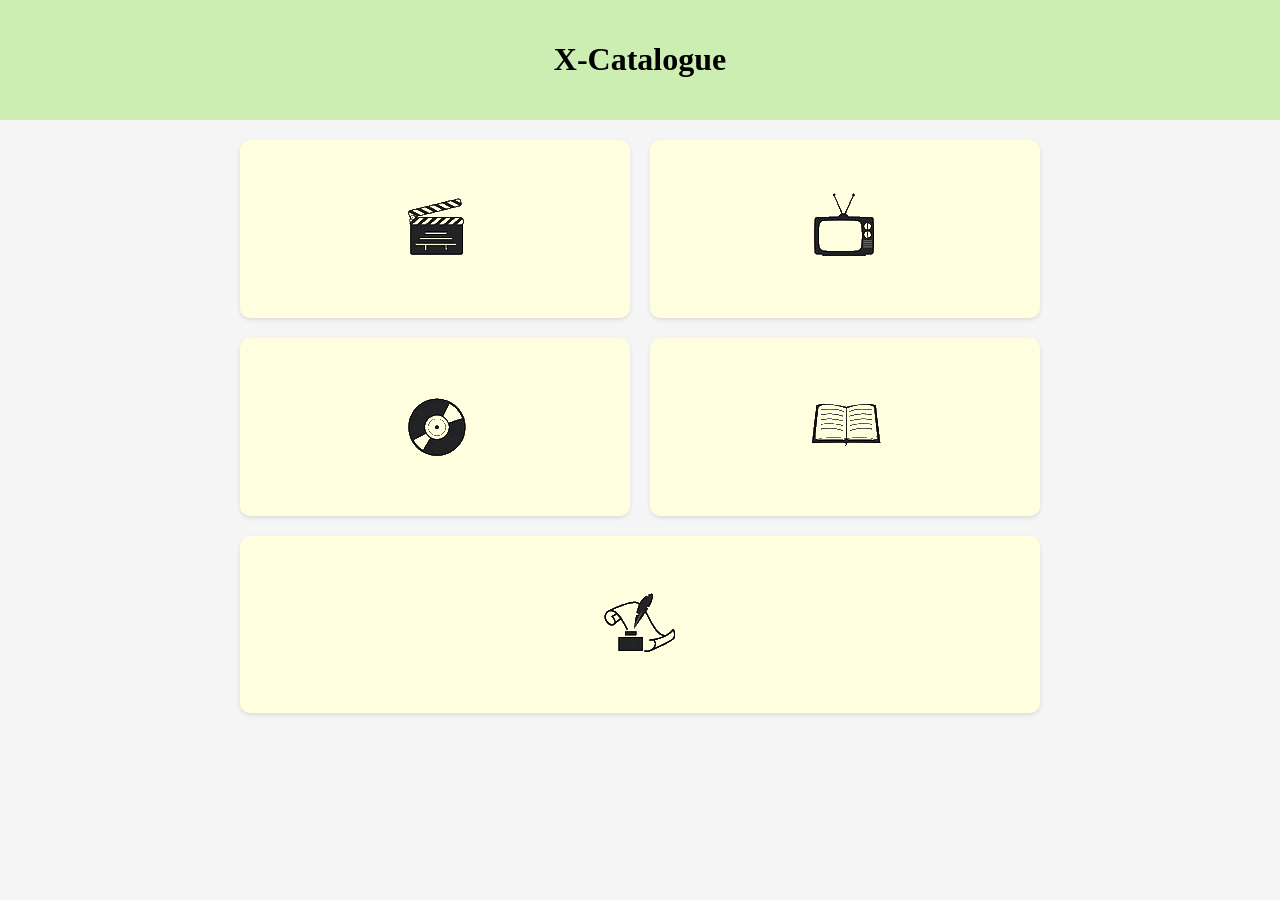
<file: public/index.html>
<!DOCTYPE html>
<html lang="en">
    
    <head>
        <meta charset="UTF-8">
        <meta name="viewport" 
            content="width=device-width,
            initial-scale=1.0">
        <link rel="stylesheet"
            href="css/entry.css">
        <title>XCat</title>
    </head>
    
    <body>
        <header>
            <h1>X-Catalogue</h1>
        </header>
        
        <main>
            <section class="tiles-container">
                <div class="tile">
                    <h2><a href="films.html"><img src="icons/cinema-1.png" alt="Films"></a></h2>
                </div>
                
                <div class="tile">
                    <h2><a href="shows.html"><img src="icons/shows-1.png" alt="Shows"></a></h2>
                </div>
                
                <div class="tile">
                    <h2><a href="music.html"><img src="icons/lps-1.png" alt="CDs/LPs"></a></h2>
                </div>
                
                <div class="tile">
                    <h2><a href="stories.html"><img src="icons/stories-1.png" alt="Stories"></a></h2>
                </div>
                
                <div class="tile">
                    <h2><a href="poems.html"><img src="icons/poems-1.png" alt="Poems"></a></h2>
                </div>
            </section>
        </main>
        
<!--        <footer>
            <p>AF</p>
        </footer>-->
    </body>
    
</html>
</file>
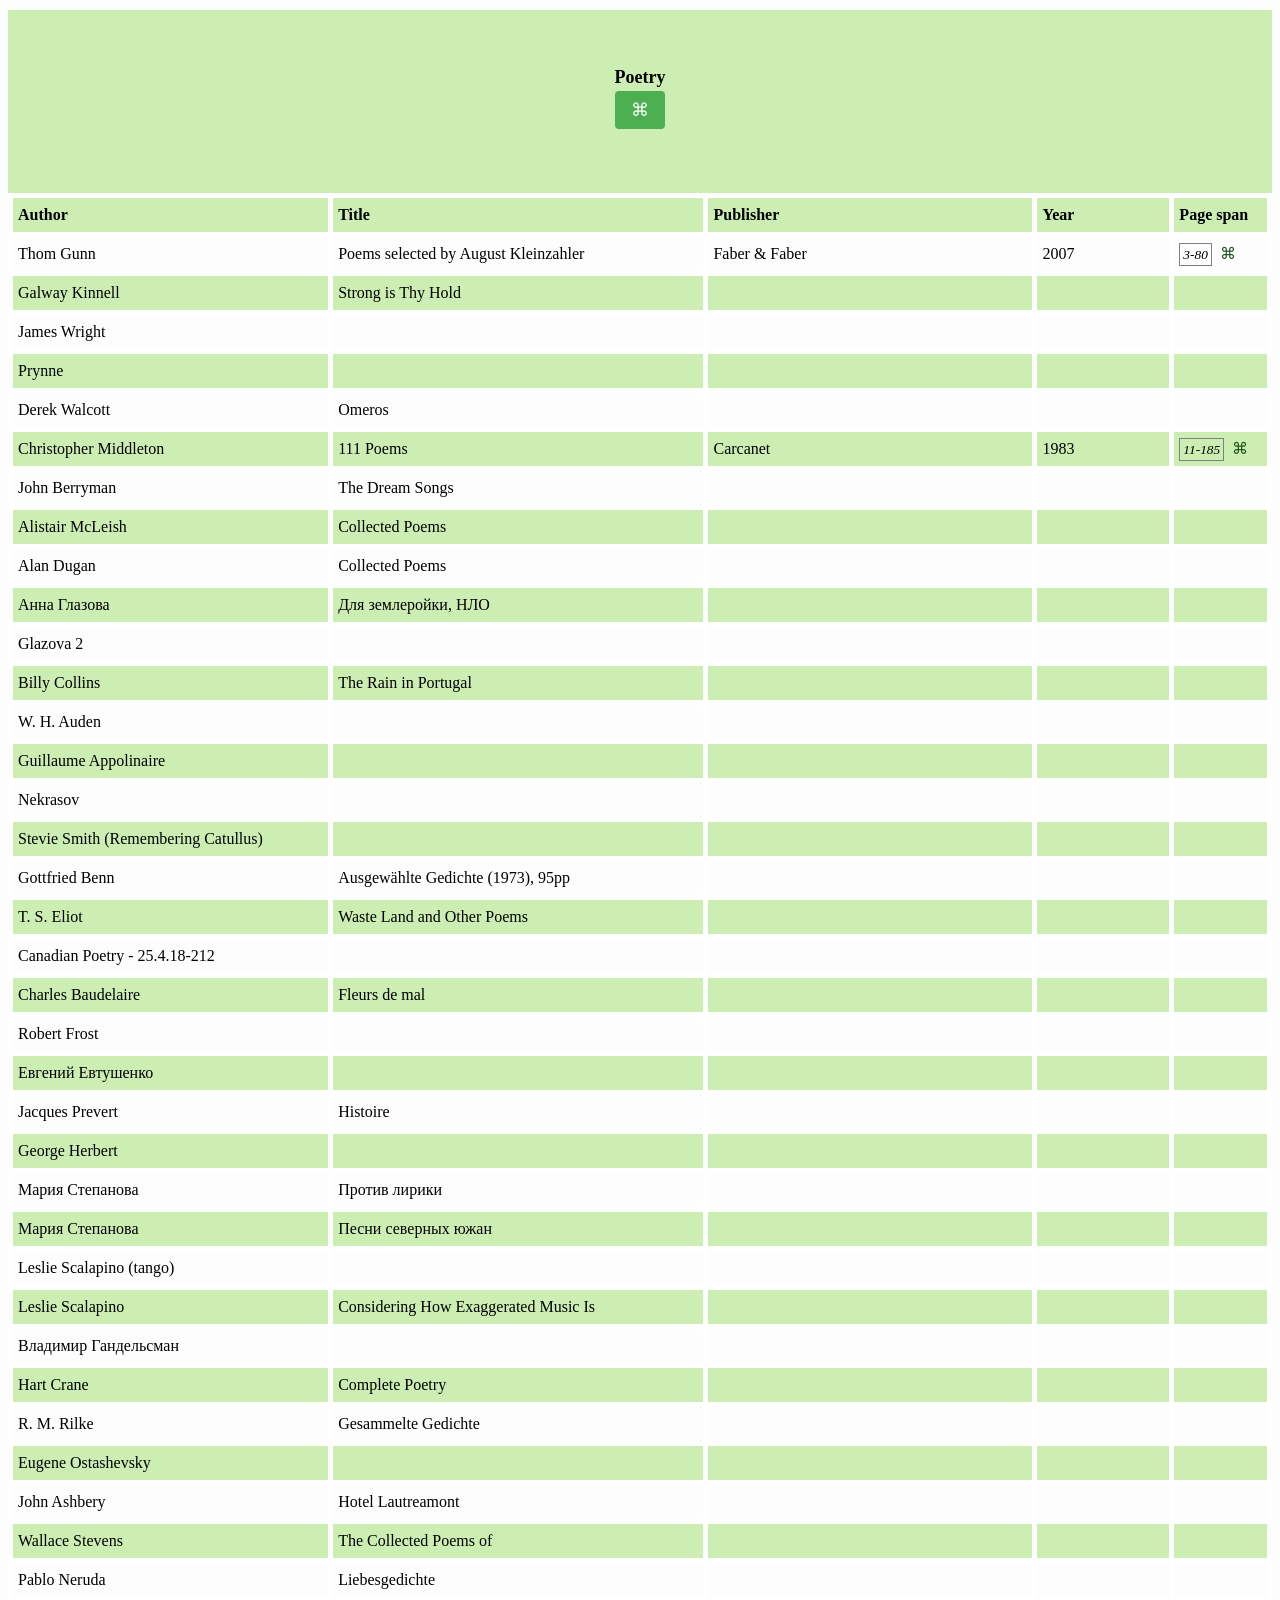
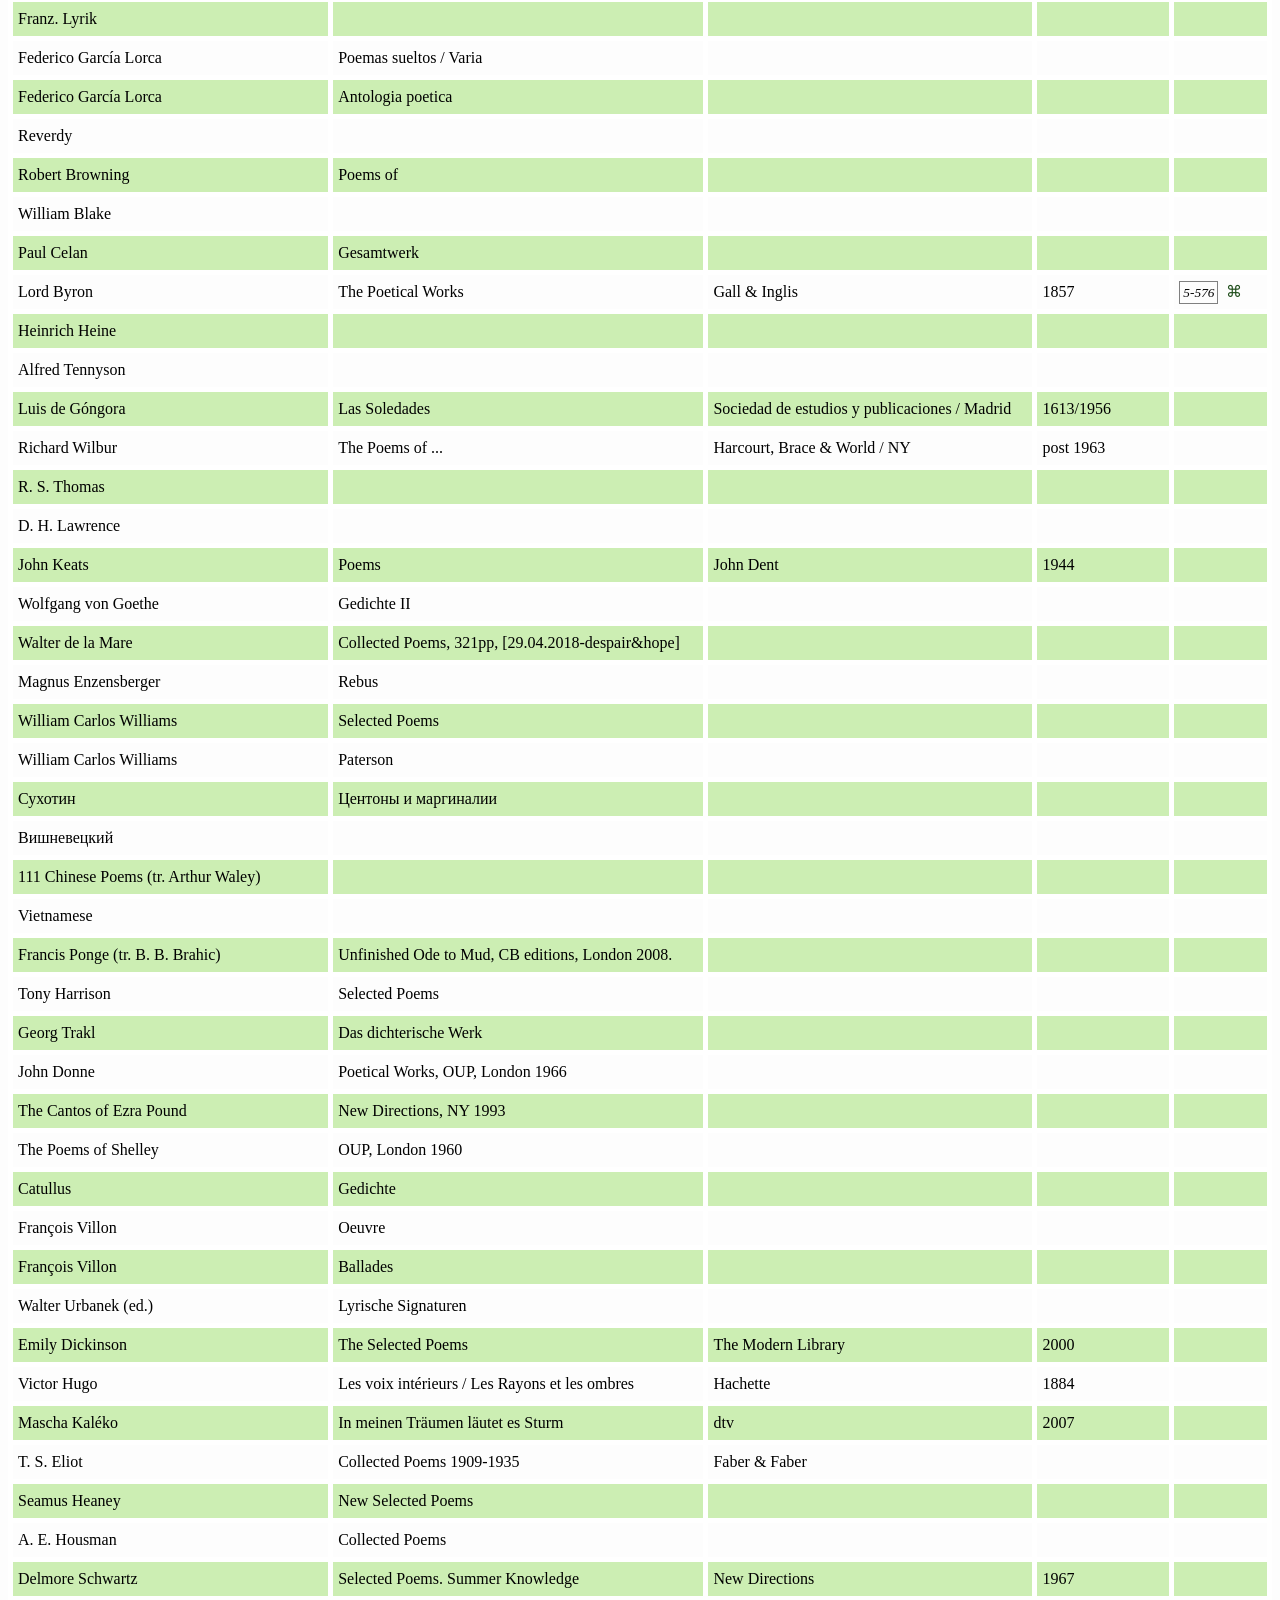
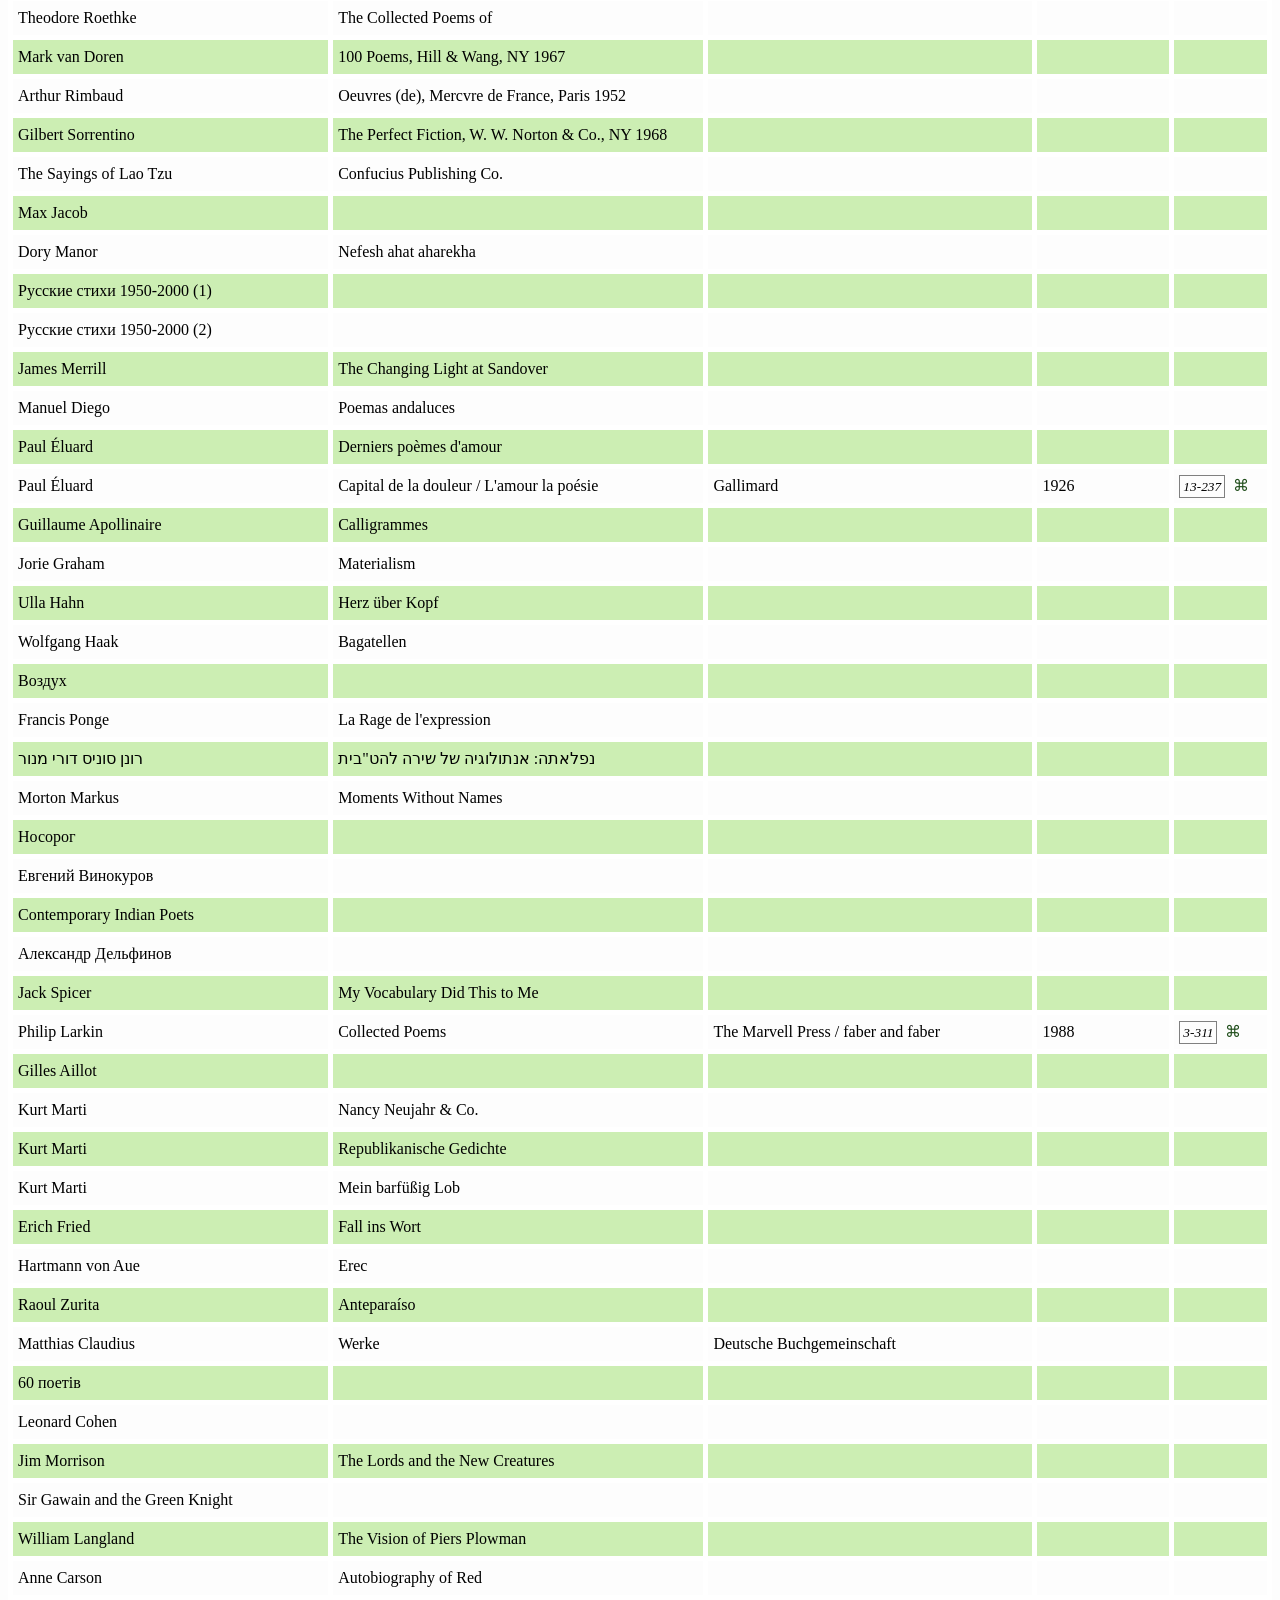
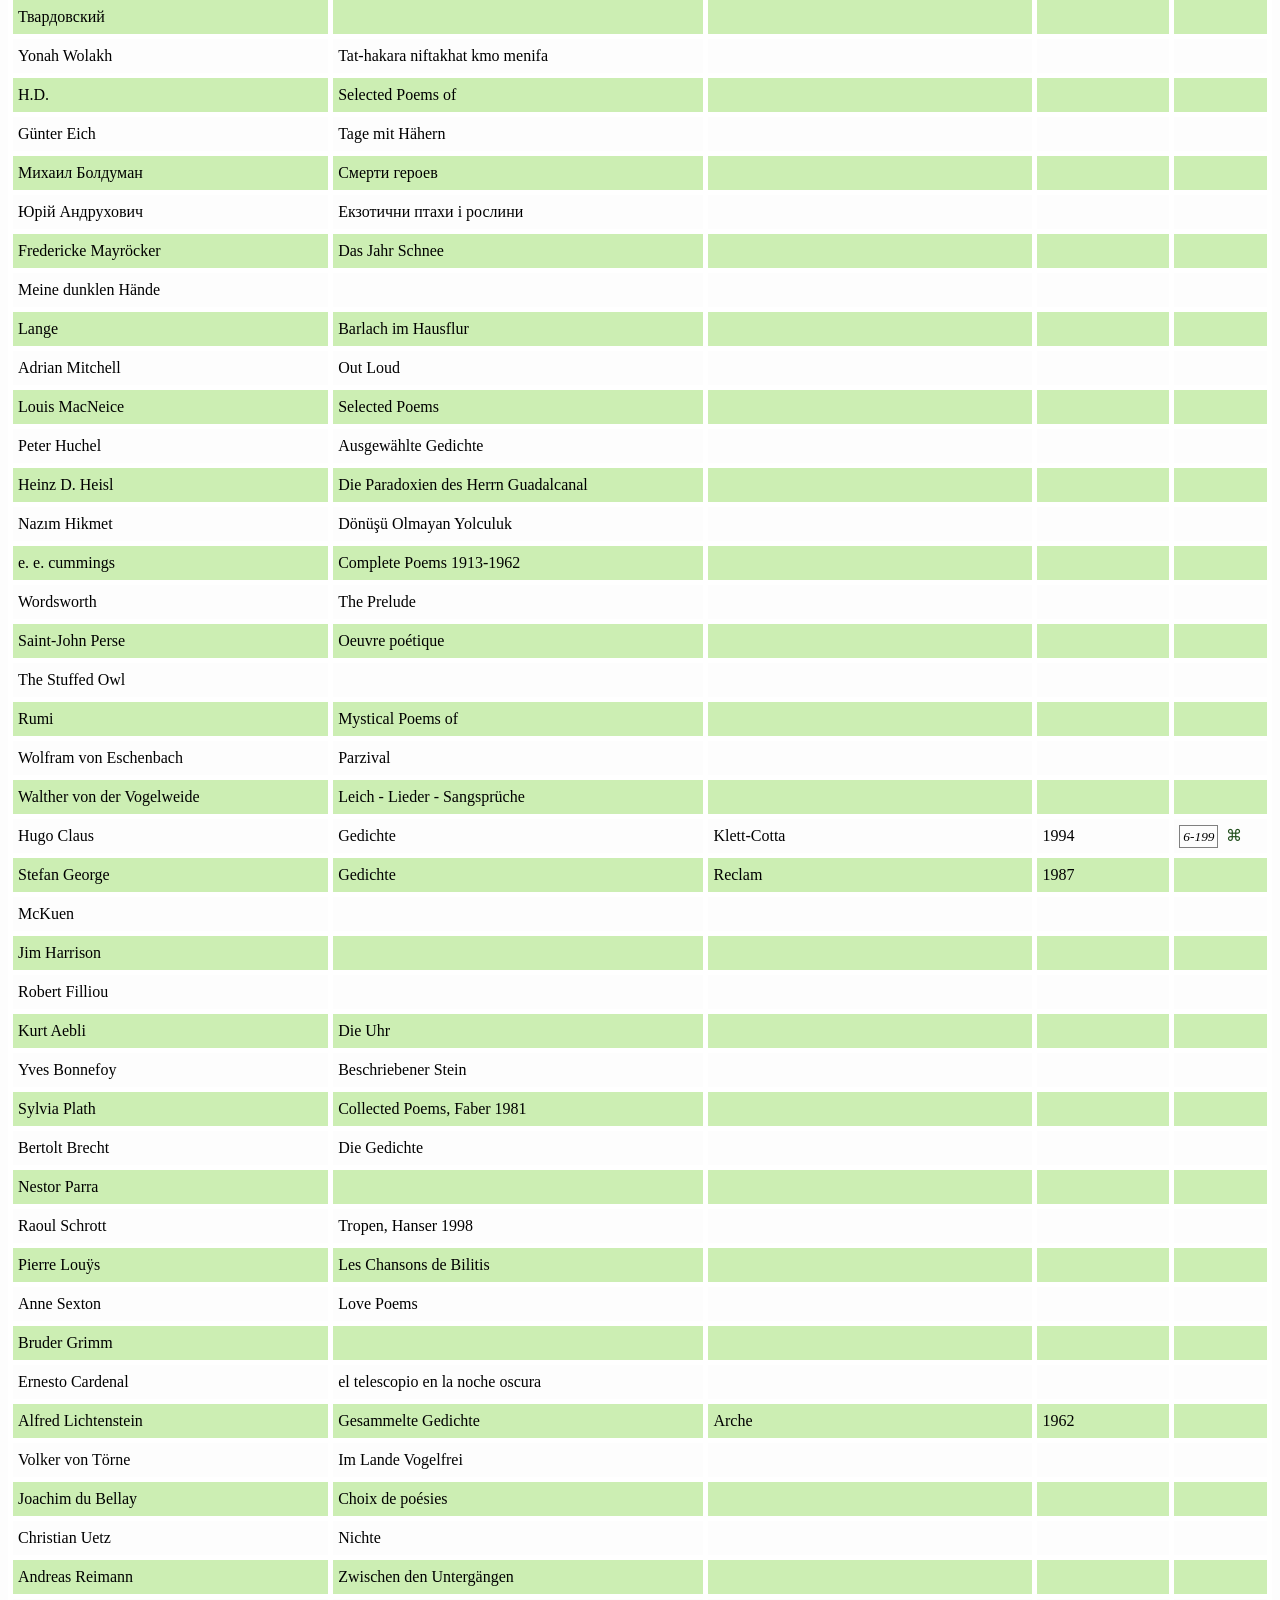
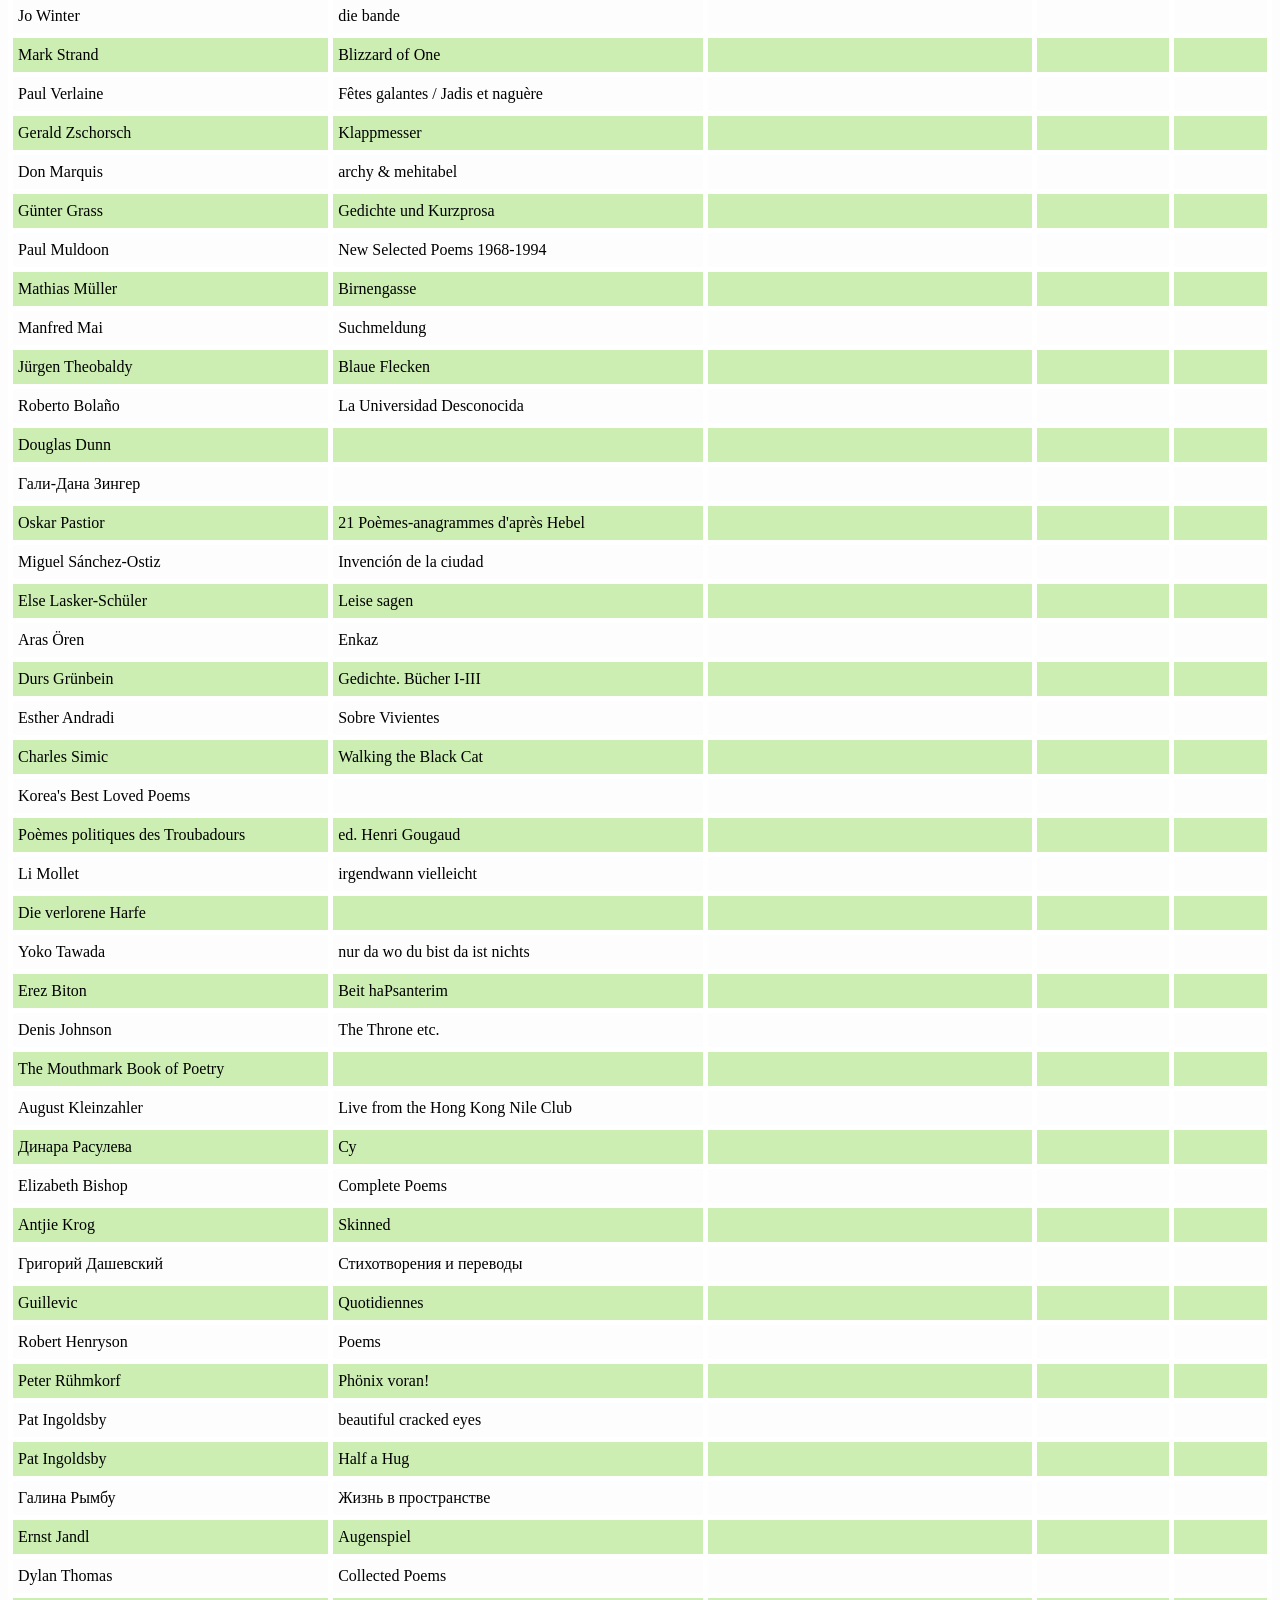
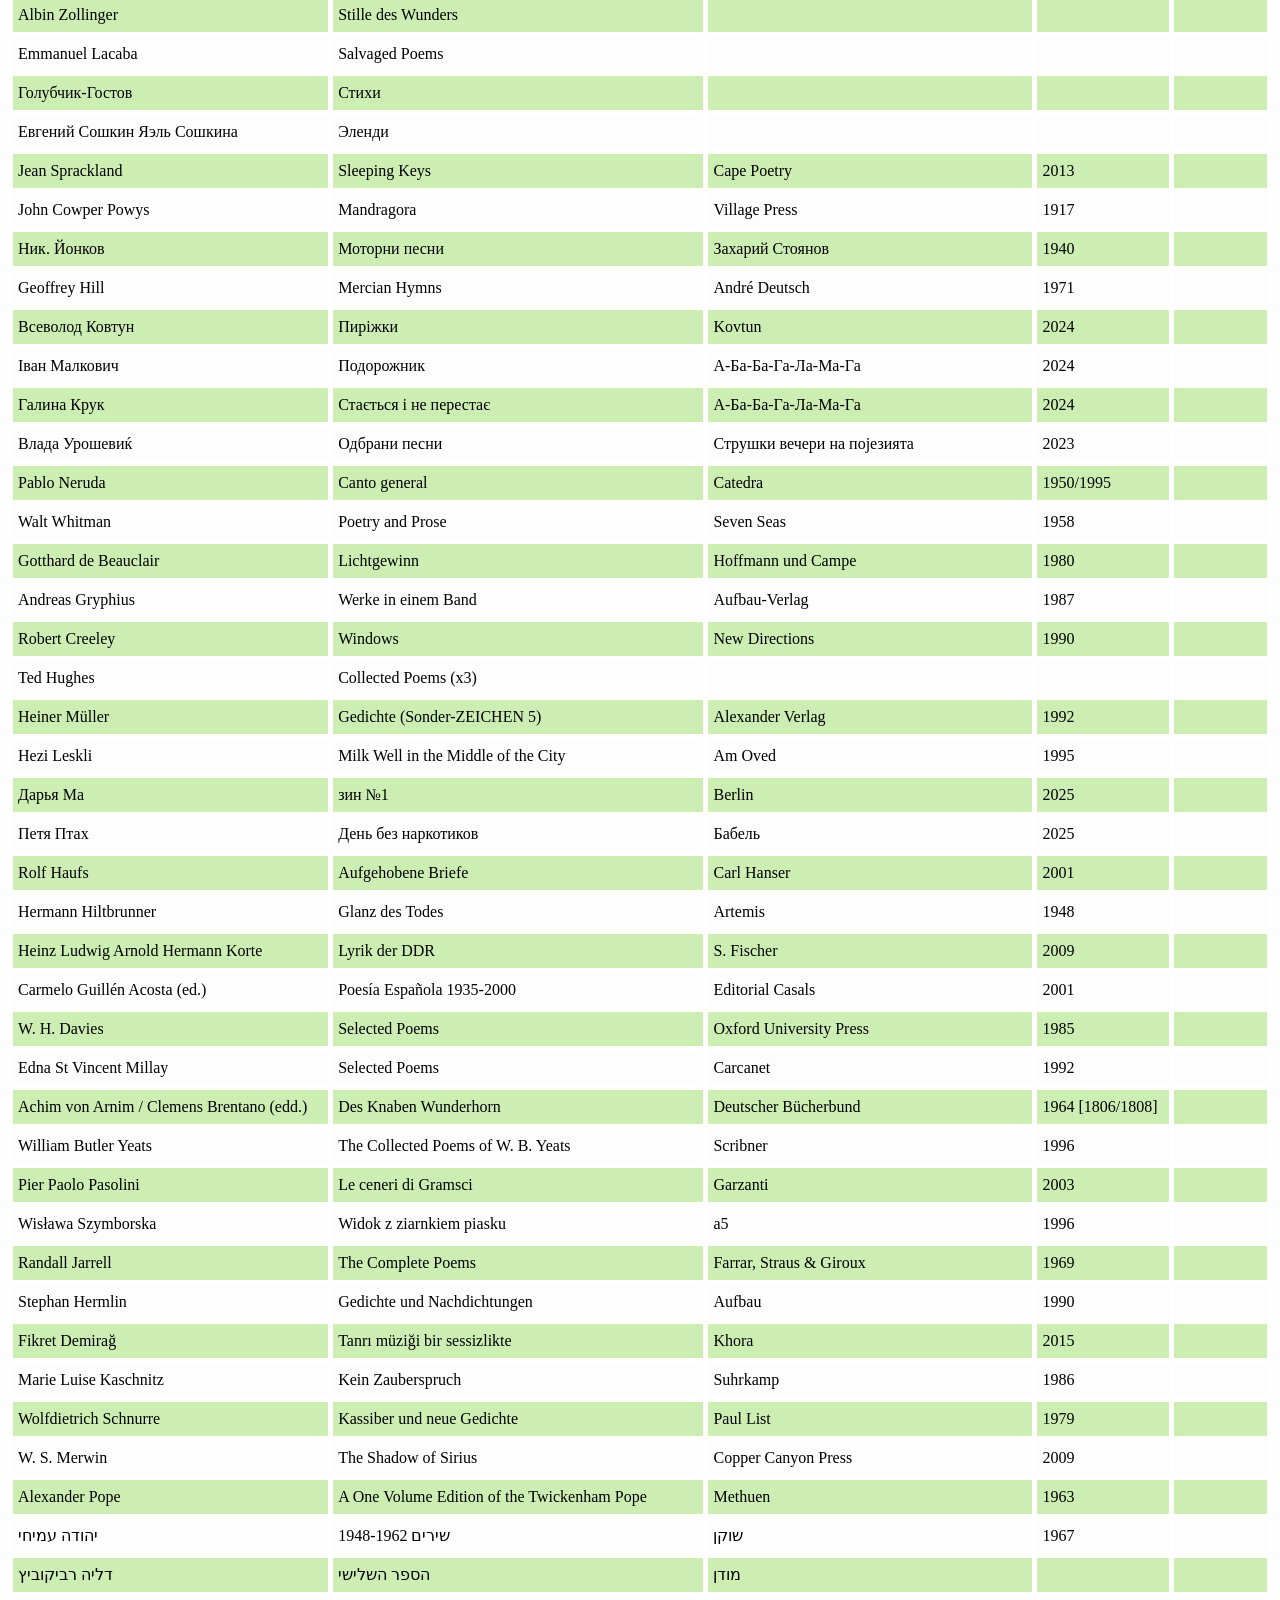
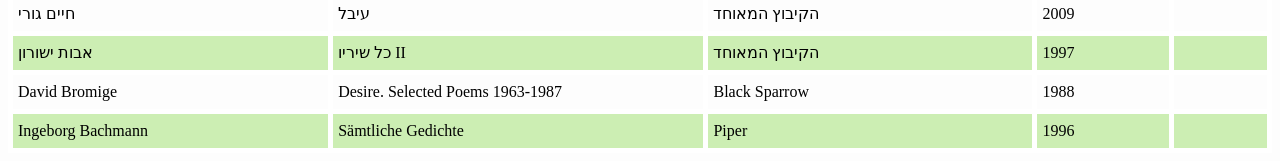
<file: public/poems.html>
<!DOCTYPE HTML>
<html>
   <head>
      <meta http-equiv="Content-Type" content="text/html; charset=UTF-8">
      <meta name="viewport" content="width=device-width, initial-scale=1">
      <title>Poetry</title>
      <link rel="stylesheet" href="css/styles.css">
   </head>
   <body>
      <table id="poems">
         <caption>Poetry<br><button id="random-pick-btn" type="button">⌘</button></caption>
         <thead>
            <th class="poet-head">Author</th>
            <th class="poetry-book-head">Title</th>
            <th class="poetry-publisher-head">Publisher</th>
            <th class="poetry-year-head">Year</th>
            <th class="poetry-active-pages">Page span</th>
         </thead>
         <tbody>
            <tr class="stock">
               <td class="poet">Thom Gunn</td>
               <td class="poetry-book">Poems selected by August Kleinzahler</td>
               <td class="poetry-publisher">Faber &amp; Faber</td>
               <td class="poetry-year">2007</td>
               <td class="poetry-active-pages"><span class="poetry-span">3-80</span><a href="https://www.random.org/integers/?num=3&amp;min=3&amp;max=80&amp;col=1&amp;base=10&amp;format=plain" target="_blank">⌘</a></td>
            </tr>
            <tr class="stock">
               <td class="poet">Galway Kinnell</td>
               <td class="poetry-book">Strong is Thy Hold</td>
               <td class="poetry-publisher"></td>
               <td class="poetry-year"></td>
               <td class="poetry-active-pages"></td>
            </tr>
            <tr class="stock">
               <td class="poet">James Wright</td>
               <td class="poetry-book">&nbsp;</td>
               <td class="poetry-publisher"></td>
               <td class="poetry-year"></td>
               <td class="poetry-active-pages"></td>
            </tr>
            <tr class="stock">
               <td class="poet">Prynne</td>
               <td class="poetry-book">&nbsp;</td>
               <td class="poetry-publisher"></td>
               <td class="poetry-year"></td>
               <td class="poetry-active-pages"></td>
            </tr>
            <tr class="stock">
               <td class="poet">Derek Walcott</td>
               <td class="poetry-book">Omeros</td>
               <td class="poetry-publisher"></td>
               <td class="poetry-year"></td>
               <td class="poetry-active-pages"></td>
            </tr>
            <tr class="stock">
               <td class="poet">Christopher Middleton</td>
               <td class="poetry-book">111 Poems</td>
               <td class="poetry-publisher">Carcanet</td>
               <td class="poetry-year">1983</td>
               <td class="poetry-active-pages"><span class="poetry-span">11-185</span><a href="https://www.random.org/integers/?num=3&amp;min=11&amp;max=185&amp;col=1&amp;base=10&amp;format=plain" target="_blank">⌘</a></td>
            </tr>
            <tr class="stock">
               <td class="poet">John Berryman</td>
               <td class="poetry-book">The Dream Songs</td>
               <td class="poetry-publisher"></td>
               <td class="poetry-year"></td>
               <td class="poetry-active-pages"></td>
            </tr>
            <tr class="stock">
               <td class="poet">Alistair McLeish</td>
               <td class="poetry-book">Collected Poems</td>
               <td class="poetry-publisher"></td>
               <td class="poetry-year"></td>
               <td class="poetry-active-pages"></td>
            </tr>
            <tr class="stock">
               <td class="poet">Alan Dugan</td>
               <td class="poetry-book">Collected Poems</td>
               <td class="poetry-publisher"></td>
               <td class="poetry-year"></td>
               <td class="poetry-active-pages"></td>
            </tr>
            <tr class="stock">
               <td class="poet">Анна Глазова</td>
               <td class="poetry-book">Для землеройки, НЛО</td>
               <td class="poetry-publisher"></td>
               <td class="poetry-year"></td>
               <td class="poetry-active-pages"></td>
            </tr>
            <tr class="stock">
               <td class="poet">Glazova 2</td>
               <td class="poetry-book">&nbsp;</td>
               <td class="poetry-publisher"></td>
               <td class="poetry-year"></td>
               <td class="poetry-active-pages"></td>
            </tr>
            <tr class="stock">
               <td class="poet">Billy Collins</td>
               <td class="poetry-book">The Rain in Portugal</td>
               <td class="poetry-publisher"></td>
               <td class="poetry-year"></td>
               <td class="poetry-active-pages"></td>
            </tr>
            <tr class="stock">
               <td class="poet">W. H. Auden</td>
               <td class="poetry-book">&nbsp;</td>
               <td class="poetry-publisher"></td>
               <td class="poetry-year"></td>
               <td class="poetry-active-pages"></td>
            </tr>
            <tr class="stock">
               <td class="poet">Guillaume Appolinaire</td>
               <td class="poetry-book">&nbsp;</td>
               <td class="poetry-publisher"></td>
               <td class="poetry-year"></td>
               <td class="poetry-active-pages"></td>
            </tr>
            <tr class="stock">
               <td class="poet">Nekrasov</td>
               <td class="poetry-book">&nbsp;</td>
               <td class="poetry-publisher"></td>
               <td class="poetry-year"></td>
               <td class="poetry-active-pages"></td>
            </tr>
            <tr class="stock">
               <td class="poet">Stevie Smith (Remembering Catullus)</td>
               <td class="poetry-book">&nbsp;</td>
               <td class="poetry-publisher"></td>
               <td class="poetry-year"></td>
               <td class="poetry-active-pages"></td>
            </tr>
            <tr class="stock">
               <td class="poet">Gottfried Benn</td>
               <td class="poetry-book">Ausgewählte Gedichte (1973), 95pp</td>
               <td class="poetry-publisher"></td>
               <td class="poetry-year"></td>
               <td class="poetry-active-pages"></td>
            </tr>
            <tr class="stock">
               <td class="poet">T. S. Eliot</td>
               <td class="poetry-book">Waste Land and Other Poems</td>
               <td class="poetry-publisher"></td>
               <td class="poetry-year"></td>
               <td class="poetry-active-pages"></td>
            </tr>
            <tr class="stock">
               <td class="poet">Canadian Poetry - 25.4.18-212</td>
               <td class="poetry-book">&nbsp;</td>
               <td class="poetry-publisher"></td>
               <td class="poetry-year"></td>
               <td class="poetry-active-pages"></td>
            </tr>
            <tr class="stock">
               <td class="poet">Charles Baudelaire</td>
               <td class="poetry-book">Fleurs de mal</td>
               <td class="poetry-publisher"></td>
               <td class="poetry-year"></td>
               <td class="poetry-active-pages"></td>
            </tr>
            <tr class="stock">
               <td class="poet">Robert Frost</td>
               <td class="poetry-book">&nbsp;</td>
               <td class="poetry-publisher"></td>
               <td class="poetry-year"></td>
               <td class="poetry-active-pages"></td>
            </tr>
            <tr class="stock">
               <td class="poet">Евгений Евтушенко</td>
               <td class="poetry-book">&nbsp;</td>
               <td class="poetry-publisher"></td>
               <td class="poetry-year"></td>
               <td class="poetry-active-pages"></td>
            </tr>
            <tr class="stock">
               <td class="poet">Jacques Prevert</td>
               <td class="poetry-book">Histoire</td>
               <td class="poetry-publisher"></td>
               <td class="poetry-year"></td>
               <td class="poetry-active-pages"></td>
            </tr>
            <tr class="stock">
               <td class="poet">George Herbert</td>
               <td class="poetry-book">&nbsp;</td>
               <td class="poetry-publisher"></td>
               <td class="poetry-year"></td>
               <td class="poetry-active-pages"></td>
            </tr>
            <tr class="stock">
               <td class="poet">Мария Степанова</td>
               <td class="poetry-book">Против лирики</td>
               <td class="poetry-publisher"></td>
               <td class="poetry-year"></td>
               <td class="poetry-active-pages"></td>
            </tr>
            <tr class="stock">
               <td class="poet">Мария Степанова</td>
               <td class="poetry-book">Песни северных южан</td>
               <td class="poetry-publisher"></td>
               <td class="poetry-year"></td>
               <td class="poetry-active-pages"></td>
            </tr>
            <tr class="stock">
               <td class="poet">Leslie Scalapino (tango)</td>
               <td class="poetry-book">&nbsp;</td>
               <td class="poetry-publisher"></td>
               <td class="poetry-year"></td>
               <td class="poetry-active-pages"></td>
            </tr>
            <tr class="stock">
               <td class="poet">Leslie Scalapino</td>
               <td class="poetry-book">Considering How Exaggerated Music Is</td>
               <td class="poetry-publisher"></td>
               <td class="poetry-year"></td>
               <td class="poetry-active-pages"></td>
            </tr>
            <tr class="stock">
               <td class="poet">Владимир Гандельсман</td>
               <td class="poetry-book">&nbsp;</td>
               <td class="poetry-publisher"></td>
               <td class="poetry-year"></td>
               <td class="poetry-active-pages"></td>
            </tr>
            <tr class="stock">
               <td class="poet">Hart Crane</td>
               <td class="poetry-book">Complete Poetry</td>
               <td class="poetry-publisher"></td>
               <td class="poetry-year"></td>
               <td class="poetry-active-pages"></td>
            </tr>
            <tr class="stock">
               <td class="poet">R. M. Rilke</td>
               <td class="poetry-book">Gesammelte Gedichte</td>
               <td class="poetry-publisher"></td>
               <td class="poetry-year"></td>
               <td class="poetry-active-pages"></td>
            </tr>
            <tr class="stock">
               <td class="poet">Eugene Ostashevsky</td>
               <td class="poetry-book">&nbsp;</td>
               <td class="poetry-publisher"></td>
               <td class="poetry-year"></td>
               <td class="poetry-active-pages"></td>
            </tr>
            <tr class="stock">
               <td class="poet">John Ashbery</td>
               <td class="poetry-book">Hotel Lautreamont</td>
               <td class="poetry-publisher"></td>
               <td class="poetry-year"></td>
               <td class="poetry-active-pages"></td>
            </tr>
            <tr class="stock">
               <td class="poet">Wallace Stevens</td>
               <td class="poetry-book">The Collected Poems of</td>
               <td class="poetry-publisher"></td>
               <td class="poetry-year"></td>
               <td class="poetry-active-pages"></td>
            </tr>
            <tr class="stock">
               <td class="poet">Pablo Neruda</td>
               <td class="poetry-book">Liebesgedichte</td>
               <td class="poetry-publisher"></td>
               <td class="poetry-year"></td>
               <td class="poetry-active-pages"></td>
            </tr>
            <tr class="stock">
               <td class="poet">Franz. Lyrik</td>
               <td class="poetry-book">&nbsp;</td>
               <td class="poetry-publisher"></td>
               <td class="poetry-year"></td>
               <td class="poetry-active-pages"></td>
            </tr>
            <tr class="stock">
               <td class="poet">Federico García Lorca</td>
               <td class="poetry-book">Poemas sueltos / Varia</td>
               <td class="poetry-publisher"></td>
               <td class="poetry-year"></td>
               <td class="poetry-active-pages"></td>
            </tr>
            <tr class="stock">
               <td class="poet">Federico García Lorca</td>
               <td class="poetry-book">Antologia poetica</td>
               <td class="poetry-publisher"></td>
               <td class="poetry-year"></td>
               <td class="poetry-active-pages"></td>
            </tr>
            <tr class="stock">
               <td class="poet">Reverdy</td>
               <td class="poetry-book">&nbsp;</td>
               <td class="poetry-publisher"></td>
               <td class="poetry-year"></td>
               <td class="poetry-active-pages"></td>
            </tr>
            <tr class="stock">
               <td class="poet">Robert Browning</td>
               <td class="poetry-book">Poems of</td>
               <td class="poetry-publisher"></td>
               <td class="poetry-year"></td>
               <td class="poetry-active-pages"></td>
            </tr>
            <tr class="stock">
               <td class="poet">William Blake</td>
               <td class="poetry-book">&nbsp;</td>
               <td class="poetry-publisher"></td>
               <td class="poetry-year"></td>
               <td class="poetry-active-pages"></td>
            </tr>
            <tr class="stock">
               <td class="poet">Paul Celan</td>
               <td class="poetry-book">Gesamtwerk</td>
               <td class="poetry-publisher"></td>
               <td class="poetry-year"></td>
               <td class="poetry-active-pages"></td>
            </tr>
            <tr class="stock">
               <td class="poet">Lord Byron</td>
               <td class="poetry-book">The Poetical Works</td>
               <td class="poetry-publisher">Gall &amp; Inglis</td>
               <td class="poetry-year">1857</td>
               <td class="poetry-active-pages"><span class="poetry-span">5-576</span><a href="https://www.random.org/integers/?num=3&amp;min=5&amp;max=576&amp;col=1&amp;base=10&amp;format=plain" target="_blank">⌘</a></td>
            </tr>
            <tr class="stock">
               <td class="poet">Heinrich Heine</td>
               <td class="poetry-book">&nbsp;</td>
               <td class="poetry-publisher"></td>
               <td class="poetry-year"></td>
               <td class="poetry-active-pages"></td>
            </tr>
            <tr class="stock">
               <td class="poet">Alfred Tennyson</td>
               <td class="poetry-book">&nbsp;</td>
               <td class="poetry-publisher"></td>
               <td class="poetry-year"></td>
               <td class="poetry-active-pages"></td>
            </tr>
            <tr class="stock">
               <td class="poet">Luis de Góngora</td>
               <td class="poetry-book">Las Soledades</td>
               <td class="poetry-publisher">Sociedad de estudios y publicaciones / Madrid</td>
               <td class="poetry-year">1613/1956</td>
               <td class="poetry-active-pages"></td>
            </tr>
            <tr class="stock">
               <td class="poet">Richard Wilbur</td>
               <td class="poetry-book">The Poems of ...&nbsp;</td>
               <td class="poetry-publisher">Harcourt, Brace &amp; World / NY</td>
               <td class="poetry-year">post 1963</td>
               <td class="poetry-active-pages"></td>
            </tr>
            <tr class="stock">
               <td class="poet">R. S. Thomas</td>
               <td class="poetry-book">&nbsp;</td>
               <td class="poetry-publisher"></td>
               <td class="poetry-year"></td>
               <td class="poetry-active-pages"></td>
            </tr>
            <tr class="stock">
               <td class="poet">D. H. Lawrence</td>
               <td class="poetry-book">&nbsp;</td>
               <td class="poetry-publisher"></td>
               <td class="poetry-year"></td>
               <td class="poetry-active-pages"></td>
            </tr>
            <tr class="stock">
               <td class="poet">John Keats</td>
               <td class="poetry-book">Poems</td>
               <td class="poetry-publisher">John Dent</td>
               <td class="poetry-year">1944</td>
               <td class="poetry-active-pages"></td>
            </tr>
            <tr class="stock">
               <td class="poet">Wolfgang von Goethe</td>
               <td class="poetry-book">Gedichte II</td>
               <td class="poetry-publisher"></td>
               <td class="poetry-year"></td>
               <td class="poetry-active-pages"></td>
            </tr>
            <tr class="stock">
               <td class="poet">Walter de la Mare</td>
               <td class="poetry-book">Collected Poems, 321pp, [29.04.2018-despair&amp;hope]</td>
               <td class="poetry-publisher"></td>
               <td class="poetry-year"></td>
               <td class="poetry-active-pages"></td>
            </tr>
            <tr class="stock">
               <td class="poet">Magnus Enzensberger</td>
               <td class="poetry-book">Rebus</td>
               <td class="poetry-publisher"></td>
               <td class="poetry-year"></td>
               <td class="poetry-active-pages"></td>
            </tr>
            <tr class="stock">
               <td class="poet">William Carlos Williams</td>
               <td class="poetry-book">Selected Poems</td>
               <td class="poetry-publisher"></td>
               <td class="poetry-year"></td>
               <td class="poetry-active-pages"></td>
            </tr>
            <tr class="stock">
               <td class="poet">William Carlos Williams</td>
               <td class="poetry-book">Paterson</td>
               <td class="poetry-publisher"></td>
               <td class="poetry-year"></td>
               <td class="poetry-active-pages"></td>
            </tr>
            <tr class="stock">
               <td class="poet">Сухотин</td>
               <td class="poetry-book">Центоны и маргиналии</td>
               <td class="poetry-publisher"></td>
               <td class="poetry-year"></td>
               <td class="poetry-active-pages"></td>
            </tr>
            <tr class="stock">
               <td class="poet">Вишневецкий</td>
               <td class="poetry-book">&nbsp;</td>
               <td class="poetry-publisher"></td>
               <td class="poetry-year"></td>
               <td class="poetry-active-pages"></td>
            </tr>
            <tr class="stock">
               <td class="poet">111 Chinese Poems (tr. Arthur Waley)</td>
               <td class="poetry-book">&nbsp;</td>
               <td class="poetry-publisher"></td>
               <td class="poetry-year"></td>
               <td class="poetry-active-pages"></td>
            </tr>
            <tr class="stock">
               <td class="poet">Vietnamese</td>
               <td class="poetry-book">&nbsp;</td>
               <td class="poetry-publisher"></td>
               <td class="poetry-year"></td>
               <td class="poetry-active-pages"></td>
            </tr>
            <tr class="stock">
               <td class="poet">Francis Ponge (tr. B. B. Brahic)</td>
               <td class="poetry-book">Unfinished Ode to Mud, CB editions, London 2008.</td>
               <td class="poetry-publisher"></td>
               <td class="poetry-year"></td>
               <td class="poetry-active-pages"></td>
            </tr>
            <tr class="stock">
               <td class="poet">Tony Harrison</td>
               <td class="poetry-book">Selected Poems</td>
               <td class="poetry-publisher"></td>
               <td class="poetry-year"></td>
               <td class="poetry-active-pages"></td>
            </tr>
            <tr class="stock">
               <td class="poet">Georg Trakl</td>
               <td class="poetry-book">Das dichterische Werk</td>
               <td class="poetry-publisher"></td>
               <td class="poetry-year"></td>
               <td class="poetry-active-pages"></td>
            </tr>
            <tr class="stock">
               <td class="poet">John Donne</td>
               <td class="poetry-book">Poetical Works, OUP, London 1966</td>
               <td class="poetry-publisher"></td>
               <td class="poetry-year"></td>
               <td class="poetry-active-pages"></td>
            </tr>
            <tr class="stock">
               <td class="poet">The Cantos of Ezra Pound</td>
               <td class="poetry-book">New Directions, NY 1993</td>
               <td class="poetry-publisher"></td>
               <td class="poetry-year"></td>
               <td class="poetry-active-pages"></td>
            </tr>
            <tr class="stock">
               <td class="poet">The Poems of Shelley</td>
               <td class="poetry-book">OUP, London 1960</td>
               <td class="poetry-publisher"></td>
               <td class="poetry-year"></td>
               <td class="poetry-active-pages"></td>
            </tr>
            <tr class="stock">
               <td class="poet">Catullus</td>
               <td class="poetry-book">Gedichte</td>
               <td class="poetry-publisher"></td>
               <td class="poetry-year"></td>
               <td class="poetry-active-pages"></td>
            </tr>
            <tr class="stock">
               <td class="poet">François Villon</td>
               <td class="poetry-book">Oeuvre</td>
               <td class="poetry-publisher"></td>
               <td class="poetry-year"></td>
               <td class="poetry-active-pages"></td>
            </tr>
            <tr class="stock">
               <td class="poet">François Villon</td>
               <td class="poetry-book">Ballades</td>
               <td class="poetry-publisher"></td>
               <td class="poetry-year"></td>
               <td class="poetry-active-pages"></td>
            </tr>
            <tr class="stock">
               <td class="poet">Walter Urbanek (ed.)</td>
               <td class="poetry-book">Lyrische Signaturen</td>
               <td class="poetry-publisher"></td>
               <td class="poetry-year"></td>
               <td class="poetry-active-pages"></td>
            </tr>
            <tr class="stock">
               <td class="poet">Emily Dickinson</td>
               <td class="poetry-book">The Selected Poems</td>
               <td class="poetry-publisher">The Modern Library</td>
               <td class="poetry-year">2000</td>
               <td class="poetry-active-pages"></td>
            </tr>
            <tr class="stock">
               <td class="poet">Victor Hugo</td>
               <td class="poetry-book">Les voix intérieurs / Les Rayons et les ombres</td>
               <td class="poetry-publisher">Hachette</td>
               <td class="poetry-year">1884</td>
               <td class="poetry-active-pages"></td>
            </tr>
            <tr class="stock">
               <td class="poet">Mascha Kaléko</td>
               <td class="poetry-book">In meinen Träumen läutet es Sturm</td>
               <td class="poetry-publisher">dtv</td>
               <td class="poetry-year">2007</td>
               <td class="poetry-active-pages"></td>
            </tr>
            <tr class="stock">
               <td class="poet">T. S. Eliot</td>
               <td class="poetry-book">Collected Poems 1909-1935</td>
               <td class="poetry-publisher">Faber &amp; Faber</td>
               <td class="poetry-year"></td>
               <td class="poetry-active-pages"></td>
            </tr>
            <tr class="stock">
               <td class="poet">Seamus Heaney</td>
               <td class="poetry-book">New Selected Poems</td>
               <td class="poetry-publisher"></td>
               <td class="poetry-year"></td>
               <td class="poetry-active-pages"></td>
            </tr>
            <tr class="stock">
               <td class="poet">A. E. Housman</td>
               <td class="poetry-book">Collected Poems</td>
               <td class="poetry-publisher"></td>
               <td class="poetry-year"></td>
               <td class="poetry-active-pages"></td>
            </tr>
            <tr class="stock">
               <td class="poet">Delmore Schwartz</td>
               <td class="poetry-book">Selected Poems. Summer Knowledge</td>
               <td class="poetry-publisher">New Directions</td>
               <td class="poetry-year">1967</td>
               <td class="poetry-active-pages"></td>
            </tr>
            <tr class="stock">
               <td class="poet">Theodore Roethke</td>
               <td class="poetry-book">The Collected Poems of</td>
               <td class="poetry-publisher"></td>
               <td class="poetry-year"></td>
               <td class="poetry-active-pages"></td>
            </tr>
            <tr class="stock">
               <td class="poet">Mark van Doren</td>
               <td class="poetry-book">100 Poems, Hill &amp; Wang, NY 1967</td>
               <td class="poetry-publisher"></td>
               <td class="poetry-year"></td>
               <td class="poetry-active-pages"></td>
            </tr>
            <tr class="stock">
               <td class="poet">Arthur Rimbaud</td>
               <td class="poetry-book">Oeuvres (de), Mercvre de France, Paris 1952</td>
               <td class="poetry-publisher"></td>
               <td class="poetry-year"></td>
               <td class="poetry-active-pages"></td>
            </tr>
            <tr class="stock">
               <td class="poet">Gilbert Sorrentino</td>
               <td class="poetry-book">The Perfect Fiction, W. W. Norton &amp; Co., NY 1968</td>
               <td class="poetry-publisher"></td>
               <td class="poetry-year"></td>
               <td class="poetry-active-pages"></td>
            </tr>
            <tr class="stock">
               <td class="poet">The Sayings of Lao Tzu</td>
               <td class="poetry-book">Confucius Publishing Co.</td>
               <td class="poetry-publisher"></td>
               <td class="poetry-year"></td>
               <td class="poetry-active-pages"></td>
            </tr>
            <tr class="stock">
               <td class="poet">Max Jacob</td>
               <td class="poetry-book">&nbsp;</td>
               <td class="poetry-publisher"></td>
               <td class="poetry-year"></td>
               <td class="poetry-active-pages"></td>
            </tr>
            <tr class="stock">
               <td class="poet">Dory Manor</td>
               <td class="poetry-book">Nefesh ahat aharekha</td>
               <td class="poetry-publisher"></td>
               <td class="poetry-year"></td>
               <td class="poetry-active-pages"></td>
            </tr>
            <tr class="stock">
               <td class="poet">Русские стихи 1950-2000 (1)</td>
               <td class="poetry-book">&nbsp;</td>
               <td class="poetry-publisher"></td>
               <td class="poetry-year"></td>
               <td class="poetry-active-pages"></td>
            </tr>
            <tr class="stock">
               <td class="poet">Русские стихи 1950-2000 (2)</td>
               <td class="poetry-book">&nbsp;</td>
               <td class="poetry-publisher"></td>
               <td class="poetry-year"></td>
               <td class="poetry-active-pages"></td>
            </tr>
            <tr class="stock">
               <td class="poet">James Merrill</td>
               <td class="poetry-book">The Changing Light at Sandover</td>
               <td class="poetry-publisher"></td>
               <td class="poetry-year"></td>
               <td class="poetry-active-pages"></td>
            </tr>
            <tr class="stock">
               <td class="poet">Manuel Diego</td>
               <td class="poetry-book">Poemas andaluces</td>
               <td class="poetry-publisher"></td>
               <td class="poetry-year"></td>
               <td class="poetry-active-pages"></td>
            </tr>
            <tr class="stock">
               <td class="poet">Paul Éluard</td>
               <td class="poetry-book">Derniers poèmes d'amour</td>
               <td class="poetry-publisher"></td>
               <td class="poetry-year"></td>
               <td class="poetry-active-pages"></td>
            </tr>
            <tr class="stock">
               <td class="poet">Paul Éluard</td>
               <td class="poetry-book">Capital de la douleur / L'amour la poésie</td>
               <td class="poetry-publisher">Gallimard</td>
               <td class="poetry-year">1926</td>
               <td class="poetry-active-pages"><span class="poetry-span">13-237</span><a href="https://www.random.org/integers/?num=3&amp;min=13&amp;max=237&amp;col=1&amp;base=10&amp;format=plain" target="_blank">⌘</a></td>
            </tr>
            <tr class="stock">
               <td class="poet">Guillaume Apollinaire</td>
               <td class="poetry-book">Calligrammes</td>
               <td class="poetry-publisher"></td>
               <td class="poetry-year"></td>
               <td class="poetry-active-pages"></td>
            </tr>
            <tr class="stock">
               <td class="poet">Jorie Graham</td>
               <td class="poetry-book">Materialism</td>
               <td class="poetry-publisher"></td>
               <td class="poetry-year"></td>
               <td class="poetry-active-pages"></td>
            </tr>
            <tr class="stock">
               <td class="poet">Ulla Hahn</td>
               <td class="poetry-book">Herz über Kopf</td>
               <td class="poetry-publisher"></td>
               <td class="poetry-year"></td>
               <td class="poetry-active-pages"></td>
            </tr>
            <tr class="stock">
               <td class="poet">Wolfgang Haak</td>
               <td class="poetry-book">Bagatellen</td>
               <td class="poetry-publisher"></td>
               <td class="poetry-year"></td>
               <td class="poetry-active-pages"></td>
            </tr>
            <tr class="stock">
               <td class="poet">Воздух</td>
               <td class="poetry-book">&nbsp;</td>
               <td class="poetry-publisher"></td>
               <td class="poetry-year"></td>
               <td class="poetry-active-pages"></td>
            </tr>
            <tr class="stock">
               <td class="poet">Francis Ponge</td>
               <td class="poetry-book">La Rage de l'expression</td>
               <td class="poetry-publisher"></td>
               <td class="poetry-year"></td>
               <td class="poetry-active-pages"></td>
            </tr>
            <tr class="stock">
               <td class="poet">רונן סוניס דורי מנור</td>
               <td class="poetry-book">נפלאתה: אנתולוגיה של שירה להט"בית&nbsp;</td>
               <td class="poetry-publisher"></td>
               <td class="poetry-year"></td>
               <td class="poetry-active-pages"></td>
            </tr>
            <tr class="stock">
               <td class="poet">Morton Markus</td>
               <td class="poetry-book">Moments Without Names</td>
               <td class="poetry-publisher"></td>
               <td class="poetry-year"></td>
               <td class="poetry-active-pages"></td>
            </tr>
            <tr class="stock">
               <td class="poet">Носорог</td>
               <td class="poetry-book">&nbsp;</td>
               <td class="poetry-publisher"></td>
               <td class="poetry-year"></td>
               <td class="poetry-active-pages"></td>
            </tr>
            <tr class="stock">
               <td class="poet">Евгений Винокуров</td>
               <td class="poetry-book">&nbsp;</td>
               <td class="poetry-publisher"></td>
               <td class="poetry-year"></td>
               <td class="poetry-active-pages"></td>
            </tr>
            <tr class="stock">
               <td class="poet">Contemporary Indian Poets</td>
               <td class="poetry-book">&nbsp;</td>
               <td class="poetry-publisher"></td>
               <td class="poetry-year"></td>
               <td class="poetry-active-pages"></td>
            </tr>
            <tr class="stock">
               <td class="poet">Александр Дельфинов</td>
               <td class="poetry-book">&nbsp;</td>
               <td class="poetry-publisher"></td>
               <td class="poetry-year"></td>
               <td class="poetry-active-pages"></td>
            </tr>
            <tr class="stock">
               <td class="poet">Jack Spicer</td>
               <td class="poetry-book">My Vocabulary Did This to Me</td>
               <td class="poetry-publisher"></td>
               <td class="poetry-year"></td>
               <td class="poetry-active-pages"></td>
            </tr>
            <tr class="stock">
               <td class="poet">Philip Larkin</td>
               <td class="poetry-book">Collected Poems</td>
               <td class="poetry-publisher">The Marvell Press / faber and faber</td>
               <td class="poetry-year">1988</td>
               <td class="poetry-active-pages"><span class="poetry-span">3-311</span><a href="https://www.random.org/integers/?num=3&amp;min=3&amp;max=311&amp;col=1&amp;base=10&amp;format=plain" target="_blank">⌘</a></td>
            </tr>
            <tr class="stock">
               <td class="poet">Gilles Aillot</td>
               <td class="poetry-book">&nbsp;</td>
               <td class="poetry-publisher"></td>
               <td class="poetry-year"></td>
               <td class="poetry-active-pages"></td>
            </tr>
            <tr class="stock">
               <td class="poet">Kurt Marti</td>
               <td class="poetry-book">Nancy Neujahr &amp; Co.</td>
               <td class="poetry-publisher"></td>
               <td class="poetry-year"></td>
               <td class="poetry-active-pages"></td>
            </tr>
            <tr class="stock">
               <td class="poet">Kurt Marti</td>
               <td class="poetry-book">Republikanische Gedichte</td>
               <td class="poetry-publisher"></td>
               <td class="poetry-year"></td>
               <td class="poetry-active-pages"></td>
            </tr>
            <tr class="stock">
               <td class="poet">Kurt Marti</td>
               <td class="poetry-book">Mein barfüßig Lob</td>
               <td class="poetry-publisher"></td>
               <td class="poetry-year"></td>
               <td class="poetry-active-pages"></td>
            </tr>
            <tr class="stock">
               <td class="poet">Erich Fried</td>
               <td class="poetry-book">Fall ins Wort</td>
               <td class="poetry-publisher"></td>
               <td class="poetry-year"></td>
               <td class="poetry-active-pages"></td>
            </tr>
            <tr class="stock">
               <td class="poet">Hartmann von Aue</td>
               <td class="poetry-book">Erec</td>
               <td class="poetry-publisher"></td>
               <td class="poetry-year"></td>
               <td class="poetry-active-pages"></td>
            </tr>
            <tr class="stock">
               <td class="poet">Raoul Zurita</td>
               <td class="poetry-book">Anteparaíso</td>
               <td class="poetry-publisher"></td>
               <td class="poetry-year"></td>
               <td class="poetry-active-pages"></td>
            </tr>
            <tr class="stock">
               <td class="poet">Matthias Claudius</td>
               <td class="poetry-book">Werke</td>
               <td class="poetry-publisher">Deutsche Buchgemeinschaft</td>
               <td class="poetry-year"></td>
               <td class="poetry-active-pages"></td>
            </tr>
            <tr class="stock">
               <td class="poet">60 поетiв</td>
               <td class="poetry-book">&nbsp;</td>
               <td class="poetry-publisher"></td>
               <td class="poetry-year"></td>
               <td class="poetry-active-pages"></td>
            </tr>
            <tr class="stock">
               <td class="poet">Leonard Cohen</td>
               <td class="poetry-book">&nbsp;</td>
               <td class="poetry-publisher"></td>
               <td class="poetry-year"></td>
               <td class="poetry-active-pages"></td>
            </tr>
            <tr class="stock">
               <td class="poet">Jim Morrison</td>
               <td class="poetry-book">The Lords and the New Creatures</td>
               <td class="poetry-publisher"></td>
               <td class="poetry-year"></td>
               <td class="poetry-active-pages"></td>
            </tr>
            <tr class="stock">
               <td class="poet">Sir Gawain and the Green Knight</td>
               <td class="poetry-book">&nbsp;</td>
               <td class="poetry-publisher"></td>
               <td class="poetry-year"></td>
               <td class="poetry-active-pages"></td>
            </tr>
            <tr class="stock">
               <td class="poet">William Langland</td>
               <td class="poetry-book">The Vision of Piers Plowman</td>
               <td class="poetry-publisher"></td>
               <td class="poetry-year"></td>
               <td class="poetry-active-pages"></td>
            </tr>
            <tr class="stock">
               <td class="poet">Anne Carson</td>
               <td class="poetry-book">Autobiography of Red</td>
               <td class="poetry-publisher"></td>
               <td class="poetry-year"></td>
               <td class="poetry-active-pages"></td>
            </tr>
            <tr class="stock">
               <td class="poet">Твардовский</td>
               <td class="poetry-book">&nbsp;</td>
               <td class="poetry-publisher"></td>
               <td class="poetry-year"></td>
               <td class="poetry-active-pages"></td>
            </tr>
            <tr class="stock">
               <td class="poet">Yonah Wolakh</td>
               <td class="poetry-book">Tat-hakara niftakhat kmo menifa</td>
               <td class="poetry-publisher"></td>
               <td class="poetry-year"></td>
               <td class="poetry-active-pages"></td>
            </tr>
            <tr class="stock">
               <td class="poet">H.D.</td>
               <td class="poetry-book">Selected Poems of</td>
               <td class="poetry-publisher"></td>
               <td class="poetry-year"></td>
               <td class="poetry-active-pages"></td>
            </tr>
            <tr class="stock">
               <td class="poet">Günter Eich</td>
               <td class="poetry-book">Tage mit Hähern</td>
               <td class="poetry-publisher"></td>
               <td class="poetry-year"></td>
               <td class="poetry-active-pages"></td>
            </tr>
            <tr class="stock">
               <td class="poet">Михаил Болдуман</td>
               <td class="poetry-book">Смерти героев</td>
               <td class="poetry-publisher"></td>
               <td class="poetry-year"></td>
               <td class="poetry-active-pages"></td>
            </tr>
            <tr class="stock">
               <td class="poet">Юрiй Андрухович</td>
               <td class="poetry-book">Екзотични птахи i рослини</td>
               <td class="poetry-publisher"></td>
               <td class="poetry-year"></td>
               <td class="poetry-active-pages"></td>
            </tr>
            <tr class="stock">
               <td class="poet">Fredericke Mayröcker</td>
               <td class="poetry-book">Das Jahr Schnee</td>
               <td class="poetry-publisher"></td>
               <td class="poetry-year"></td>
               <td class="poetry-active-pages"></td>
            </tr>
            <tr class="stock">
               <td class="poet">Meine dunklen Hände</td>
               <td class="poetry-book">&nbsp;</td>
               <td class="poetry-publisher"></td>
               <td class="poetry-year"></td>
               <td class="poetry-active-pages"></td>
            </tr>
            <tr class="stock">
               <td class="poet">Lange</td>
               <td class="poetry-book">Barlach im Hausflur</td>
               <td class="poetry-publisher"></td>
               <td class="poetry-year"></td>
               <td class="poetry-active-pages"></td>
            </tr>
            <tr class="stock">
               <td class="poet">Adrian Mitchell</td>
               <td class="poetry-book">Out Loud</td>
               <td class="poetry-publisher"></td>
               <td class="poetry-year"></td>
               <td class="poetry-active-pages"></td>
            </tr>
            <tr class="stock">
               <td class="poet">Louis MacNeice</td>
               <td class="poetry-book">Selected Poems</td>
               <td class="poetry-publisher"></td>
               <td class="poetry-year"></td>
               <td class="poetry-active-pages"></td>
            </tr>
            <tr class="stock">
               <td class="poet">Peter Huchel</td>
               <td class="poetry-book">Ausgewählte Gedichte</td>
               <td class="poetry-publisher"></td>
               <td class="poetry-year"></td>
               <td class="poetry-active-pages"></td>
            </tr>
            <tr class="stock">
               <td class="poet">Heinz D. Heisl</td>
               <td class="poetry-book">Die Paradoxien des Herrn Guadalcanal</td>
               <td class="poetry-publisher"></td>
               <td class="poetry-year"></td>
               <td class="poetry-active-pages"></td>
            </tr>
            <tr class="stock">
               <td class="poet">Nazım Hikmet</td>
               <td class="poetry-book">Dönüşü Olmayan Yolculuk</td>
               <td class="poetry-publisher"></td>
               <td class="poetry-year"></td>
               <td class="poetry-active-pages"></td>
            </tr>
            <tr class="stock">
               <td class="poet">e. e. cummings</td>
               <td class="poetry-book">Complete Poems 1913-1962</td>
               <td class="poetry-publisher"></td>
               <td class="poetry-year"></td>
               <td class="poetry-active-pages"></td>
            </tr>
            <tr class="stock">
               <td class="poet">Wordsworth</td>
               <td class="poetry-book">The Prelude</td>
               <td class="poetry-publisher"></td>
               <td class="poetry-year"></td>
               <td class="poetry-active-pages"></td>
            </tr>
            <tr class="stock">
               <td class="poet">Saint-John Perse</td>
               <td class="poetry-book">Oeuvre poétique</td>
               <td class="poetry-publisher"></td>
               <td class="poetry-year"></td>
               <td class="poetry-active-pages"></td>
            </tr>
            <tr class="stock">
               <td class="poet">The Stuffed Owl</td>
               <td class="poetry-book">&nbsp;</td>
               <td class="poetry-publisher"></td>
               <td class="poetry-year"></td>
               <td class="poetry-active-pages"></td>
            </tr>
            <tr class="stock">
               <td class="poet">Rumi</td>
               <td class="poetry-book">Mystical Poems of</td>
               <td class="poetry-publisher"></td>
               <td class="poetry-year"></td>
               <td class="poetry-active-pages"></td>
            </tr>
            <tr class="stock">
               <td class="poet">Wolfram von Eschenbach</td>
               <td class="poetry-book">Parzival</td>
               <td class="poetry-publisher"></td>
               <td class="poetry-year"></td>
               <td class="poetry-active-pages"></td>
            </tr>
            <tr class="stock">
               <td class="poet">Walther von der Vogelweide</td>
               <td class="poetry-book">Leich - Lieder - Sangsprüche</td>
               <td class="poetry-publisher"></td>
               <td class="poetry-year"></td>
               <td class="poetry-active-pages"></td>
            </tr>
            <tr class="stock">
               <td class="poet">Hugo Claus</td>
               <td class="poetry-book">Gedichte</td>
               <td class="poetry-publisher">Klett-Cotta</td>
               <td class="poetry-year">1994</td>
               <td class="poetry-active-pages"><span class="poetry-span">6-199</span><a href="https://www.random.org/integers/?num=3&amp;min=6&amp;max=199&amp;col=1&amp;base=10&amp;format=plain" target="_blank">⌘</a></td>
            </tr>
            <tr class="stock">
               <td class="poet">Stefan George</td>
               <td class="poetry-book">Gedichte&nbsp;</td>
               <td class="poetry-publisher">Reclam</td>
               <td class="poetry-year">1987</td>
               <td class="poetry-active-pages"></td>
            </tr>
            <tr class="stock">
               <td class="poet">McKuen</td>
               <td class="poetry-book">&nbsp;</td>
               <td class="poetry-publisher"></td>
               <td class="poetry-year"></td>
               <td class="poetry-active-pages"></td>
            </tr>
            <tr class="stock">
               <td class="poet">Jim Harrison</td>
               <td class="poetry-book">&nbsp;</td>
               <td class="poetry-publisher"></td>
               <td class="poetry-year"></td>
               <td class="poetry-active-pages"></td>
            </tr>
            <tr class="stock">
               <td class="poet">Robert Filliou</td>
               <td class="poetry-book">&nbsp;</td>
               <td class="poetry-publisher"></td>
               <td class="poetry-year"></td>
               <td class="poetry-active-pages"></td>
            </tr>
            <tr class="stock">
               <td class="poet">Kurt Aebli</td>
               <td class="poetry-book">Die Uhr</td>
               <td class="poetry-publisher"></td>
               <td class="poetry-year"></td>
               <td class="poetry-active-pages"></td>
            </tr>
            <tr class="stock">
               <td class="poet">Yves Bonnefoy</td>
               <td class="poetry-book">Beschriebener Stein</td>
               <td class="poetry-publisher"></td>
               <td class="poetry-year"></td>
               <td class="poetry-active-pages"></td>
            </tr>
            <tr class="stock">
               <td class="poet">Sylvia Plath</td>
               <td class="poetry-book">Collected Poems, Faber 1981</td>
               <td class="poetry-publisher"></td>
               <td class="poetry-year"></td>
               <td class="poetry-active-pages"></td>
            </tr>
            <tr class="stock">
               <td class="poet">Bertolt Brecht</td>
               <td class="poetry-book">Die Gedichte</td>
               <td class="poetry-publisher"></td>
               <td class="poetry-year"></td>
               <td class="poetry-active-pages"></td>
            </tr>
            <tr class="stock">
               <td class="poet">Nestor Parra</td>
               <td class="poetry-book">&nbsp;</td>
               <td class="poetry-publisher"></td>
               <td class="poetry-year"></td>
               <td class="poetry-active-pages"></td>
            </tr>
            <tr class="stock">
               <td class="poet">Raoul Schrott</td>
               <td class="poetry-book">Tropen, Hanser 1998</td>
               <td class="poetry-publisher"></td>
               <td class="poetry-year"></td>
               <td class="poetry-active-pages"></td>
            </tr>
            <tr class="stock">
               <td class="poet">Pierre Louÿs</td>
               <td class="poetry-book">Les Chansons de Bilitis</td>
               <td class="poetry-publisher"></td>
               <td class="poetry-year"></td>
               <td class="poetry-active-pages"></td>
            </tr>
            <tr class="stock">
               <td class="poet">Anne Sexton</td>
               <td class="poetry-book">Love Poems</td>
               <td class="poetry-publisher"></td>
               <td class="poetry-year"></td>
               <td class="poetry-active-pages"></td>
            </tr>
            <tr class="stock">
               <td class="poet">Bruder Grimm</td>
               <td class="poetry-book">&nbsp;</td>
               <td class="poetry-publisher"></td>
               <td class="poetry-year"></td>
               <td class="poetry-active-pages"></td>
            </tr>
            <tr class="stock">
               <td class="poet">Ernesto Cardenal</td>
               <td class="poetry-book">el telescopio en la noche oscura</td>
               <td class="poetry-publisher"></td>
               <td class="poetry-year"></td>
               <td class="poetry-active-pages"></td>
            </tr>
            <tr class="stock">
               <td class="poet">Alfred Lichtenstein</td>
               <td class="poetry-book">Gesammelte Gedichte&nbsp;</td>
               <td class="poetry-publisher">Arche</td>
               <td class="poetry-year">1962</td>
               <td class="poetry-active-pages"></td>
            </tr>
            <tr class="stock">
               <td class="poet">Volker von Törne</td>
               <td class="poetry-book">Im Lande Vogelfrei</td>
               <td class="poetry-publisher"></td>
               <td class="poetry-year"></td>
               <td class="poetry-active-pages"></td>
            </tr>
            <tr class="stock">
               <td class="poet">Joachim du Bellay</td>
               <td class="poetry-book">Choix de poésies</td>
               <td class="poetry-publisher"></td>
               <td class="poetry-year"></td>
               <td class="poetry-active-pages"></td>
            </tr>
            <tr class="stock">
               <td class="poet">Christian Uetz</td>
               <td class="poetry-book">Nichte</td>
               <td class="poetry-publisher"></td>
               <td class="poetry-year"></td>
               <td class="poetry-active-pages"></td>
            </tr>
            <tr class="stock">
               <td class="poet">Andreas Reimann</td>
               <td class="poetry-book">Zwischen den Untergängen</td>
               <td class="poetry-publisher"></td>
               <td class="poetry-year"></td>
               <td class="poetry-active-pages"></td>
            </tr>
            <tr class="stock">
               <td class="poet">Jo Winter</td>
               <td class="poetry-book">die bande</td>
               <td class="poetry-publisher"></td>
               <td class="poetry-year"></td>
               <td class="poetry-active-pages"></td>
            </tr>
            <tr class="stock">
               <td class="poet">Mark Strand</td>
               <td class="poetry-book">Blizzard of One</td>
               <td class="poetry-publisher"></td>
               <td class="poetry-year"></td>
               <td class="poetry-active-pages"></td>
            </tr>
            <tr class="stock">
               <td class="poet">Paul Verlaine</td>
               <td class="poetry-book">Fêtes galantes / Jadis et naguère</td>
               <td class="poetry-publisher"></td>
               <td class="poetry-year"></td>
               <td class="poetry-active-pages"></td>
            </tr>
            <tr class="stock">
               <td class="poet">Gerald Zschorsch</td>
               <td class="poetry-book">Klappmesser</td>
               <td class="poetry-publisher"></td>
               <td class="poetry-year"></td>
               <td class="poetry-active-pages"></td>
            </tr>
            <tr class="stock">
               <td class="poet">Don Marquis</td>
               <td class="poetry-book">archy &amp; mehitabel</td>
               <td class="poetry-publisher"></td>
               <td class="poetry-year"></td>
               <td class="poetry-active-pages"></td>
            </tr>
            <tr class="stock">
               <td class="poet">Günter Grass</td>
               <td class="poetry-book">Gedichte und Kurzprosa</td>
               <td class="poetry-publisher"></td>
               <td class="poetry-year"></td>
               <td class="poetry-active-pages"></td>
            </tr>
            <tr class="stock">
               <td class="poet">Paul Muldoon</td>
               <td class="poetry-book">New Selected Poems 1968-1994</td>
               <td class="poetry-publisher"></td>
               <td class="poetry-year"></td>
               <td class="poetry-active-pages"></td>
            </tr>
            <tr class="stock">
               <td class="poet">Mathias Müller</td>
               <td class="poetry-book">Birnengasse</td>
               <td class="poetry-publisher"></td>
               <td class="poetry-year"></td>
               <td class="poetry-active-pages"></td>
            </tr>
            <tr class="stock">
               <td class="poet">Manfred Mai</td>
               <td class="poetry-book">Suchmeldung</td>
               <td class="poetry-publisher"></td>
               <td class="poetry-year"></td>
               <td class="poetry-active-pages"></td>
            </tr>
            <tr class="stock">
               <td class="poet">Jürgen Theobaldy</td>
               <td class="poetry-book">Blaue Flecken</td>
               <td class="poetry-publisher"></td>
               <td class="poetry-year"></td>
               <td class="poetry-active-pages"></td>
            </tr>
            <tr class="stock">
               <td class="poet">Roberto Bolaño</td>
               <td class="poetry-book">La Universidad Desconocida</td>
               <td class="poetry-publisher"></td>
               <td class="poetry-year"></td>
               <td class="poetry-active-pages"></td>
            </tr>
            <tr class="stock">
               <td class="poet">Douglas Dunn</td>
               <td class="poetry-book">&nbsp;</td>
               <td class="poetry-publisher"></td>
               <td class="poetry-year"></td>
               <td class="poetry-active-pages"></td>
            </tr>
            <tr class="stock">
               <td class="poet">Гали-Дана Зингер</td>
               <td class="poetry-book">&nbsp;</td>
               <td class="poetry-publisher"></td>
               <td class="poetry-year"></td>
               <td class="poetry-active-pages"></td>
            </tr>
            <tr class="stock">
               <td class="poet">Oskar Pastior</td>
               <td class="poetry-book">21 Poèmes-anagrammes d'après Hebel</td>
               <td class="poetry-publisher"></td>
               <td class="poetry-year"></td>
               <td class="poetry-active-pages"></td>
            </tr>
            <tr class="stock">
               <td class="poet">Miguel Sánchez-Ostiz</td>
               <td class="poetry-book">Invención de la ciudad</td>
               <td class="poetry-publisher"></td>
               <td class="poetry-year"></td>
               <td class="poetry-active-pages"></td>
            </tr>
            <tr class="stock">
               <td class="poet">Else Lasker-Schüler</td>
               <td class="poetry-book">Leise sagen</td>
               <td class="poetry-publisher"></td>
               <td class="poetry-year"></td>
               <td class="poetry-active-pages"></td>
            </tr>
            <tr class="stock">
               <td class="poet">Aras Ören</td>
               <td class="poetry-book">Enkaz</td>
               <td class="poetry-publisher"></td>
               <td class="poetry-year"></td>
               <td class="poetry-active-pages"></td>
            </tr>
            <tr class="stock">
               <td class="poet">Durs Grünbein</td>
               <td class="poetry-book">Gedichte. Bücher I-III</td>
               <td class="poetry-publisher"></td>
               <td class="poetry-year"></td>
               <td class="poetry-active-pages"></td>
            </tr>
            <tr class="stock">
               <td class="poet">Esther Andradi</td>
               <td class="poetry-book">Sobre Vivientes</td>
               <td class="poetry-publisher"></td>
               <td class="poetry-year"></td>
               <td class="poetry-active-pages"></td>
            </tr>
            <tr class="stock">
               <td class="poet">Charles Simic</td>
               <td class="poetry-book">Walking the Black Cat</td>
               <td class="poetry-publisher"></td>
               <td class="poetry-year"></td>
               <td class="poetry-active-pages"></td>
            </tr>
            <tr class="stock">
               <td class="poet">Korea's Best Loved Poems</td>
               <td class="poetry-book">&nbsp;</td>
               <td class="poetry-publisher"></td>
               <td class="poetry-year"></td>
               <td class="poetry-active-pages"></td>
            </tr>
            <tr class="stock">
               <td class="poet">Poèmes politiques des Troubadours</td>
               <td class="poetry-book">ed. Henri Gougaud</td>
               <td class="poetry-publisher"></td>
               <td class="poetry-year"></td>
               <td class="poetry-active-pages"></td>
            </tr>
            <tr class="stock">
               <td class="poet">Li Mollet</td>
               <td class="poetry-book">irgendwann vielleicht</td>
               <td class="poetry-publisher"></td>
               <td class="poetry-year"></td>
               <td class="poetry-active-pages"></td>
            </tr>
            <tr class="stock">
               <td class="poet">Die verlorene Harfe</td>
               <td class="poetry-book">&nbsp;</td>
               <td class="poetry-publisher"></td>
               <td class="poetry-year"></td>
               <td class="poetry-active-pages"></td>
            </tr>
            <tr class="stock">
               <td class="poet">Yoko Tawada</td>
               <td class="poetry-book">nur da wo du bist da ist nichts</td>
               <td class="poetry-publisher"></td>
               <td class="poetry-year"></td>
               <td class="poetry-active-pages"></td>
            </tr>
            <tr class="stock">
               <td class="poet">Erez Biton</td>
               <td class="poetry-book">Beit haPsanterim</td>
               <td class="poetry-publisher"></td>
               <td class="poetry-year"></td>
               <td class="poetry-active-pages"></td>
            </tr>
            <tr class="stock">
               <td class="poet">Denis Johnson</td>
               <td class="poetry-book">The Throne etc.</td>
               <td class="poetry-publisher"></td>
               <td class="poetry-year"></td>
               <td class="poetry-active-pages"></td>
            </tr>
            <tr class="stock">
               <td class="poet">The Mouthmark Book of Poetry</td>
               <td class="poetry-book">&nbsp;</td>
               <td class="poetry-publisher"></td>
               <td class="poetry-year"></td>
               <td class="poetry-active-pages"></td>
            </tr>
            <tr class="stock">
               <td class="poet">August Kleinzahler</td>
               <td class="poetry-book">Live from the Hong Kong Nile Club</td>
               <td class="poetry-publisher"></td>
               <td class="poetry-year"></td>
               <td class="poetry-active-pages"></td>
            </tr>
            <tr class="stock">
               <td class="poet">Динара Расулева</td>
               <td class="poetry-book">Су</td>
               <td class="poetry-publisher"></td>
               <td class="poetry-year"></td>
               <td class="poetry-active-pages"></td>
            </tr>
            <tr class="stock">
               <td class="poet">Elizabeth Bishop</td>
               <td class="poetry-book">Complete Poems</td>
               <td class="poetry-publisher"></td>
               <td class="poetry-year"></td>
               <td class="poetry-active-pages"></td>
            </tr>
            <tr class="stock">
               <td class="poet">Antjie Krog</td>
               <td class="poetry-book">Skinned</td>
               <td class="poetry-publisher"></td>
               <td class="poetry-year"></td>
               <td class="poetry-active-pages"></td>
            </tr>
            <tr class="stock">
               <td class="poet">Григорий Дашевский</td>
               <td class="poetry-book">Стихотворения и переводы</td>
               <td class="poetry-publisher"></td>
               <td class="poetry-year"></td>
               <td class="poetry-active-pages"></td>
            </tr>
            <tr class="stock">
               <td class="poet">Guillevic</td>
               <td class="poetry-book">Quotidiennes</td>
               <td class="poetry-publisher"></td>
               <td class="poetry-year"></td>
               <td class="poetry-active-pages"></td>
            </tr>
            <tr class="stock">
               <td class="poet">Robert Henryson</td>
               <td class="poetry-book">Poems</td>
               <td class="poetry-publisher"></td>
               <td class="poetry-year"></td>
               <td class="poetry-active-pages"></td>
            </tr>
            <tr class="stock">
               <td class="poet">Peter Rühmkorf</td>
               <td class="poetry-book">Phönix voran!</td>
               <td class="poetry-publisher"></td>
               <td class="poetry-year"></td>
               <td class="poetry-active-pages"></td>
            </tr>
            <tr class="stock">
               <td class="poet">Pat Ingoldsby</td>
               <td class="poetry-book">beautiful cracked eyes</td>
               <td class="poetry-publisher"></td>
               <td class="poetry-year"></td>
               <td class="poetry-active-pages"></td>
            </tr>
            <tr class="stock">
               <td class="poet">Pat Ingoldsby</td>
               <td class="poetry-book">Half a Hug</td>
               <td class="poetry-publisher"></td>
               <td class="poetry-year"></td>
               <td class="poetry-active-pages"></td>
            </tr>
            <tr class="stock">
               <td class="poet">Галина Рымбу</td>
               <td class="poetry-book">Жизнь в пространстве</td>
               <td class="poetry-publisher"></td>
               <td class="poetry-year"></td>
               <td class="poetry-active-pages"></td>
            </tr>
            <tr class="stock">
               <td class="poet">Ernst Jandl</td>
               <td class="poetry-book">Augenspiel</td>
               <td class="poetry-publisher"></td>
               <td class="poetry-year"></td>
               <td class="poetry-active-pages"></td>
            </tr>
            <tr class="stock">
               <td class="poet">Dylan Thomas</td>
               <td class="poetry-book">Collected Poems</td>
               <td class="poetry-publisher"></td>
               <td class="poetry-year"></td>
               <td class="poetry-active-pages"></td>
            </tr>
            <tr class="stock">
               <td class="poet">Albin Zollinger</td>
               <td class="poetry-book">Stille des Wunders</td>
               <td class="poetry-publisher"></td>
               <td class="poetry-year"></td>
               <td class="poetry-active-pages"></td>
            </tr>
            <tr class="stock">
               <td class="poet">Emmanuel Lacaba</td>
               <td class="poetry-book">Salvaged Poems</td>
               <td class="poetry-publisher"></td>
               <td class="poetry-year"></td>
               <td class="poetry-active-pages"></td>
            </tr>
            <tr class="stock">
               <td class="poet">Голубчик-Гостов</td>
               <td class="poetry-book">Стихи</td>
               <td class="poetry-publisher"></td>
               <td class="poetry-year"></td>
               <td class="poetry-active-pages"></td>
            </tr>
            <tr class="stock">
               <td class="poet">Евгений Сошкин Яэль Сошкина</td>
               <td class="poetry-book">Эленди</td>
               <td class="poetry-publisher"></td>
               <td class="poetry-year"></td>
               <td class="poetry-active-pages"></td>
            </tr>
            <tr class="stock">
               <td class="poet">Jean Sprackland</td>
               <td class="poetry-book">Sleeping Keys</td>
               <td class="poetry-publisher">Cape Poetry</td>
               <td class="poetry-year">2013</td>
               <td class="poetry-active-pages"></td>
            </tr>
            <tr class="stock">
               <td class="poet">John Cowper Powys</td>
               <td class="poetry-book">Mandragora</td>
               <td class="poetry-publisher">Village Press</td>
               <td class="poetry-year">1917</td>
               <td class="poetry-active-pages"></td>
            </tr>
            <tr class="stock">
               <td class="poet">Ник. Йонков</td>
               <td class="poetry-book">Моторни песни</td>
               <td class="poetry-publisher">Захарий Стоянов</td>
               <td class="poetry-year">1940</td>
               <td class="poetry-active-pages"></td>
            </tr>
            <tr class="stock">
               <td class="poet">Geoffrey Hill</td>
               <td class="poetry-book">Mercian Hymns</td>
               <td class="poetry-publisher">André Deutsch</td>
               <td class="poetry-year">1971</td>
               <td class="poetry-active-pages"></td>
            </tr>
            <tr class="stock">
               <td class="poet">Всеволод Ковтун</td>
               <td class="poetry-book">Пирiжки</td>
               <td class="poetry-publisher">Kovtun</td>
               <td class="poetry-year">2024</td>
               <td class="poetry-active-pages"></td>
            </tr>
            <tr class="stock">
               <td class="poet">Iван Малкович</td>
               <td class="poetry-book">Подорожник</td>
               <td class="poetry-publisher">А-Ба-Ба-Га-Ла-Ма-Га</td>
               <td class="poetry-year">2024</td>
               <td class="poetry-active-pages"></td>
            </tr>
            <tr class="stock">
               <td class="poet">Галина Крук</td>
               <td class="poetry-book">Стається і не перестає</td>
               <td class="poetry-publisher">А-Ба-Ба-Га-Ла-Ма-Га</td>
               <td class="poetry-year">2024</td>
               <td class="poetry-active-pages"></td>
            </tr>
            <tr class="stock">
               <td class="poet">Влада Урошевиќ</td>
               <td class="poetry-book">Одбрани песни</td>
               <td class="poetry-publisher">Струшки вечери на поjезията</td>
               <td class="poetry-year">2023</td>
               <td class="poetry-active-pages"></td>
            </tr>
            <tr class="stock">
               <td class="poet">Pablo Neruda</td>
               <td class="poetry-book">Canto general</td>
               <td class="poetry-publisher">Catedra</td>
               <td class="poetry-year">1950/1995</td>
               <td class="poetry-active-pages"></td>
            </tr>
            <tr class="stock">
               <td class="poet">Walt Whitman</td>
               <td class="poetry-book">Poetry and Prose</td>
               <td class="poetry-publisher">Seven Seas</td>
               <td class="poetry-year">1958</td>
               <td class="poetry-active-pages"></td>
            </tr>
            <tr class="stock">
               <td class="poet">Gotthard de Beauclair</td>
               <td class="poetry-book">Lichtgewinn</td>
               <td class="poetry-publisher">Hoffmann und Campe</td>
               <td class="poetry-year">1980</td>
               <td class="poetry-active-pages"></td>
            </tr>
            <tr class="stock">
               <td class="poet">Andreas Gryphius</td>
               <td class="poetry-book">Werke in einem Band</td>
               <td class="poetry-publisher">Aufbau-Verlag</td>
               <td class="poetry-year">1987</td>
               <td class="poetry-active-pages"></td>
            </tr>
            <tr class="stock">
               <td class="poet">Robert Creeley</td>
               <td class="poetry-book">Windows</td>
               <td class="poetry-publisher">New Directions</td>
               <td class="poetry-year">1990</td>
               <td class="poetry-active-pages"></td>
            </tr>
            <tr class="stock">
               <td class="poet">Ted Hughes</td>
               <td class="poetry-book">Collected Poems (x3)</td>
               <td class="poetry-publisher"></td>
               <td class="poetry-year"></td>
               <td class="poetry-active-pages"></td>
            </tr>
            <tr class="stock">
               <td class="poet">Heiner Müller</td>
               <td class="poetry-book">Gedichte (Sonder-ZEICHEN 5)</td>
               <td class="poetry-publisher">Alexander Verlag</td>
               <td class="poetry-year">1992</td>
               <td class="poetry-active-pages"></td>
            </tr>
            <tr class="stock">
               <td class="poet">Hezi Leskli</td>
               <td class="poetry-book">Milk Well in the Middle of the City</td>
               <td class="poetry-publisher">Am Oved</td>
               <td class="poetry-year">1995</td>
               <td class="poetry-active-pages"></td>
            </tr>
            <tr class="stock">
               <td class="poet">Дарья Ма</td>
               <td class="poetry-book">зин №1</td>
               <td class="poetry-publisher">Berlin</td>
               <td class="poetry-year">2025</td>
               <td class="poetry-active-pages"></td>
            </tr>
            <tr class="stock">
               <td class="poet">Петя Птах</td>
               <td class="poetry-book">День без наркотиков</td>
               <td class="poetry-publisher">Бабель</td>
               <td class="poetry-year">2025</td>
               <td class="poetry-active-pages"></td>
            </tr>
            <tr class="stock">
               <td class="poet">Rolf Haufs</td>
               <td class="poetry-book">Aufgehobene Briefe</td>
               <td class="poetry-publisher">Carl Hanser</td>
               <td class="poetry-year">2001</td>
               <td class="poetry-active-pages"></td>
            </tr>
            <tr class="stock">
               <td class="poet">Hermann Hiltbrunner</td>
               <td class="poetry-book">Glanz des Todes</td>
               <td class="poetry-publisher">Artemis</td>
               <td class="poetry-year">1948</td>
               <td class="poetry-active-pages"></td>
            </tr>
            <tr class="stock">
               <td class="poet">Heinz Ludwig Arnold Hermann Korte</td>
               <td class="poetry-book">Lyrik der DDR</td>
               <td class="poetry-publisher">S. Fischer</td>
               <td class="poetry-year">2009</td>
               <td class="poetry-active-pages"></td>
            </tr>
            <tr class="stock">
               <td class="poet">Carmelo Guillén Acosta (ed.)</td>
               <td class="poetry-book">Poesía Española 1935-2000</td>
               <td class="poetry-publisher">Editorial Casals</td>
               <td class="poetry-year">2001</td>
               <td class="poetry-active-pages"></td>
            </tr>
            <tr class="stock">
               <td class="poet">W. H. Davies</td>
               <td class="poetry-book">Selected Poems</td>
               <td class="poetry-publisher">Oxford University Press</td>
               <td class="poetry-year">1985</td>
               <td class="poetry-active-pages"></td>
            </tr>
            <tr class="stock">
               <td class="poet">Edna St Vincent Millay</td>
               <td class="poetry-book">Selected Poems</td>
               <td class="poetry-publisher">Carcanet</td>
               <td class="poetry-year">1992</td>
               <td class="poetry-active-pages"></td>
            </tr>
            <tr class="stock">
               <td class="poet">Achim von Arnim / Clemens Brentano (edd.)</td>
               <td class="poetry-book">Des Knaben Wunderhorn</td>
               <td class="poetry-publisher">Deutscher Bücherbund</td>
               <td class="poetry-year">1964 [1806/1808]</td>
               <td class="poetry-active-pages"></td>
            </tr>
            <tr class="stock">
               <td class="poet">William Butler Yeats</td>
               <td class="poetry-book">The Collected Poems of W. B. Yeats</td>
               <td class="poetry-publisher">Scribner</td>
               <td class="poetry-year">1996</td>
               <td class="poetry-active-pages"></td>
            </tr>
            <tr class="stock">
               <td class="poet">Pier Paolo Pasolini</td>
               <td class="poetry-book">Le ceneri di Gramsci</td>
               <td class="poetry-publisher">Garzanti</td>
               <td class="poetry-year">2003</td>
               <td class="poetry-active-pages"></td>
            </tr>
            <tr class="stock">
               <td class="poet">Wisława Szymborska</td>
               <td class="poetry-book">Widok z ziarnkiem piasku</td>
               <td class="poetry-publisher">a5</td>
               <td class="poetry-year">1996</td>
               <td class="poetry-active-pages"></td>
            </tr>
            <tr class="stock">
               <td class="poet">Randall Jarrell</td>
               <td class="poetry-book">The Complete Poems</td>
               <td class="poetry-publisher">Farrar, Straus &amp; Giroux</td>
               <td class="poetry-year">1969</td>
               <td class="poetry-active-pages"></td>
            </tr>
            <tr class="stock">
               <td class="poet">Stephan Hermlin</td>
               <td class="poetry-book">Gedichte und Nachdichtungen</td>
               <td class="poetry-publisher">Aufbau</td>
               <td class="poetry-year">1990</td>
               <td class="poetry-active-pages"></td>
            </tr>
            <tr class="stock">
               <td class="poet">Fikret Demirağ</td>
               <td class="poetry-book">Tanrı müziği bir sessizlikte</td>
               <td class="poetry-publisher">Khora</td>
               <td class="poetry-year">2015</td>
               <td class="poetry-active-pages"></td>
            </tr>
            <tr class="stock">
               <td class="poet">Marie Luise Kaschnitz</td>
               <td class="poetry-book">Kein Zauberspruch</td>
               <td class="poetry-publisher">Suhrkamp</td>
               <td class="poetry-year">1986</td>
               <td class="poetry-active-pages"></td>
            </tr>
            <tr class="stock">
               <td class="poet">Wolfdietrich Schnurre</td>
               <td class="poetry-book">Kassiber und neue Gedichte</td>
               <td class="poetry-publisher">Paul List</td>
               <td class="poetry-year">1979</td>
               <td class="poetry-active-pages"></td>
            </tr>
            <tr class="stock">
               <td class="poet">W. S. Merwin</td>
               <td class="poetry-book">The Shadow of Sirius</td>
               <td class="poetry-publisher">Copper Canyon Press</td>
               <td class="poetry-year">2009</td>
               <td class="poetry-active-pages"></td>
            </tr>
            <tr class="stock">
               <td class="poet">Alexander Pope</td>
               <td class="poetry-book">A One Volume Edition of the Twickenham Pope</td>
               <td class="poetry-publisher">Methuen</td>
               <td class="poetry-year">1963</td>
               <td class="poetry-active-pages"></td>
            </tr>
            <tr class="stock">
               <td class="poet">יהודה עמיחי</td>
               <td class="poetry-book">שירים 1948-1962</td>
               <td class="poetry-publisher">שוקן</td>
               <td class="poetry-year">1967</td>
               <td class="poetry-active-pages"></td>
            </tr>
            <tr class="stock">
               <td class="poet">דליה רביקוביץ</td>
               <td class="poetry-book">הספר השלישי</td>
               <td class="poetry-publisher">מודן</td>
               <td class="poetry-year"></td>
               <td class="poetry-active-pages"></td>
            </tr>
            <tr class="stock">
               <td class="poet">חיים גורי</td>
               <td class="poetry-book">עיבל</td>
               <td class="poetry-publisher">הקיבוץ המאוחד</td>
               <td class="poetry-year">2009</td>
               <td class="poetry-active-pages"></td>
            </tr>
            <tr class="stock">
               <td class="poet">אבות ישורון</td>
               <td class="poetry-book">כל שיריו II</td>
               <td class="poetry-publisher">הקיבוץ המאוחד</td>
               <td class="poetry-year">1997</td>
               <td class="poetry-active-pages"></td>
            </tr>
            <tr class="stock">
               <td class="poet">David Bromige</td>
               <td class="poetry-book">Desire. Selected Poems 1963-1987</td>
               <td class="poetry-publisher">Black Sparrow</td>
               <td class="poetry-year">1988</td>
               <td class="poetry-active-pages"></td>
            </tr>
            <tr class="stock">
               <td class="poet">Ingeborg Bachmann</td>
               <td class="poetry-book">Sämtliche Gedichte</td>
               <td class="poetry-publisher">Piper</td>
               <td class="poetry-year">1996</td>
               <td class="poetry-active-pages"></td>
            </tr>
         </tbody>
      </table><script src="js/table-controls.js"></script></body>
</html>
</file>
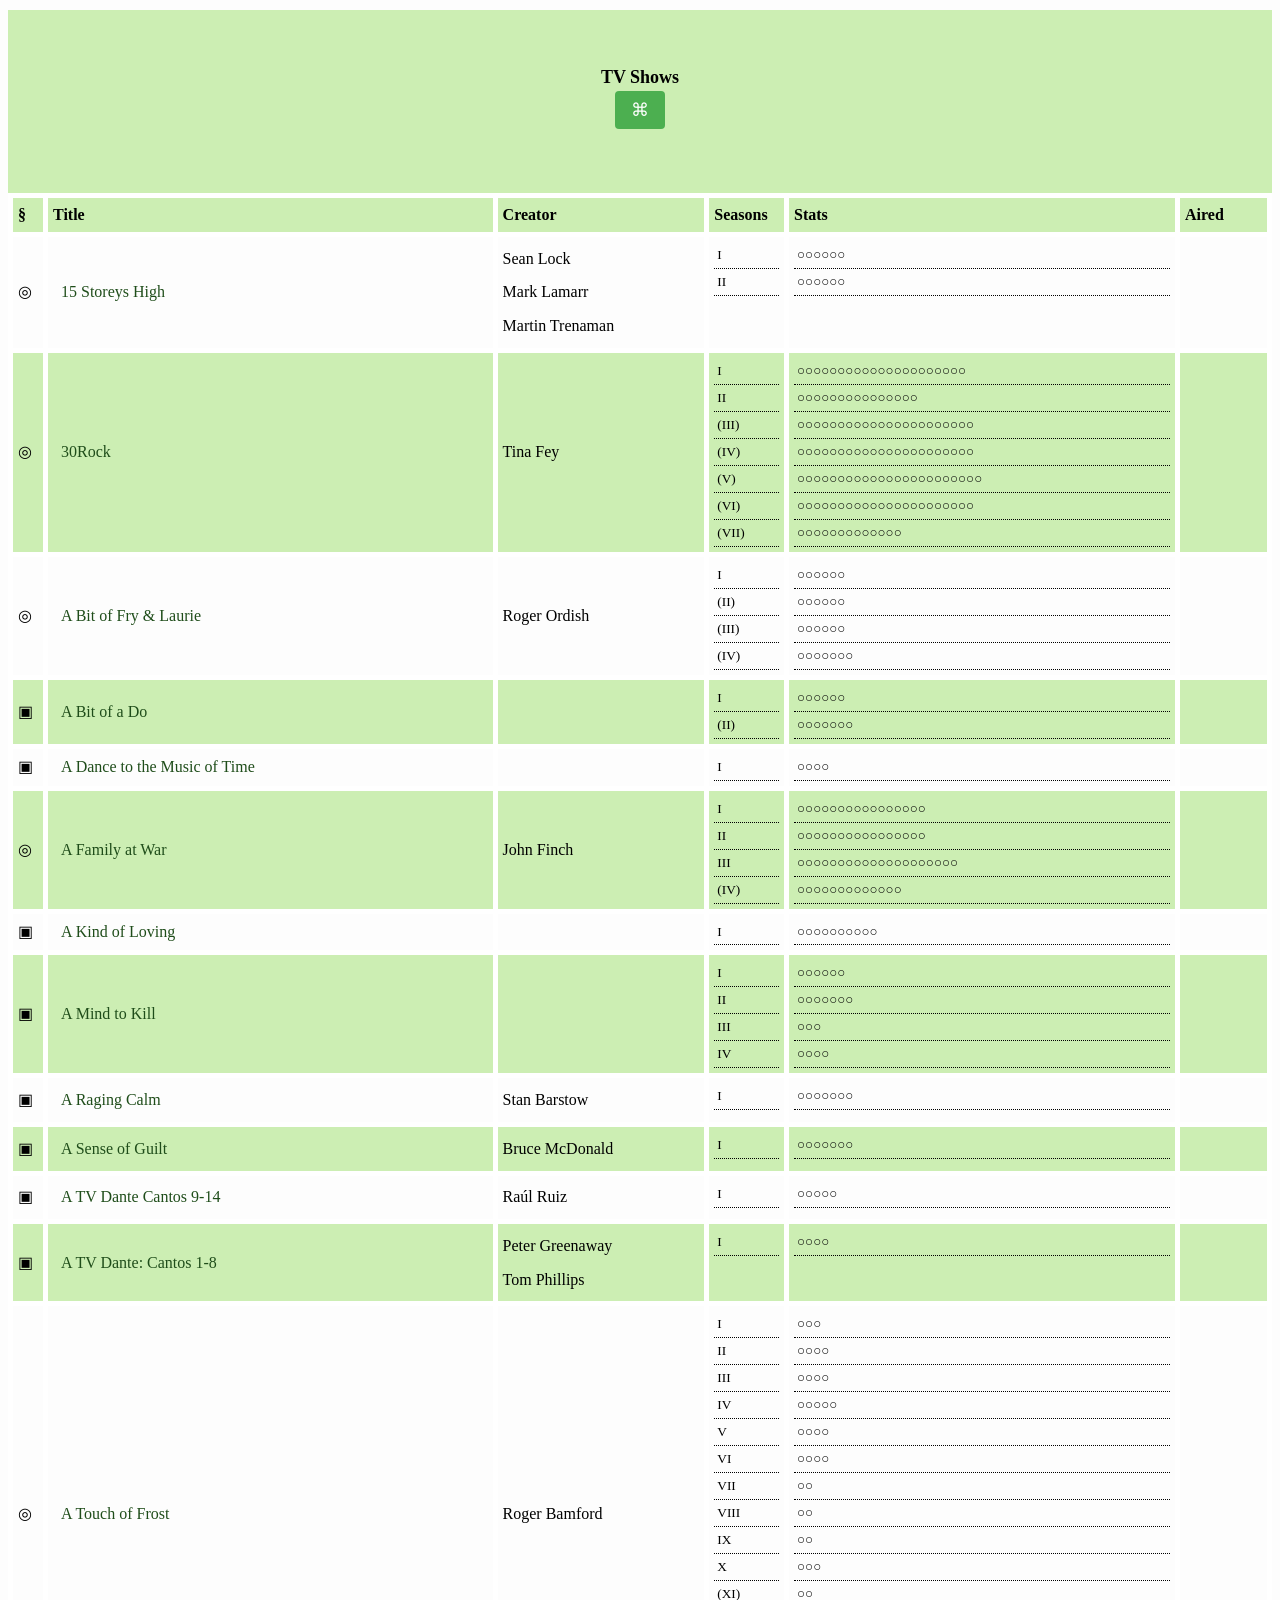
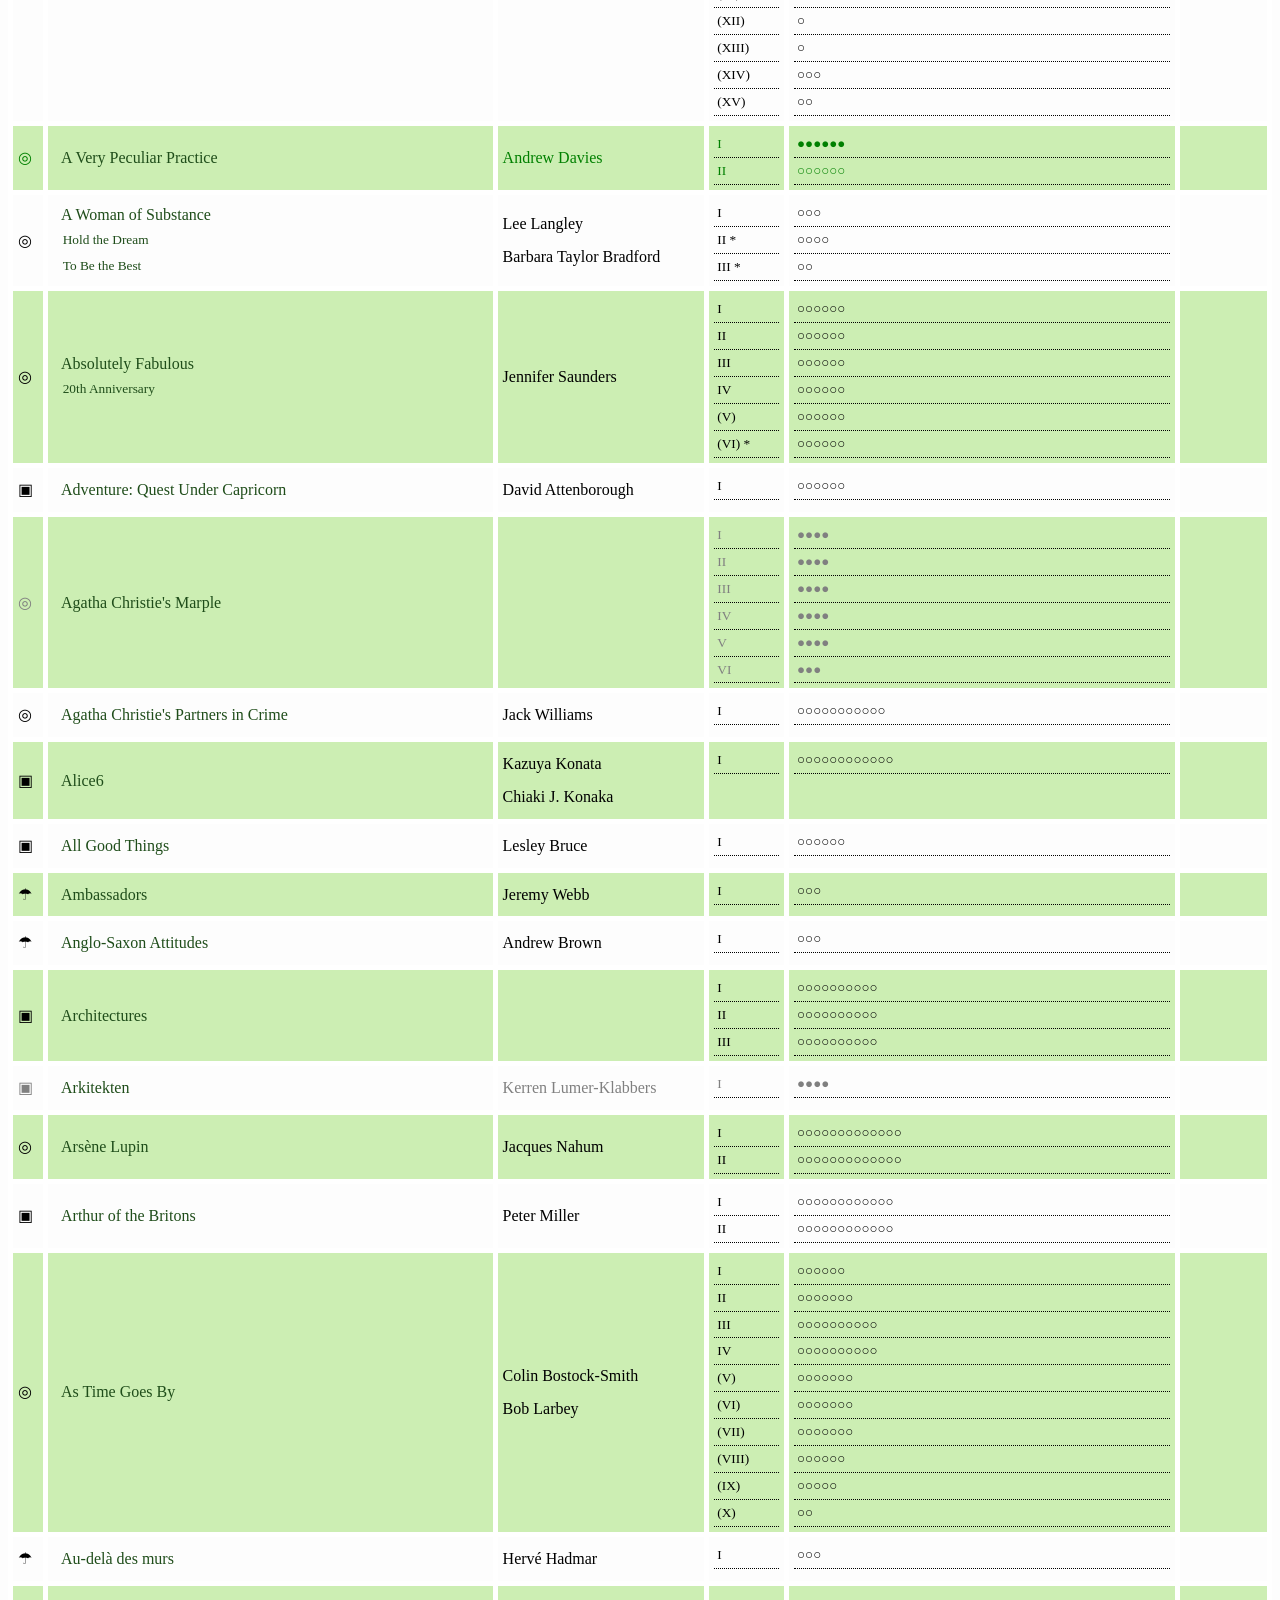
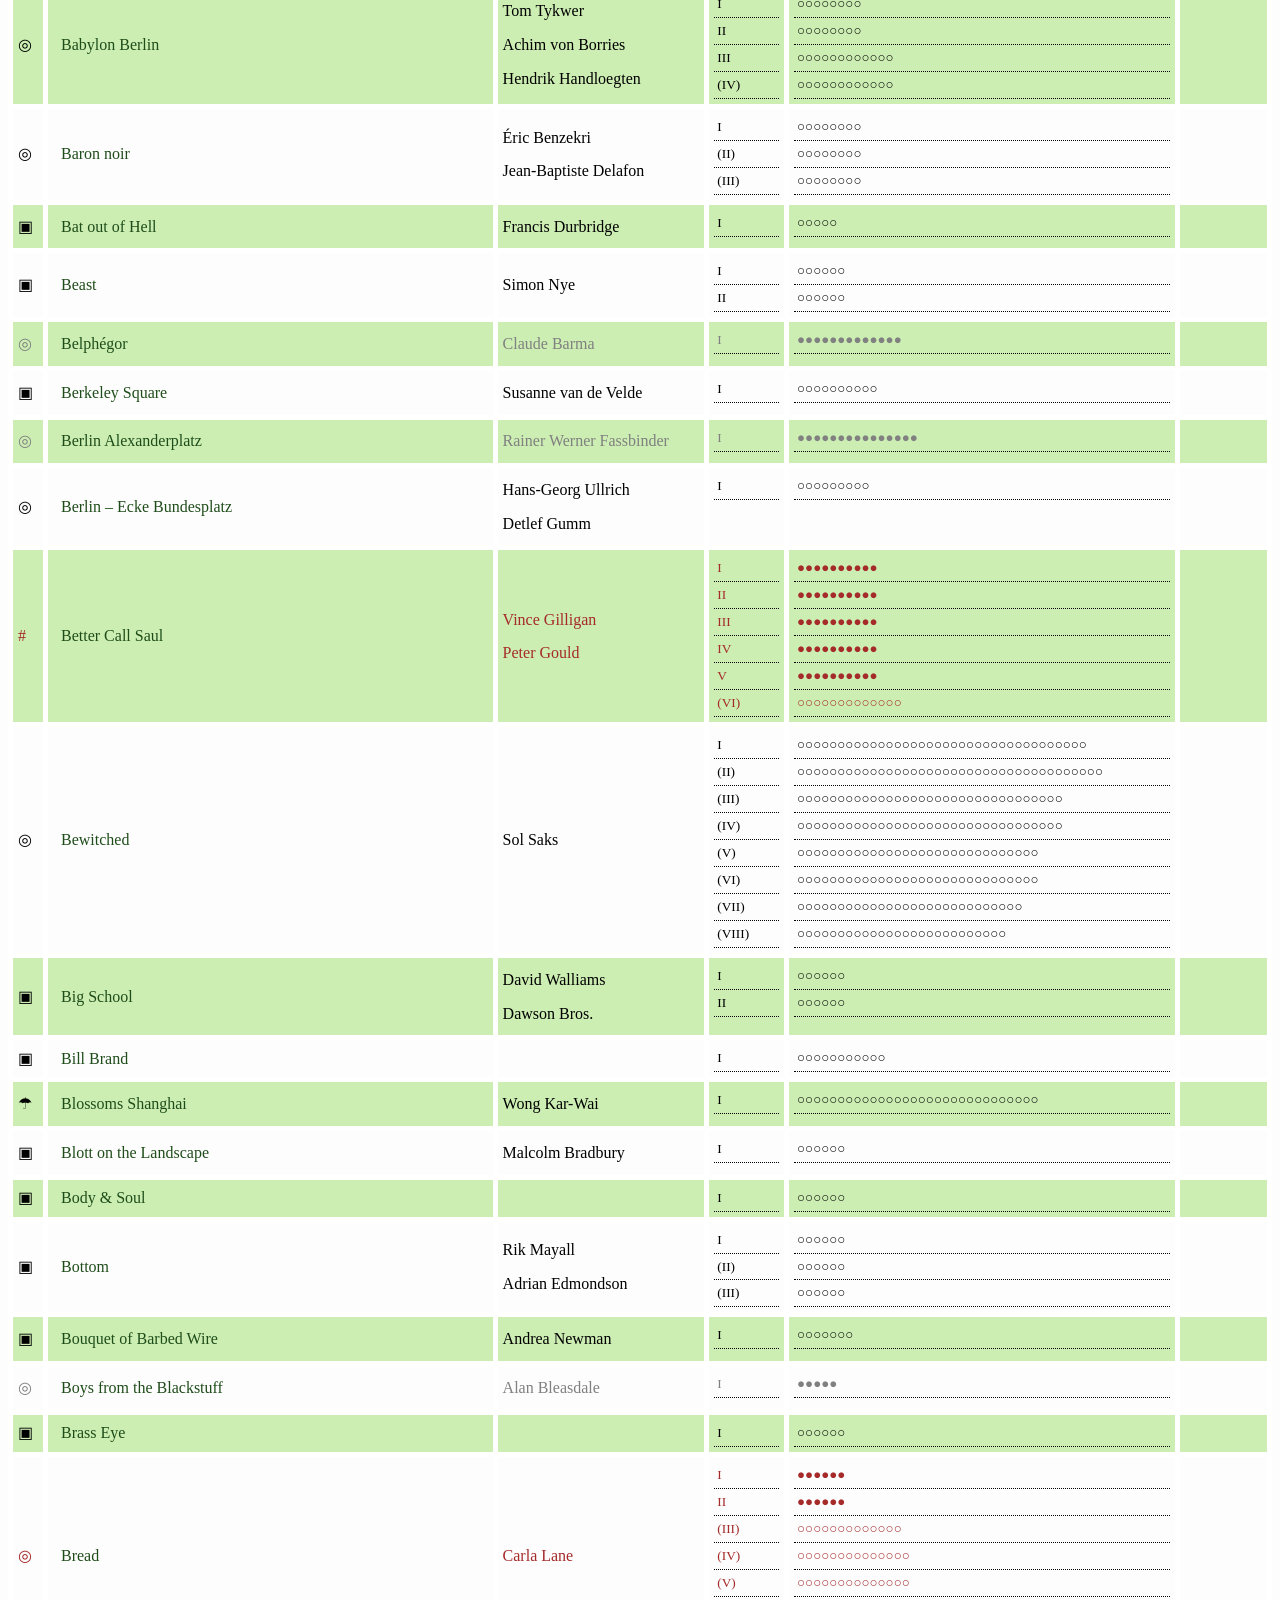
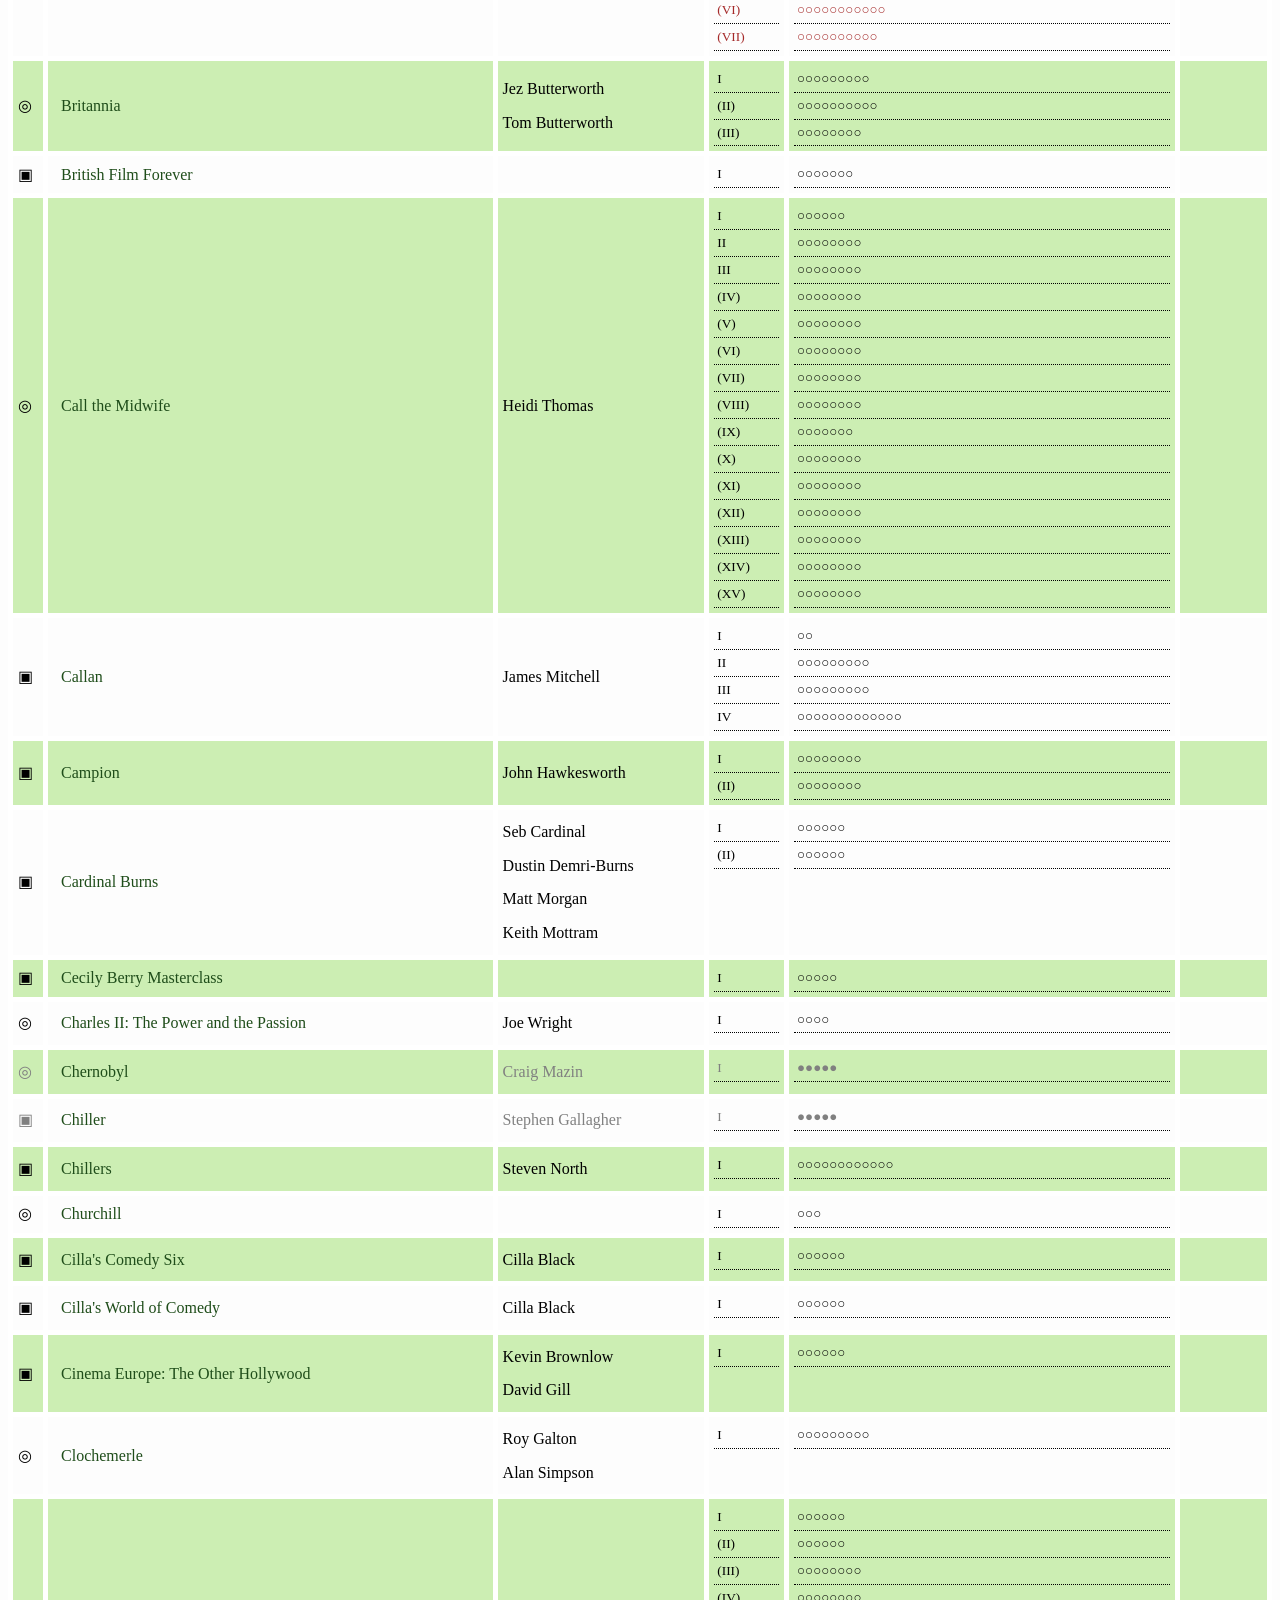
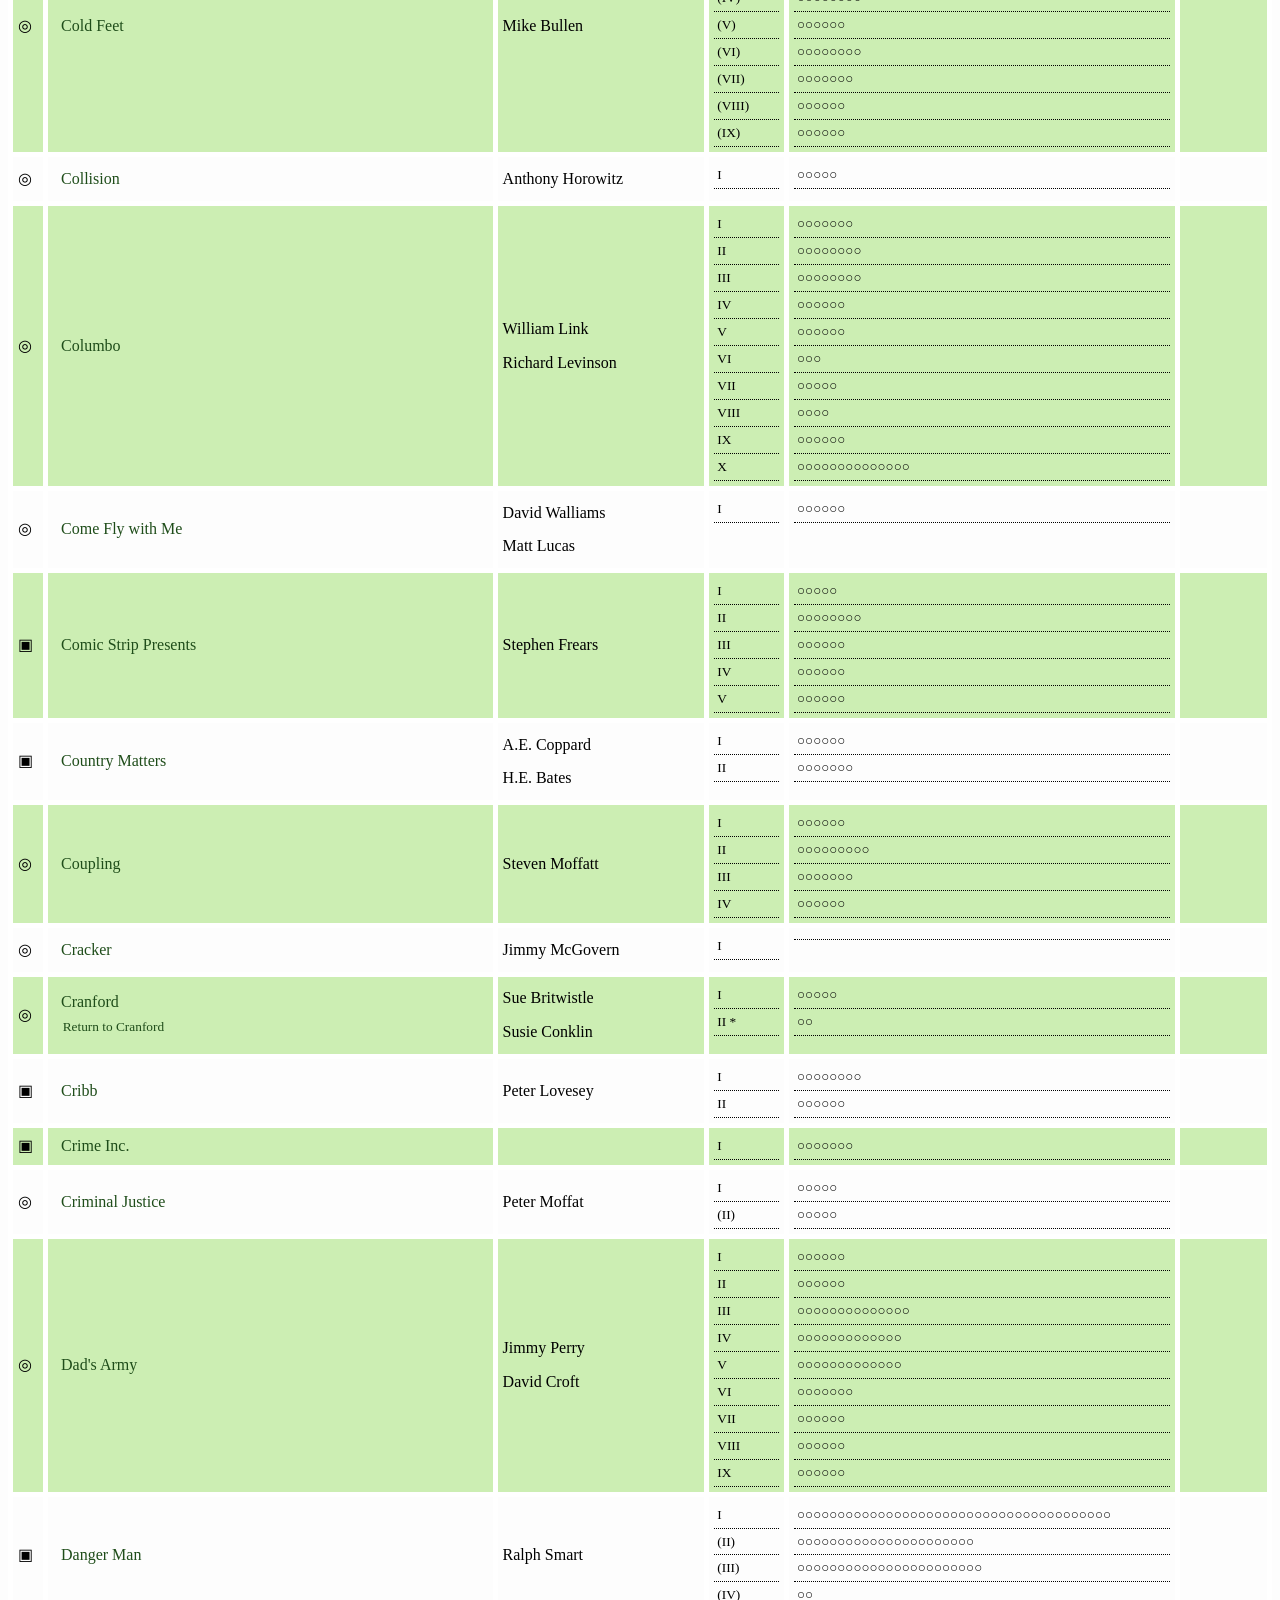
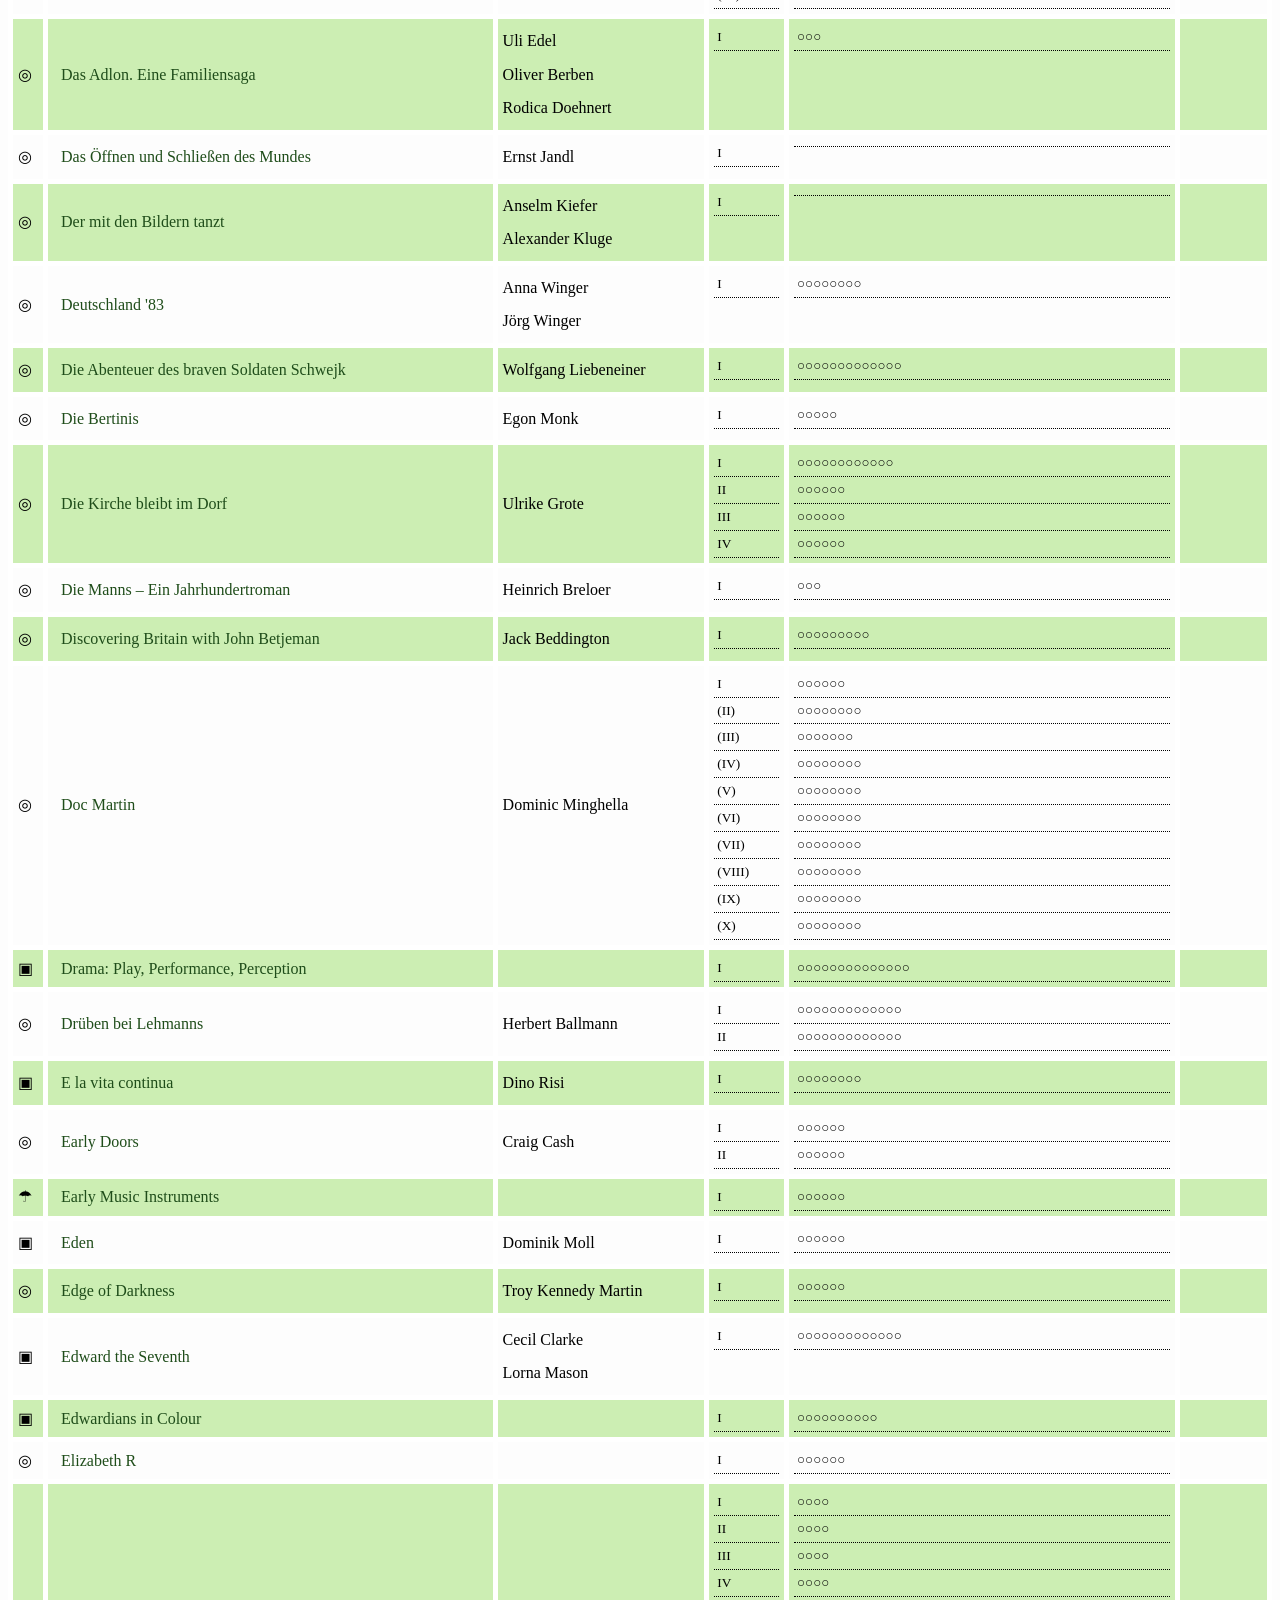
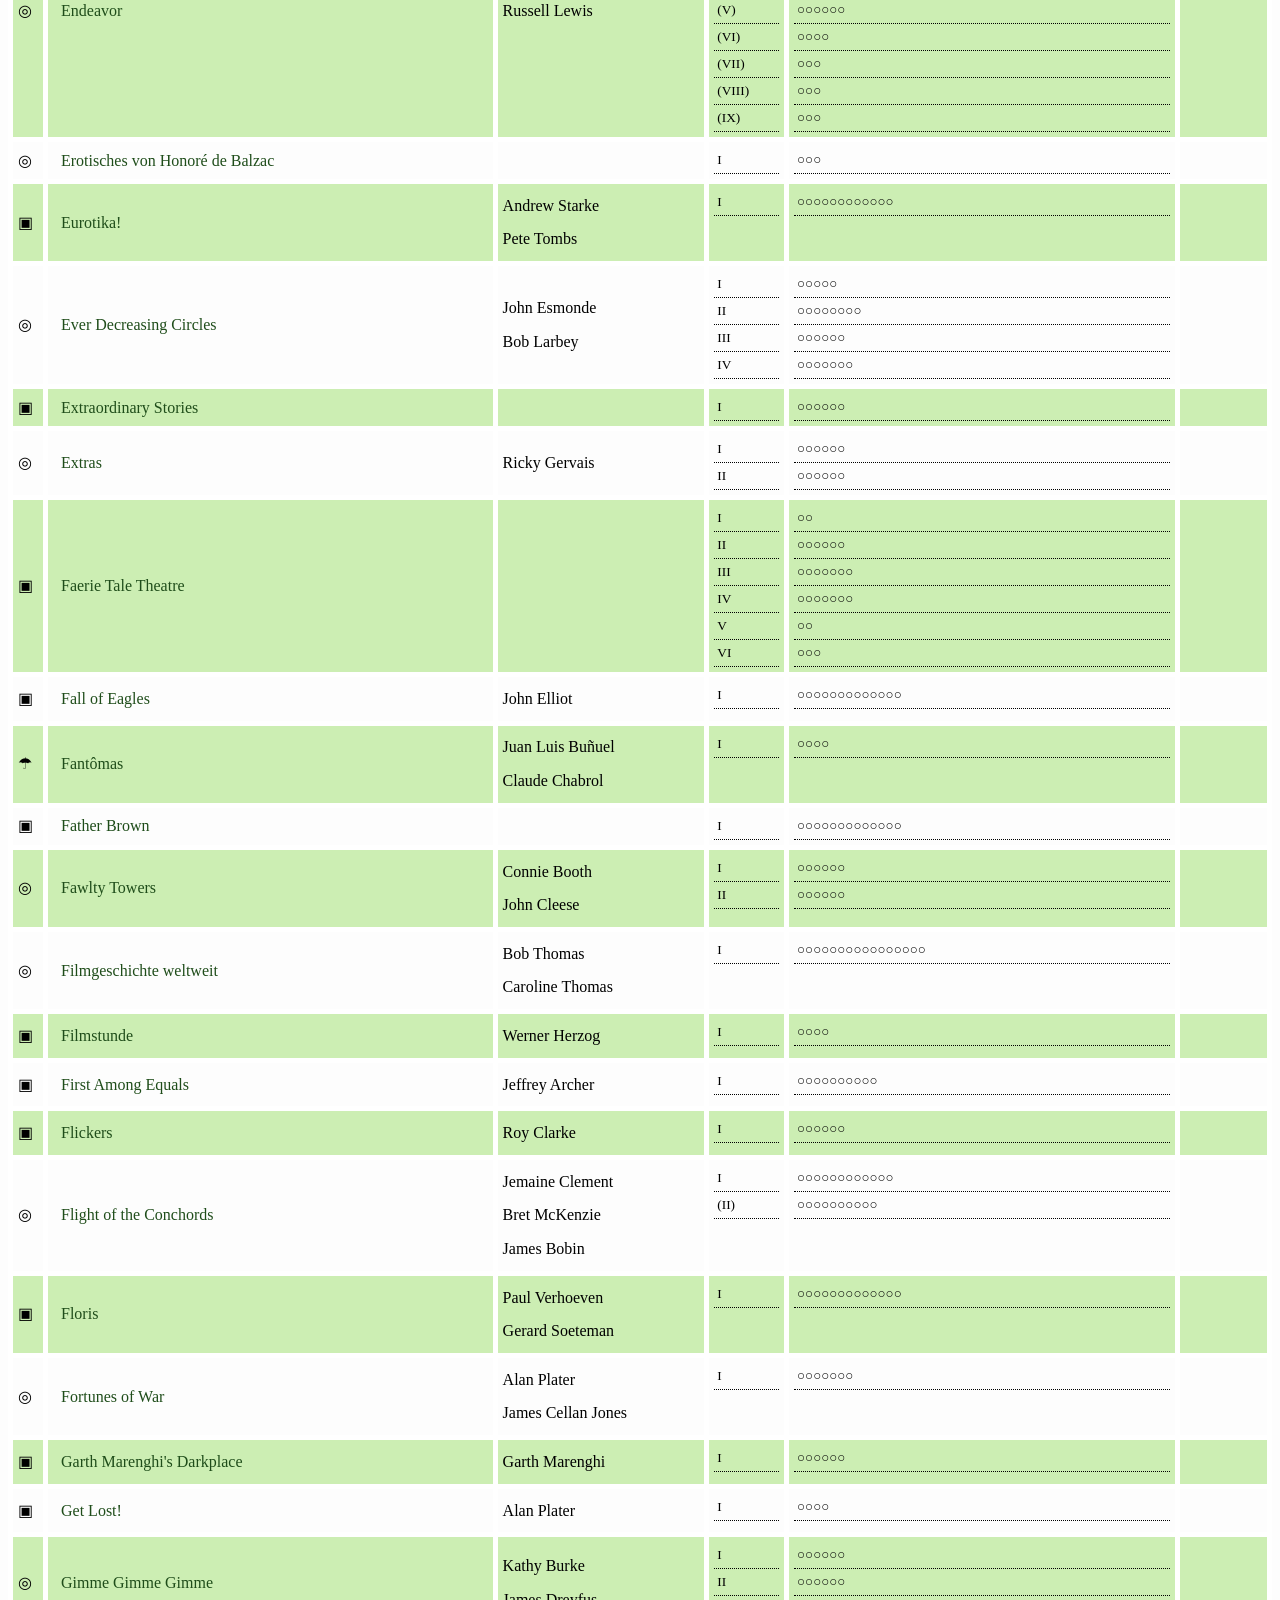
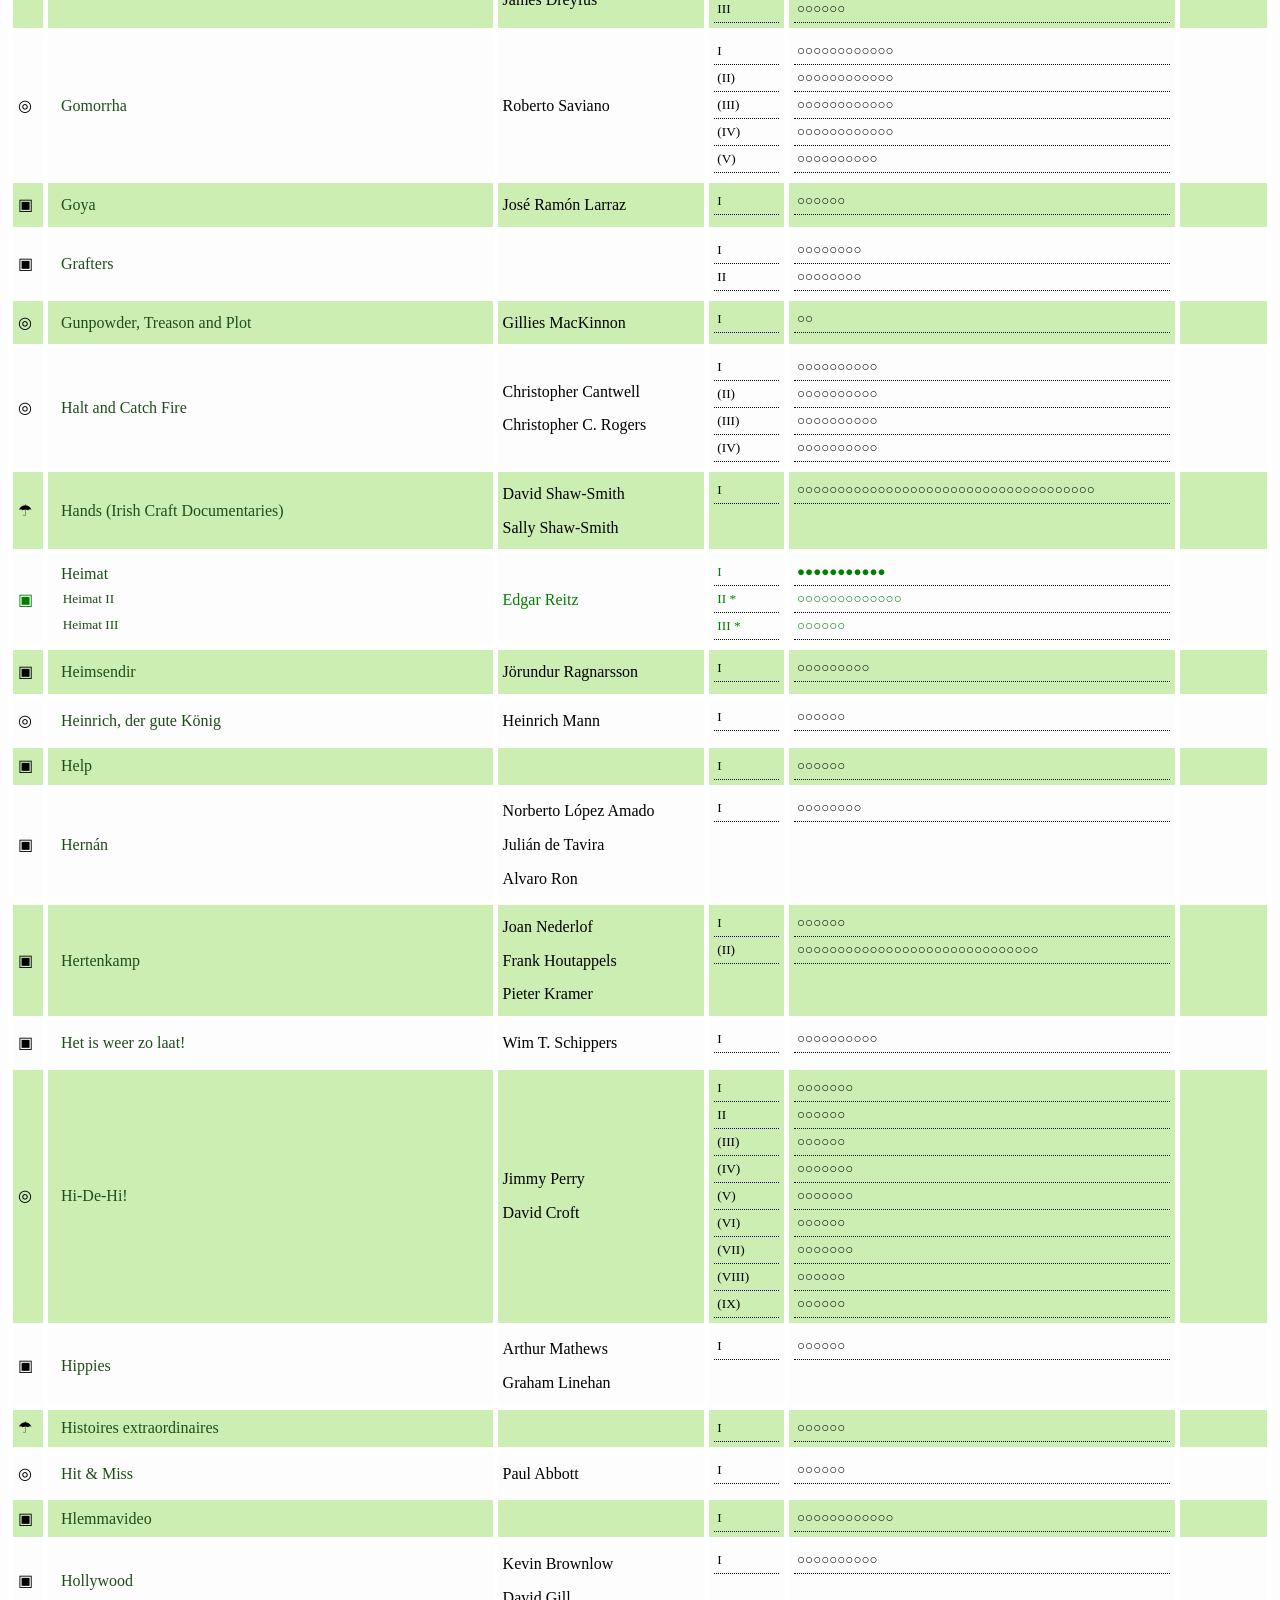
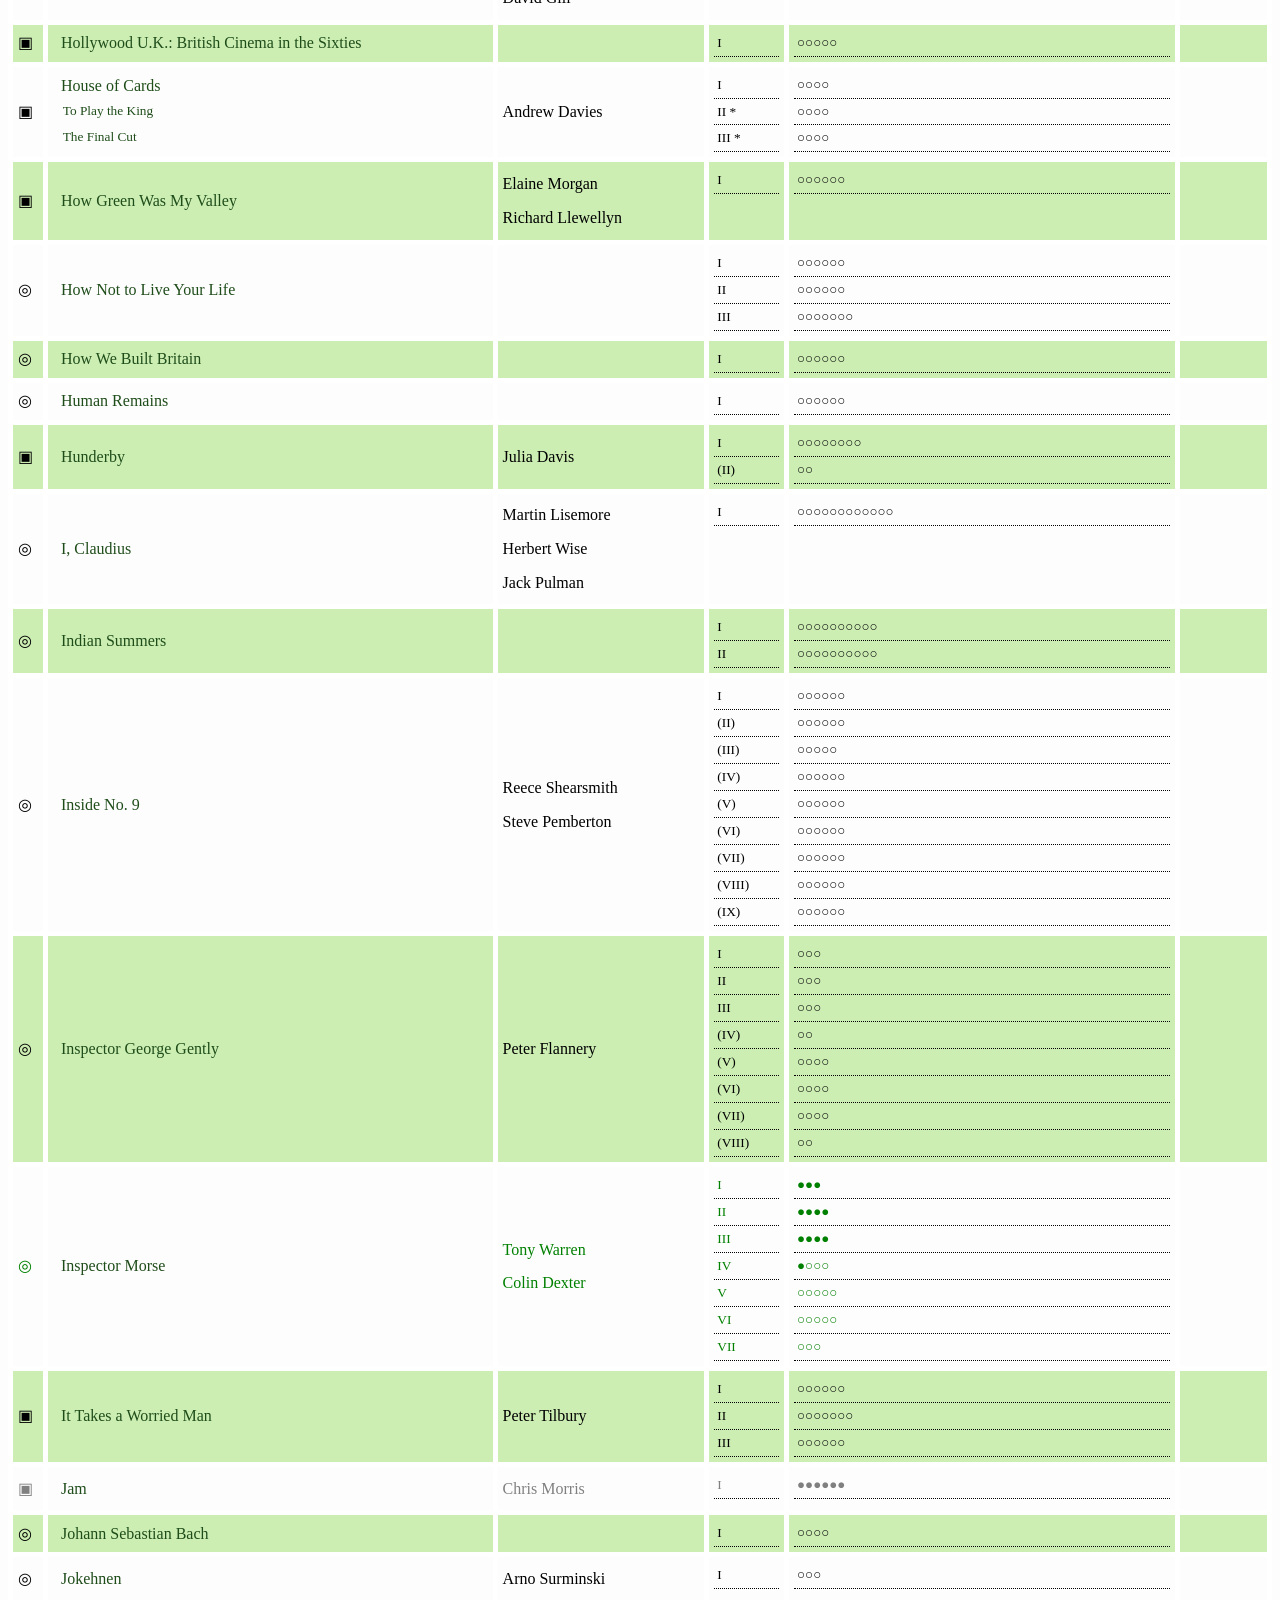
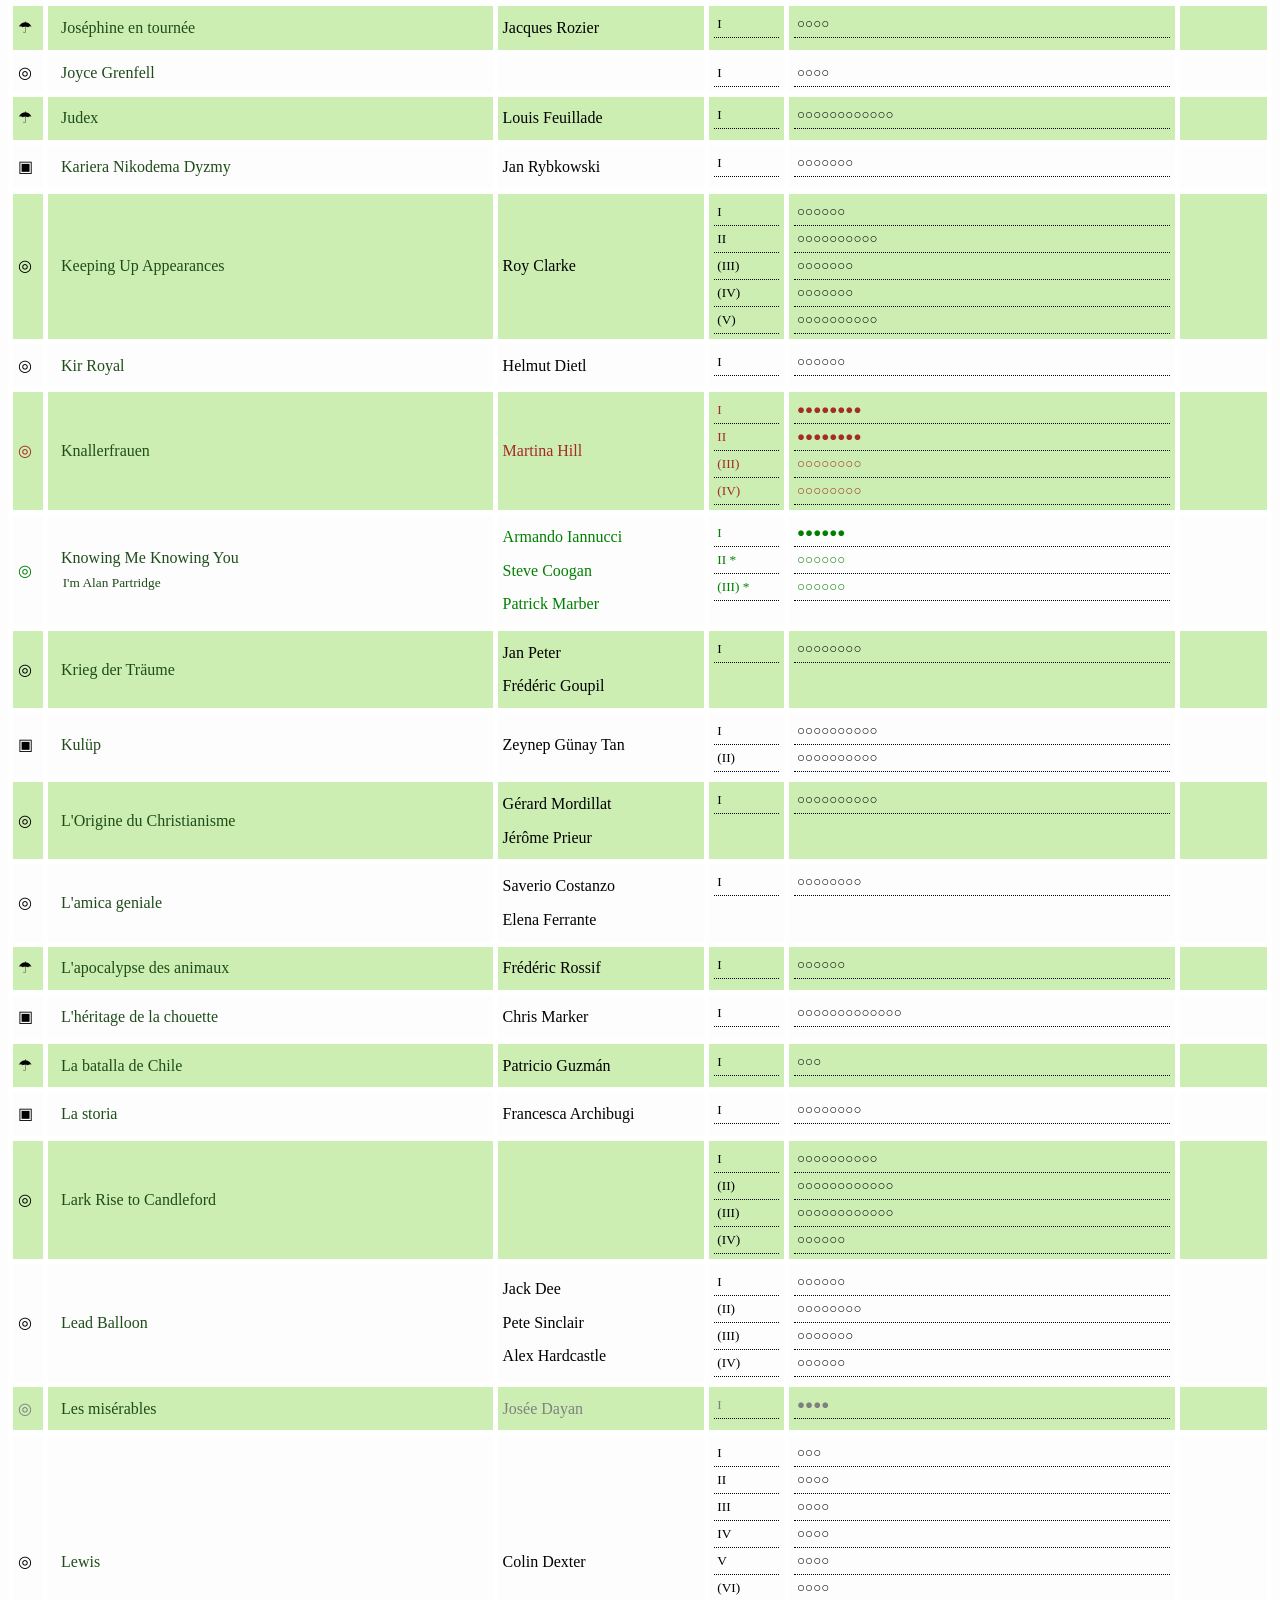
<file: public/shows.html>
<!DOCTYPE HTML>
<html>
   <head>
      <meta http-equiv="Content-Type" content="text/html; charset=UTF-8">
      <meta name="viewport" content="width=device-width, initial-scale=1">
      <title>TV</title>
      <link rel="stylesheet" href="css/styles.css">
   </head>
   <body>
      <table id="shows">
         <caption>TV Shows<br><button id="random-pick-btn" type="button">⌘</button></caption>
         <thead>
            <th class="show-storage-head">§</th>
            <th class="show-title-head">Title</th>
            <th class="show-creator-head">Creator</th>
            <th class="show-seasons-head">Seasons</th>
            <th class="show-stats-head">Stats</th>
            <th class="show-aired-head">Aired</th>
         </thead>
         <tbody>
            <tr class="stock">
               <td class="show-storage">◎</td>
               <td class="show-title"><span class="show-title"><a href="https://www.themoviedb.org/search/tv?query=15 Storeys High" target="_blank">15 Storeys High</a></span></td>
               <td class="show-creator"><span class="director-cell"><span class="director">Sean Lock</span><span class="director">Mark Lamarr</span><span class="director">Martin Trenaman</span></span></td>
               <td style="vertical-align: top;" class="show-season"><span class="season">I</span><span class="season">II</span></td>
               <td style="vertical-align: top;" class="show-stats"><span class="progress">○○○○○○</span><span class="progress">○○○○○○</span></td>
               <td style="vertical-align: top;" class="show-aired"><span class="air">2002</span><span class="air">2004</span></td>
            </tr>
            <tr class="stock">
               <td class="show-storage">◎</td>
               <td class="show-title"><span class="show-title"><a href="https://www.themoviedb.org/search/tv?query=30Rock" target="_blank">30Rock</a></span></td>
               <td class="show-creator"><span class="director-cell"><span class="director">Tina Fey</span></span></td>
               <td style="vertical-align: top;" class="show-season"><span class="season">I</span><span class="season">II</span><span class="season">(III)</span><span class="season">(IV)</span><span class="season">(V)</span><span class="season">(VI)</span><span class="season">(VII)</span></td>
               <td style="vertical-align: top;" class="show-stats"><span class="progress">○○○○○○○○○○○○○○○○○○○○○</span><span class="progress">○○○○○○○○○○○○○○○</span><span class="progress">○○○○○○○○○○○○○○○○○○○○○○</span><span class="progress">○○○○○○○○○○○○○○○○○○○○○○</span><span class="progress">○○○○○○○○○○○○○○○○○○○○○○○</span><span class="progress">○○○○○○○○○○○○○○○○○○○○○○</span><span class="progress">○○○○○○○○○○○○○</span></td>
               <td style="vertical-align: top;" class="show-aired"><span class="air">2006</span><span class="air">2007</span><span class="air">2008</span><span class="air">2009</span><span class="air">2010</span><span class="air">2012</span><span class="air">2012</span></td>
            </tr>
            <tr class="stock">
               <td class="show-storage">◎</td>
               <td class="show-title"><span class="show-title"><a href="https://www.themoviedb.org/search/tv?query=A Bit of Fry &amp; Laurie" target="_blank">A Bit of Fry &amp; Laurie</a></span></td>
               <td class="show-creator"><span class="director-cell"><span class="director">Roger Ordish</span></span></td>
               <td style="vertical-align: top;" class="show-season"><span class="season">I</span><span class="season">(II)</span><span class="season">(III)</span><span class="season">(IV)</span></td>
               <td style="vertical-align: top;" class="show-stats"><span class="progress">○○○○○○</span><span class="progress">○○○○○○</span><span class="progress">○○○○○○</span><span class="progress">○○○○○○○</span></td>
               <td style="vertical-align: top;" class="show-aired"><span class="air">1989</span><span class="air">1990</span><span class="air">1992</span><span class="air">1995</span></td>
            </tr>
            <tr class="stock">
               <td class="show-storage">▣</td>
               <td class="show-title"><span class="show-title"><a href="https://www.themoviedb.org/search/tv?query=A Bit of a Do" target="_blank">A Bit of a Do</a></span></td>
               <td class="show-creator"><span class="director-cell"></span></td>
               <td style="vertical-align: top;" class="show-season"><span class="season">I</span><span class="season">(II)</span></td>
               <td style="vertical-align: top;" class="show-stats"><span class="progress">○○○○○○</span><span class="progress">○○○○○○○</span></td>
               <td style="vertical-align: top;" class="show-aired"><span class="air">1989</span><span class="air">1989</span></td>
            </tr>
            <tr class="stock">
               <td class="show-storage">▣</td>
               <td class="show-title"><span class="show-title"><a href="https://www.themoviedb.org/search/tv?query=A Dance to the Music of Time" target="_blank">A Dance to the Music of Time</a></span></td>
               <td class="show-creator"><span class="director-cell"></span></td>
               <td style="vertical-align: top;" class="show-season"><span class="season">I</span></td>
               <td style="vertical-align: top;" class="show-stats"><span class="progress">○○○○</span></td>
               <td style="vertical-align: top;" class="show-aired"><span class="air">1997</span></td>
            </tr>
            <tr class="stock">
               <td class="show-storage">◎</td>
               <td class="show-title"><span class="show-title"><a href="https://www.themoviedb.org/search/tv?query=A Family at War" target="_blank">A Family at War</a></span></td>
               <td class="show-creator"><span class="director-cell"><span class="director">John Finch</span></span></td>
               <td style="vertical-align: top;" class="show-season"><span class="season">I</span><span class="season">II</span><span class="season">III</span><span class="season">(IV)</span></td>
               <td style="vertical-align: top;" class="show-stats"><span class="progress">○○○○○○○○○○○○○○○○</span><span class="progress">○○○○○○○○○○○○○○○○</span><span class="progress">○○○○○○○○○○○○○○○○○○○○</span><span class="progress">○○○○○○○○○○○○○</span></td>
               <td style="vertical-align: top;" class="show-aired"><span class="air">1970</span><span class="air">1970</span><span class="air">1971</span><span class="air">1972</span></td>
            </tr>
            <tr class="stock">
               <td class="show-storage">▣</td>
               <td class="show-title"><span class="show-title"><a href="https://www.themoviedb.org/search/tv?query=A Kind of Loving" target="_blank">A Kind of Loving</a></span></td>
               <td class="show-creator"><span class="director-cell"></span></td>
               <td style="vertical-align: top;" class="show-season"><span class="season">I</span></td>
               <td style="vertical-align: top;" class="show-stats"><span class="progress">○○○○○○○○○○</span></td>
               <td style="vertical-align: top;" class="show-aired"><span class="air">1982</span></td>
            </tr>
            <tr class="stock">
               <td class="show-storage">▣</td>
               <td class="show-title"><span class="show-title"><a href="https://www.themoviedb.org/search/tv?query=A Mind to Kill" target="_blank">A Mind to Kill</a></span></td>
               <td class="show-creator"><span class="director-cell"></span></td>
               <td style="vertical-align: top;" class="show-season"><span class="season">I</span><span class="season">II</span><span class="season">III</span><span class="season">IV</span></td>
               <td style="vertical-align: top;" class="show-stats"><span class="progress">○○○○○○</span><span class="progress">○○○○○○○</span><span class="progress">○○○</span><span class="progress">○○○○</span></td>
               <td style="vertical-align: top;" class="show-aired"><span class="air">1994</span><span class="air">1997</span><span class="air">2001</span><span class="air">2002</span></td>
            </tr>
            <tr class="stock">
               <td class="show-storage">▣</td>
               <td class="show-title"><span class="show-title"><a href="https://www.themoviedb.org/search/tv?query=A Raging Calm" target="_blank">A Raging Calm</a></span></td>
               <td class="show-creator"><span class="director-cell"><span class="director">Stan Barstow</span></span></td>
               <td style="vertical-align: top;" class="show-season"><span class="season">I</span></td>
               <td style="vertical-align: top;" class="show-stats"><span class="progress">○○○○○○○</span></td>
               <td style="vertical-align: top;" class="show-aired"><span class="air"></span></td>
            </tr>
            <tr class="stock">
               <td class="show-storage">▣</td>
               <td class="show-title"><span class="show-title"><a href="https://www.themoviedb.org/search/tv?query=A Sense of Guilt" target="_blank">A Sense of Guilt</a></span></td>
               <td class="show-creator"><span class="director-cell"><span class="director multiple-creator">Bruce McDonald<span class="tooltip-title"><span class="alt-title">A Sense of Guilt</span><span class="alt-title">Twitch City</span></span></span></span></td>
               <td style="vertical-align: top;" class="show-season"><span class="season">I</span></td>
               <td style="vertical-align: top;" class="show-stats"><span class="progress">○○○○○○○</span></td>
               <td style="vertical-align: top;" class="show-aired"><span class="air">1990</span></td>
            </tr>
            <tr class="stock">
               <td class="show-storage">▣</td>
               <td class="show-title"><span class="show-title"><a href="https://www.themoviedb.org/search/tv?query=A TV Dante Cantos 9-14" target="_blank">A TV Dante Cantos 9-14</a></span></td>
               <td class="show-creator"><span class="director-cell"><span class="director">Raúl Ruiz</span></span></td>
               <td style="vertical-align: top;" class="show-season"><span class="season">I</span></td>
               <td style="vertical-align: top;" class="show-stats"><span class="progress">○○○○○</span></td>
               <td style="vertical-align: top;" class="show-aired"><span class="air">1991</span></td>
            </tr>
            <tr class="stock">
               <td class="show-storage">▣</td>
               <td class="show-title"><span class="show-title"><a href="https://www.themoviedb.org/search/tv?query=A TV Dante: Cantos 1-8" target="_blank">A TV Dante: Cantos 1-8</a></span></td>
               <td class="show-creator"><span class="director-cell"><span class="director">Peter Greenaway</span><span class="director">Tom Phillips</span></span></td>
               <td style="vertical-align: top;" class="show-season"><span class="season">I</span></td>
               <td style="vertical-align: top;" class="show-stats"><span class="progress">○○○○</span></td>
               <td style="vertical-align: top;" class="show-aired"><span class="air">1990</span></td>
            </tr>
            <tr class="stock">
               <td class="show-storage">◎</td>
               <td class="show-title"><span class="show-title"><a href="https://www.themoviedb.org/search/tv?query=A Touch of Frost" target="_blank">A Touch of Frost</a></span></td>
               <td class="show-creator"><span class="director-cell"><span class="director">Roger Bamford</span></span></td>
               <td style="vertical-align: top;" class="show-season"><span class="season">I</span><span class="season">II</span><span class="season">III</span><span class="season">IV</span><span class="season">V</span><span class="season">VI</span><span class="season">VII</span><span class="season">VIII</span><span class="season">IX</span><span class="season">X</span><span class="season">(XI)</span><span class="season">(XII)</span><span class="season">(XIII)</span><span class="season">(XIV)</span><span class="season">(XV)</span></td>
               <td style="vertical-align: top;" class="show-stats"><span class="progress">○○○</span><span class="progress">○○○○</span><span class="progress">○○○○</span><span class="progress">○○○○○</span><span class="progress">○○○○</span><span class="progress">○○○○</span><span class="progress">○○</span><span class="progress">○○</span><span class="progress">○○</span><span class="progress">○○○</span><span class="progress">○○</span><span class="progress">○</span><span class="progress">○</span><span class="progress">○○○</span><span class="progress">○○</span></td>
               <td style="vertical-align: top;" class="show-aired"><span class="air">1992</span><span class="air">1994</span><span class="air">1995</span><span class="air">1996</span><span class="air">1997</span><span class="air">1999</span><span class="air">1999</span><span class="air">2001</span><span class="air">2002</span><span class="air">2003</span><span class="air">2003</span><span class="air">2005</span><span class="air">2006</span><span class="air">2008</span><span class="air">2010</span></td>
            </tr>
            <tr class="partial">
               <td class="show-storage">◎</td>
               <td class="show-title"><span class="show-title"><a href="https://www.themoviedb.org/search/tv?query=A Very Peculiar Practice" target="_blank">A Very Peculiar Practice</a></span></td>
               <td class="show-creator"><span class="director-cell"><span class="director multiple-creator">Andrew Davies<span class="tooltip-title"><span class="alt-title">Vanity Fair</span><span class="alt-title">Tipping the Velvet</span><span class="alt-title">A Very Peculiar Practice</span><span class="alt-title">House of Cards</span></span></span></span></td>
               <td style="vertical-align: top;" class="show-season"><span class="season">I</span><span class="season">II</span></td>
               <td style="vertical-align: top;" class="show-stats"><span class="progress">●●●●●●</span><span class="progress">○○○○○○</span></td>
               <td style="vertical-align: top;" class="show-aired"><span class="air">1986</span><span class="air">1988</span></td>
            </tr>
            <tr class="stock">
               <td class="show-storage">◎</td>
               <td class="show-title"><span class="show-title"><a href="https://www.themoviedb.org/search/tv?query=A Woman of Substance" target="_blank">A Woman of Substance</a></span><span class="alt-title"><a href="https://www.themoviedb.org/search/tv?query=Hold the Dream" target="_blank">Hold the Dream</a></span><span class="alt-title"><a href="https://www.themoviedb.org/search/tv?query=To Be the Best" target="_blank">To Be the Best</a></span></td>
               <td class="show-creator"><span class="director-cell"><span class="director">Lee Langley</span><span class="director">Barbara Taylor Bradford</span></span></td>
               <td style="vertical-align: top;" class="show-season"><span class="season">I</span><span class="season">II<span class="alt-season">&nbsp;*<span class="tooltip-title">Hold the Dream</span></span></span><span class="season">III<span class="alt-season">&nbsp;*<span class="tooltip-title">To Be the Best</span></span></span></td>
               <td style="vertical-align: top;" class="show-stats"><span class="progress">○○○</span><span class="progress">○○○○</span><span class="progress">○○</span></td>
               <td style="vertical-align: top;" class="show-aired"><span class="air">1985</span><span class="air">1986</span><span class="air">1992</span></td>
            </tr>
            <tr class="stock">
               <td class="show-storage">◎</td>
               <td class="show-title"><span class="show-title"><a href="https://www.themoviedb.org/search/tv?query=Absolutely Fabulous" target="_blank">Absolutely Fabulous</a></span><span class="alt-title"><a href="https://www.themoviedb.org/search/tv?query=20th Anniversary" target="_blank">20th Anniversary</a></span></td>
               <td class="show-creator"><span class="director-cell"><span class="director">Jennifer Saunders</span></span></td>
               <td style="vertical-align: top;" class="show-season"><span class="season">I</span><span class="season">II</span><span class="season">III</span><span class="season">IV</span><span class="season">(V)</span><span class="season">(VI)<span class="alt-season">&nbsp;*<span class="tooltip-title">20th Anniversary</span></span></span></td>
               <td style="vertical-align: top;" class="show-stats"><span class="progress">○○○○○○</span><span class="progress">○○○○○○</span><span class="progress">○○○○○○</span><span class="progress">○○○○○○</span><span class="progress">○○○○○○</span><span class="progress">○○○○○○</span></td>
               <td style="vertical-align: top;" class="show-aired"><span class="air">1992</span><span class="air">1994</span><span class="air">1995</span><span class="air">2001</span><span class="air">2003</span><span class="air">2011-2012</span></td>
            </tr>
            <tr class="stock">
               <td class="show-storage">▣</td>
               <td class="show-title"><span class="show-title"><a href="https://www.themoviedb.org/search/tv?query=Adventure: Quest Under Capricorn" target="_blank">Adventure: Quest Under Capricorn</a></span></td>
               <td class="show-creator"><span class="director-cell"><span class="director">David Attenborough</span></span></td>
               <td style="vertical-align: top;" class="show-season"><span class="season">I</span></td>
               <td style="vertical-align: top;" class="show-stats"><span class="progress">○○○○○○</span></td>
               <td style="vertical-align: top;" class="show-aired"><span class="air"></span></td>
            </tr>
            <tr class="watched">
               <td class="show-storage">◎</td>
               <td class="show-title"><span class="show-title"><a href="https://www.themoviedb.org/search/tv?query=Agatha Christie's Marple" target="_blank">Agatha Christie's Marple</a></span></td>
               <td class="show-creator"><span class="director-cell"></span></td>
               <td style="vertical-align: top;" class="show-season"><span class="season">I</span><span class="season">II</span><span class="season">III</span><span class="season">IV</span><span class="season">V</span><span class="season">VI</span></td>
               <td style="vertical-align: top;" class="show-stats"><span class="progress">●●●●</span><span class="progress">●●●●</span><span class="progress">●●●●</span><span class="progress">●●●●</span><span class="progress">●●●●</span><span class="progress">●●●</span></td>
               <td style="vertical-align: top;" class="show-aired"><span class="air">2004-2005</span><span class="air">2006</span><span class="air">2007-2009</span><span class="air">2009-2010</span><span class="air">2010-2011</span><span class="air">2013</span></td>
            </tr>
            <tr class="stock">
               <td class="show-storage">◎</td>
               <td class="show-title"><span class="show-title"><a href="https://www.themoviedb.org/search/tv?query=Agatha Christie's Partners in Crime" target="_blank">Agatha Christie's Partners in Crime</a></span></td>
               <td class="show-creator"><span class="director-cell"><span class="director">Jack Williams</span></span></td>
               <td style="vertical-align: top;" class="show-season"><span class="season">I</span></td>
               <td style="vertical-align: top;" class="show-stats"><span class="progress">○○○○○○○○○○○</span></td>
               <td style="vertical-align: top;" class="show-aired"><span class="air">1983</span></td>
            </tr>
            <tr class="stock">
               <td class="show-storage">▣</td>
               <td class="show-title"><span class="show-title"><a href="https://www.themoviedb.org/search/tv?query=Alice6" target="_blank">Alice6</a></span></td>
               <td class="show-creator"><span class="director-cell"><span class="director">Kazuya Konata</span><span class="director">Chiaki J. Konaka</span></span></td>
               <td style="vertical-align: top;" class="show-season"><span class="season">I</span></td>
               <td style="vertical-align: top;" class="show-stats"><span class="progress">○○○○○○○○○○○○</span></td>
               <td style="vertical-align: top;" class="show-aired"><span class="air">1995</span></td>
            </tr>
            <tr class="stock">
               <td class="show-storage">▣</td>
               <td class="show-title"><span class="show-title"><a href="https://www.themoviedb.org/search/tv?query=All Good Things" target="_blank">All Good Things</a></span></td>
               <td class="show-creator"><span class="director-cell"><span class="director">Lesley Bruce</span></span></td>
               <td style="vertical-align: top;" class="show-season"><span class="season">I</span></td>
               <td style="vertical-align: top;" class="show-stats"><span class="progress">○○○○○○</span></td>
               <td style="vertical-align: top;" class="show-aired"><span class="air">1991</span></td>
            </tr>
            <tr class="stock">
               <td class="show-storage">☂</td>
               <td class="show-title"><span class="show-title"><a href="https://www.themoviedb.org/search/tv?query=Ambassadors" target="_blank">Ambassadors</a></span></td>
               <td class="show-creator"><span class="director-cell"><span class="director">Jeremy Webb</span></span></td>
               <td style="vertical-align: top;" class="show-season"><span class="season">I</span></td>
               <td style="vertical-align: top;" class="show-stats"><span class="progress">○○○</span></td>
               <td style="vertical-align: top;" class="show-aired"><span class="air">2013</span></td>
            </tr>
            <tr class="stock">
               <td class="show-storage">☂</td>
               <td class="show-title"><span class="show-title"><a href="https://www.themoviedb.org/search/tv?query=Anglo-Saxon Attitudes" target="_blank">Anglo-Saxon Attitudes</a></span></td>
               <td class="show-creator"><span class="director-cell"><span class="director">Andrew Brown</span></span></td>
               <td style="vertical-align: top;" class="show-season"><span class="season">I</span></td>
               <td style="vertical-align: top;" class="show-stats"><span class="progress">○○○</span></td>
               <td style="vertical-align: top;" class="show-aired"><span class="air">1992</span></td>
            </tr>
            <tr class="stock">
               <td class="show-storage">▣</td>
               <td class="show-title"><span class="show-title"><a href="https://www.themoviedb.org/search/tv?query=Architectures" target="_blank">Architectures</a></span></td>
               <td class="show-creator"><span class="director-cell"></span></td>
               <td style="vertical-align: top;" class="show-season"><span class="season">I</span><span class="season">II</span><span class="season">III</span></td>
               <td style="vertical-align: top;" class="show-stats"><span class="progress">○○○○○○○○○○</span><span class="progress">○○○○○○○○○○</span><span class="progress">○○○○○○○○○○</span></td>
               <td style="vertical-align: top;" class="show-aired"><span class="air"></span><span class="air"></span><span class="air"></span></td>
            </tr>
            <tr class="watched">
               <td class="show-storage">▣</td>
               <td class="show-title"><span class="show-title"><a href="https://www.themoviedb.org/search/tv?query=Arkitekten" target="_blank">Arkitekten</a></span></td>
               <td class="show-creator"><span class="director-cell"><span class="director">Kerren Lumer-Klabbers</span></span></td>
               <td style="vertical-align: top;" class="show-season"><span class="season">I</span></td>
               <td style="vertical-align: top;" class="show-stats"><span class="progress">●●●●</span></td>
               <td style="vertical-align: top;" class="show-aired"><span class="air">2023</span></td>
            </tr>
            <tr class="stock">
               <td class="show-storage">◎</td>
               <td class="show-title"><span class="show-title"><a href="https://www.themoviedb.org/search/tv?query=Ars%C3%A8ne Lupin" target="_blank">Arsène Lupin</a></span></td>
               <td class="show-creator"><span class="director-cell"><span class="director">Jacques Nahum</span></span></td>
               <td style="vertical-align: top;" class="show-season"><span class="season">I</span><span class="season">II</span></td>
               <td style="vertical-align: top;" class="show-stats"><span class="progress">○○○○○○○○○○○○○</span><span class="progress">○○○○○○○○○○○○○</span></td>
               <td style="vertical-align: top;" class="show-aired"><span class="air">1971</span><span class="air">1973-1974</span></td>
            </tr>
            <tr class="stock">
               <td class="show-storage">▣</td>
               <td class="show-title"><span class="show-title"><a href="https://www.themoviedb.org/search/tv?query=Arthur of the Britons" target="_blank">Arthur of the Britons</a></span></td>
               <td class="show-creator"><span class="director-cell"><span class="director">Peter Miller</span></span></td>
               <td style="vertical-align: top;" class="show-season"><span class="season">I</span><span class="season">II</span></td>
               <td style="vertical-align: top;" class="show-stats"><span class="progress">○○○○○○○○○○○○</span><span class="progress">○○○○○○○○○○○○</span></td>
               <td style="vertical-align: top;" class="show-aired"><span class="air">1972-1973</span><span class="air">1973</span></td>
            </tr>
            <tr class="stock">
               <td class="show-storage">◎</td>
               <td class="show-title"><span class="show-title"><a href="https://www.themoviedb.org/search/tv?query=As Time Goes By" target="_blank">As Time Goes By</a></span></td>
               <td class="show-creator"><span class="director-cell"><span class="director">Colin Bostock-Smith</span><span class="director multiple-creator">Bob Larbey<span class="tooltip-title"><span class="alt-title">As Time Goes By</span><span class="alt-title">Ever Decreasing Circles</span></span></span></span></td>
               <td style="vertical-align: top;" class="show-season"><span class="season">I</span><span class="season">II</span><span class="season">III</span><span class="season">IV</span><span class="season">(V)</span><span class="season">(VI)</span><span class="season">(VII)</span><span class="season">(VIII)</span><span class="season">(IX)</span><span class="season">(X)</span></td>
               <td style="vertical-align: top;" class="show-stats"><span class="progress">○○○○○○</span><span class="progress">○○○○○○○</span><span class="progress">○○○○○○○○○○</span><span class="progress">○○○○○○○○○○</span><span class="progress">○○○○○○○</span><span class="progress">○○○○○○○</span><span class="progress">○○○○○○○</span><span class="progress">○○○○○○</span><span class="progress">○○○○○</span><span class="progress">○○</span></td>
               <td style="vertical-align: top;" class="show-aired"><span class="air">1992</span><span class="air">1993</span><span class="air">1994</span><span class="air">1995</span><span class="air">1996</span><span class="air">1997</span><span class="air">1998</span><span class="air">2000</span><span class="air">2002</span><span class="air">2005</span></td>
            </tr>
            <tr class="stock">
               <td class="show-storage">☂</td>
               <td class="show-title"><span class="show-title"><a href="https://www.themoviedb.org/search/tv?query=Au-del%C3%A0 des murs" target="_blank">Au-delà des murs</a></span></td>
               <td class="show-creator"><span class="director-cell"><span class="director">Hervé Hadmar</span></span></td>
               <td style="vertical-align: top;" class="show-season"><span class="season">I</span></td>
               <td style="vertical-align: top;" class="show-stats"><span class="progress">○○○</span></td>
               <td style="vertical-align: top;" class="show-aired"><span class="air">2016</span></td>
            </tr>
            <tr class="stock">
               <td class="show-storage">◎</td>
               <td class="show-title"><span class="show-title"><a href="https://www.themoviedb.org/search/tv?query=Babylon Berlin" target="_blank">Babylon Berlin</a></span></td>
               <td class="show-creator"><span class="director-cell"><span class="director">Tom Tykwer</span><span class="director">Achim von Borries</span><span class="director">Hendrik Handloegten</span></span></td>
               <td style="vertical-align: top;" class="show-season"><span class="season">I</span><span class="season">II</span><span class="season">III</span><span class="season">(IV)</span></td>
               <td style="vertical-align: top;" class="show-stats"><span class="progress">○○○○○○○○</span><span class="progress">○○○○○○○○</span><span class="progress">○○○○○○○○○○○○</span><span class="progress">○○○○○○○○○○○○</span></td>
               <td style="vertical-align: top;" class="show-aired"><span class="air">2017</span><span class="air">2019</span><span class="air">2020</span><span class="air">2022</span></td>
            </tr>
            <tr class="stock">
               <td class="show-storage">◎</td>
               <td class="show-title"><span class="show-title"><a href="https://www.themoviedb.org/search/tv?query=Baron noir" target="_blank">Baron noir</a></span></td>
               <td class="show-creator"><span class="director-cell"><span class="director">Éric Benzekri</span><span class="director">Jean-Baptiste Delafon</span></span></td>
               <td style="vertical-align: top;" class="show-season"><span class="season">I</span><span class="season">(II)</span><span class="season">(III)</span></td>
               <td style="vertical-align: top;" class="show-stats"><span class="progress">○○○○○○○○</span><span class="progress">○○○○○○○○</span><span class="progress">○○○○○○○○</span></td>
               <td style="vertical-align: top;" class="show-aired"><span class="air">2016</span><span class="air">2018</span><span class="air">2020</span></td>
            </tr>
            <tr class="stock">
               <td class="show-storage">▣</td>
               <td class="show-title"><span class="show-title"><a href="https://www.themoviedb.org/search/tv?query=Bat out of Hell" target="_blank">Bat out of Hell</a></span></td>
               <td class="show-creator"><span class="director-cell"><span class="director multiple-creator">Francis Durbridge<span class="tooltip-title"><span class="alt-title">Paul Temple</span><span class="alt-title">Bat out of Hell</span></span></span></span></td>
               <td style="vertical-align: top;" class="show-season"><span class="season">I</span></td>
               <td style="vertical-align: top;" class="show-stats"><span class="progress">○○○○○</span></td>
               <td style="vertical-align: top;" class="show-aired"><span class="air">1966</span></td>
            </tr>
            <tr class="stock">
               <td class="show-storage">▣</td>
               <td class="show-title"><span class="show-title"><a href="https://www.themoviedb.org/search/tv?query=Beast" target="_blank">Beast</a></span></td>
               <td class="show-creator"><span class="director-cell"><span class="director multiple-creator">Simon Nye<span class="tooltip-title"><span class="alt-title">Beast</span><span class="alt-title">Reggie Perrin</span></span></span></span></td>
               <td style="vertical-align: top;" class="show-season"><span class="season">I</span><span class="season">II</span></td>
               <td style="vertical-align: top;" class="show-stats"><span class="progress">○○○○○○</span><span class="progress">○○○○○○</span></td>
               <td style="vertical-align: top;" class="show-aired"><span class="air">2000</span><span class="air">2001</span></td>
            </tr>
            <tr class="watched">
               <td class="show-storage">◎</td>
               <td class="show-title"><span class="show-title"><a href="https://www.themoviedb.org/search/tv?query=Belph%C3%A9gor" target="_blank">Belphégor</a></span></td>
               <td class="show-creator"><span class="director-cell"><span class="director">Claude Barma</span></span></td>
               <td style="vertical-align: top;" class="show-season"><span class="season">I</span></td>
               <td style="vertical-align: top;" class="show-stats"><span class="progress">●●●●●●●●●●●●●</span></td>
               <td style="vertical-align: top;" class="show-aired"><span class="air">1965</span></td>
            </tr>
            <tr class="stock">
               <td class="show-storage">▣</td>
               <td class="show-title"><span class="show-title"><a href="https://www.themoviedb.org/search/tv?query=Berkeley Square" target="_blank">Berkeley Square</a></span></td>
               <td class="show-creator"><span class="director-cell"><span class="director">Susanne van de Velde</span></span></td>
               <td style="vertical-align: top;" class="show-season"><span class="season">I</span></td>
               <td style="vertical-align: top;" class="show-stats"><span class="progress">○○○○○○○○○○</span></td>
               <td style="vertical-align: top;" class="show-aired"><span class="air">1998</span></td>
            </tr>
            <tr class="watched">
               <td class="show-storage">◎</td>
               <td class="show-title"><span class="show-title"><a href="https://www.themoviedb.org/search/tv?query=Berlin Alexanderplatz" target="_blank">Berlin Alexanderplatz</a></span></td>
               <td class="show-creator"><span class="director-cell"><span class="director">Rainer Werner Fassbinder</span></span></td>
               <td style="vertical-align: top;" class="show-season"><span class="season">I</span></td>
               <td style="vertical-align: top;" class="show-stats"><span class="progress">●●●●●●●●●●●●●●●</span></td>
               <td style="vertical-align: top;" class="show-aired"><span class="air">1980</span></td>
            </tr>
            <tr class="stock">
               <td class="show-storage">◎</td>
               <td class="show-title"><span class="show-title"><a href="https://www.themoviedb.org/search/tv?query=Berlin %E2%80%93 Ecke Bundesplatz" target="_blank">Berlin – Ecke Bundesplatz</a></span></td>
               <td class="show-creator"><span class="director-cell"><span class="director">Hans-Georg Ullrich</span><span class="director">Detlef Gumm</span></span></td>
               <td style="vertical-align: top;" class="show-season"><span class="season">I</span></td>
               <td style="vertical-align: top;" class="show-stats"><span class="progress">○○○○○○○○○</span></td>
               <td style="vertical-align: top;" class="show-aired"><span class="air">1986-2012</span></td>
            </tr>
            <tr class="but-missing">
               <td class="show-storage">#</td>
               <td class="show-title"><span class="show-title"><a href="https://www.themoviedb.org/search/tv?query=Better Call Saul" target="_blank">Better Call Saul</a></span></td>
               <td class="show-creator"><span class="director-cell"><span class="director">Vince Gilligan</span><span class="director">Peter Gould</span></span></td>
               <td style="vertical-align: top;" class="show-season"><span class="season">I</span><span class="season">II</span><span class="season">III</span><span class="season">IV</span><span class="season">V</span><span class="season">(VI)</span></td>
               <td style="vertical-align: top;" class="show-stats"><span class="progress">●●●●●●●●●●</span><span class="progress">●●●●●●●●●●</span><span class="progress">●●●●●●●●●●</span><span class="progress">●●●●●●●●●●</span><span class="progress">●●●●●●●●●●</span><span class="progress">○○○○○○○○○○○○○</span></td>
               <td style="vertical-align: top;" class="show-aired"><span class="air">2015</span><span class="air">2016</span><span class="air">2017</span><span class="air">2018</span><span class="air">2020</span><span class="air">2022</span></td>
            </tr>
            <tr class="stock">
               <td class="show-storage">◎</td>
               <td class="show-title"><span class="show-title"><a href="https://www.themoviedb.org/search/tv?query=Bewitched" target="_blank">Bewitched</a></span></td>
               <td class="show-creator"><span class="director-cell"><span class="director">Sol Saks</span></span></td>
               <td style="vertical-align: top;" class="show-season"><span class="season">I</span><span class="season">(II)</span><span class="season">(III)</span><span class="season">(IV)</span><span class="season">(V)</span><span class="season">(VI)</span><span class="season">(VII)</span><span class="season">(VIII)</span></td>
               <td style="vertical-align: top;" class="show-stats"><span class="progress">○○○○○○○○○○○○○○○○○○○○○○○○○○○○○○○○○○○○</span><span class="progress">○○○○○○○○○○○○○○○○○○○○○○○○○○○○○○○○○○○○○○</span><span class="progress">○○○○○○○○○○○○○○○○○○○○○○○○○○○○○○○○○</span><span class="progress">○○○○○○○○○○○○○○○○○○○○○○○○○○○○○○○○○</span><span class="progress">○○○○○○○○○○○○○○○○○○○○○○○○○○○○○○</span><span class="progress">○○○○○○○○○○○○○○○○○○○○○○○○○○○○○○</span><span class="progress">○○○○○○○○○○○○○○○○○○○○○○○○○○○○</span><span class="progress">○○○○○○○○○○○○○○○○○○○○○○○○○○</span></td>
               <td style="vertical-align: top;" class="show-aired"><span class="air">1964</span><span class="air">1965</span><span class="air">1966</span><span class="air">1967</span><span class="air">1968</span><span class="air">1969</span><span class="air">1970</span><span class="air">1971</span></td>
            </tr>
            <tr class="stock">
               <td class="show-storage">▣</td>
               <td class="show-title"><span class="show-title"><a href="https://www.themoviedb.org/search/tv?query=Big School" target="_blank">Big School</a></span></td>
               <td class="show-creator"><span class="director-cell"><span class="director multiple-creator">David Walliams<span class="tooltip-title"><span class="alt-title">Little Britain</span><span class="alt-title">Big School</span><span class="alt-title">Come Fly with Me</span></span></span><span class="director">Dawson Bros.</span></span></td>
               <td style="vertical-align: top;" class="show-season"><span class="season">I</span><span class="season">II</span></td>
               <td style="vertical-align: top;" class="show-stats"><span class="progress">○○○○○○</span><span class="progress">○○○○○○</span></td>
               <td style="vertical-align: top;" class="show-aired"><span class="air">2012</span><span class="air">2013</span></td>
            </tr>
            <tr class="stock">
               <td class="show-storage">▣</td>
               <td class="show-title"><span class="show-title"><a href="https://www.themoviedb.org/search/tv?query=Bill Brand" target="_blank">Bill Brand</a></span></td>
               <td class="show-creator"><span class="director-cell"></span></td>
               <td style="vertical-align: top;" class="show-season"><span class="season">I</span></td>
               <td style="vertical-align: top;" class="show-stats"><span class="progress">○○○○○○○○○○○</span></td>
               <td style="vertical-align: top;" class="show-aired"><span class="air">1976</span></td>
            </tr>
            <tr class="stock">
               <td class="show-storage">☂</td>
               <td class="show-title"><span class="show-title"><a href="https://www.themoviedb.org/search/tv?query=Blossoms Shanghai" target="_blank">Blossoms Shanghai</a></span></td>
               <td class="show-creator"><span class="director-cell"><span class="director">Wong Kar-Wai</span></span></td>
               <td style="vertical-align: top;" class="show-season"><span class="season">I</span></td>
               <td style="vertical-align: top;" class="show-stats"><span class="progress">○○○○○○○○○○○○○○○○○○○○○○○○○○○○○○</span></td>
               <td style="vertical-align: top;" class="show-aired"><span class="air">2023</span></td>
            </tr>
            <tr class="stock">
               <td class="show-storage">▣</td>
               <td class="show-title"><span class="show-title"><a href="https://www.themoviedb.org/search/tv?query=Blott on the Landscape" target="_blank">Blott on the Landscape</a></span></td>
               <td class="show-creator"><span class="director-cell"><span class="director">Malcolm Bradbury</span></span></td>
               <td style="vertical-align: top;" class="show-season"><span class="season">I</span></td>
               <td style="vertical-align: top;" class="show-stats"><span class="progress">○○○○○○</span></td>
               <td style="vertical-align: top;" class="show-aired"><span class="air"></span></td>
            </tr>
            <tr class="stock">
               <td class="show-storage">▣</td>
               <td class="show-title"><span class="show-title"><a href="https://www.themoviedb.org/search/tv?query=Body &amp; Soul" target="_blank">Body &amp; Soul</a></span></td>
               <td class="show-creator"><span class="director-cell"></span></td>
               <td style="vertical-align: top;" class="show-season"><span class="season">I</span></td>
               <td style="vertical-align: top;" class="show-stats"><span class="progress">○○○○○○</span></td>
               <td style="vertical-align: top;" class="show-aired"><span class="air">1993</span></td>
            </tr>
            <tr class="stock">
               <td class="show-storage">▣</td>
               <td class="show-title"><span class="show-title"><a href="https://www.themoviedb.org/search/tv?query=Bottom" target="_blank">Bottom</a></span></td>
               <td class="show-creator"><span class="director-cell"><span class="director multiple-creator">Rik Mayall<span class="tooltip-title"><span class="alt-title">The Young Ones</span><span class="alt-title">Bottom</span></span></span><span class="director">Adrian Edmondson</span></span></td>
               <td style="vertical-align: top;" class="show-season"><span class="season">I</span><span class="season">(II)</span><span class="season">(III)</span></td>
               <td style="vertical-align: top;" class="show-stats"><span class="progress">○○○○○○</span><span class="progress">○○○○○○</span><span class="progress">○○○○○○</span></td>
               <td style="vertical-align: top;" class="show-aired"><span class="air">1991</span><span class="air">1992</span><span class="air">1995</span></td>
            </tr>
            <tr class="stock">
               <td class="show-storage">▣</td>
               <td class="show-title"><span class="show-title"><a href="https://www.themoviedb.org/search/tv?query=Bouquet of Barbed Wire" target="_blank">Bouquet of Barbed Wire</a></span></td>
               <td class="show-creator"><span class="director-cell"><span class="director">Andrea Newman</span></span></td>
               <td style="vertical-align: top;" class="show-season"><span class="season">I</span></td>
               <td style="vertical-align: top;" class="show-stats"><span class="progress">○○○○○○○</span></td>
               <td style="vertical-align: top;" class="show-aired"><span class="air">1976</span></td>
            </tr>
            <tr class="watched">
               <td class="show-storage">◎</td>
               <td class="show-title"><span class="show-title"><a href="https://www.themoviedb.org/search/tv?query=Boys from the Blackstuff" target="_blank">Boys from the Blackstuff</a></span></td>
               <td class="show-creator"><span class="director-cell"><span class="director">Alan Bleasdale</span></span></td>
               <td style="vertical-align: top;" class="show-season"><span class="season">I</span></td>
               <td style="vertical-align: top;" class="show-stats"><span class="progress">●●●●●</span></td>
               <td style="vertical-align: top;" class="show-aired"><span class="air">1982</span></td>
            </tr>
            <tr class="stock">
               <td class="show-storage">▣</td>
               <td class="show-title"><span class="show-title"><a href="https://www.themoviedb.org/search/tv?query=Brass Eye" target="_blank">Brass Eye</a></span></td>
               <td class="show-creator"><span class="director-cell"></span></td>
               <td style="vertical-align: top;" class="show-season"><span class="season">I</span></td>
               <td style="vertical-align: top;" class="show-stats"><span class="progress">○○○○○○</span></td>
               <td style="vertical-align: top;" class="show-aired"><span class="air">1997</span></td>
            </tr>
            <tr class="but-missing">
               <td class="show-storage">◎</td>
               <td class="show-title"><span class="show-title"><a href="https://www.themoviedb.org/search/tv?query=Bread" target="_blank">Bread</a></span></td>
               <td class="show-creator"><span class="director-cell"><span class="director">Carla Lane</span></span></td>
               <td style="vertical-align: top;" class="show-season"><span class="season">I</span><span class="season">II</span><span class="season">(III)</span><span class="season">(IV)</span><span class="season">(V)</span><span class="season">(VI)</span><span class="season">(VII)</span></td>
               <td style="vertical-align: top;" class="show-stats"><span class="progress">●●●●●●</span><span class="progress">●●●●●●</span><span class="progress">○○○○○○○○○○○○○</span><span class="progress">○○○○○○○○○○○○○○</span><span class="progress">○○○○○○○○○○○○○○</span><span class="progress">○○○○○○○○○○○</span><span class="progress">○○○○○○○○○○</span></td>
               <td style="vertical-align: top;" class="show-aired"><span class="air">1986</span><span class="air">1987</span><span class="air">1987</span><span class="air">1988</span><span class="air">1989</span><span class="air">1990</span><span class="air">1991</span></td>
            </tr>
            <tr class="stock">
               <td class="show-storage">◎</td>
               <td class="show-title"><span class="show-title"><a href="https://www.themoviedb.org/search/tv?query=Britannia" target="_blank">Britannia</a></span></td>
               <td class="show-creator"><span class="director-cell"><span class="director">Jez Butterworth</span><span class="director">Tom Butterworth</span></span></td>
               <td style="vertical-align: top;" class="show-season"><span class="season">I</span><span class="season">(II)</span><span class="season">(III)</span></td>
               <td style="vertical-align: top;" class="show-stats"><span class="progress">○○○○○○○○○</span><span class="progress">○○○○○○○○○○</span><span class="progress">○○○○○○○○</span></td>
               <td style="vertical-align: top;" class="show-aired"><span class="air">2018</span><span class="air">2019</span><span class="air">2021</span></td>
            </tr>
            <tr class="stock">
               <td class="show-storage">▣</td>
               <td class="show-title"><span class="show-title"><a href="https://www.themoviedb.org/search/tv?query=British Film Forever" target="_blank">British Film Forever</a></span></td>
               <td class="show-creator"><span class="director-cell"></span></td>
               <td style="vertical-align: top;" class="show-season"><span class="season">I</span></td>
               <td style="vertical-align: top;" class="show-stats"><span class="progress">○○○○○○○</span></td>
               <td style="vertical-align: top;" class="show-aired"><span class="air">2007</span></td>
            </tr>
            <tr class="stock">
               <td class="show-storage">◎</td>
               <td class="show-title"><span class="show-title"><a href="https://www.themoviedb.org/search/tv?query=Call the Midwife" target="_blank">Call the Midwife</a></span></td>
               <td class="show-creator"><span class="director-cell"><span class="director multiple-creator">Heidi Thomas<span class="tooltip-title"><span class="alt-title">Call the Midwife</span><span class="alt-title">Upstairs, Downstairs</span></span></span></span></td>
               <td style="vertical-align: top;" class="show-season"><span class="season">I</span><span class="season">II</span><span class="season">III</span><span class="season">(IV)</span><span class="season">(V)</span><span class="season">(VI)</span><span class="season">(VII)</span><span class="season">(VIII)</span><span class="season">(IX)</span><span class="season">(X)</span><span class="season">(XI)</span><span class="season">(XII)</span><span class="season">(XIII)</span><span class="season">(XIV)</span><span class="season">(XV)</span></td>
               <td style="vertical-align: top;" class="show-stats"><span class="progress">○○○○○○</span><span class="progress">○○○○○○○○</span><span class="progress">○○○○○○○○</span><span class="progress">○○○○○○○○</span><span class="progress">○○○○○○○○</span><span class="progress">○○○○○○○○</span><span class="progress">○○○○○○○○</span><span class="progress">○○○○○○○○</span><span class="progress">○○○○○○○</span><span class="progress">○○○○○○○○</span><span class="progress">○○○○○○○○</span><span class="progress">○○○○○○○○</span><span class="progress">○○○○○○○○</span><span class="progress">○○○○○○○○</span><span class="progress">○○○○○○○○</span></td>
               <td style="vertical-align: top;" class="show-aired"><span class="air">2012</span><span class="air">2013</span><span class="air">2014</span><span class="air">2015</span><span class="air">2016</span><span class="air">2017</span><span class="air">2018</span><span class="air">2019</span><span class="air">2020</span><span class="air">2021</span><span class="air">2022</span><span class="air">2023</span><span class="air">2024</span><span class="air">2025</span><span class="air">2026</span></td>
            </tr>
            <tr class="stock">
               <td class="show-storage">▣</td>
               <td class="show-title"><span class="show-title"><a href="https://www.themoviedb.org/search/tv?query=Callan" target="_blank">Callan</a></span></td>
               <td class="show-creator"><span class="director-cell"><span class="director">James Mitchell</span></span></td>
               <td style="vertical-align: top;" class="show-season"><span class="season">I</span><span class="season">II</span><span class="season">III</span><span class="season">IV</span></td>
               <td style="vertical-align: top;" class="show-stats"><span class="progress">○○</span><span class="progress">○○○○○○○○○</span><span class="progress">○○○○○○○○○</span><span class="progress">○○○○○○○○○○○○○</span></td>
               <td style="vertical-align: top;" class="show-aired"><span class="air">1967</span><span class="air">1969</span><span class="air">1970</span><span class="air">1972</span></td>
            </tr>
            <tr class="stock">
               <td class="show-storage">▣</td>
               <td class="show-title"><span class="show-title"><a href="https://www.themoviedb.org/search/tv?query=Campion" target="_blank">Campion</a></span></td>
               <td class="show-creator"><span class="director-cell"><span class="director multiple-creator">John Hawkesworth<span class="tooltip-title"><span class="alt-title">Campion</span><span class="alt-title">Upstairs, Downstairs</span><span class="alt-title">The Adventures of Sherlock Holmes</span></span></span></span></td>
               <td style="vertical-align: top;" class="show-season"><span class="season">I</span><span class="season">(II)</span></td>
               <td style="vertical-align: top;" class="show-stats"><span class="progress">○○○○○○○○</span><span class="progress">○○○○○○○○</span></td>
               <td style="vertical-align: top;" class="show-aired"><span class="air">1989</span><span class="air">1990</span></td>
            </tr>
            <tr class="stock">
               <td class="show-storage">▣</td>
               <td class="show-title"><span class="show-title"><a href="https://www.themoviedb.org/search/tv?query=Cardinal Burns" target="_blank">Cardinal Burns</a></span></td>
               <td class="show-creator"><span class="director-cell"><span class="director">Seb Cardinal</span><span class="director">Dustin Demri-Burns</span><span class="director">Matt Morgan</span><span class="director">Keith Mottram</span></span></td>
               <td style="vertical-align: top;" class="show-season"><span class="season">I</span><span class="season">(II)</span></td>
               <td style="vertical-align: top;" class="show-stats"><span class="progress">○○○○○○</span><span class="progress">○○○○○○</span></td>
               <td style="vertical-align: top;" class="show-aired"><span class="air">2012</span><span class="air">2014</span></td>
            </tr>
            <tr class="stock">
               <td class="show-storage">▣</td>
               <td class="show-title"><span class="show-title"><a href="https://www.themoviedb.org/search/tv?query=Cecily Berry Masterclass" target="_blank">Cecily Berry Masterclass</a></span></td>
               <td class="show-creator"><span class="director-cell"></span></td>
               <td style="vertical-align: top;" class="show-season"><span class="season">I</span></td>
               <td style="vertical-align: top;" class="show-stats"><span class="progress">○○○○○</span></td>
               <td style="vertical-align: top;" class="show-aired"><span class="air"></span></td>
            </tr>
            <tr class="stock">
               <td class="show-storage">◎</td>
               <td class="show-title"><span class="show-title"><a href="https://www.themoviedb.org/search/tv?query=Charles II: The Power and the Passion" target="_blank">Charles II: The Power and the Passion</a></span></td>
               <td class="show-creator"><span class="director-cell"><span class="director">Joe Wright</span></span></td>
               <td style="vertical-align: top;" class="show-season"><span class="season">I</span></td>
               <td style="vertical-align: top;" class="show-stats"><span class="progress">○○○○</span></td>
               <td style="vertical-align: top;" class="show-aired"><span class="air">2003</span></td>
            </tr>
            <tr class="watched">
               <td class="show-storage">◎</td>
               <td class="show-title"><span class="show-title"><a href="https://www.themoviedb.org/search/tv?query=Chernobyl" target="_blank">Chernobyl</a></span></td>
               <td class="show-creator"><span class="director-cell"><span class="director">Craig Mazin</span></span></td>
               <td style="vertical-align: top;" class="show-season"><span class="season">I</span></td>
               <td style="vertical-align: top;" class="show-stats"><span class="progress">●●●●●</span></td>
               <td style="vertical-align: top;" class="show-aired"><span class="air">2019</span></td>
            </tr>
            <tr class="watched" title="Finished 2026-11-05">
               <td class="show-storage">▣</td>
               <td class="show-title"><span class="show-title"><a href="https://www.themoviedb.org/search/tv?query=Chiller" target="_blank">Chiller</a></span></td>
               <td class="show-creator"><span class="director-cell"><span class="director">Stephen Gallagher</span></span></td>
               <td style="vertical-align: top;" class="show-season"><span class="season">I</span></td>
               <td style="vertical-align: top;" class="show-stats"><span class="progress">●●●●●</span></td>
               <td style="vertical-align: top;" class="show-aired"><span class="air">1995</span></td>
            </tr>
            <tr class="stock">
               <td class="show-storage">▣</td>
               <td class="show-title"><span class="show-title"><a href="https://www.themoviedb.org/search/tv?query=Chillers" target="_blank">Chillers</a></span></td>
               <td class="show-creator"><span class="director-cell"><span class="director">Steven North</span></span></td>
               <td style="vertical-align: top;" class="show-season"><span class="season">I</span></td>
               <td style="vertical-align: top;" class="show-stats"><span class="progress">○○○○○○○○○○○○</span></td>
               <td style="vertical-align: top;" class="show-aired"><span class="air">1992</span></td>
            </tr>
            <tr class="stock">
               <td class="show-storage">◎</td>
               <td class="show-title"><span class="show-title"><a href="https://www.themoviedb.org/search/tv?query=Churchill" target="_blank">Churchill</a></span></td>
               <td class="show-creator"><span class="director-cell"></span></td>
               <td style="vertical-align: top;" class="show-season"><span class="season">I</span></td>
               <td style="vertical-align: top;" class="show-stats"><span class="progress">○○○</span></td>
               <td style="vertical-align: top;" class="show-aired"><span class="air">2003</span></td>
            </tr>
            <tr class="stock">
               <td class="show-storage">▣</td>
               <td class="show-title"><span class="show-title"><a href="https://www.themoviedb.org/search/tv?query=Cilla's Comedy Six" target="_blank">Cilla's Comedy Six</a></span></td>
               <td class="show-creator"><span class="director-cell"><span class="director multiple-creator">Cilla Black<span class="tooltip-title"><span class="alt-title">Cilla's World of Comedy</span><span class="alt-title">Cilla's Comedy Six</span></span></span></span></td>
               <td style="vertical-align: top;" class="show-season"><span class="season">I</span></td>
               <td style="vertical-align: top;" class="show-stats"><span class="progress">○○○○○○</span></td>
               <td style="vertical-align: top;" class="show-aired"><span class="air">1975</span></td>
            </tr>
            <tr class="stock">
               <td class="show-storage">▣</td>
               <td class="show-title"><span class="show-title"><a href="https://www.themoviedb.org/search/tv?query=Cilla's World of Comedy" target="_blank">Cilla's World of Comedy</a></span></td>
               <td class="show-creator"><span class="director-cell"><span class="director multiple-creator">Cilla Black<span class="tooltip-title"><span class="alt-title">Cilla's World of Comedy</span><span class="alt-title">Cilla's Comedy Six</span></span></span></span></td>
               <td style="vertical-align: top;" class="show-season"><span class="season">I</span></td>
               <td style="vertical-align: top;" class="show-stats"><span class="progress">○○○○○○</span></td>
               <td style="vertical-align: top;" class="show-aired"><span class="air">1976</span></td>
            </tr>
            <tr class="stock">
               <td class="show-storage">▣</td>
               <td class="show-title"><span class="show-title"><a href="https://www.themoviedb.org/search/tv?query=Cinema Europe: The Other Hollywood" target="_blank">Cinema Europe: The Other Hollywood</a></span></td>
               <td class="show-creator"><span class="director-cell"><span class="director multiple-creator">Kevin Brownlow<span class="tooltip-title"><span class="alt-title">Hollywood</span><span class="alt-title">Cinema Europe: The Other Hollywood</span></span></span><span class="director multiple-creator">David Gill<span class="tooltip-title"><span class="alt-title">Hollywood</span><span class="alt-title">Cinema Europe: The Other Hollywood</span></span></span></span></td>
               <td style="vertical-align: top;" class="show-season"><span class="season">I</span></td>
               <td style="vertical-align: top;" class="show-stats"><span class="progress">○○○○○○</span></td>
               <td style="vertical-align: top;" class="show-aired"><span class="air">1995</span></td>
            </tr>
            <tr class="stock">
               <td class="show-storage">◎</td>
               <td class="show-title"><span class="show-title"><a href="https://www.themoviedb.org/search/tv?query=Clochemerle" target="_blank">Clochemerle</a></span></td>
               <td class="show-creator"><span class="director-cell"><span class="director">Roy Galton</span><span class="director multiple-creator">Alan Simpson<span class="tooltip-title"><span class="alt-title">Steptoe &amp; Son</span><span class="alt-title">Paul Merton in Galton &amp; Simpson's</span><span class="alt-title">Clochemerle</span></span></span></span></td>
               <td style="vertical-align: top;" class="show-season"><span class="season">I</span></td>
               <td style="vertical-align: top;" class="show-stats"><span class="progress">○○○○○○○○○</span></td>
               <td style="vertical-align: top;" class="show-aired"><span class="air">1972</span></td>
            </tr>
            <tr class="stock">
               <td class="show-storage">◎</td>
               <td class="show-title"><span class="show-title"><a href="https://www.themoviedb.org/search/tv?query=Cold Feet" target="_blank">Cold Feet</a></span></td>
               <td class="show-creator"><span class="director-cell"><span class="director">Mike Bullen</span></span></td>
               <td style="vertical-align: top;" class="show-season"><span class="season">I</span><span class="season">(II)</span><span class="season">(III)</span><span class="season">(IV)</span><span class="season">(V)</span><span class="season">(VI)</span><span class="season">(VII)</span><span class="season">(VIII)</span><span class="season">(IX)</span></td>
               <td style="vertical-align: top;" class="show-stats"><span class="progress">○○○○○○</span><span class="progress">○○○○○○</span><span class="progress">○○○○○○○○</span><span class="progress">○○○○○○○○</span><span class="progress">○○○○○○</span><span class="progress">○○○○○○○○</span><span class="progress">○○○○○○○</span><span class="progress">○○○○○○</span><span class="progress">○○○○○○</span></td>
               <td style="vertical-align: top;" class="show-aired"><span class="air">1998</span><span class="air">1999</span><span class="air">2000</span><span class="air">2001</span><span class="air">2003</span><span class="air">2016</span><span class="air">2017</span><span class="air">2019</span><span class="air">2020</span></td>
            </tr>
            <tr class="stock">
               <td class="show-storage">◎</td>
               <td class="show-title"><span class="show-title"><a href="https://www.themoviedb.org/search/tv?query=Collision" target="_blank">Collision</a></span></td>
               <td class="show-creator"><span class="director-cell"><span class="director">Anthony Horowitz</span></span></td>
               <td style="vertical-align: top;" class="show-season"><span class="season">I</span></td>
               <td style="vertical-align: top;" class="show-stats"><span class="progress">○○○○○</span></td>
               <td style="vertical-align: top;" class="show-aired"><span class="air">2009</span></td>
            </tr>
            <tr class="stock">
               <td class="show-storage">◎</td>
               <td class="show-title"><span class="show-title"><a href="https://www.themoviedb.org/search/tv?query=Columbo" target="_blank">Columbo</a></span></td>
               <td class="show-creator"><span class="director-cell"><span class="director">William Link</span><span class="director">Richard Levinson</span></span></td>
               <td style="vertical-align: top;" class="show-season"><span class="season">I</span><span class="season">II</span><span class="season">III</span><span class="season">IV</span><span class="season">V</span><span class="season">VI</span><span class="season">VII</span><span class="season">VIII</span><span class="season">IX</span><span class="season">X</span></td>
               <td style="vertical-align: top;" class="show-stats"><span class="progress">○○○○○○○</span><span class="progress">○○○○○○○○</span><span class="progress">○○○○○○○○</span><span class="progress">○○○○○○</span><span class="progress">○○○○○○</span><span class="progress">○○○</span><span class="progress">○○○○○</span><span class="progress">○○○○</span><span class="progress">○○○○○○</span><span class="progress">○○○○○○○○○○○○○○</span></td>
               <td style="vertical-align: top;" class="show-aired"><span class="air">1971</span><span class="air">1972</span><span class="air">1973</span><span class="air">1974</span><span class="air">1975</span><span class="air">1976</span><span class="air">1977</span><span class="air">1989</span><span class="air">1989</span><span class="air">1990</span></td>
            </tr>
            <tr class="stock">
               <td class="show-storage">◎</td>
               <td class="show-title"><span class="show-title"><a href="https://www.themoviedb.org/search/tv?query=Come Fly with Me" target="_blank">Come Fly with Me</a></span></td>
               <td class="show-creator"><span class="director-cell"><span class="director multiple-creator">David Walliams<span class="tooltip-title"><span class="alt-title">Little Britain</span><span class="alt-title">Big School</span><span class="alt-title">Come Fly with Me</span></span></span><span class="director multiple-creator">Matt Lucas<span class="tooltip-title"><span class="alt-title">Little Britain</span><span class="alt-title">Come Fly with Me</span></span></span></span></td>
               <td style="vertical-align: top;" class="show-season"><span class="season">I</span></td>
               <td style="vertical-align: top;" class="show-stats"><span class="progress">○○○○○○</span></td>
               <td style="vertical-align: top;" class="show-aired"><span class="air">2010</span></td>
            </tr>
            <tr class="stock">
               <td class="show-storage">▣</td>
               <td class="show-title"><span class="show-title"><a href="https://www.themoviedb.org/search/tv?query=Comic Strip Presents" target="_blank">Comic Strip Presents</a></span></td>
               <td class="show-creator"><span class="director-cell"><span class="director">Stephen Frears</span></span></td>
               <td style="vertical-align: top;" class="show-season"><span class="season">I</span><span class="season">II</span><span class="season">III</span><span class="season">IV</span><span class="season">V</span></td>
               <td style="vertical-align: top;" class="show-stats"><span class="progress">○○○○○</span><span class="progress">○○○○○○○○</span><span class="progress">○○○○○○</span><span class="progress">○○○○○○</span><span class="progress">○○○○○○</span></td>
               <td style="vertical-align: top;" class="show-aired"><span class="air">1982-1983</span><span class="air">1983-1984</span><span class="air">1988</span><span class="air">1990</span><span class="air">1993</span></td>
            </tr>
            <tr class="stock">
               <td class="show-storage">▣</td>
               <td class="show-title"><span class="show-title"><a href="https://www.themoviedb.org/search/tv?query=Country Matters" target="_blank">Country Matters</a></span></td>
               <td class="show-creator"><span class="director-cell"><span class="director">A.E. Coppard</span><span class="director">H.E. Bates</span></span></td>
               <td style="vertical-align: top;" class="show-season"><span class="season">I</span><span class="season">II</span></td>
               <td style="vertical-align: top;" class="show-stats"><span class="progress">○○○○○○</span><span class="progress">○○○○○○○</span></td>
               <td style="vertical-align: top;" class="show-aired"><span class="air">1972</span><span class="air">1973</span></td>
            </tr>
            <tr class="stock">
               <td class="show-storage">◎</td>
               <td class="show-title"><span class="show-title"><a href="https://www.themoviedb.org/search/tv?query=Coupling" target="_blank">Coupling</a></span></td>
               <td class="show-creator"><span class="director-cell"><span class="director">Steven Moffatt</span></span></td>
               <td style="vertical-align: top;" class="show-season"><span class="season">I</span><span class="season">II</span><span class="season">III</span><span class="season">IV</span></td>
               <td style="vertical-align: top;" class="show-stats"><span class="progress">○○○○○○</span><span class="progress">○○○○○○○○○</span><span class="progress">○○○○○○○</span><span class="progress">○○○○○○</span></td>
               <td style="vertical-align: top;" class="show-aired"><span class="air">2000</span><span class="air">2001</span><span class="air">2002</span><span class="air">2004</span></td>
            </tr>
            <tr class="stock">
               <td class="show-storage">◎</td>
               <td class="show-title"><span class="show-title"><a href="https://www.themoviedb.org/search/tv?query=Cracker" target="_blank">Cracker</a></span></td>
               <td class="show-creator"><span class="director-cell"><span class="director multiple-creator">Jimmy McGovern<span class="tooltip-title"><span class="alt-title">The Lakes</span><span class="alt-title">Cracker</span><span class="alt-title">Moving On</span></span></span></span></td>
               <td style="vertical-align: top;" class="show-season"><span class="season">I</span></td>
               <td style="vertical-align: top;" class="show-stats"><span class="progress"></span></td>
               <td style="vertical-align: top;" class="show-aired"><span class="air"></span></td>
            </tr>
            <tr class="stock">
               <td class="show-storage">◎</td>
               <td class="show-title"><span class="show-title"><a href="https://www.themoviedb.org/search/tv?query=Cranford" target="_blank">Cranford</a></span><span class="alt-title"><a href="https://www.themoviedb.org/search/tv?query=Return to Cranford" target="_blank">Return to Cranford</a></span></td>
               <td class="show-creator"><span class="director-cell"><span class="director">Sue Britwistle</span><span class="director">Susie Conklin</span></span></td>
               <td style="vertical-align: top;" class="show-season"><span class="season">I</span><span class="season">II<span class="alt-season">&nbsp;*<span class="tooltip-title">Return to Cranford</span></span></span></td>
               <td style="vertical-align: top;" class="show-stats"><span class="progress">○○○○○</span><span class="progress">○○</span></td>
               <td style="vertical-align: top;" class="show-aired"><span class="air">2007</span><span class="air">2009</span></td>
            </tr>
            <tr class="stock">
               <td class="show-storage">▣</td>
               <td class="show-title"><span class="show-title"><a href="https://www.themoviedb.org/search/tv?query=Cribb" target="_blank">Cribb</a></span></td>
               <td class="show-creator"><span class="director-cell"><span class="director">Peter Lovesey</span></span></td>
               <td style="vertical-align: top;" class="show-season"><span class="season">I</span><span class="season">II</span></td>
               <td style="vertical-align: top;" class="show-stats"><span class="progress">○○○○○○○○</span><span class="progress">○○○○○○</span></td>
               <td style="vertical-align: top;" class="show-aired"><span class="air">1980</span><span class="air">1981</span></td>
            </tr>
            <tr class="stock">
               <td class="show-storage">▣</td>
               <td class="show-title"><span class="show-title"><a href="https://www.themoviedb.org/search/tv?query=Crime Inc." target="_blank">Crime Inc.</a></span></td>
               <td class="show-creator"><span class="director-cell"></span></td>
               <td style="vertical-align: top;" class="show-season"><span class="season">I</span></td>
               <td style="vertical-align: top;" class="show-stats"><span class="progress">○○○○○○○</span></td>
               <td style="vertical-align: top;" class="show-aired"><span class="air">1984</span></td>
            </tr>
            <tr class="stock">
               <td class="show-storage">◎</td>
               <td class="show-title"><span class="show-title"><a href="https://www.themoviedb.org/search/tv?query=Criminal Justice" target="_blank">Criminal Justice</a></span></td>
               <td class="show-creator"><span class="director-cell"><span class="director multiple-creator">Peter Moffat<span class="tooltip-title"><span class="alt-title">The Village</span><span class="alt-title">Criminal Justice</span></span></span></span></td>
               <td style="vertical-align: top;" class="show-season"><span class="season">I</span><span class="season">(II)</span></td>
               <td style="vertical-align: top;" class="show-stats"><span class="progress">○○○○○</span><span class="progress">○○○○○</span></td>
               <td style="vertical-align: top;" class="show-aired"><span class="air">2008</span><span class="air">2009</span></td>
            </tr>
            <tr class="stock">
               <td class="show-storage">◎</td>
               <td class="show-title"><span class="show-title"><a href="https://www.themoviedb.org/search/tv?query=Dad's Army" target="_blank">Dad's Army</a></span></td>
               <td class="show-creator"><span class="director-cell"><span class="director multiple-creator">Jimmy Perry<span class="tooltip-title"><span class="alt-title">You Rang, M'Lord?</span><span class="alt-title">Dad's Army</span><span class="alt-title">Hi-De-Hi!</span></span></span><span class="director multiple-creator">David Croft<span class="tooltip-title"><span class="alt-title">You Rang, M'Lord?</span><span class="alt-title">Dad's Army</span><span class="alt-title">Hi-De-Hi!</span></span></span></span></td>
               <td style="vertical-align: top;" class="show-season"><span class="season">I</span><span class="season">II</span><span class="season">III</span><span class="season">IV</span><span class="season">V</span><span class="season">VI</span><span class="season">VII</span><span class="season">VIII</span><span class="season">IX</span></td>
               <td style="vertical-align: top;" class="show-stats"><span class="progress">○○○○○○</span><span class="progress">○○○○○○</span><span class="progress">○○○○○○○○○○○○○○</span><span class="progress">○○○○○○○○○○○○○</span><span class="progress">○○○○○○○○○○○○○</span><span class="progress">○○○○○○○</span><span class="progress">○○○○○○</span><span class="progress">○○○○○○</span><span class="progress">○○○○○○</span></td>
               <td style="vertical-align: top;" class="show-aired"><span class="air">1968</span><span class="air">1969</span><span class="air">1969</span><span class="air">1970</span><span class="air">1972</span><span class="air">1973</span><span class="air">1974</span><span class="air">1975</span><span class="air">1977</span></td>
            </tr>
            <tr class="stock">
               <td class="show-storage">▣</td>
               <td class="show-title"><span class="show-title"><a href="https://www.themoviedb.org/search/tv?query=Danger Man" target="_blank">Danger Man</a></span></td>
               <td class="show-creator"><span class="director-cell"><span class="director">Ralph Smart</span></span></td>
               <td style="vertical-align: top;" class="show-season"><span class="season">I</span><span class="season">(II)</span><span class="season">(III)</span><span class="season">(IV)</span></td>
               <td style="vertical-align: top;" class="show-stats"><span class="progress">○○○○○○○○○○○○○○○○○○○○○○○○○○○○○○○○○○○○○○○</span><span class="progress">○○○○○○○○○○○○○○○○○○○○○○</span><span class="progress">○○○○○○○○○○○○○○○○○○○○○○○</span><span class="progress">○○</span></td>
               <td style="vertical-align: top;" class="show-aired"><span class="air">1960-1962</span><span class="air">1964-1965</span><span class="air">1965-1966</span><span class="air">1968</span></td>
            </tr>
            <tr class="stock">
               <td class="show-storage">◎</td>
               <td class="show-title"><span class="show-title"><a href="https://www.themoviedb.org/search/tv?query=Das Adlon. Eine Familiensaga" target="_blank">Das Adlon. Eine Familiensaga</a></span></td>
               <td class="show-creator"><span class="director-cell"><span class="director">Uli Edel</span><span class="director">Oliver Berben</span><span class="director">Rodica Doehnert</span></span></td>
               <td style="vertical-align: top;" class="show-season"><span class="season">I</span></td>
               <td style="vertical-align: top;" class="show-stats"><span class="progress">○○○</span></td>
               <td style="vertical-align: top;" class="show-aired"><span class="air">2013</span></td>
            </tr>
            <tr class="stock">
               <td class="show-storage">◎</td>
               <td class="show-title"><span class="show-title"><a href="https://www.themoviedb.org/search/tv?query=Das %C3%96ffnen und Schlie%C3%9Fen des Mundes" target="_blank">Das Öffnen und Schließen des Mundes</a></span></td>
               <td class="show-creator"><span class="director-cell"><span class="director">Ernst Jandl</span></span></td>
               <td style="vertical-align: top;" class="show-season"><span class="season">I</span></td>
               <td style="vertical-align: top;" class="show-stats"><span class="progress"></span></td>
               <td style="vertical-align: top;" class="show-aired"><span class="air"></span></td>
            </tr>
            <tr class="stock">
               <td class="show-storage">◎</td>
               <td class="show-title"><span class="show-title"><a href="https://www.themoviedb.org/search/tv?query=Der mit den Bildern tanzt" target="_blank">Der mit den Bildern tanzt</a></span></td>
               <td class="show-creator"><span class="director-cell"><span class="director">Anselm Kiefer</span><span class="director">Alexander Kluge</span></span></td>
               <td style="vertical-align: top;" class="show-season"><span class="season">I</span></td>
               <td style="vertical-align: top;" class="show-stats"><span class="progress"></span></td>
               <td style="vertical-align: top;" class="show-aired"><span class="air">2017</span></td>
            </tr>
            <tr class="stock">
               <td class="show-storage">◎</td>
               <td class="show-title"><span class="show-title"><a href="https://www.themoviedb.org/search/tv?query=Deutschland '83" target="_blank">Deutschland '83</a></span></td>
               <td class="show-creator"><span class="director-cell"><span class="director">Anna Winger</span><span class="director">Jörg Winger</span></span></td>
               <td style="vertical-align: top;" class="show-season"><span class="season">I</span></td>
               <td style="vertical-align: top;" class="show-stats"><span class="progress">○○○○○○○○</span></td>
               <td style="vertical-align: top;" class="show-aired"><span class="air">2015</span></td>
            </tr>
            <tr class="stock">
               <td class="show-storage">◎</td>
               <td class="show-title"><span class="show-title"><a href="https://www.themoviedb.org/search/tv?query=Die Abenteuer des braven Soldaten Schwejk" target="_blank">Die Abenteuer des braven Soldaten Schwejk</a></span></td>
               <td class="show-creator"><span class="director-cell"><span class="director">Wolfgang Liebeneiner</span></span></td>
               <td style="vertical-align: top;" class="show-season"><span class="season">I</span></td>
               <td style="vertical-align: top;" class="show-stats"><span class="progress">○○○○○○○○○○○○○</span></td>
               <td style="vertical-align: top;" class="show-aired"><span class="air">1972-1977</span></td>
            </tr>
            <tr class="stock">
               <td class="show-storage">◎</td>
               <td class="show-title"><span class="show-title"><a href="https://www.themoviedb.org/search/tv?query=Die Bertinis" target="_blank">Die Bertinis</a></span></td>
               <td class="show-creator"><span class="director-cell"><span class="director">Egon Monk</span></span></td>
               <td style="vertical-align: top;" class="show-season"><span class="season">I</span></td>
               <td style="vertical-align: top;" class="show-stats"><span class="progress">○○○○○</span></td>
               <td style="vertical-align: top;" class="show-aired"><span class="air">1988</span></td>
            </tr>
            <tr class="stock">
               <td class="show-storage">◎</td>
               <td class="show-title"><span class="show-title"><a href="https://www.themoviedb.org/search/tv?query=Die Kirche bleibt im Dorf" target="_blank">Die Kirche bleibt im Dorf</a></span></td>
               <td class="show-creator"><span class="director-cell"><span class="director">Ulrike Grote</span></span></td>
               <td style="vertical-align: top;" class="show-season"><span class="season">I</span><span class="season">II</span><span class="season">III</span><span class="season">IV</span></td>
               <td style="vertical-align: top;" class="show-stats"><span class="progress">○○○○○○○○○○○○</span><span class="progress">○○○○○○</span><span class="progress">○○○○○○</span><span class="progress">○○○○○○</span></td>
               <td style="vertical-align: top;" class="show-aired"><span class="air">2013</span><span class="air">2014</span><span class="air">2015</span><span class="air">2016</span></td>
            </tr>
            <tr class="stock">
               <td class="show-storage">◎</td>
               <td class="show-title"><span class="show-title"><a href="https://www.themoviedb.org/search/tv?query=Die Manns %E2%80%93 Ein Jahrhundertroman" target="_blank">Die Manns – Ein Jahrhundertroman</a></span></td>
               <td class="show-creator"><span class="director-cell"><span class="director">Heinrich Breloer</span></span></td>
               <td style="vertical-align: top;" class="show-season"><span class="season">I</span></td>
               <td style="vertical-align: top;" class="show-stats"><span class="progress">○○○</span></td>
               <td style="vertical-align: top;" class="show-aired"><span class="air">2001</span></td>
            </tr>
            <tr class="stock">
               <td class="show-storage">◎</td>
               <td class="show-title"><span class="show-title"><a href="https://www.themoviedb.org/search/tv?query=Discovering Britain with John Betjeman" target="_blank">Discovering Britain with John Betjeman</a></span></td>
               <td class="show-creator"><span class="director-cell"><span class="director">Jack Beddington</span></span></td>
               <td style="vertical-align: top;" class="show-season"><span class="season">I</span></td>
               <td style="vertical-align: top;" class="show-stats"><span class="progress">○○○○○○○○○</span></td>
               <td style="vertical-align: top;" class="show-aired"><span class="air">1955</span></td>
            </tr>
            <tr class="stock">
               <td class="show-storage">◎</td>
               <td class="show-title"><span class="show-title"><a href="https://www.themoviedb.org/search/tv?query=Doc Martin" target="_blank">Doc Martin</a></span></td>
               <td class="show-creator"><span class="director-cell"><span class="director">Dominic Minghella</span></span></td>
               <td style="vertical-align: top;" class="show-season"><span class="season">I</span><span class="season">(II)</span><span class="season">(III)</span><span class="season">(IV)</span><span class="season">(V)</span><span class="season">(VI)</span><span class="season">(VII)</span><span class="season">(VIII)</span><span class="season">(IX)</span><span class="season">(X)</span></td>
               <td style="vertical-align: top;" class="show-stats"><span class="progress">○○○○○○</span><span class="progress">○○○○○○○○</span><span class="progress">○○○○○○○</span><span class="progress">○○○○○○○○</span><span class="progress">○○○○○○○○</span><span class="progress">○○○○○○○○</span><span class="progress">○○○○○○○○</span><span class="progress">○○○○○○○○</span><span class="progress">○○○○○○○○</span><span class="progress">○○○○○○○○</span></td>
               <td style="vertical-align: top;" class="show-aired"><span class="air">2004</span><span class="air">2005</span><span class="air">2007</span><span class="air">2009</span><span class="air">2011</span><span class="air">2013</span><span class="air">2015</span><span class="air">2017</span><span class="air">2019</span><span class="air">2022</span></td>
            </tr>
            <tr class="stock">
               <td class="show-storage">▣</td>
               <td class="show-title"><span class="show-title"><a href="https://www.themoviedb.org/search/tv?query=Drama: Play, Performance, Perception" target="_blank">Drama: Play, Performance, Perception</a></span></td>
               <td class="show-creator"><span class="director-cell"></span></td>
               <td style="vertical-align: top;" class="show-season"><span class="season">I</span></td>
               <td style="vertical-align: top;" class="show-stats"><span class="progress">○○○○○○○○○○○○○○</span></td>
               <td style="vertical-align: top;" class="show-aired"><span class="air">1979</span></td>
            </tr>
            <tr class="stock">
               <td class="show-storage">◎</td>
               <td class="show-title"><span class="show-title"><a href="https://www.themoviedb.org/search/tv?query=Dr%C3%BCben bei Lehmanns" target="_blank">Drüben bei Lehmanns</a></span></td>
               <td class="show-creator"><span class="director-cell"><span class="director">Herbert Ballmann</span></span></td>
               <td style="vertical-align: top;" class="show-season"><span class="season">I</span><span class="season">II</span></td>
               <td style="vertical-align: top;" class="show-stats"><span class="progress">○○○○○○○○○○○○○</span><span class="progress">○○○○○○○○○○○○○</span></td>
               <td style="vertical-align: top;" class="show-aired"><span class="air">1970-1971</span><span class="air">1973</span></td>
            </tr>
            <tr class="stock">
               <td class="show-storage">▣</td>
               <td class="show-title"><span class="show-title"><a href="https://www.themoviedb.org/search/tv?query=E la vita continua" target="_blank">E la vita continua</a></span></td>
               <td class="show-creator"><span class="director-cell"><span class="director">Dino Risi</span></span></td>
               <td style="vertical-align: top;" class="show-season"><span class="season">I</span></td>
               <td style="vertical-align: top;" class="show-stats"><span class="progress">○○○○○○○○</span></td>
               <td style="vertical-align: top;" class="show-aired"><span class="air">1984</span></td>
            </tr>
            <tr class="stock">
               <td class="show-storage">◎</td>
               <td class="show-title"><span class="show-title"><a href="https://www.themoviedb.org/search/tv?query=Early Doors" target="_blank">Early Doors</a></span></td>
               <td class="show-creator"><span class="director-cell"><span class="director multiple-creator">Craig Cash<span class="tooltip-title"><span class="alt-title">Early Doors</span><span class="alt-title">The Royle Family</span></span></span></span></td>
               <td style="vertical-align: top;" class="show-season"><span class="season">I</span><span class="season">II</span></td>
               <td style="vertical-align: top;" class="show-stats"><span class="progress">○○○○○○</span><span class="progress">○○○○○○</span></td>
               <td style="vertical-align: top;" class="show-aired"><span class="air">2003</span><span class="air">2004</span></td>
            </tr>
            <tr class="stock">
               <td class="show-storage">☂</td>
               <td class="show-title"><span class="show-title"><a href="https://www.themoviedb.org/search/tv?query=Early Music Instruments" target="_blank">Early Music Instruments</a></span></td>
               <td class="show-creator"><span class="director-cell"></span></td>
               <td style="vertical-align: top;" class="show-season"><span class="season">I</span></td>
               <td style="vertical-align: top;" class="show-stats"><span class="progress">○○○○○○</span></td>
               <td style="vertical-align: top;" class="show-aired"><span class="air"></span></td>
            </tr>
            <tr class="stock">
               <td class="show-storage">▣</td>
               <td class="show-title"><span class="show-title"><a href="https://www.themoviedb.org/search/tv?query=Eden" target="_blank">Eden</a></span></td>
               <td class="show-creator"><span class="director-cell"><span class="director">Dominik Moll</span></span></td>
               <td style="vertical-align: top;" class="show-season"><span class="season">I</span></td>
               <td style="vertical-align: top;" class="show-stats"><span class="progress">○○○○○○</span></td>
               <td style="vertical-align: top;" class="show-aired"><span class="air">2019</span></td>
            </tr>
            <tr class="stock">
               <td class="show-storage">◎</td>
               <td class="show-title"><span class="show-title"><a href="https://www.themoviedb.org/search/tv?query=Edge of Darkness" target="_blank">Edge of Darkness</a></span></td>
               <td class="show-creator"><span class="director-cell"><span class="director">Troy Kennedy Martin</span></span></td>
               <td style="vertical-align: top;" class="show-season"><span class="season">I</span></td>
               <td style="vertical-align: top;" class="show-stats"><span class="progress">○○○○○○</span></td>
               <td style="vertical-align: top;" class="show-aired"><span class="air">1985</span></td>
            </tr>
            <tr class="stock">
               <td class="show-storage">▣</td>
               <td class="show-title"><span class="show-title"><a href="https://www.themoviedb.org/search/tv?query=Edward the Seventh" target="_blank">Edward the Seventh</a></span></td>
               <td class="show-creator"><span class="director-cell"><span class="director">Cecil Clarke</span><span class="director">Lorna Mason</span></span></td>
               <td style="vertical-align: top;" class="show-season"><span class="season">I</span></td>
               <td style="vertical-align: top;" class="show-stats"><span class="progress">○○○○○○○○○○○○○</span></td>
               <td style="vertical-align: top;" class="show-aired"><span class="air">1975</span></td>
            </tr>
            <tr class="stock">
               <td class="show-storage">▣</td>
               <td class="show-title"><span class="show-title"><a href="https://www.themoviedb.org/search/tv?query=Edwardians in Colour" target="_blank">Edwardians in Colour</a></span></td>
               <td class="show-creator"><span class="director-cell"></span></td>
               <td style="vertical-align: top;" class="show-season"><span class="season">I</span></td>
               <td style="vertical-align: top;" class="show-stats"><span class="progress">○○○○○○○○○○</span></td>
               <td style="vertical-align: top;" class="show-aired"><span class="air">2007</span></td>
            </tr>
            <tr class="stock">
               <td class="show-storage">◎</td>
               <td class="show-title"><span class="show-title"><a href="https://www.themoviedb.org/search/tv?query=Elizabeth R" target="_blank">Elizabeth R</a></span></td>
               <td class="show-creator"><span class="director-cell"></span></td>
               <td style="vertical-align: top;" class="show-season"><span class="season">I</span></td>
               <td style="vertical-align: top;" class="show-stats"><span class="progress">○○○○○○</span></td>
               <td style="vertical-align: top;" class="show-aired"><span class="air">1971</span></td>
            </tr>
            <tr class="stock">
               <td class="show-storage">◎</td>
               <td class="show-title"><span class="show-title"><a href="https://www.themoviedb.org/search/tv?query=Endeavor" target="_blank">Endeavor</a></span></td>
               <td class="show-creator"><span class="director-cell"><span class="director">Russell Lewis</span></span></td>
               <td style="vertical-align: top;" class="show-season"><span class="season">I</span><span class="season">II</span><span class="season">III</span><span class="season">IV</span><span class="season">(V)</span><span class="season">(VI)</span><span class="season">(VII)</span><span class="season">(VIII)</span><span class="season">(IX)</span></td>
               <td style="vertical-align: top;" class="show-stats"><span class="progress">○○○○</span><span class="progress">○○○○</span><span class="progress">○○○○</span><span class="progress">○○○○</span><span class="progress">○○○○○○</span><span class="progress">○○○○</span><span class="progress">○○○</span><span class="progress">○○○</span><span class="progress">○○○</span></td>
               <td style="vertical-align: top;" class="show-aired"><span class="air">2013</span><span class="air">2014</span><span class="air">2016</span><span class="air">2017</span><span class="air">2018</span><span class="air">2019</span><span class="air">2020</span><span class="air">2021</span><span class="air">2023</span></td>
            </tr>
            <tr class="stock">
               <td class="show-storage">◎</td>
               <td class="show-title"><span class="show-title"><a href="https://www.themoviedb.org/search/tv?query=Erotisches von Honor%C3%A9 de Balzac" target="_blank">Erotisches von Honoré de Balzac</a></span></td>
               <td class="show-creator"><span class="director-cell"></span></td>
               <td style="vertical-align: top;" class="show-season"><span class="season">I</span></td>
               <td style="vertical-align: top;" class="show-stats"><span class="progress">○○○</span></td>
               <td style="vertical-align: top;" class="show-aired"><span class="air">1986</span></td>
            </tr>
            <tr class="stock">
               <td class="show-storage">▣</td>
               <td class="show-title"><span class="show-title"><a href="https://www.themoviedb.org/search/tv?query=Eurotika!" target="_blank">Eurotika!</a></span></td>
               <td class="show-creator"><span class="director-cell"><span class="director">Andrew Starke</span><span class="director">Pete Tombs</span></span></td>
               <td style="vertical-align: top;" class="show-season"><span class="season">I</span></td>
               <td style="vertical-align: top;" class="show-stats"><span class="progress">○○○○○○○○○○○○</span></td>
               <td style="vertical-align: top;" class="show-aired"><span class="air">1999</span></td>
            </tr>
            <tr class="stock">
               <td class="show-storage">◎</td>
               <td class="show-title"><span class="show-title"><a href="https://www.themoviedb.org/search/tv?query=Ever Decreasing Circles" target="_blank">Ever Decreasing Circles</a></span></td>
               <td class="show-creator"><span class="director-cell"><span class="director">John Esmonde</span><span class="director multiple-creator">Bob Larbey<span class="tooltip-title"><span class="alt-title">As Time Goes By</span><span class="alt-title">Ever Decreasing Circles</span></span></span></span></td>
               <td style="vertical-align: top;" class="show-season"><span class="season">I</span><span class="season">II</span><span class="season">III</span><span class="season">IV</span></td>
               <td style="vertical-align: top;" class="show-stats"><span class="progress">○○○○○</span><span class="progress">○○○○○○○○</span><span class="progress">○○○○○○</span><span class="progress">○○○○○○○</span></td>
               <td style="vertical-align: top;" class="show-aired"><span class="air">1984</span><span class="air">1984</span><span class="air">1986</span><span class="air">1987</span></td>
            </tr>
            <tr class="stock">
               <td class="show-storage">▣</td>
               <td class="show-title"><span class="show-title"><a href="https://www.themoviedb.org/search/tv?query=Extraordinary Stories" target="_blank">Extraordinary Stories</a></span></td>
               <td class="show-creator"><span class="director-cell"></span></td>
               <td style="vertical-align: top;" class="show-season"><span class="season">I</span></td>
               <td style="vertical-align: top;" class="show-stats"><span class="progress">○○○○○○</span></td>
               <td style="vertical-align: top;" class="show-aired"><span class="air"></span></td>
            </tr>
            <tr class="stock">
               <td class="show-storage">◎</td>
               <td class="show-title"><span class="show-title"><a href="https://www.themoviedb.org/search/tv?query=Extras" target="_blank">Extras</a></span></td>
               <td class="show-creator"><span class="director-cell"><span class="director multiple-creator">Ricky Gervais<span class="tooltip-title"><span class="alt-title">Extras</span><span class="alt-title">The Office</span></span></span></span></td>
               <td style="vertical-align: top;" class="show-season"><span class="season">I</span><span class="season">II</span></td>
               <td style="vertical-align: top;" class="show-stats"><span class="progress">○○○○○○</span><span class="progress">○○○○○○</span></td>
               <td style="vertical-align: top;" class="show-aired"><span class="air">2005</span><span class="air">2006</span></td>
            </tr>
            <tr class="stock">
               <td class="show-storage">▣</td>
               <td class="show-title"><span class="show-title"><a href="https://www.themoviedb.org/search/tv?query=Faerie Tale Theatre" target="_blank">Faerie Tale Theatre</a></span></td>
               <td class="show-creator"><span class="director-cell"></span></td>
               <td style="vertical-align: top;" class="show-season"><span class="season">I</span><span class="season">II</span><span class="season">III</span><span class="season">IV</span><span class="season">V</span><span class="season">VI</span></td>
               <td style="vertical-align: top;" class="show-stats"><span class="progress">○○</span><span class="progress">○○○○○○</span><span class="progress">○○○○○○○</span><span class="progress">○○○○○○○</span><span class="progress">○○</span><span class="progress">○○○</span></td>
               <td style="vertical-align: top;" class="show-aired"><span class="air">1982</span><span class="air">1983</span><span class="air">1984</span><span class="air">1985</span><span class="air">1986</span><span class="air">1987</span></td>
            </tr>
            <tr class="stock">
               <td class="show-storage">▣</td>
               <td class="show-title"><span class="show-title"><a href="https://www.themoviedb.org/search/tv?query=Fall of Eagles" target="_blank">Fall of Eagles</a></span></td>
               <td class="show-creator"><span class="director-cell"><span class="director">John Elliot</span></span></td>
               <td style="vertical-align: top;" class="show-season"><span class="season">I</span></td>
               <td style="vertical-align: top;" class="show-stats"><span class="progress">○○○○○○○○○○○○○</span></td>
               <td style="vertical-align: top;" class="show-aired"><span class="air">1974</span></td>
            </tr>
            <tr class="stock">
               <td class="show-storage">☂</td>
               <td class="show-title"><span class="show-title"><a href="https://www.themoviedb.org/search/tv?query=Fant%C3%B4mas" target="_blank">Fantômas</a></span></td>
               <td class="show-creator"><span class="director-cell"><span class="director">Juan Luis Buñuel</span><span class="director">Claude Chabrol</span></span></td>
               <td style="vertical-align: top;" class="show-season"><span class="season">I</span></td>
               <td style="vertical-align: top;" class="show-stats"><span class="progress">○○○○</span></td>
               <td style="vertical-align: top;" class="show-aired"><span class="air">1980</span></td>
            </tr>
            <tr class="stock">
               <td class="show-storage">▣</td>
               <td class="show-title"><span class="show-title"><a href="https://www.themoviedb.org/search/tv?query=Father Brown" target="_blank">Father Brown</a></span></td>
               <td class="show-creator"><span class="director-cell"></span></td>
               <td style="vertical-align: top;" class="show-season"><span class="season">I</span></td>
               <td style="vertical-align: top;" class="show-stats"><span class="progress">○○○○○○○○○○○○○</span></td>
               <td style="vertical-align: top;" class="show-aired"><span class="air">1974</span></td>
            </tr>
            <tr class="stock">
               <td class="show-storage">◎</td>
               <td class="show-title"><span class="show-title"><a href="https://www.themoviedb.org/search/tv?query=Fawlty Towers" target="_blank">Fawlty Towers</a></span></td>
               <td class="show-creator"><span class="director-cell"><span class="director">Connie Booth</span><span class="director">John Cleese</span></span></td>
               <td style="vertical-align: top;" class="show-season"><span class="season">I</span><span class="season">II</span></td>
               <td style="vertical-align: top;" class="show-stats"><span class="progress">○○○○○○</span><span class="progress">○○○○○○</span></td>
               <td style="vertical-align: top;" class="show-aired"><span class="air">1975</span><span class="air">1979</span></td>
            </tr>
            <tr class="stock">
               <td class="show-storage">◎</td>
               <td class="show-title"><span class="show-title"><a href="https://www.themoviedb.org/search/tv?query=Filmgeschichte weltweit" target="_blank">Filmgeschichte weltweit</a></span></td>
               <td class="show-creator"><span class="director-cell"><span class="director">Bob Thomas</span><span class="director">Caroline Thomas</span></span></td>
               <td style="vertical-align: top;" class="show-season"><span class="season">I</span></td>
               <td style="vertical-align: top;" class="show-stats"><span class="progress">○○○○○○○○○○○○○○○○</span></td>
               <td style="vertical-align: top;" class="show-aired"><span class="air"></span></td>
            </tr>
            <tr class="stock">
               <td class="show-storage">▣</td>
               <td class="show-title"><span class="show-title"><a href="https://www.themoviedb.org/search/tv?query=Filmstunde" target="_blank">Filmstunde</a></span></td>
               <td class="show-creator"><span class="director-cell"><span class="director">Werner Herzog</span></span></td>
               <td style="vertical-align: top;" class="show-season"><span class="season">I</span></td>
               <td style="vertical-align: top;" class="show-stats"><span class="progress">○○○○</span></td>
               <td style="vertical-align: top;" class="show-aired"><span class="air">1991</span></td>
            </tr>
            <tr class="stock">
               <td class="show-storage">▣</td>
               <td class="show-title"><span class="show-title"><a href="https://www.themoviedb.org/search/tv?query=First Among Equals" target="_blank">First Among Equals</a></span></td>
               <td class="show-creator"><span class="director-cell"><span class="director">Jeffrey Archer</span></span></td>
               <td style="vertical-align: top;" class="show-season"><span class="season">I</span></td>
               <td style="vertical-align: top;" class="show-stats"><span class="progress">○○○○○○○○○○</span></td>
               <td style="vertical-align: top;" class="show-aired"><span class="air">1986</span></td>
            </tr>
            <tr class="stock">
               <td class="show-storage">▣</td>
               <td class="show-title"><span class="show-title"><a href="https://www.themoviedb.org/search/tv?query=Flickers" target="_blank">Flickers</a></span></td>
               <td class="show-creator"><span class="director-cell"><span class="director multiple-creator">Roy Clarke<span class="tooltip-title"><span class="alt-title">Pictures</span><span class="alt-title">Flickers</span><span class="alt-title">Keeping Up Appearances</span><span class="alt-title">Open All Hours</span><span class="alt-title">Still Open All Hours</span></span></span></span></td>
               <td style="vertical-align: top;" class="show-season"><span class="season">I</span></td>
               <td style="vertical-align: top;" class="show-stats"><span class="progress">○○○○○○</span></td>
               <td style="vertical-align: top;" class="show-aired"><span class="air">1980</span></td>
            </tr>
            <tr class="stock">
               <td class="show-storage">◎</td>
               <td class="show-title"><span class="show-title"><a href="https://www.themoviedb.org/search/tv?query=Flight of the Conchords" target="_blank">Flight of the Conchords</a></span></td>
               <td class="show-creator"><span class="director-cell"><span class="director">Jemaine Clement</span><span class="director">Bret McKenzie</span><span class="director">James Bobin</span></span></td>
               <td style="vertical-align: top;" class="show-season"><span class="season">I</span><span class="season">(II)</span></td>
               <td style="vertical-align: top;" class="show-stats"><span class="progress">○○○○○○○○○○○○</span><span class="progress">○○○○○○○○○○</span></td>
               <td style="vertical-align: top;" class="show-aired"><span class="air">2007</span><span class="air">2009</span></td>
            </tr>
            <tr class="stock">
               <td class="show-storage">▣</td>
               <td class="show-title"><span class="show-title"><a href="https://www.themoviedb.org/search/tv?query=Floris" target="_blank">Floris</a></span></td>
               <td class="show-creator"><span class="director-cell"><span class="director multiple-creator">Paul Verhoeven<span class="tooltip-title"><span class="alt-title">Floris</span><span class="alt-title">Voor koningin en vaderland</span></span></span><span class="director">Gerard Soeteman</span></span></td>
               <td style="vertical-align: top;" class="show-season"><span class="season">I</span></td>
               <td style="vertical-align: top;" class="show-stats"><span class="progress">○○○○○○○○○○○○○</span></td>
               <td style="vertical-align: top;" class="show-aired"><span class="air">1969</span></td>
            </tr>
            <tr class="stock">
               <td class="show-storage">◎</td>
               <td class="show-title"><span class="show-title"><a href="https://www.themoviedb.org/search/tv?query=Fortunes of War" target="_blank">Fortunes of War</a></span></td>
               <td class="show-creator"><span class="director-cell"><span class="director multiple-creator">Alan Plater<span class="tooltip-title"><span class="alt-title">Get Lost!</span><span class="alt-title">Fortunes of War</span><span class="alt-title">The Beiderbecke Trilogy</span><span class="alt-title">The Barchester Chronicles</span></span></span><span class="director">James Cellan Jones</span></span></td>
               <td style="vertical-align: top;" class="show-season"><span class="season">I</span></td>
               <td style="vertical-align: top;" class="show-stats"><span class="progress">○○○○○○○</span></td>
               <td style="vertical-align: top;" class="show-aired"><span class="air">1987</span></td>
            </tr>
            <tr class="stock">
               <td class="show-storage">▣</td>
               <td class="show-title"><span class="show-title"><a href="https://www.themoviedb.org/search/tv?query=Garth Marenghi's Darkplace" target="_blank">Garth Marenghi's Darkplace</a></span></td>
               <td class="show-creator"><span class="director-cell"><span class="director">Garth Marenghi</span></span></td>
               <td style="vertical-align: top;" class="show-season"><span class="season">I</span></td>
               <td style="vertical-align: top;" class="show-stats"><span class="progress">○○○○○○</span></td>
               <td style="vertical-align: top;" class="show-aired"><span class="air">2004</span></td>
            </tr>
            <tr class="stock">
               <td class="show-storage">▣</td>
               <td class="show-title"><span class="show-title"><a href="https://www.themoviedb.org/search/tv?query=Get Lost!" target="_blank">Get Lost!</a></span></td>
               <td class="show-creator"><span class="director-cell"><span class="director multiple-creator">Alan Plater<span class="tooltip-title"><span class="alt-title">Get Lost!</span><span class="alt-title">Fortunes of War</span><span class="alt-title">The Beiderbecke Trilogy</span><span class="alt-title">The Barchester Chronicles</span></span></span></span></td>
               <td style="vertical-align: top;" class="show-season"><span class="season">I</span></td>
               <td style="vertical-align: top;" class="show-stats"><span class="progress">○○○○</span></td>
               <td style="vertical-align: top;" class="show-aired"><span class="air">1981</span></td>
            </tr>
            <tr class="stock">
               <td class="show-storage">◎</td>
               <td class="show-title"><span class="show-title"><a href="https://www.themoviedb.org/search/tv?query=Gimme Gimme Gimme" target="_blank">Gimme Gimme Gimme</a></span></td>
               <td class="show-creator"><span class="director-cell"><span class="director">Kathy Burke</span><span class="director">James Dreyfus</span></span></td>
               <td style="vertical-align: top;" class="show-season"><span class="season">I</span><span class="season">II</span><span class="season">III</span></td>
               <td style="vertical-align: top;" class="show-stats"><span class="progress">○○○○○○</span><span class="progress">○○○○○○</span><span class="progress">○○○○○○</span></td>
               <td style="vertical-align: top;" class="show-aired"><span class="air">1999</span><span class="air">1999</span><span class="air">2001</span></td>
            </tr>
            <tr class="stock">
               <td class="show-storage">◎</td>
               <td class="show-title"><span class="show-title"><a href="https://www.themoviedb.org/search/tv?query=Gomorrha" target="_blank">Gomorrha</a></span></td>
               <td class="show-creator"><span class="director-cell"><span class="director">Roberto Saviano</span></span></td>
               <td style="vertical-align: top;" class="show-season"><span class="season">I</span><span class="season">(II)</span><span class="season">(III)</span><span class="season">(IV)</span><span class="season">(V)</span></td>
               <td style="vertical-align: top;" class="show-stats"><span class="progress">○○○○○○○○○○○○</span><span class="progress">○○○○○○○○○○○○</span><span class="progress">○○○○○○○○○○○○</span><span class="progress">○○○○○○○○○○○○</span><span class="progress">○○○○○○○○○○</span></td>
               <td style="vertical-align: top;" class="show-aired"><span class="air">2014</span><span class="air">2016</span><span class="air">2017</span><span class="air">2019</span><span class="air">2021</span></td>
            </tr>
            <tr class="stock">
               <td class="show-storage">▣</td>
               <td class="show-title"><span class="show-title"><a href="https://www.themoviedb.org/search/tv?query=Goya" target="_blank">Goya</a></span></td>
               <td class="show-creator"><span class="director-cell"><span class="director">José Ramón Larraz</span></span></td>
               <td style="vertical-align: top;" class="show-season"><span class="season">I</span></td>
               <td style="vertical-align: top;" class="show-stats"><span class="progress">○○○○○○</span></td>
               <td style="vertical-align: top;" class="show-aired"><span class="air">1985</span></td>
            </tr>
            <tr class="stock">
               <td class="show-storage">▣</td>
               <td class="show-title"><span class="show-title"><a href="https://www.themoviedb.org/search/tv?query=Grafters" target="_blank">Grafters</a></span></td>
               <td class="show-creator"><span class="director-cell"></span></td>
               <td style="vertical-align: top;" class="show-season"><span class="season">I</span><span class="season">II</span></td>
               <td style="vertical-align: top;" class="show-stats"><span class="progress">○○○○○○○○</span><span class="progress">○○○○○○○○</span></td>
               <td style="vertical-align: top;" class="show-aired"><span class="air">1998</span><span class="air">1999</span></td>
            </tr>
            <tr class="stock">
               <td class="show-storage">◎</td>
               <td class="show-title"><span class="show-title"><a href="https://www.themoviedb.org/search/tv?query=Gunpowder, Treason and Plot" target="_blank">Gunpowder, Treason and Plot</a></span></td>
               <td class="show-creator"><span class="director-cell"><span class="director">Gillies MacKinnon</span></span></td>
               <td style="vertical-align: top;" class="show-season"><span class="season">I</span></td>
               <td style="vertical-align: top;" class="show-stats"><span class="progress">○○</span></td>
               <td style="vertical-align: top;" class="show-aired"><span class="air">2004</span></td>
            </tr>
            <tr class="stock">
               <td class="show-storage">◎</td>
               <td class="show-title"><span class="show-title"><a href="https://www.themoviedb.org/search/tv?query=Halt and Catch Fire" target="_blank">Halt and Catch Fire</a></span></td>
               <td class="show-creator"><span class="director-cell"><span class="director">Christopher Cantwell</span><span class="director">Christopher C. Rogers</span></span></td>
               <td style="vertical-align: top;" class="show-season"><span class="season">I</span><span class="season">(II)</span><span class="season">(III)</span><span class="season">(IV)</span></td>
               <td style="vertical-align: top;" class="show-stats"><span class="progress">○○○○○○○○○○</span><span class="progress">○○○○○○○○○○</span><span class="progress">○○○○○○○○○○</span><span class="progress">○○○○○○○○○○</span></td>
               <td style="vertical-align: top;" class="show-aired"><span class="air">2014</span><span class="air">2015</span><span class="air">2016</span><span class="air">2017</span></td>
            </tr>
            <tr class="stock">
               <td class="show-storage">☂</td>
               <td class="show-title"><span class="show-title"><a href="https://www.themoviedb.org/search/tv?query=Hands (Irish Craft Documentaries)" target="_blank">Hands (Irish Craft Documentaries)</a></span></td>
               <td class="show-creator"><span class="director-cell"><span class="director">David Shaw-Smith</span><span class="director">Sally Shaw-Smith</span></span></td>
               <td style="vertical-align: top;" class="show-season"><span class="season">I</span></td>
               <td style="vertical-align: top;" class="show-stats"><span class="progress">○○○○○○○○○○○○○○○○○○○○○○○○○○○○○○○○○○○○○</span></td>
               <td style="vertical-align: top;" class="show-aired"><span class="air">1978</span></td>
            </tr>
            <tr class="partial">
               <td class="show-storage">▣</td>
               <td class="show-title"><span class="show-title"><a href="https://www.themoviedb.org/search/tv?query=Heimat" target="_blank">Heimat</a></span><span class="alt-title"><a href="https://www.themoviedb.org/search/tv?query=Heimat II" target="_blank">Heimat II</a></span><span class="alt-title"><a href="https://www.themoviedb.org/search/tv?query=Heimat III" target="_blank">Heimat III</a></span></td>
               <td class="show-creator"><span class="director-cell"><span class="director">Edgar Reitz</span></span></td>
               <td style="vertical-align: top;" class="show-season"><span class="season">I</span><span class="season">II<span class="alt-season">&nbsp;*<span class="tooltip-title">Heimat II</span></span></span><span class="season">III<span class="alt-season">&nbsp;*<span class="tooltip-title">Heimat III</span></span></span></td>
               <td style="vertical-align: top;" class="show-stats"><span class="progress">●●●●●●●●●●●</span><span class="progress">○○○○○○○○○○○○○</span><span class="progress">○○○○○○</span></td>
               <td style="vertical-align: top;" class="show-aired"><span class="air">1984</span><span class="air">1993</span><span class="air">2007</span></td>
            </tr>
            <tr class="stock">
               <td class="show-storage">▣</td>
               <td class="show-title"><span class="show-title"><a href="https://www.themoviedb.org/search/tv?query=Heimsendir" target="_blank">Heimsendir</a></span></td>
               <td class="show-creator"><span class="director-cell"><span class="director">Jörundur Ragnarsson</span></span></td>
               <td style="vertical-align: top;" class="show-season"><span class="season">I</span></td>
               <td style="vertical-align: top;" class="show-stats"><span class="progress">○○○○○○○○○</span></td>
               <td style="vertical-align: top;" class="show-aired"><span class="air">2011</span></td>
            </tr>
            <tr class="stock">
               <td class="show-storage">◎</td>
               <td class="show-title"><span class="show-title"><a href="https://www.themoviedb.org/search/tv?query=Heinrich, der gute K%C3%B6nig" target="_blank">Heinrich, der gute König</a></span></td>
               <td class="show-creator"><span class="director-cell"><span class="director">Heinrich Mann</span></span></td>
               <td style="vertical-align: top;" class="show-season"><span class="season">I</span></td>
               <td style="vertical-align: top;" class="show-stats"><span class="progress">○○○○○○</span></td>
               <td style="vertical-align: top;" class="show-aired"><span class="air">1979</span></td>
            </tr>
            <tr class="stock">
               <td class="show-storage">▣</td>
               <td class="show-title"><span class="show-title"><a href="https://www.themoviedb.org/search/tv?query=Help" target="_blank">Help</a></span></td>
               <td class="show-creator"><span class="director-cell"></span></td>
               <td style="vertical-align: top;" class="show-season"><span class="season">I</span></td>
               <td style="vertical-align: top;" class="show-stats"><span class="progress">○○○○○○</span></td>
               <td style="vertical-align: top;" class="show-aired"><span class="air">2005</span></td>
            </tr>
            <tr class="stock">
               <td class="show-storage">▣</td>
               <td class="show-title"><span class="show-title"><a href="https://www.themoviedb.org/search/tv?query=Hern%C3%A1n" target="_blank">Hernán</a></span></td>
               <td class="show-creator"><span class="director-cell"><span class="director">Norberto López Amado</span><span class="director">Julián de Tavira</span><span class="director">Alvaro Ron</span></span></td>
               <td style="vertical-align: top;" class="show-season"><span class="season">I</span></td>
               <td style="vertical-align: top;" class="show-stats"><span class="progress">○○○○○○○○</span></td>
               <td style="vertical-align: top;" class="show-aired"><span class="air">2019</span></td>
            </tr>
            <tr class="stock">
               <td class="show-storage">▣</td>
               <td class="show-title"><span class="show-title"><a href="https://www.themoviedb.org/search/tv?query=Hertenkamp" target="_blank">Hertenkamp</a></span></td>
               <td class="show-creator"><span class="director-cell"><span class="director">Joan Nederlof</span><span class="director">Frank Houtappels</span><span class="director">Pieter Kramer</span></span></td>
               <td style="vertical-align: top;" class="show-season"><span class="season">I</span><span class="season">(II)</span></td>
               <td style="vertical-align: top;" class="show-stats"><span class="progress">○○○○○○</span><span class="progress">○○○○○○○○○○○○○○○○○○○○○○○○○○○○○○</span></td>
               <td style="vertical-align: top;" class="show-aired"><span class="air">1998</span><span class="air">1999-2000</span></td>
            </tr>
            <tr class="stock">
               <td class="show-storage">▣</td>
               <td class="show-title"><span class="show-title"><a href="https://www.themoviedb.org/search/tv?query=Het is weer zo laat!" target="_blank">Het is weer zo laat!</a></span></td>
               <td class="show-creator"><span class="director-cell"><span class="director">Wim T. Schippers</span></span></td>
               <td style="vertical-align: top;" class="show-season"><span class="season">I</span></td>
               <td style="vertical-align: top;" class="show-stats"><span class="progress">○○○○○○○○○○</span></td>
               <td style="vertical-align: top;" class="show-aired"><span class="air">1978</span></td>
            </tr>
            <tr class="stock">
               <td class="show-storage">◎</td>
               <td class="show-title"><span class="show-title"><a href="https://www.themoviedb.org/search/tv?query=Hi-De-Hi!" target="_blank">Hi-De-Hi!</a></span></td>
               <td class="show-creator"><span class="director-cell"><span class="director multiple-creator">Jimmy Perry<span class="tooltip-title"><span class="alt-title">You Rang, M'Lord?</span><span class="alt-title">Dad's Army</span><span class="alt-title">Hi-De-Hi!</span></span></span><span class="director multiple-creator">David Croft<span class="tooltip-title"><span class="alt-title">You Rang, M'Lord?</span><span class="alt-title">Dad's Army</span><span class="alt-title">Hi-De-Hi!</span></span></span></span></td>
               <td style="vertical-align: top;" class="show-season"><span class="season">I</span><span class="season">II</span><span class="season">(III)</span><span class="season">(IV)</span><span class="season">(V)</span><span class="season">(VI)</span><span class="season">(VII)</span><span class="season">(VIII)</span><span class="season">(IX)</span></td>
               <td style="vertical-align: top;" class="show-stats"><span class="progress">○○○○○○○</span><span class="progress">○○○○○○</span><span class="progress">○○○○○○</span><span class="progress">○○○○○○○</span><span class="progress">○○○○○○○</span><span class="progress">○○○○○○</span><span class="progress">○○○○○○○</span><span class="progress">○○○○○○</span><span class="progress">○○○○○○</span></td>
               <td style="vertical-align: top;" class="show-aired"><span class="air">1981</span><span class="air">1981</span><span class="air">1982</span><span class="air">1982</span><span class="air">1983</span><span class="air">1984</span><span class="air">1985</span><span class="air">1986</span><span class="air">1987</span></td>
            </tr>
            <tr class="stock">
               <td class="show-storage">▣</td>
               <td class="show-title"><span class="show-title"><a href="https://www.themoviedb.org/search/tv?query=Hippies" target="_blank">Hippies</a></span></td>
               <td class="show-creator"><span class="director-cell"><span class="director multiple-creator">Arthur Mathews<span class="tooltip-title"><span class="alt-title">Hippies</span><span class="alt-title">Toast of London</span></span></span><span class="director">Graham Linehan</span></span></td>
               <td style="vertical-align: top;" class="show-season"><span class="season">I</span></td>
               <td style="vertical-align: top;" class="show-stats"><span class="progress">○○○○○○</span></td>
               <td style="vertical-align: top;" class="show-aired"><span class="air">1999</span></td>
            </tr>
            <tr class="stock">
               <td class="show-storage">☂</td>
               <td class="show-title"><span class="show-title"><a href="https://www.themoviedb.org/search/tv?query=Histoires extraordinaires" target="_blank">Histoires extraordinaires</a></span></td>
               <td class="show-creator"><span class="director-cell"></span></td>
               <td style="vertical-align: top;" class="show-season"><span class="season">I</span></td>
               <td style="vertical-align: top;" class="show-stats"><span class="progress">○○○○○○</span></td>
               <td style="vertical-align: top;" class="show-aired"><span class="air"></span></td>
            </tr>
            <tr class="stock">
               <td class="show-storage">◎</td>
               <td class="show-title"><span class="show-title"><a href="https://www.themoviedb.org/search/tv?query=Hit &amp; Miss" target="_blank">Hit &amp; Miss</a></span></td>
               <td class="show-creator"><span class="director-cell"><span class="director multiple-creator">Paul Abbott<span class="tooltip-title"><span class="alt-title">Hit &amp; Miss</span><span class="alt-title">No Offence</span></span></span></span></td>
               <td style="vertical-align: top;" class="show-season"><span class="season">I</span></td>
               <td style="vertical-align: top;" class="show-stats"><span class="progress">○○○○○○</span></td>
               <td style="vertical-align: top;" class="show-aired"><span class="air">2012</span></td>
            </tr>
            <tr class="stock">
               <td class="show-storage">▣</td>
               <td class="show-title"><span class="show-title"><a href="https://www.themoviedb.org/search/tv?query=Hlemmavideo" target="_blank">Hlemmavideo</a></span></td>
               <td class="show-creator"><span class="director-cell"></span></td>
               <td style="vertical-align: top;" class="show-season"><span class="season">I</span></td>
               <td style="vertical-align: top;" class="show-stats"><span class="progress">○○○○○○○○○○○○</span></td>
               <td style="vertical-align: top;" class="show-aired"><span class="air">2010-2011</span></td>
            </tr>
            <tr class="stock">
               <td class="show-storage">▣</td>
               <td class="show-title"><span class="show-title"><a href="https://www.themoviedb.org/search/tv?query=Hollywood" target="_blank">Hollywood</a></span></td>
               <td class="show-creator"><span class="director-cell"><span class="director multiple-creator">Kevin Brownlow<span class="tooltip-title"><span class="alt-title">Hollywood</span><span class="alt-title">Cinema Europe: The Other Hollywood</span></span></span><span class="director multiple-creator">David Gill<span class="tooltip-title"><span class="alt-title">Hollywood</span><span class="alt-title">Cinema Europe: The Other Hollywood</span></span></span></span></td>
               <td style="vertical-align: top;" class="show-season"><span class="season">I</span></td>
               <td style="vertical-align: top;" class="show-stats"><span class="progress">○○○○○○○○○○</span></td>
               <td style="vertical-align: top;" class="show-aired"><span class="air">1980</span></td>
            </tr>
            <tr class="stock">
               <td class="show-storage">▣</td>
               <td class="show-title"><span class="show-title"><a href="https://www.themoviedb.org/search/tv?query=Hollywood U.K.: British Cinema in the Sixties" target="_blank">Hollywood U.K.: British Cinema in the Sixties</a></span></td>
               <td class="show-creator"><span class="director-cell"></span></td>
               <td style="vertical-align: top;" class="show-season"><span class="season">I</span></td>
               <td style="vertical-align: top;" class="show-stats"><span class="progress">○○○○○</span></td>
               <td style="vertical-align: top;" class="show-aired"><span class="air">1993</span></td>
            </tr>
            <tr class="stock">
               <td class="show-storage">▣</td>
               <td class="show-title"><span class="show-title"><a href="https://www.themoviedb.org/search/tv?query=House of Cards" target="_blank">House of Cards</a></span><span class="alt-title"><a href="https://www.themoviedb.org/search/tv?query=To Play the King" target="_blank">To Play the King</a></span><span class="alt-title"><a href="https://www.themoviedb.org/search/tv?query=The Final Cut" target="_blank">The Final Cut</a></span></td>
               <td class="show-creator"><span class="director-cell"><span class="director multiple-creator">Andrew Davies<span class="tooltip-title"><span class="alt-title">Vanity Fair</span><span class="alt-title">Tipping the Velvet</span><span class="alt-title">A Very Peculiar Practice</span><span class="alt-title">House of Cards</span></span></span></span></td>
               <td style="vertical-align: top;" class="show-season"><span class="season">I</span><span class="season">II<span class="alt-season">&nbsp;*<span class="tooltip-title">To Play the King</span></span></span><span class="season">III<span class="alt-season">&nbsp;*<span class="tooltip-title">The Final Cut</span></span></span></td>
               <td style="vertical-align: top;" class="show-stats"><span class="progress">○○○○</span><span class="progress">○○○○</span><span class="progress">○○○○</span></td>
               <td style="vertical-align: top;" class="show-aired"><span class="air">1990</span><span class="air">1993</span><span class="air">1995</span></td>
            </tr>
            <tr class="stock">
               <td class="show-storage">▣</td>
               <td class="show-title"><span class="show-title"><a href="https://www.themoviedb.org/search/tv?query=How Green Was My Valley" target="_blank">How Green Was My Valley</a></span></td>
               <td class="show-creator"><span class="director-cell"><span class="director">Elaine Morgan</span><span class="director">Richard Llewellyn</span></span></td>
               <td style="vertical-align: top;" class="show-season"><span class="season">I</span></td>
               <td style="vertical-align: top;" class="show-stats"><span class="progress">○○○○○○</span></td>
               <td style="vertical-align: top;" class="show-aired"><span class="air"></span></td>
            </tr>
            <tr class="stock">
               <td class="show-storage">◎</td>
               <td class="show-title"><span class="show-title"><a href="https://www.themoviedb.org/search/tv?query=How Not to Live Your Life" target="_blank">How Not to Live Your Life</a></span></td>
               <td class="show-creator"><span class="director-cell"></span></td>
               <td style="vertical-align: top;" class="show-season"><span class="season">I</span><span class="season">II</span><span class="season">III</span></td>
               <td style="vertical-align: top;" class="show-stats"><span class="progress">○○○○○○</span><span class="progress">○○○○○○</span><span class="progress">○○○○○○○</span></td>
               <td style="vertical-align: top;" class="show-aired"><span class="air">2008</span><span class="air">2009</span><span class="air">2010</span></td>
            </tr>
            <tr class="stock">
               <td class="show-storage">◎</td>
               <td class="show-title"><span class="show-title"><a href="https://www.themoviedb.org/search/tv?query=How We Built Britain" target="_blank">How We Built Britain</a></span></td>
               <td class="show-creator"><span class="director-cell"></span></td>
               <td style="vertical-align: top;" class="show-season"><span class="season">I</span></td>
               <td style="vertical-align: top;" class="show-stats"><span class="progress">○○○○○○</span></td>
               <td style="vertical-align: top;" class="show-aired"><span class="air">2007</span></td>
            </tr>
            <tr class="stock">
               <td class="show-storage">◎</td>
               <td class="show-title"><span class="show-title"><a href="https://www.themoviedb.org/search/tv?query=Human Remains" target="_blank">Human Remains</a></span></td>
               <td class="show-creator"><span class="director-cell"></span></td>
               <td style="vertical-align: top;" class="show-season"><span class="season">I</span></td>
               <td style="vertical-align: top;" class="show-stats"><span class="progress">○○○○○○</span></td>
               <td style="vertical-align: top;" class="show-aired"><span class="air">2000</span></td>
            </tr>
            <tr class="stock">
               <td class="show-storage">▣</td>
               <td class="show-title"><span class="show-title"><a href="https://www.themoviedb.org/search/tv?query=Hunderby" target="_blank">Hunderby</a></span></td>
               <td class="show-creator"><span class="director-cell"><span class="director multiple-creator">Julia Davis<span class="tooltip-title"><span class="alt-title">Nighty Night</span><span class="alt-title">Hunderby</span><span class="alt-title">Sally4Ever</span></span></span></span></td>
               <td style="vertical-align: top;" class="show-season"><span class="season">I</span><span class="season">(II)</span></td>
               <td style="vertical-align: top;" class="show-stats"><span class="progress">○○○○○○○○</span><span class="progress">○○</span></td>
               <td style="vertical-align: top;" class="show-aired"><span class="air">2012</span><span class="air">2015</span></td>
            </tr>
            <tr class="stock">
               <td class="show-storage">◎</td>
               <td class="show-title"><span class="show-title"><a href="https://www.themoviedb.org/search/tv?query=I, Claudius" target="_blank">I, Claudius</a></span></td>
               <td class="show-creator"><span class="director-cell"><span class="director">Martin Lisemore</span><span class="director">Herbert Wise</span><span class="director">Jack Pulman</span></span></td>
               <td style="vertical-align: top;" class="show-season"><span class="season">I</span></td>
               <td style="vertical-align: top;" class="show-stats"><span class="progress">○○○○○○○○○○○○</span></td>
               <td style="vertical-align: top;" class="show-aired"><span class="air">1976</span></td>
            </tr>
            <tr class="stock">
               <td class="show-storage">◎</td>
               <td class="show-title"><span class="show-title"><a href="https://www.themoviedb.org/search/tv?query=Indian Summers" target="_blank">Indian Summers</a></span></td>
               <td class="show-creator"><span class="director-cell"></span></td>
               <td style="vertical-align: top;" class="show-season"><span class="season">I</span><span class="season">II</span></td>
               <td style="vertical-align: top;" class="show-stats"><span class="progress">○○○○○○○○○○</span><span class="progress">○○○○○○○○○○</span></td>
               <td style="vertical-align: top;" class="show-aired"><span class="air"></span><span class="air"></span></td>
            </tr>
            <tr class="stock">
               <td class="show-storage">◎</td>
               <td class="show-title"><span class="show-title"><a href="https://www.themoviedb.org/search/tv?query=Inside No. 9" target="_blank">Inside No. 9</a></span></td>
               <td class="show-creator"><span class="director-cell"><span class="director multiple-creator">Reece Shearsmith<span class="tooltip-title"><span class="alt-title">Psychoville</span><span class="alt-title">Inside No. 9</span><span class="alt-title">The League of Gentlemen</span></span></span><span class="director multiple-creator">Steve Pemberton<span class="tooltip-title"><span class="alt-title">Psychoville</span><span class="alt-title">Inside No. 9</span><span class="alt-title">The League of Gentlemen</span></span></span></span></td>
               <td style="vertical-align: top;" class="show-season"><span class="season">I</span><span class="season">(II)</span><span class="season">(III)</span><span class="season">(IV)</span><span class="season">(V)</span><span class="season">(VI)</span><span class="season">(VII)</span><span class="season">(VIII)</span><span class="season">(IX)</span></td>
               <td style="vertical-align: top;" class="show-stats"><span class="progress">○○○○○○</span><span class="progress">○○○○○○</span><span class="progress">○○○○○</span><span class="progress">○○○○○○</span><span class="progress">○○○○○○</span><span class="progress">○○○○○○</span><span class="progress">○○○○○○</span><span class="progress">○○○○○○</span><span class="progress">○○○○○○</span></td>
               <td style="vertical-align: top;" class="show-aired"><span class="air">2014</span><span class="air">2015</span><span class="air">2017</span><span class="air">2018</span><span class="air">2020</span><span class="air">2021</span><span class="air">2022</span><span class="air">2022</span><span class="air">2024</span></td>
            </tr>
            <tr class="stock">
               <td class="show-storage">◎</td>
               <td class="show-title"><span class="show-title"><a href="https://www.themoviedb.org/search/tv?query=Inspector George Gently" target="_blank">Inspector George Gently</a></span></td>
               <td class="show-creator"><span class="director-cell"><span class="director">Peter Flannery</span></span></td>
               <td style="vertical-align: top;" class="show-season"><span class="season">I</span><span class="season">II</span><span class="season">III</span><span class="season">(IV)</span><span class="season">(V)</span><span class="season">(VI)</span><span class="season">(VII)</span><span class="season">(VIII)</span></td>
               <td style="vertical-align: top;" class="show-stats"><span class="progress">○○○</span><span class="progress">○○○</span><span class="progress">○○○</span><span class="progress">○○</span><span class="progress">○○○○</span><span class="progress">○○○○</span><span class="progress">○○○○</span><span class="progress">○○</span></td>
               <td style="vertical-align: top;" class="show-aired"><span class="air">2007-2008</span><span class="air">2009</span><span class="air">2010</span><span class="air">2011</span><span class="air">2012</span><span class="air">2014</span><span class="air">2015</span><span class="air">2017</span></td>
            </tr>
            <tr class="partial">
               <td class="show-storage">◎</td>
               <td class="show-title"><span class="show-title"><a href="https://www.themoviedb.org/search/tv?query=Inspector Morse" target="_blank">Inspector Morse</a></span></td>
               <td class="show-creator"><span class="director-cell"><span class="director">Tony Warren</span><span class="director multiple-creator">Colin Dexter<span class="tooltip-title"><span class="alt-title">Lewis</span><span class="alt-title">Inspector Morse</span></span></span></span></td>
               <td style="vertical-align: top;" class="show-season"><span class="season">I</span><span class="season">II</span><span class="season">III</span><span class="season">IV</span><span class="season">V</span><span class="season">VI</span><span class="season">VII</span></td>
               <td style="vertical-align: top;" class="show-stats"><span class="progress">●●●</span><span class="progress">●●●●</span><span class="progress">●●●●</span><span class="progress">●○○○</span><span class="progress">○○○○○</span><span class="progress">○○○○○</span><span class="progress">○○○</span></td>
               <td style="vertical-align: top;" class="show-aired"><span class="air">1987</span><span class="air">1987</span><span class="air">1989</span><span class="air">1990</span><span class="air">1991</span><span class="air">1992</span><span class="air">1993</span></td>
            </tr>
            <tr class="stock">
               <td class="show-storage">▣</td>
               <td class="show-title"><span class="show-title"><a href="https://www.themoviedb.org/search/tv?query=It Takes a Worried Man" target="_blank">It Takes a Worried Man</a></span></td>
               <td class="show-creator"><span class="director-cell"><span class="director">Peter Tilbury</span></span></td>
               <td style="vertical-align: top;" class="show-season"><span class="season">I</span><span class="season">II</span><span class="season">III</span></td>
               <td style="vertical-align: top;" class="show-stats"><span class="progress">○○○○○○</span><span class="progress">○○○○○○○</span><span class="progress">○○○○○○</span></td>
               <td style="vertical-align: top;" class="show-aired"><span class="air">1981</span><span class="air">1983</span><span class="air">1983</span></td>
            </tr>
            <tr class="watched">
               <td class="show-storage">▣</td>
               <td class="show-title"><span class="show-title"><a href="https://www.themoviedb.org/search/tv?query=Jam" target="_blank">Jam</a></span></td>
               <td class="show-creator"><span class="director-cell"><span class="director multiple-creator">Chris Morris<span class="tooltip-title"><span class="alt-title">Jam</span><span class="alt-title">Nathan Barley</span><span class="alt-title">The Day Today</span></span></span></span></td>
               <td style="vertical-align: top;" class="show-season"><span class="season">I</span></td>
               <td style="vertical-align: top;" class="show-stats"><span class="progress">●●●●●●</span></td>
               <td style="vertical-align: top;" class="show-aired"><span class="air">2000</span></td>
            </tr>
            <tr class="stock">
               <td class="show-storage">◎</td>
               <td class="show-title"><span class="show-title"><a href="https://www.themoviedb.org/search/tv?query=Johann Sebastian Bach" target="_blank">Johann Sebastian Bach</a></span></td>
               <td class="show-creator"><span class="director-cell"></span></td>
               <td style="vertical-align: top;" class="show-season"><span class="season">I</span></td>
               <td style="vertical-align: top;" class="show-stats"><span class="progress">○○○○</span></td>
               <td style="vertical-align: top;" class="show-aired"><span class="air">1985</span></td>
            </tr>
            <tr class="stock">
               <td class="show-storage">◎</td>
               <td class="show-title"><span class="show-title"><a href="https://www.themoviedb.org/search/tv?query=Jokehnen" target="_blank">Jokehnen</a></span></td>
               <td class="show-creator"><span class="director-cell"><span class="director">Arno Surminski</span></span></td>
               <td style="vertical-align: top;" class="show-season"><span class="season">I</span></td>
               <td style="vertical-align: top;" class="show-stats"><span class="progress">○○○</span></td>
               <td style="vertical-align: top;" class="show-aired"><span class="air">1989</span></td>
            </tr>
            <tr class="stock">
               <td class="show-storage">☂</td>
               <td class="show-title"><span class="show-title"><a href="https://www.themoviedb.org/search/tv?query=Jos%C3%A9phine en tourn%C3%A9e" target="_blank">Joséphine en tournée</a></span></td>
               <td class="show-creator"><span class="director-cell"><span class="director">Jacques Rozier</span></span></td>
               <td style="vertical-align: top;" class="show-season"><span class="season">I</span></td>
               <td style="vertical-align: top;" class="show-stats"><span class="progress">○○○○</span></td>
               <td style="vertical-align: top;" class="show-aired"><span class="air">1990</span></td>
            </tr>
            <tr class="stock">
               <td class="show-storage">◎</td>
               <td class="show-title"><span class="show-title"><a href="https://www.themoviedb.org/search/tv?query=Joyce Grenfell" target="_blank">Joyce Grenfell</a></span></td>
               <td class="show-creator"><span class="director-cell"></span></td>
               <td style="vertical-align: top;" class="show-season"><span class="season">I</span></td>
               <td style="vertical-align: top;" class="show-stats"><span class="progress">○○○○</span></td>
               <td style="vertical-align: top;" class="show-aired"><span class="air">1972</span></td>
            </tr>
            <tr class="stock">
               <td class="show-storage">☂</td>
               <td class="show-title"><span class="show-title"><a href="https://www.themoviedb.org/search/tv?query=Judex" target="_blank">Judex</a></span></td>
               <td class="show-creator"><span class="director-cell"><span class="director">Louis Feuillade</span></span></td>
               <td style="vertical-align: top;" class="show-season"><span class="season">I</span></td>
               <td style="vertical-align: top;" class="show-stats"><span class="progress">○○○○○○○○○○○○</span></td>
               <td style="vertical-align: top;" class="show-aired"><span class="air">1916</span></td>
            </tr>
            <tr class="stock">
               <td class="show-storage">▣</td>
               <td class="show-title"><span class="show-title"><a href="https://www.themoviedb.org/search/tv?query=Kariera Nikodema Dyzmy" target="_blank">Kariera Nikodema Dyzmy</a></span></td>
               <td class="show-creator"><span class="director-cell"><span class="director">Jan Rybkowski</span></span></td>
               <td style="vertical-align: top;" class="show-season"><span class="season">I</span></td>
               <td style="vertical-align: top;" class="show-stats"><span class="progress">○○○○○○○</span></td>
               <td style="vertical-align: top;" class="show-aired"><span class="air">1980</span></td>
            </tr>
            <tr class="stock">
               <td class="show-storage">◎</td>
               <td class="show-title"><span class="show-title"><a href="https://www.themoviedb.org/search/tv?query=Keeping Up Appearances" target="_blank">Keeping Up Appearances</a></span></td>
               <td class="show-creator"><span class="director-cell"><span class="director multiple-creator">Roy Clarke<span class="tooltip-title"><span class="alt-title">Pictures</span><span class="alt-title">Flickers</span><span class="alt-title">Keeping Up Appearances</span><span class="alt-title">Open All Hours</span><span class="alt-title">Still Open All Hours</span></span></span></span></td>
               <td style="vertical-align: top;" class="show-season"><span class="season">I</span><span class="season">II</span><span class="season">(III)</span><span class="season">(IV)</span><span class="season">(V)</span></td>
               <td style="vertical-align: top;" class="show-stats"><span class="progress">○○○○○○</span><span class="progress">○○○○○○○○○○</span><span class="progress">○○○○○○○</span><span class="progress">○○○○○○○</span><span class="progress">○○○○○○○○○○</span></td>
               <td style="vertical-align: top;" class="show-aired"><span class="air">1990</span><span class="air">1991</span><span class="air">1992</span><span class="air">1993</span><span class="air">1995</span></td>
            </tr>
            <tr class="stock">
               <td class="show-storage">◎</td>
               <td class="show-title"><span class="show-title"><a href="https://www.themoviedb.org/search/tv?query=Kir Royal" target="_blank">Kir Royal</a></span></td>
               <td class="show-creator"><span class="director-cell"><span class="director multiple-creator">Helmut Dietl<span class="tooltip-title"><span class="alt-title">Monaco Franze</span><span class="alt-title">Kir Royal</span></span></span></span></td>
               <td style="vertical-align: top;" class="show-season"><span class="season">I</span></td>
               <td style="vertical-align: top;" class="show-stats"><span class="progress">○○○○○○</span></td>
               <td style="vertical-align: top;" class="show-aired"><span class="air">1986</span></td>
            </tr>
            <tr class="but-missing">
               <td class="show-storage">◎</td>
               <td class="show-title"><span class="show-title"><a href="https://www.themoviedb.org/search/tv?query=Knallerfrauen" target="_blank">Knallerfrauen</a></span></td>
               <td class="show-creator"><span class="director-cell"><span class="director">Martina Hill</span></span></td>
               <td style="vertical-align: top;" class="show-season"><span class="season">I</span><span class="season">II</span><span class="season">(III)</span><span class="season">(IV)</span></td>
               <td style="vertical-align: top;" class="show-stats"><span class="progress">●●●●●●●●</span><span class="progress">●●●●●●●●</span><span class="progress">○○○○○○○○</span><span class="progress">○○○○○○○○</span></td>
               <td style="vertical-align: top;" class="show-aired"><span class="air">2012</span><span class="air">2013</span><span class="air">2014</span><span class="air">2015</span></td>
            </tr>
            <tr class="partial">
               <td class="show-storage">◎</td>
               <td class="show-title"><span class="show-title"><a href="https://www.themoviedb.org/search/tv?query=Knowing Me Knowing You" target="_blank">Knowing Me Knowing You</a></span><span class="alt-title"><a href="https://www.themoviedb.org/search/tv?query=I'm Alan Partridge" target="_blank">I'm Alan Partridge</a></span></td>
               <td class="show-creator"><span class="director-cell"><span class="director multiple-creator">Armando Iannucci<span class="tooltip-title"><span class="alt-title">The Thick of It</span><span class="alt-title">Knowing Me Knowing You</span></span></span><span class="director">Steve Coogan</span><span class="director">Patrick Marber</span></span></td>
               <td style="vertical-align: top;" class="show-season"><span class="season">I</span><span class="season">II<span class="alt-season">&nbsp;*<span class="tooltip-title">I'm Alan Partridge</span></span></span><span class="season">(III)<span class="alt-season">&nbsp;*<span class="tooltip-title">I'm Alan Partridge</span></span></span></td>
               <td style="vertical-align: top;" class="show-stats"><span class="progress">●●●●●●</span><span class="progress">○○○○○○</span><span class="progress">○○○○○○</span></td>
               <td style="vertical-align: top;" class="show-aired"><span class="air">1994</span><span class="air">1997</span><span class="air">2002</span></td>
            </tr>
            <tr class="stock">
               <td class="show-storage">◎</td>
               <td class="show-title"><span class="show-title"><a href="https://www.themoviedb.org/search/tv?query=Krieg der Tr%C3%A4ume" target="_blank">Krieg der Träume</a></span></td>
               <td class="show-creator"><span class="director-cell"><span class="director">Jan Peter</span><span class="director">Frédéric Goupil</span></span></td>
               <td style="vertical-align: top;" class="show-season"><span class="season">I</span></td>
               <td style="vertical-align: top;" class="show-stats"><span class="progress">○○○○○○○○</span></td>
               <td style="vertical-align: top;" class="show-aired"><span class="air">2019</span></td>
            </tr>
            <tr class="stock">
               <td class="show-storage">▣</td>
               <td class="show-title"><span class="show-title"><a href="https://www.themoviedb.org/search/tv?query=Kul%C3%BCp" target="_blank">Kulüp</a></span></td>
               <td class="show-creator"><span class="director-cell"><span class="director">Zeynep Günay Tan</span></span></td>
               <td style="vertical-align: top;" class="show-season"><span class="season">I</span><span class="season">(II)</span></td>
               <td style="vertical-align: top;" class="show-stats"><span class="progress">○○○○○○○○○○</span><span class="progress">○○○○○○○○○○</span></td>
               <td style="vertical-align: top;" class="show-aired"><span class="air">2021</span><span class="air">2023</span></td>
            </tr>
            <tr class="stock">
               <td class="show-storage">◎</td>
               <td class="show-title"><span class="show-title"><a href="https://www.themoviedb.org/search/tv?query=L'Origine du Christianisme" target="_blank">L'Origine du Christianisme</a></span></td>
               <td class="show-creator"><span class="director-cell"><span class="director">Gérard Mordillat</span><span class="director">Jérôme Prieur</span></span></td>
               <td style="vertical-align: top;" class="show-season"><span class="season">I</span></td>
               <td style="vertical-align: top;" class="show-stats"><span class="progress">○○○○○○○○○○</span></td>
               <td style="vertical-align: top;" class="show-aired"><span class="air">2004</span></td>
            </tr>
            <tr class="stock">
               <td class="show-storage">◎</td>
               <td class="show-title"><span class="show-title"><a href="https://www.themoviedb.org/search/tv?query=L'amica geniale" target="_blank">L'amica geniale</a></span></td>
               <td class="show-creator"><span class="director-cell"><span class="director">Saverio Costanzo</span><span class="director">Elena Ferrante</span></span></td>
               <td style="vertical-align: top;" class="show-season"><span class="season">I</span></td>
               <td style="vertical-align: top;" class="show-stats"><span class="progress">○○○○○○○○</span></td>
               <td style="vertical-align: top;" class="show-aired"><span class="air">2018</span></td>
            </tr>
            <tr class="stock">
               <td class="show-storage">☂</td>
               <td class="show-title"><span class="show-title"><a href="https://www.themoviedb.org/search/tv?query=L'apocalypse des animaux" target="_blank">L'apocalypse des animaux</a></span></td>
               <td class="show-creator"><span class="director-cell"><span class="director">Frédéric Rossif</span></span></td>
               <td style="vertical-align: top;" class="show-season"><span class="season">I</span></td>
               <td style="vertical-align: top;" class="show-stats"><span class="progress">○○○○○○</span></td>
               <td style="vertical-align: top;" class="show-aired"><span class="air">1973</span></td>
            </tr>
            <tr class="stock">
               <td class="show-storage">▣</td>
               <td class="show-title"><span class="show-title"><a href="https://www.themoviedb.org/search/tv?query=L'h%C3%A9ritage de la chouette" target="_blank">L'héritage de la chouette</a></span></td>
               <td class="show-creator"><span class="director-cell"><span class="director">Chris Marker</span></span></td>
               <td style="vertical-align: top;" class="show-season"><span class="season">I</span></td>
               <td style="vertical-align: top;" class="show-stats"><span class="progress">○○○○○○○○○○○○○</span></td>
               <td style="vertical-align: top;" class="show-aired"><span class="air">1989</span></td>
            </tr>
            <tr class="stock">
               <td class="show-storage">☂</td>
               <td class="show-title"><span class="show-title"><a href="https://www.themoviedb.org/search/tv?query=La batalla de Chile" target="_blank">La batalla de Chile</a></span></td>
               <td class="show-creator"><span class="director-cell"><span class="director">Patricio Guzmán</span></span></td>
               <td style="vertical-align: top;" class="show-season"><span class="season">I</span></td>
               <td style="vertical-align: top;" class="show-stats"><span class="progress">○○○</span></td>
               <td style="vertical-align: top;" class="show-aired"><span class="air">1975-1979</span></td>
            </tr>
            <tr class="stock">
               <td class="show-storage">▣</td>
               <td class="show-title"><span class="show-title"><a href="https://www.themoviedb.org/search/tv?query=La storia" target="_blank">La storia</a></span></td>
               <td class="show-creator"><span class="director-cell"><span class="director">Francesca Archibugi</span></span></td>
               <td style="vertical-align: top;" class="show-season"><span class="season">I</span></td>
               <td style="vertical-align: top;" class="show-stats"><span class="progress">○○○○○○○○</span></td>
               <td style="vertical-align: top;" class="show-aired"><span class="air">2024</span></td>
            </tr>
            <tr class="stock">
               <td class="show-storage">◎</td>
               <td class="show-title"><span class="show-title"><a href="https://www.themoviedb.org/search/tv?query=Lark Rise to Candleford" target="_blank">Lark Rise to Candleford</a></span></td>
               <td class="show-creator"><span class="director-cell"></span></td>
               <td style="vertical-align: top;" class="show-season"><span class="season">I</span><span class="season">(II)</span><span class="season">(III)</span><span class="season">(IV)</span></td>
               <td style="vertical-align: top;" class="show-stats"><span class="progress">○○○○○○○○○○</span><span class="progress">○○○○○○○○○○○○</span><span class="progress">○○○○○○○○○○○○</span><span class="progress">○○○○○○</span></td>
               <td style="vertical-align: top;" class="show-aired"><span class="air">2008</span><span class="air">2008</span><span class="air">2010</span><span class="air">2011</span></td>
            </tr>
            <tr class="stock">
               <td class="show-storage">◎</td>
               <td class="show-title"><span class="show-title"><a href="https://www.themoviedb.org/search/tv?query=Lead Balloon" target="_blank">Lead Balloon</a></span></td>
               <td class="show-creator"><span class="director-cell"><span class="director">Jack Dee</span><span class="director">Pete Sinclair</span><span class="director">Alex Hardcastle</span></span></td>
               <td style="vertical-align: top;" class="show-season"><span class="season">I</span><span class="season">(II)</span><span class="season">(III)</span><span class="season">(IV)</span></td>
               <td style="vertical-align: top;" class="show-stats"><span class="progress">○○○○○○</span><span class="progress">○○○○○○○○</span><span class="progress">○○○○○○○</span><span class="progress">○○○○○○</span></td>
               <td style="vertical-align: top;" class="show-aired"><span class="air">2006</span><span class="air">2007</span><span class="air">2008</span><span class="air">2011</span></td>
            </tr>
            <tr class="watched">
               <td class="show-storage">◎</td>
               <td class="show-title"><span class="show-title"><a href="https://www.themoviedb.org/search/tv?query=Les mis%C3%A9rables" target="_blank">Les misérables</a></span></td>
               <td class="show-creator"><span class="director-cell"><span class="director">Josée Dayan</span></span></td>
               <td style="vertical-align: top;" class="show-season"><span class="season">I</span></td>
               <td style="vertical-align: top;" class="show-stats"><span class="progress">●●●●</span></td>
               <td style="vertical-align: top;" class="show-aired"><span class="air">2000</span></td>
            </tr>
            <tr class="stock">
               <td class="show-storage">◎</td>
               <td class="show-title"><span class="show-title"><a href="https://www.themoviedb.org/search/tv?query=Lewis" target="_blank">Lewis</a></span></td>
               <td class="show-creator"><span class="director-cell"><span class="director multiple-creator">Colin Dexter<span class="tooltip-title"><span class="alt-title">Lewis</span><span class="alt-title">Inspector Morse</span></span></span></span></td>
               <td style="vertical-align: top;" class="show-season"><span class="season">I</span><span class="season">II</span><span class="season">III</span><span class="season">IV</span><span class="season">V</span><span class="season">(VI)</span><span class="season">(VII)</span><span class="season">(VIII)</span><span class="season">(IX)</span></td>
               <td style="vertical-align: top;" class="show-stats"><span class="progress">○○○</span><span class="progress">○○○○</span><span class="progress">○○○○</span><span class="progress">○○○○</span><span class="progress">○○○○</span><span class="progress">○○○○</span><span class="progress">○○○○○○</span><span class="progress">○○○○○○</span><span class="progress">○○○○○○</span></td>
               <td style="vertical-align: top;" class="show-aired"><span class="air">2007</span><span class="air">2008</span><span class="air">2009</span><span class="air">2010</span><span class="air">2011</span><span class="air">2012</span><span class="air">2013</span><span class="air">2014</span><span class="air">2015</span></td>
            </tr>
            <tr class="stock">
               <td class="show-storage">▣</td>
               <td class="show-title"><span class="show-title"><a href="https://www.themoviedb.org/search/tv?query=Lillie" target="_blank">Lillie</a></span></td>
               <td class="show-creator"><span class="director-cell"></span></td>
               <td style="vertical-align: top;" class="show-season"><span class="season">I</span></td>
               <td style="vertical-align: top;" class="show-stats"><span class="progress">○○○○○○○○○○○○○</span></td>
               <td style="vertical-align: top;" class="show-aired"><span class="air">1978</span></td>
            </tr>
            <tr class="stock">
               <td class="show-storage">◎</td>
               <td class="show-title"><span class="show-title"><a href="https://www.themoviedb.org/search/tv?query=Line of Duty" target="_blank">Line of Duty</a></span></td>
               <td class="show-creator"><span class="director-cell"><span class="director">Jed Mercurio</span></span></td>
               <td style="vertical-align: top;" class="show-season"><span class="season">I</span><span class="season">(II)</span><span class="season">(III)</span><span class="season">(IV)</span><span class="season">(V)</span><span class="season">(VI)</span></td>
               <td style="vertical-align: top;" class="show-stats"><span class="progress">○○○○○</span><span class="progress">○○○○○○</span><span class="progress">○○○○○○</span><span class="progress">○○○○○○</span><span class="progress">○○○○○○</span><span class="progress">○○○○○○○</span></td>
               <td style="vertical-align: top;" class="show-aired"><span class="air">2012</span><span class="air">2014</span><span class="air">2016</span><span class="air">2017</span><span class="air">2019</span><span class="air">2021</span></td>
            </tr>
            <tr class="stock">
               <td class="show-storage">▣</td>
               <td class="show-title"><span class="show-title"><a href="https://www.themoviedb.org/search/tv?query=Lipstick on Your Collar" target="_blank">Lipstick on Your Collar</a></span></td>
               <td class="show-creator"><span class="director-cell"><span class="director multiple-creator">Dennis Potter<span class="tooltip-title"><span class="alt-title">Lipstick on Your Collar</span><span class="alt-title">The Singing Detective</span></span></span></span></td>
               <td style="vertical-align: top;" class="show-season"><span class="season">I</span></td>
               <td style="vertical-align: top;" class="show-stats"><span class="progress">○○○○○○</span></td>
               <td style="vertical-align: top;" class="show-aired"><span class="air">1993</span></td>
            </tr>
            <tr class="stock">
               <td class="show-storage">☂</td>
               <td class="show-title"><span class="show-title"><a href="https://www.themoviedb.org/search/tv?query=Litoral" target="_blank">Litoral</a></span></td>
               <td class="show-creator"><span class="director-cell"><span class="director">Raul Ruiz</span></span></td>
               <td style="vertical-align: top;" class="show-season"><span class="season">I</span></td>
               <td style="vertical-align: top;" class="show-stats"><span class="progress">○○○○</span></td>
               <td style="vertical-align: top;" class="show-aired"><span class="air"></span></td>
            </tr>
            <tr class="stock">
               <td class="show-storage">◎</td>
               <td class="show-title"><span class="show-title"><a href="https://www.themoviedb.org/search/tv?query=Little Britain" target="_blank">Little Britain</a></span></td>
               <td class="show-creator"><span class="director-cell"><span class="director multiple-creator">David Walliams<span class="tooltip-title"><span class="alt-title">Little Britain</span><span class="alt-title">Big School</span><span class="alt-title">Come Fly with Me</span></span></span><span class="director multiple-creator">Matt Lucas<span class="tooltip-title"><span class="alt-title">Little Britain</span><span class="alt-title">Come Fly with Me</span></span></span></span></td>
               <td style="vertical-align: top;" class="show-season"><span class="season">I</span><span class="season">II</span><span class="season">III</span></td>
               <td style="vertical-align: top;" class="show-stats"><span class="progress">○○○○○○○○</span><span class="progress">○○○○○○</span><span class="progress">○○○○○○</span></td>
               <td style="vertical-align: top;" class="show-aired"><span class="air">2003</span><span class="air">2004</span><span class="air">2005</span></td>
            </tr>
            <tr class="stock">
               <td class="show-storage">◎</td>
               <td class="show-title"><span class="show-title"><a href="https://www.themoviedb.org/search/tv?query=Lone Wolf and Cub" target="_blank">Lone Wolf and Cub</a></span></td>
               <td class="show-creator"><span class="director-cell"><span class="director">Kenji Misumi</span><span class="director">Takeishi Saito</span><span class="director">Yoshijuki Kuroda</span></span></td>
               <td style="vertical-align: top;" class="show-season"><span class="season">I</span></td>
               <td style="vertical-align: top;" class="show-stats"><span class="progress">○○○○○○</span></td>
               <td style="vertical-align: top;" class="show-aired"><span class="air">1972-1974</span></td>
            </tr>
            <tr class="stock">
               <td class="show-storage">▣</td>
               <td class="show-title"><span class="show-title"><a href="https://www.themoviedb.org/search/tv?query=Lost Empires" target="_blank">Lost Empires</a></span></td>
               <td class="show-creator"><span class="director-cell"></span></td>
               <td style="vertical-align: top;" class="show-season"><span class="season">I</span></td>
               <td style="vertical-align: top;" class="show-stats"><span class="progress">○○○○○○○</span></td>
               <td style="vertical-align: top;" class="show-aired"><span class="air">1986</span></td>
            </tr>
            <tr class="stock">
               <td class="show-storage">▣</td>
               <td class="show-title"><span class="show-title"><a href="https://www.themoviedb.org/search/tv?query=Louis Theroux's Weird Weekends" target="_blank">Louis Theroux's Weird Weekends</a></span></td>
               <td class="show-creator"><span class="director-cell"><span class="director">Louis Theroux</span></span></td>
               <td style="vertical-align: top;" class="show-season"><span class="season">I</span><span class="season">II</span><span class="season">III</span></td>
               <td style="vertical-align: top;" class="show-stats"><span class="progress">○○○○</span><span class="progress">○○○○○○</span><span class="progress">○○○○○○</span></td>
               <td style="vertical-align: top;" class="show-aired"><span class="air">1998</span><span class="air">1999</span><span class="air">2000</span></td>
            </tr>
            <tr class="stock">
               <td class="show-storage">▣</td>
               <td class="show-title"><span class="show-title"><a href="https://www.themoviedb.org/search/tv?query=Love Exposure" target="_blank">Love Exposure</a></span></td>
               <td class="show-creator"><span class="director-cell"><span class="director">Sion Sono</span></span></td>
               <td style="vertical-align: top;" class="show-season"><span class="season">I</span></td>
               <td style="vertical-align: top;" class="show-stats"><span class="progress">○○○○○○○○○○</span></td>
               <td style="vertical-align: top;" class="show-aired"><span class="air">2017</span></td>
            </tr>
            <tr class="stock">
               <td class="show-storage">◎</td>
               <td class="show-title"><span class="show-title"><a href="https://www.themoviedb.org/search/tv?query=Love Soup" target="_blank">Love Soup</a></span></td>
               <td class="show-creator"><span class="director-cell"><span class="director">David Renwick</span></span></td>
               <td style="vertical-align: top;" class="show-season"><span class="season">I</span><span class="season">(II)</span></td>
               <td style="vertical-align: top;" class="show-stats"><span class="progress">○○○○○○</span><span class="progress">○○○○○○○○○○○○</span></td>
               <td style="vertical-align: top;" class="show-aired"><span class="air">2005</span><span class="air">2008</span></td>
            </tr>
            <tr class="stock">
               <td class="show-storage">◎</td>
               <td class="show-title"><span class="show-title"><a href="https://www.themoviedb.org/search/tv?query=Love/Hate" target="_blank">Love/Hate</a></span></td>
               <td class="show-creator"><span class="director-cell"><span class="director">Stuart Carolan</span></span></td>
               <td style="vertical-align: top;" class="show-season"><span class="season">I</span><span class="season">II</span><span class="season">III</span><span class="season">IV</span><span class="season">(V)</span></td>
               <td style="vertical-align: top;" class="show-stats"><span class="progress">○○○○</span><span class="progress">○○○○○○</span><span class="progress">○○○○○○</span><span class="progress">○○○○○○</span><span class="progress">○○○○○○</span></td>
               <td style="vertical-align: top;" class="show-aired"><span class="air">2010</span><span class="air">2011</span><span class="air">2012</span><span class="air">2013</span><span class="air">2014</span></td>
            </tr>
            <tr class="stock">
               <td class="show-storage">◎</td>
               <td class="show-title"><span class="show-title"><a href="https://www.themoviedb.org/search/tv?query=Man About the House" target="_blank">Man About the House</a></span></td>
               <td class="show-creator"><span class="director-cell"><span class="director">Brian Cooke</span><span class="director">Johnnie Mortimer</span></span></td>
               <td style="vertical-align: top;" class="show-season"><span class="season">I</span><span class="season">(II)</span><span class="season">(III)</span><span class="season">(IV)</span><span class="season">(V)</span><span class="season">(VI)</span></td>
               <td style="vertical-align: top;" class="show-stats"><span class="progress">○○○○○○○</span><span class="progress">○○○○○○</span><span class="progress">○○○○○○○</span><span class="progress">○○○○○○</span><span class="progress">○○○○○○</span><span class="progress">○○○○○○○</span></td>
               <td style="vertical-align: top;" class="show-aired"><span class="air">1973</span><span class="air">1974</span><span class="air">1974</span><span class="air">1975</span><span class="air">1975</span><span class="air">1976</span></td>
            </tr>
            <tr class="stock">
               <td class="show-storage">▣</td>
               <td class="show-title"><span class="show-title"><a href="https://www.themoviedb.org/search/tv?query=Man at the Top" target="_blank">Man at the Top</a></span></td>
               <td class="show-creator"><span class="director-cell"><span class="director">John Braine</span></span></td>
               <td style="vertical-align: top;" class="show-season"><span class="season">I</span><span class="season">II</span></td>
               <td style="vertical-align: top;" class="show-stats"><span class="progress">○○○○○○○○○○</span><span class="progress">○○○○○○○○○○○○○</span></td>
               <td style="vertical-align: top;" class="show-aired"><span class="air">1970</span><span class="air">1972</span></td>
            </tr>
            <tr class="stock">
               <td class="show-storage">▣</td>
               <td class="show-title"><span class="show-title"><a href="https://www.themoviedb.org/search/tv?query=Man to Man with Dean Learner" target="_blank">Man to Man with Dean Learner</a></span></td>
               <td class="show-creator"><span class="director-cell"><span class="director">Richard Ayoade</span><span class="director">Matthew Holness</span></span></td>
               <td style="vertical-align: top;" class="show-season"><span class="season">I</span></td>
               <td style="vertical-align: top;" class="show-stats"><span class="progress">○○○○○○</span></td>
               <td style="vertical-align: top;" class="show-aired"><span class="air">2006</span></td>
            </tr>
            <tr class="stock">
               <td class="show-storage">▣</td>
               <td class="show-title"><span class="show-title"><a href="https://www.themoviedb.org/search/tv?query=Mandy" target="_blank">Mandy</a></span></td>
               <td class="show-creator"><span class="director-cell"><span class="director">Diane Morgan</span></span></td>
               <td style="vertical-align: top;" class="show-season"><span class="season">I</span><span class="season">II</span><span class="season">III</span><span class="season">IV</span></td>
               <td style="vertical-align: top;" class="show-stats"><span class="progress">○○○○○○</span><span class="progress">○○○○○○</span><span class="progress">○○○○○○</span><span class="progress">○○○○○○</span></td>
               <td style="vertical-align: top;" class="show-aired"><span class="air">2020</span><span class="air">2022</span><span class="air">2024</span><span class="air">2025</span></td>
            </tr>
            <tr class="stock">
               <td class="show-storage">◎</td>
               <td class="show-title"><span class="show-title"><a href="https://www.themoviedb.org/search/tv?query=Marie Grubbe" target="_blank">Marie Grubbe</a></span></td>
               <td class="show-creator"><span class="director-cell"><span class="director">Christian Steinke</span></span></td>
               <td style="vertical-align: top;" class="show-season"><span class="season">I</span></td>
               <td style="vertical-align: top;" class="show-stats"><span class="progress">○○○</span></td>
               <td style="vertical-align: top;" class="show-aired"><span class="air">1990</span></td>
            </tr>
            <tr class="stock">
               <td class="show-storage">◎</td>
               <td class="show-title"><span class="show-title"><a href="https://www.themoviedb.org/search/tv?query=Marion &amp; Geoff" target="_blank">Marion &amp; Geoff</a></span></td>
               <td class="show-creator"><span class="director-cell"></span></td>
               <td style="vertical-align: top;" class="show-season"><span class="season">I</span><span class="season">(II)</span></td>
               <td style="vertical-align: top;" class="show-stats"><span class="progress">○○○○○○○○○○</span><span class="progress">○○○○○○</span></td>
               <td style="vertical-align: top;" class="show-aired"><span class="air">2000</span><span class="air">2003</span></td>
            </tr>
            <tr class="stock">
               <td class="show-storage">▣</td>
               <td class="show-title"><span class="show-title"><a href="https://www.themoviedb.org/search/tv?query=Matroesjka's" target="_blank">Matroesjka's</a></span></td>
               <td class="show-creator"><span class="director-cell"><span class="director">Marc Punt</span><span class="director">Guy Goossens</span></span></td>
               <td style="vertical-align: top;" class="show-season"><span class="season">I</span><span class="season">II</span></td>
               <td style="vertical-align: top;" class="show-stats"><span class="progress">○○○○○○○○○○</span><span class="progress">○○○○○○○○○○</span></td>
               <td style="vertical-align: top;" class="show-aired"><span class="air">2005</span><span class="air">2007</span></td>
            </tr>
            <tr class="stock">
               <td class="show-storage">◎</td>
               <td class="show-title"><span class="show-title"><a href="https://www.themoviedb.org/search/tv?query=McMafia" target="_blank">McMafia</a></span></td>
               <td class="show-creator"><span class="director-cell"><span class="director">James Watkins</span><span class="director">Hossein Amini</span><span class="director">David Farr</span></span></td>
               <td style="vertical-align: top;" class="show-season"><span class="season">I</span></td>
               <td style="vertical-align: top;" class="show-stats"><span class="progress">○○○○○○○○</span></td>
               <td style="vertical-align: top;" class="show-aired"><span class="air">2018</span></td>
            </tr>
            <tr class="stock">
               <td class="show-storage">▣</td>
               <td class="show-title"><span class="show-title"><a href="https://www.themoviedb.org/search/tv?query=Medea" target="_blank">Medea</a></span></td>
               <td class="show-creator"><span class="director-cell"><span class="director">Theo van Gogh</span></span></td>
               <td style="vertical-align: top;" class="show-season"><span class="season">I</span></td>
               <td style="vertical-align: top;" class="show-stats"><span class="progress">○○○○○○</span></td>
               <td style="vertical-align: top;" class="show-aired"><span class="air">2005</span></td>
            </tr>
            <tr class="stock">
               <td class="show-storage">◎</td>
               <td class="show-title"><span class="show-title"><a href="https://www.themoviedb.org/search/tv?query=Middlemarch" target="_blank">Middlemarch</a></span></td>
               <td class="show-creator"><span class="director-cell"></span></td>
               <td style="vertical-align: top;" class="show-season"><span class="season">I</span></td>
               <td style="vertical-align: top;" class="show-stats"><span class="progress">○○○○○○</span></td>
               <td style="vertical-align: top;" class="show-aired"><span class="air">1994</span></td>
            </tr>
            <tr class="stock">
               <td class="show-storage">◎</td>
               <td class="show-title"><span class="show-title"><a href="https://www.themoviedb.org/search/tv?query=Mighty Boosh" target="_blank">Mighty Boosh</a></span></td>
               <td class="show-creator"><span class="director-cell"><span class="director">Julian Barratt</span><span class="director">Noel Fielding</span></span></td>
               <td style="vertical-align: top;" class="show-season"><span class="season">I</span><span class="season">II</span><span class="season">(III)</span></td>
               <td style="vertical-align: top;" class="show-stats"><span class="progress">○○○○○○○○</span><span class="progress">○○○○○○</span><span class="progress">○○○○○○○○</span></td>
               <td style="vertical-align: top;" class="show-aired"><span class="air">2004</span><span class="air">2005</span><span class="air">2007</span></td>
            </tr>
            <tr class="stock">
               <td class="show-storage">◎</td>
               <td class="show-title"><span class="show-title"><a href="https://www.themoviedb.org/search/tv?query=Mine All Mine" target="_blank">Mine All Mine</a></span></td>
               <td class="show-creator"><span class="director-cell"><span class="director">Russell T Davies</span></span></td>
               <td style="vertical-align: top;" class="show-season"><span class="season">I</span></td>
               <td style="vertical-align: top;" class="show-stats"><span class="progress">○○○○○○</span></td>
               <td style="vertical-align: top;" class="show-aired"><span class="air">2004</span></td>
            </tr>
            <tr class="stock">
               <td class="show-storage">☂</td>
               <td class="show-title"><span class="show-title"><a href="https://www.themoviedb.org/search/tv?query=Mino, il piccolo alpino" target="_blank">Mino, il piccolo alpino</a></span></td>
               <td class="show-creator"><span class="director-cell"><span class="director">Gianfranco Albano</span></span></td>
               <td style="vertical-align: top;" class="show-season"><span class="season">I</span></td>
               <td style="vertical-align: top;" class="show-stats"><span class="progress">○○○○○○</span></td>
               <td style="vertical-align: top;" class="show-aired"><span class="air">1986</span></td>
            </tr>
            <tr class="stock">
               <td class="show-storage">◎</td>
               <td class="show-title"><span class="show-title"><a href="https://www.themoviedb.org/search/tv?query=Miranda" target="_blank">Miranda</a></span></td>
               <td class="show-creator"><span class="director-cell"><span class="director">Miranda Hart</span></span></td>
               <td style="vertical-align: top;" class="show-season"><span class="season">I</span><span class="season">II</span><span class="season">(III)</span></td>
               <td style="vertical-align: top;" class="show-stats"><span class="progress">○○○○○○</span><span class="progress">○○○○○○</span><span class="progress">○○○○○○</span></td>
               <td style="vertical-align: top;" class="show-aired"><span class="air">2009</span><span class="air">2010</span><span class="air">2012</span></td>
            </tr>
            <tr class="stock">
               <td class="show-storage">▣</td>
               <td class="show-title"><span class="show-title"><a href="https://www.themoviedb.org/search/tv?query=Miss Jones and Son" target="_blank">Miss Jones and Son</a></span></td>
               <td class="show-creator"><span class="director-cell"></span></td>
               <td style="vertical-align: top;" class="show-season"><span class="season">I</span><span class="season">II</span></td>
               <td style="vertical-align: top;" class="show-stats"><span class="progress">○○○○○○</span><span class="progress">○○○○○○</span></td>
               <td style="vertical-align: top;" class="show-aired"><span class="air">1977</span><span class="air">1978</span></td>
            </tr>
            <tr class="stock">
               <td class="show-storage">◎</td>
               <td class="show-title"><span class="show-title"><a href="https://www.themoviedb.org/search/tv?query=Monaco Franze" target="_blank">Monaco Franze</a></span></td>
               <td class="show-creator"><span class="director-cell"><span class="director multiple-creator">Helmut Dietl<span class="tooltip-title"><span class="alt-title">Monaco Franze</span><span class="alt-title">Kir Royal</span></span></span><span class="director">Patrick Süskind</span><span class="director">Franz Geiger</span></span></td>
               <td style="vertical-align: top;" class="show-season"><span class="season">I</span></td>
               <td style="vertical-align: top;" class="show-stats"><span class="progress">○○○○○○○○○○</span></td>
               <td style="vertical-align: top;" class="show-aired"><span class="air">1983</span></td>
            </tr>
            <tr class="partial">
               <td class="show-storage">▣</td>
               <td class="show-title"><span class="show-title"><a href="https://www.themoviedb.org/search/tv?query=Monkey Trousers" target="_blank">Monkey Trousers</a></span></td>
               <td class="show-creator"><span class="director-cell"><span class="director">Vic Reeves</span><span class="director">Bob Mortimer</span><span class="director">Christian Azzola</span><span class="director">Simon Blackwell</span><span class="director">Richard Preddy</span><span class="director">Jill Parker</span></span></td>
               <td style="vertical-align: top;" class="show-season"><span class="season">I</span></td>
               <td style="vertical-align: top;" class="show-stats"><span class="progress">●●●●○○</span></td>
               <td style="vertical-align: top;" class="show-aired"><span class="air">2005</span></td>
            </tr>
            <tr class="partial">
               <td class="show-storage">◎</td>
               <td class="show-title"><span class="show-title"><a href="https://www.themoviedb.org/search/tv?query=Moving On" target="_blank">Moving On</a></span></td>
               <td class="show-creator"><span class="director-cell"><span class="director multiple-creator">Jimmy McGovern<span class="tooltip-title"><span class="alt-title">The Lakes</span><span class="alt-title">Cracker</span><span class="alt-title">Moving On</span></span></span></span></td>
               <td style="vertical-align: top;" class="show-season"><span class="season">I</span><span class="season">(II)</span><span class="season">(III)</span><span class="season">(IV)</span><span class="season">(V)</span><span class="season">(VI)</span><span class="season">(VII)</span><span class="season">(VIII)</span><span class="season">(IX)</span><span class="season">(X)</span><span class="season">(XI)</span><span class="season">(XII)</span></td>
               <td style="vertical-align: top;" class="show-stats"><span class="progress">●○○○○</span><span class="progress">○○○○○○○○○○</span><span class="progress">○○○○○</span><span class="progress">○○○○○</span><span class="progress">○○○○○</span><span class="progress">○○○○○</span><span class="progress">○○○○○</span><span class="progress">○○○○○</span><span class="progress">○○○○○</span><span class="progress">○○○○○</span><span class="progress">○○○○○</span><span class="progress">○○○○○</span></td>
               <td style="vertical-align: top;" class="show-aired"><span class="air">2009</span><span class="air">2010</span><span class="air">2011</span><span class="air">2013</span><span class="air">2013</span><span class="air">2014</span><span class="air">2016</span><span class="air">2016</span><span class="air">2018</span><span class="air">2019</span><span class="air">2020</span><span class="air">2021</span></td>
            </tr>
            <tr class="partial">
               <td class="show-storage">◎</td>
               <td class="show-title"><span class="show-title"><a href="https://www.themoviedb.org/search/tv?query=Mr. Bean" target="_blank">Mr. Bean</a></span><span class="alt-title"><a href="https://www.themoviedb.org/search/tv?query=Special" target="_blank">Special</a></span></td>
               <td class="show-creator"><span class="director-cell"><span class="director multiple-creator">Richard Curtis<span class="tooltip-title"><span class="alt-title">Mr. Bean</span><span class="alt-title">Vicar of Dibley</span></span></span><span class="director">Rowan Atkinson</span></span></td>
               <td style="vertical-align: top;" class="show-season"><span class="season">I</span><span class="season">II</span><span class="season">III</span><span class="season">IV<span class="alt-season">&nbsp;*<span class="tooltip-title">Special</span></span></span></td>
               <td style="vertical-align: top;" class="show-stats"><span class="progress">●●○○○</span><span class="progress">○○○○○</span><span class="progress">○○○○</span><span class="progress">○○</span></td>
               <td style="vertical-align: top;" class="show-aired"><span class="air">1990</span><span class="air">1990</span><span class="air">1990</span><span class="air"></span></td>
            </tr>
            <tr class="stock">
               <td class="show-storage">▣</td>
               <td class="show-title"><span class="show-title"><a href="https://www.themoviedb.org/search/tv?query=Mr. Palfrey of Westminster" target="_blank">Mr. Palfrey of Westminster</a></span></td>
               <td class="show-creator"><span class="director-cell"></span></td>
               <td style="vertical-align: top;" class="show-season"><span class="season">I</span><span class="season">II</span></td>
               <td style="vertical-align: top;" class="show-stats"><span class="progress">○○○○</span><span class="progress">○○○○○○</span></td>
               <td style="vertical-align: top;" class="show-aired"><span class="air">1984</span><span class="air">1985</span></td>
            </tr>
            <tr class="stock">
               <td class="show-storage">▣</td>
               <td class="show-title"><span class="show-title"><a href="https://www.themoviedb.org/search/tv?query=Murder Most English: A Flaxborough Chronicle" target="_blank">Murder Most English: A Flaxborough Chronicle</a></span></td>
               <td class="show-creator"><span class="director-cell"><span class="director">Colin Watson</span></span></td>
               <td style="vertical-align: top;" class="show-season"><span class="season">I</span></td>
               <td style="vertical-align: top;" class="show-stats"><span class="progress">○○○○○○○</span></td>
               <td style="vertical-align: top;" class="show-aired"><span class="air">1977</span></td>
            </tr>
            <tr class="stock">
               <td class="show-storage">◎</td>
               <td class="show-title"><span class="show-title"><a href="https://www.themoviedb.org/search/tv?query=Musik im 20. Jahrhundert %E2%80%93 Die Revolution der Kl%C3%A4nge" target="_blank">Musik im 20. Jahrhundert – Die Revolution der Klänge</a></span></td>
               <td class="show-creator"><span class="director-cell"><span class="director">Sir Simon Rattle</span></span></td>
               <td style="vertical-align: top;" class="show-season"><span class="season">I</span></td>
               <td style="vertical-align: top;" class="show-stats"><span class="progress">○○○○○○○</span></td>
               <td style="vertical-align: top;" class="show-aired"><span class="air">1996</span></td>
            </tr>
            <tr class="stock">
               <td class="show-storage">▣</td>
               <td class="show-title"><span class="show-title"><a href="https://www.themoviedb.org/search/tv?query=Mutual Friends" target="_blank">Mutual Friends</a></span></td>
               <td class="show-creator"><span class="director-cell"><span class="director">Anil Gupta</span><span class="director">Richard Pinto</span></span></td>
               <td style="vertical-align: top;" class="show-season"><span class="season">I</span></td>
               <td style="vertical-align: top;" class="show-stats"><span class="progress">○○○○○○</span></td>
               <td style="vertical-align: top;" class="show-aired"><span class="air">2008</span></td>
            </tr>
            <tr class="stock">
               <td class="show-storage">◎</td>
               <td class="show-title"><span class="show-title"><a href="https://www.themoviedb.org/search/tv?query=Nachrichten aus der ideologischen Antike" target="_blank">Nachrichten aus der ideologischen Antike</a></span></td>
               <td class="show-creator"><span class="director-cell"></span></td>
               <td style="vertical-align: top;" class="show-season"><span class="season">I</span></td>
               <td style="vertical-align: top;" class="show-stats"><span class="progress"></span></td>
               <td style="vertical-align: top;" class="show-aired"><span class="air"></span></td>
            </tr>
            <tr class="stock">
               <td class="show-storage">▣</td>
               <td class="show-title"><span class="show-title"><a href="https://www.themoviedb.org/search/tv?query=Nana" target="_blank">Nana</a></span></td>
               <td class="show-creator"><span class="director-cell"><span class="director">Maurice Cazeneuve</span></span></td>
               <td style="vertical-align: top;" class="show-season"><span class="season">I</span></td>
               <td style="vertical-align: top;" class="show-stats"><span class="progress">○○○○</span></td>
               <td style="vertical-align: top;" class="show-aired"><span class="air">1981</span></td>
            </tr>
            <tr class="stock">
               <td class="show-storage">▣</td>
               <td class="show-title"><span class="show-title"><a href="https://www.themoviedb.org/search/tv?query=Nathan Barley" target="_blank">Nathan Barley</a></span></td>
               <td class="show-creator"><span class="director-cell"><span class="director">Charloe Brooker</span><span class="director multiple-creator">Chris Morris<span class="tooltip-title"><span class="alt-title">Jam</span><span class="alt-title">Nathan Barley</span><span class="alt-title">The Day Today</span></span></span></span></td>
               <td style="vertical-align: top;" class="show-season"><span class="season">I</span></td>
               <td style="vertical-align: top;" class="show-stats"><span class="progress">○○○○○○</span></td>
               <td style="vertical-align: top;" class="show-aired"><span class="air">2005</span></td>
            </tr>
            <tr class="stock">
               <td class="show-storage">▣</td>
               <td class="show-title"><span class="show-title"><a href="https://www.themoviedb.org/search/tv?query=Nemuri Ky%C5%8Dshir%C5%8D: Sleepy Eyes of Death" target="_blank">Nemuri Kyōshirō: Sleepy Eyes of Death</a></span></td>
               <td class="show-creator"><span class="director-cell"></span></td>
               <td style="vertical-align: top;" class="show-season"><span class="season">I</span></td>
               <td style="vertical-align: top;" class="show-stats"><span class="progress">○○○○○○○○○○○○○○</span></td>
               <td style="vertical-align: top;" class="show-aired"><span class="air">1963-1969</span></td>
            </tr>
            <tr class="stock">
               <td class="show-storage">▣</td>
               <td class="show-title"><span class="show-title"><a href="https://www.themoviedb.org/search/tv?query=New Scotland Yard" target="_blank">New Scotland Yard</a></span></td>
               <td class="show-creator"><span class="director-cell"></span></td>
               <td style="vertical-align: top;" class="show-season"><span class="season">I</span><span class="season">II</span><span class="season">III</span><span class="season">IV</span></td>
               <td style="vertical-align: top;" class="show-stats"><span class="progress">○○○○○○○○○○○○○</span><span class="progress">○○○○○○○○○○○○○</span><span class="progress">○○○○○○○○○○○○○</span><span class="progress">○○○○○○○○○○○○○</span></td>
               <td style="vertical-align: top;" class="show-aired"><span class="air">1972</span><span class="air">1972</span><span class="air">1973</span><span class="air">1974</span></td>
            </tr>
            <tr class="stock">
               <td class="show-storage">◎</td>
               <td class="show-title"><span class="show-title"><a href="https://www.themoviedb.org/search/tv?query=Nighty Night" target="_blank">Nighty Night</a></span></td>
               <td class="show-creator"><span class="director-cell"><span class="director multiple-creator">Julia Davis<span class="tooltip-title"><span class="alt-title">Nighty Night</span><span class="alt-title">Hunderby</span><span class="alt-title">Sally4Ever</span></span></span></span></td>
               <td style="vertical-align: top;" class="show-season"><span class="season">I</span><span class="season">II</span></td>
               <td style="vertical-align: top;" class="show-stats"><span class="progress">○○○○○○</span><span class="progress">○○○○○○</span></td>
               <td style="vertical-align: top;" class="show-aired"><span class="air">2004</span><span class="air">2005</span></td>
            </tr>
            <tr class="stock">
               <td class="show-storage">◎</td>
               <td class="show-title"><span class="show-title"><a href="https://www.themoviedb.org/search/tv?query=No Offence" target="_blank">No Offence</a></span></td>
               <td class="show-creator"><span class="director-cell"><span class="director multiple-creator">Paul Abbott<span class="tooltip-title"><span class="alt-title">Hit &amp; Miss</span><span class="alt-title">No Offence</span></span></span></span></td>
               <td style="vertical-align: top;" class="show-season"><span class="season">I</span><span class="season">II</span><span class="season">(III)</span></td>
               <td style="vertical-align: top;" class="show-stats"><span class="progress">○○○○○○○○</span><span class="progress">○○○○○○○</span><span class="progress">○○○○○○</span></td>
               <td style="vertical-align: top;" class="show-aired"><span class="air">2015</span><span class="air">2017</span><span class="air">2018</span></td>
            </tr>
            <tr class="stock">
               <td class="show-storage">▣</td>
               <td class="show-title"><span class="show-title"><a href="https://www.themoviedb.org/search/tv?query=Noble House" target="_blank">Noble House</a></span></td>
               <td class="show-creator"><span class="director-cell"><span class="director">Gary Nelson</span></span></td>
               <td style="vertical-align: top;" class="show-season"><span class="season">I</span></td>
               <td style="vertical-align: top;" class="show-stats"><span class="progress">○○○○</span></td>
               <td style="vertical-align: top;" class="show-aired"><span class="air">1988</span></td>
            </tr>
            <tr class="stock">
               <td class="show-storage">◎</td>
               <td class="show-title"><span class="show-title"><a href="https://www.themoviedb.org/search/tv?query=Nonstop Nonsens" target="_blank">Nonstop Nonsens</a></span></td>
               <td class="show-creator"><span class="director-cell"><span class="director">Dieter Hallervorden</span></span></td>
               <td style="vertical-align: top;" class="show-season"><span class="season">I</span></td>
               <td style="vertical-align: top;" class="show-stats"><span class="progress">○○○○○○○○○○○○○○○○○○○○</span></td>
               <td style="vertical-align: top;" class="show-aired"><span class="air">1975-1980</span></td>
            </tr>
            <tr class="stock">
               <td class="show-storage">◎</td>
               <td class="show-title"><span class="show-title"><a href="https://www.themoviedb.org/search/tv?query=North &amp; South" target="_blank">North &amp; South</a></span></td>
               <td class="show-creator"><span class="director-cell"></span></td>
               <td style="vertical-align: top;" class="show-season"><span class="season">I</span></td>
               <td style="vertical-align: top;" class="show-stats"><span class="progress">○○○○</span></td>
               <td style="vertical-align: top;" class="show-aired"><span class="air">1975</span></td>
            </tr>
            <tr class="stock">
               <td class="show-storage">◎</td>
               <td class="show-title"><span class="show-title"><a href="https://www.themoviedb.org/search/tv?query=Not Going Out" target="_blank">Not Going Out</a></span></td>
               <td class="show-creator"><span class="director-cell"><span class="director multiple-creator">Lee Mack<span class="tooltip-title"><span class="alt-title">The Sketch Show</span><span class="alt-title">Not Going Out</span></span></span></span></td>
               <td style="vertical-align: top;" class="show-season"><span class="season">I</span><span class="season">II</span><span class="season">III</span><span class="season">(IV)</span><span class="season">(V)</span><span class="season">(VI)</span><span class="season">(VII)</span><span class="season">(VIII)</span><span class="season">(IX)</span><span class="season">(X)</span><span class="season">(XI)</span><span class="season">(XII)</span><span class="season">(XIII)</span><span class="season">(XIV)</span></td>
               <td style="vertical-align: top;" class="show-stats"><span class="progress">○○○○○○</span><span class="progress">○○○○○○○○</span><span class="progress">○○○○○○○○</span><span class="progress">○○○○○○</span><span class="progress">○○○○○○</span><span class="progress">○○○○○○○○○</span><span class="progress">○○○○○○○○○○○</span><span class="progress">○○○○○○○○</span><span class="progress">○○○○○○○○</span><span class="progress">○○○○○○○○○</span><span class="progress">○○○○○○</span><span class="progress">○○○○○○○</span><span class="progress">○○○○○○○○</span><span class="progress">○○○○○○</span></td>
               <td style="vertical-align: top;" class="show-aired"><span class="air">2006</span><span class="air">2007</span><span class="air">2009</span><span class="air">2011</span><span class="air">2012</span><span class="air">2013</span><span class="air">2015</span><span class="air">2017</span><span class="air">2018</span><span class="air">2019</span><span class="air">2020</span><span class="air">2021</span><span class="air">2023</span><span class="air">2025</span></td>
            </tr>
            <tr class="stock">
               <td class="show-storage">▣</td>
               <td class="show-title"><span class="show-title"><a href="https://www.themoviedb.org/search/tv?query=Not the Nine O'Clock News" target="_blank">Not the Nine O'Clock News</a></span></td>
               <td class="show-creator"><span class="director-cell"></span></td>
               <td style="vertical-align: top;" class="show-season"><span class="season">I</span><span class="season">II</span><span class="season">III</span><span class="season">IV</span></td>
               <td style="vertical-align: top;" class="show-stats"><span class="progress">○○○○○○</span><span class="progress">○○○○○○○</span><span class="progress">○○○○○○○○</span><span class="progress">○○○○○○</span></td>
               <td style="vertical-align: top;" class="show-aired"><span class="air">1979</span><span class="air">1980</span><span class="air">1980</span><span class="air">1982</span></td>
            </tr>
            <tr class="stock">
               <td class="show-storage">▣</td>
               <td class="show-title"><span class="show-title"><a href="https://www.themoviedb.org/search/tv?query=Nu" target="_blank">Nu</a></span></td>
               <td class="show-creator"><span class="director-cell"><span class="director">Olivier Fox</span></span></td>
               <td style="vertical-align: top;" class="show-season"><span class="season">I</span></td>
               <td style="vertical-align: top;" class="show-stats"><span class="progress">○○○○○○○○○○</span></td>
               <td style="vertical-align: top;" class="show-aired"><span class="air">2018</span></td>
            </tr>
            <tr class="stock">
               <td class="show-storage">▣</td>
               <td class="show-title"><span class="show-title"><a href="https://www.themoviedb.org/search/tv?query=Oforia" target="_blank">Oforia</a></span></td>
               <td class="show-creator"><span class="director-cell"><span class="director">Ron Leshem</span></span></td>
               <td style="vertical-align: top;" class="show-season"><span class="season">I</span></td>
               <td style="vertical-align: top;" class="show-stats"><span class="progress">○○○○○○○○○○</span></td>
               <td style="vertical-align: top;" class="show-aired"><span class="air">2012</span></td>
            </tr>
            <tr class="stock">
               <td class="show-storage">▣</td>
               <td class="show-title"><span class="show-title"><a href="https://www.themoviedb.org/search/tv?query=Only Fools and Horses" target="_blank">Only Fools and Horses</a></span></td>
               <td class="show-creator"><span class="director-cell"><span class="director">John Sullivan</span></span></td>
               <td style="vertical-align: top;" class="show-season"><span class="season">I</span><span class="season">II</span><span class="season">III</span><span class="season">IV</span><span class="season">V</span><span class="season">VI</span><span class="season">VII</span></td>
               <td style="vertical-align: top;" class="show-stats"><span class="progress">○○○○○○</span><span class="progress">○○○○○○○</span><span class="progress">○○○○○○○</span><span class="progress">○○○○○○○</span><span class="progress">○○○○○○</span><span class="progress">○○○○○○</span><span class="progress">○○○○○○</span></td>
               <td style="vertical-align: top;" class="show-aired"><span class="air">1981</span><span class="air">1982</span><span class="air">1983</span><span class="air">1985</span><span class="air">1986</span><span class="air">1989</span><span class="air">1990-1991</span></td>
            </tr>
            <tr class="stock">
               <td class="show-storage">◎</td>
               <td class="show-title"><span class="show-title"><a href="https://www.themoviedb.org/search/tv?query=Open All Hours" target="_blank">Open All Hours</a></span></td>
               <td class="show-creator"><span class="director-cell"><span class="director multiple-creator">Roy Clarke<span class="tooltip-title"><span class="alt-title">Pictures</span><span class="alt-title">Flickers</span><span class="alt-title">Keeping Up Appearances</span><span class="alt-title">Open All Hours</span><span class="alt-title">Still Open All Hours</span></span></span></span></td>
               <td style="vertical-align: top;" class="show-season"><span class="season">I</span><span class="season">II</span><span class="season">III</span><span class="season">IV</span></td>
               <td style="vertical-align: top;" class="show-stats"><span class="progress">○○○○○○</span><span class="progress">○○○○○○○</span><span class="progress">○○○○○○</span><span class="progress">○○○○○○</span></td>
               <td style="vertical-align: top;" class="show-aired"><span class="air">1976</span><span class="air">1981</span><span class="air">1982</span><span class="air">1985</span></td>
            </tr>
            <tr class="stock">
               <td class="show-storage">▣</td>
               <td class="show-title"><span class="show-title"><a href="https://www.themoviedb.org/search/tv?query=Oranges Are Not the Only Fruit" target="_blank">Oranges Are Not the Only Fruit</a></span></td>
               <td class="show-creator"><span class="director-cell"><span class="director">Beeban Kidron</span></span></td>
               <td style="vertical-align: top;" class="show-season"><span class="season">I</span></td>
               <td style="vertical-align: top;" class="show-stats"><span class="progress">○○○</span></td>
               <td style="vertical-align: top;" class="show-aired"><span class="air">1990</span></td>
            </tr>
            <tr class="stock">
               <td class="show-storage">▣</td>
               <td class="show-title"><span class="show-title"><a href="https://www.themoviedb.org/search/tv?query=Otpisani" target="_blank">Otpisani</a></span></td>
               <td class="show-creator"><span class="director-cell"><span class="director">Dragan Marković</span><span class="director">Siniša Pavić</span></span></td>
               <td style="vertical-align: top;" class="show-season"><span class="season">I</span></td>
               <td style="vertical-align: top;" class="show-stats"><span class="progress">○○○○○○○○○○○○</span></td>
               <td style="vertical-align: top;" class="show-aired"><span class="air">1974-1975</span></td>
            </tr>
            <tr class="stock">
               <td class="show-storage">◎</td>
               <td class="show-title"><span class="show-title"><a href="https://www.themoviedb.org/search/tv?query=Our Mutual Friend" target="_blank">Our Mutual Friend</a></span></td>
               <td class="show-creator"><span class="director-cell"><span class="director">Sandy Welch</span></span></td>
               <td style="vertical-align: top;" class="show-season"><span class="season">I</span></td>
               <td style="vertical-align: top;" class="show-stats"><span class="progress">○○○○</span></td>
               <td style="vertical-align: top;" class="show-aired"><span class="air">1998</span></td>
            </tr>
            <tr class="stock">
               <td class="show-storage">▣</td>
               <td class="show-title"><span class="show-title"><a href="https://www.themoviedb.org/search/tv?query=Out" target="_blank">Out</a></span></td>
               <td class="show-creator"><span class="director-cell"><span class="director">Trevor Preston</span></span></td>
               <td style="vertical-align: top;" class="show-season"><span class="season">I</span></td>
               <td style="vertical-align: top;" class="show-stats"><span class="progress">○○○○○○</span></td>
               <td style="vertical-align: top;" class="show-aired"><span class="air">1978</span></td>
            </tr>
            <tr class="stock">
               <td class="show-storage">◎</td>
               <td class="show-title"><span class="show-title"><a href="https://www.themoviedb.org/search/tv?query=Parade's End" target="_blank">Parade's End</a></span></td>
               <td class="show-creator"><span class="director-cell"></span></td>
               <td style="vertical-align: top;" class="show-season"><span class="season">I</span></td>
               <td style="vertical-align: top;" class="show-stats"><span class="progress">○○○○○</span></td>
               <td style="vertical-align: top;" class="show-aired"><span class="air">2012</span></td>
            </tr>
            <tr class="stock">
               <td class="show-storage">◎</td>
               <td class="show-title"><span class="show-title"><a href="https://www.themoviedb.org/search/tv?query=Paradise Postponed" target="_blank">Paradise Postponed</a></span><span class="alt-title"><a href="https://www.themoviedb.org/search/tv?query=Titmuss Regained" target="_blank">Titmuss Regained</a></span></td>
               <td class="show-creator"><span class="director-cell"><span class="director">Alvin Rakoff</span></span></td>
               <td style="vertical-align: top;" class="show-season"><span class="season">I</span><span class="season">(II)<span class="alt-season">&nbsp;*<span class="tooltip-title">Titmuss Regained</span></span></span></td>
               <td style="vertical-align: top;" class="show-stats"><span class="progress">○○○○○○○○○○○</span><span class="progress">○○○</span></td>
               <td style="vertical-align: top;" class="show-aired"><span class="air">1986</span><span class="air">1991</span></td>
            </tr>
            <tr class="stock">
               <td class="show-storage">◎</td>
               <td class="show-title"><span class="show-title"><a href="https://www.themoviedb.org/search/tv?query=Parks and Recreation" target="_blank">Parks and Recreation</a></span></td>
               <td class="show-creator"><span class="director-cell"><span class="director">Martin Schur</span><span class="director">Greg Daniels</span></span></td>
               <td style="vertical-align: top;" class="show-season"><span class="season">I</span><span class="season">(II)</span><span class="season">(III)</span><span class="season">(IV)</span><span class="season">(V)</span><span class="season">(VI)</span><span class="season">(VII)</span></td>
               <td style="vertical-align: top;" class="show-stats"><span class="progress">○○○○○○</span><span class="progress">○○○○○○○○○○○○○○○○○○○○○○○○</span><span class="progress">○○○○○○○○○○○○○○○○</span><span class="progress">○○○○○○○○○○○○○○○○○○○○○○</span><span class="progress">○○○○○○○○○○○○○○○○○○○○○○</span><span class="progress">○○○○○○○○○○○○○○○○○○○○</span><span class="progress">○○○○○○○○○○○○</span></td>
               <td style="vertical-align: top;" class="show-aired"><span class="air">2009</span><span class="air">2009</span><span class="air">2011</span><span class="air">2011</span><span class="air">2012</span><span class="air">2013</span><span class="air">2015</span></td>
            </tr>
            <tr class="stock">
               <td class="show-storage">☂</td>
               <td class="show-title"><span class="show-title"><a href="https://www.themoviedb.org/search/tv?query=Parlons cin%C3%A9ma: L'anticours d'Henri Langlois" target="_blank">Parlons cinéma: L'anticours d'Henri Langlois</a></span></td>
               <td class="show-creator"><span class="director-cell"></span></td>
               <td style="vertical-align: top;" class="show-season"><span class="season">I</span></td>
               <td style="vertical-align: top;" class="show-stats"><span class="progress">○○○○○○○○○○○○○○○○○○○○○</span></td>
               <td style="vertical-align: top;" class="show-aired"><span class="air"></span></td>
            </tr>
            <tr class="stock">
               <td class="show-storage">◎</td>
               <td class="show-title"><span class="show-title"><a href="https://www.themoviedb.org/search/tv?query=Paul Merton in Europe" target="_blank">Paul Merton in Europe</a></span></td>
               <td class="show-creator"><span class="director-cell"><span class="director multiple-creator">Paul Merton<span class="tooltip-title"><span class="alt-title">Paul Merton in Europe</span><span class="alt-title">Paul Merton in India</span><span class="alt-title">Paul Merton in Galton &amp; Simpson's</span></span></span></span></td>
               <td style="vertical-align: top;" class="show-season"><span class="season">I</span></td>
               <td style="vertical-align: top;" class="show-stats"><span class="progress">○○○○○○</span></td>
               <td style="vertical-align: top;" class="show-aired"><span class="air">2010</span></td>
            </tr>
            <tr class="stock">
               <td class="show-storage">▣</td>
               <td class="show-title"><span class="show-title"><a href="https://www.themoviedb.org/search/tv?query=Paul Merton in Galton &amp; Simpson's" target="_blank">Paul Merton in Galton &amp; Simpson's</a></span></td>
               <td class="show-creator"><span class="director-cell"><span class="director multiple-creator">Ray Galton<span class="tooltip-title"><span class="alt-title">Steptoe &amp; Son</span><span class="alt-title">Paul Merton in Galton &amp; Simpson's</span></span></span><span class="director multiple-creator">Alan Simpson<span class="tooltip-title"><span class="alt-title">Steptoe &amp; Son</span><span class="alt-title">Paul Merton in Galton &amp; Simpson's</span><span class="alt-title">Clochemerle</span></span></span><span class="director multiple-creator">Paul Merton<span class="tooltip-title"><span class="alt-title">Paul Merton in Europe</span><span class="alt-title">Paul Merton in India</span><span class="alt-title">Paul Merton in Galton &amp; Simpson's</span></span></span></span></td>
               <td style="vertical-align: top;" class="show-season"><span class="season">I</span><span class="season">II</span></td>
               <td style="vertical-align: top;" class="show-stats"><span class="progress">○○○○○○○○</span><span class="progress">○○○○○○○</span></td>
               <td style="vertical-align: top;" class="show-aired"><span class="air">1996</span><span class="air">1996</span></td>
            </tr>
            <tr class="stock">
               <td class="show-storage">◎</td>
               <td class="show-title"><span class="show-title"><a href="https://www.themoviedb.org/search/tv?query=Paul Merton in India" target="_blank">Paul Merton in India</a></span></td>
               <td class="show-creator"><span class="director-cell"><span class="director multiple-creator">Paul Merton<span class="tooltip-title"><span class="alt-title">Paul Merton in Europe</span><span class="alt-title">Paul Merton in India</span><span class="alt-title">Paul Merton in Galton &amp; Simpson's</span></span></span></span></td>
               <td style="vertical-align: top;" class="show-season"><span class="season">I</span></td>
               <td style="vertical-align: top;" class="show-stats"><span class="progress">○○○○○</span></td>
               <td style="vertical-align: top;" class="show-aired"><span class="air">2008</span></td>
            </tr>
            <tr class="stock">
               <td class="show-storage">▣</td>
               <td class="show-title"><span class="show-title"><a href="https://www.themoviedb.org/search/tv?query=Paul Temple" target="_blank">Paul Temple</a></span></td>
               <td class="show-creator"><span class="director-cell"><span class="director multiple-creator">Francis Durbridge<span class="tooltip-title"><span class="alt-title">Paul Temple</span><span class="alt-title">Bat out of Hell</span></span></span></span></td>
               <td style="vertical-align: top;" class="show-season"><span class="season">(I)</span><span class="season">II</span><span class="season">III</span><span class="season">IV</span></td>
               <td style="vertical-align: top;" class="show-stats"><span class="progress">○○○○○○○○○○○○○</span><span class="progress">○○○○○○○○○○○○○</span><span class="progress">○○○○○○○○○○○○○</span><span class="progress">○○○○○○○○○○○○○</span></td>
               <td style="vertical-align: top;" class="show-aired"><span class="air">1969-1970</span><span class="air">1970</span><span class="air">1971</span><span class="air">1971</span></td>
            </tr>
            <tr class="stock">
               <td class="show-storage">◎</td>
               <td class="show-title"><span class="show-title"><a href="https://www.themoviedb.org/search/tv?query=Peep Show" target="_blank">Peep Show</a></span></td>
               <td class="show-creator"><span class="director-cell"><span class="director">Sam Bain</span><span class="director">Andrew O'Connor</span><span class="director multiple-creator">Jesse Armstrong<span class="tooltip-title"><span class="alt-title">Succession</span><span class="alt-title">Peep Show</span></span></span></span></td>
               <td style="vertical-align: top;" class="show-season"><span class="season">I</span><span class="season">II</span><span class="season">III</span><span class="season">IV</span><span class="season">V</span><span class="season">(VI)</span><span class="season">(VII)</span><span class="season">(VIII)</span><span class="season">(IX)</span></td>
               <td style="vertical-align: top;" class="show-stats"><span class="progress">○○○○○○</span><span class="progress">○○○○○○</span><span class="progress">○○○○○○</span><span class="progress">○○○○○○</span><span class="progress">○○○○○○</span><span class="progress">○○○○○○</span><span class="progress">○○○○○○</span><span class="progress">○○○○○○</span><span class="progress">○○○○○○</span></td>
               <td style="vertical-align: top;" class="show-aired"><span class="air">2003</span><span class="air">2004</span><span class="air">2005</span><span class="air">2007</span><span class="air">2008</span><span class="air">2009</span><span class="air">2010</span><span class="air">2012</span><span class="air">2015</span></td>
            </tr>
            <tr class="stock">
               <td class="show-storage">▣</td>
               <td class="show-title"><span class="show-title"><a href="https://www.themoviedb.org/search/tv?query=People Like Us" target="_blank">People Like Us</a></span></td>
               <td class="show-creator"><span class="director-cell"></span></td>
               <td style="vertical-align: top;" class="show-season"><span class="season">I</span><span class="season">II</span></td>
               <td style="vertical-align: top;" class="show-stats"><span class="progress">○○○○○○</span><span class="progress">○○○○○○</span></td>
               <td style="vertical-align: top;" class="show-aired"><span class="air">1999</span><span class="air">2001</span></td>
            </tr>
            <tr class="stock">
               <td class="show-storage">◎</td>
               <td class="show-title"><span class="show-title"><a href="https://www.themoviedb.org/search/tv?query=Perfect Spy" target="_blank">Perfect Spy</a></span></td>
               <td class="show-creator"><span class="director-cell"><span class="director">Arthur Hopcroft</span><span class="director multiple-creator">John le Carré<span class="tooltip-title"><span class="alt-title">Tinker, Tailor, Soldier, Spy</span><span class="alt-title">Perfect Spy</span></span></span></span></td>
               <td style="vertical-align: top;" class="show-season"><span class="season">I</span></td>
               <td style="vertical-align: top;" class="show-stats"><span class="progress">○○○○○○○</span></td>
               <td style="vertical-align: top;" class="show-aired"><span class="air">1987</span></td>
            </tr>
            <tr class="stock">
               <td class="show-storage">▣</td>
               <td class="show-title"><span class="show-title"><a href="https://www.themoviedb.org/search/tv?query=Perfect Strangers" target="_blank">Perfect Strangers</a></span></td>
               <td class="show-creator"><span class="director-cell"><span class="director multiple-creator">Stephen Poliakoff<span class="tooltip-title"><span class="alt-title">Shooting the Past</span><span class="alt-title">Perfect Strangers</span><span class="alt-title">Summer of Rockets</span></span></span></span></td>
               <td style="vertical-align: top;" class="show-season"><span class="season">I</span></td>
               <td style="vertical-align: top;" class="show-stats"><span class="progress">○○○</span></td>
               <td style="vertical-align: top;" class="show-aired"><span class="air">2001</span></td>
            </tr>
            <tr class="stock">
               <td class="show-storage">☂</td>
               <td class="show-title"><span class="show-title"><a href="https://www.themoviedb.org/search/tv?query=Phoenix" target="_blank">Phoenix</a></span></td>
               <td class="show-creator"><span class="director-cell"><span class="director">Tony McDonald</span><span class="director">Alison Nisselle</span></span></td>
               <td style="vertical-align: top;" class="show-season"><span class="season">I</span><span class="season">II</span></td>
               <td style="vertical-align: top;" class="show-stats"><span class="progress">○○○○○○○○○○○○○</span><span class="progress">○○○○○○○○○○○○○</span></td>
               <td style="vertical-align: top;" class="show-aired"><span class="air">1992</span><span class="air">1993</span></td>
            </tr>
            <tr class="stock">
               <td class="show-storage">◎</td>
               <td class="show-title"><span class="show-title"><a href="https://www.themoviedb.org/search/tv?query=Pictures" target="_blank">Pictures</a></span></td>
               <td class="show-creator"><span class="director-cell"><span class="director">Carol Wiseman</span><span class="director multiple-creator">Roy Clarke<span class="tooltip-title"><span class="alt-title">Pictures</span><span class="alt-title">Flickers</span><span class="alt-title">Keeping Up Appearances</span><span class="alt-title">Open All Hours</span><span class="alt-title">Still Open All Hours</span></span></span></span></td>
               <td style="vertical-align: top;" class="show-season"><span class="season">I</span></td>
               <td style="vertical-align: top;" class="show-stats"><span class="progress">○○○○○○○</span></td>
               <td style="vertical-align: top;" class="show-aired"><span class="air">1983</span></td>
            </tr>
            <tr class="stock">
               <td class="show-storage">▣</td>
               <td class="show-title"><span class="show-title"><a href="https://www.themoviedb.org/search/tv?query=Piece of Cake" target="_blank">Piece of Cake</a></span></td>
               <td class="show-creator"><span class="director-cell"><span class="director">Ian Toynton</span></span></td>
               <td style="vertical-align: top;" class="show-season"><span class="season">I</span></td>
               <td style="vertical-align: top;" class="show-stats"><span class="progress">○○○○○○</span></td>
               <td style="vertical-align: top;" class="show-aired"><span class="air">1988</span></td>
            </tr>
            <tr class="stock">
               <td class="show-storage">◎</td>
               <td class="show-title"><span class="show-title"><a href="https://www.themoviedb.org/search/tv?query=Pillars of the Earth" target="_blank">Pillars of the Earth</a></span></td>
               <td class="show-creator"><span class="director-cell"><span class="director">Sergio Mimica-Gezzan</span></span></td>
               <td style="vertical-align: top;" class="show-season"><span class="season">I</span></td>
               <td style="vertical-align: top;" class="show-stats"><span class="progress">○○○○○○○○</span></td>
               <td style="vertical-align: top;" class="show-aired"><span class="air">2010</span></td>
            </tr>
            <tr class="watched">
               <td class="show-storage">◎</td>
               <td class="show-title"><span class="show-title"><a href="https://www.themoviedb.org/search/tv?query=Playing Shakespeare" target="_blank">Playing Shakespeare</a></span></td>
               <td class="show-creator"><span class="director-cell"></span></td>
               <td style="vertical-align: top;" class="show-season"><span class="season">I</span></td>
               <td style="vertical-align: top;" class="show-stats"><span class="progress">●●●●●●●●●</span></td>
               <td style="vertical-align: top;" class="show-aired"><span class="air"></span></td>
            </tr>
            <tr class="stock">
               <td class="show-storage">☂</td>
               <td class="show-title"><span class="show-title"><a href="https://www.themoviedb.org/search/tv?query=Police Squad!" target="_blank">Police Squad!</a></span></td>
               <td class="show-creator"><span class="director-cell"><span class="director">David Zucker</span><span class="director">Jim Abrahams</span><span class="director">Jerry Zucker</span></span></td>
               <td style="vertical-align: top;" class="show-season"><span class="season">I</span></td>
               <td style="vertical-align: top;" class="show-stats"><span class="progress">○○○○○○</span></td>
               <td style="vertical-align: top;" class="show-aired"><span class="air">1982</span></td>
            </tr>
            <tr class="stock">
               <td class="show-storage">▣</td>
               <td class="show-title"><span class="show-title"><a href="https://www.themoviedb.org/search/tv?query=Porno y helado" target="_blank">Porno y helado</a></span></td>
               <td class="show-creator"><span class="director-cell"><span class="director">Martín Piroyansky</span></span></td>
               <td style="vertical-align: top;" class="show-season"><span class="season">I</span><span class="season">(II)</span></td>
               <td style="vertical-align: top;" class="show-stats"><span class="progress">○○○○○○○○</span><span class="progress">○○○○○○</span></td>
               <td style="vertical-align: top;" class="show-aired"><span class="air">2022</span><span class="air">2024</span></td>
            </tr>
            <tr class="stock">
               <td class="show-storage">◎</td>
               <td class="show-title"><span class="show-title"><a href="https://www.themoviedb.org/search/tv?query=Porridge" target="_blank">Porridge</a></span><span class="alt-title"><a href="https://www.themoviedb.org/search/tv?query=Going Straight" target="_blank">Going Straight</a></span></td>
               <td class="show-creator"><span class="director-cell"><span class="director multiple-creator">Dick Clement<span class="tooltip-title"><span class="alt-title">Porridge</span><span class="alt-title">The Likely Lads</span></span></span><span class="director multiple-creator">Ian La Frenais<span class="tooltip-title"><span class="alt-title">Porridge</span><span class="alt-title">The Likely Lads</span></span></span></span></td>
               <td style="vertical-align: top;" class="show-season"><span class="season">I</span><span class="season">II</span><span class="season">III</span><span class="season">IV<span class="alt-season">&nbsp;*<span class="tooltip-title">Going Straight</span></span></span></td>
               <td style="vertical-align: top;" class="show-stats"><span class="progress">○○○○○○</span><span class="progress">○○○○○○</span><span class="progress">○○○○○○</span><span class="progress">○○○○○○</span></td>
               <td style="vertical-align: top;" class="show-aired"><span class="air">1974</span><span class="air">1975</span><span class="air">1977</span><span class="air">1978</span></td>
            </tr>
            <tr class="stock">
               <td class="show-storage">☂</td>
               <td class="show-title"><span class="show-title"><a href="https://www.themoviedb.org/search/tv?query=Posh Nosh" target="_blank">Posh Nosh</a></span></td>
               <td class="show-creator"><span class="director-cell"></span></td>
               <td style="vertical-align: top;" class="show-season"><span class="season">I</span></td>
               <td style="vertical-align: top;" class="show-stats"><span class="progress">○○○○○○○○</span></td>
               <td style="vertical-align: top;" class="show-aired"><span class="air">2003</span></td>
            </tr>
            <tr class="stock">
               <td class="show-storage">▣</td>
               <td class="show-title"><span class="show-title"><a href="https://www.themoviedb.org/search/tv?query=Psychobitches" target="_blank">Psychobitches</a></span></td>
               <td class="show-creator"><span class="director-cell"><span class="director multiple-creator">Jeremy Dyson<span class="tooltip-title"><span class="alt-title">The League of Gentlemen</span><span class="alt-title">Psychobitches</span></span></span></span></td>
               <td style="vertical-align: top;" class="show-season"><span class="season">I</span><span class="season">II</span></td>
               <td style="vertical-align: top;" class="show-stats"><span class="progress">○○○○○</span><span class="progress">○○○○○○</span></td>
               <td style="vertical-align: top;" class="show-aired"><span class="air">2013</span><span class="air">2014</span></td>
            </tr>
            <tr class="stock">
               <td class="show-storage">◎</td>
               <td class="show-title"><span class="show-title"><a href="https://www.themoviedb.org/search/tv?query=Psychoville" target="_blank">Psychoville</a></span></td>
               <td class="show-creator"><span class="director-cell"><span class="director multiple-creator">Steve Pemberton<span class="tooltip-title"><span class="alt-title">Psychoville</span><span class="alt-title">Inside No. 9</span><span class="alt-title">The League of Gentlemen</span></span></span><span class="director multiple-creator">Reece Shearsmith<span class="tooltip-title"><span class="alt-title">Psychoville</span><span class="alt-title">Inside No. 9</span><span class="alt-title">The League of Gentlemen</span></span></span></span></td>
               <td style="vertical-align: top;" class="show-season"><span class="season">I</span><span class="season">(II)</span></td>
               <td style="vertical-align: top;" class="show-stats"><span class="progress">○○○○○○○</span><span class="progress">○○○○○○</span></td>
               <td style="vertical-align: top;" class="show-aired"><span class="air">2009</span><span class="air">2011</span></td>
            </tr>
            <tr class="stock">
               <td class="show-storage">◎</td>
               <td class="show-title"><span class="show-title"><a href="https://www.themoviedb.org/search/tv?query=Raffles" target="_blank">Raffles</a></span></td>
               <td class="show-creator"><span class="director-cell"><span class="director">Philip Mackie</span></span></td>
               <td style="vertical-align: top;" class="show-season"><span class="season">I</span></td>
               <td style="vertical-align: top;" class="show-stats"><span class="progress">○○○○○○○○○○○○○</span></td>
               <td style="vertical-align: top;" class="show-aired"><span class="air">1977</span></td>
            </tr>
            <tr class="stock">
               <td class="show-storage">◎</td>
               <td class="show-title"><span class="show-title"><a href="https://www.themoviedb.org/search/tv?query=Raumpatrouille Orion" target="_blank">Raumpatrouille Orion</a></span></td>
               <td class="show-creator"><span class="director-cell"><span class="director">Rold Honold</span></span></td>
               <td style="vertical-align: top;" class="show-season"><span class="season">I</span></td>
               <td style="vertical-align: top;" class="show-stats"><span class="progress">○○○○○○○</span></td>
               <td style="vertical-align: top;" class="show-aired"><span class="air">1966</span></td>
            </tr>
            <tr class="stock">
               <td class="show-storage">▣</td>
               <td class="show-title"><span class="show-title"><a href="https://www.themoviedb.org/search/tv?query=Red Letter Day" target="_blank">Red Letter Day</a></span></td>
               <td class="show-creator"><span class="director-cell"></span></td>
               <td style="vertical-align: top;" class="show-season"><span class="season">I</span></td>
               <td style="vertical-align: top;" class="show-stats"><span class="progress">○○○○○○○</span></td>
               <td style="vertical-align: top;" class="show-aired"><span class="air">1976</span></td>
            </tr>
            <tr class="stock">
               <td class="show-storage">◎</td>
               <td class="show-title"><span class="show-title"><a href="https://www.themoviedb.org/search/tv?query=Reggie Perrin" target="_blank">Reggie Perrin</a></span></td>
               <td class="show-creator"><span class="director-cell"><span class="director multiple-creator">Simon Nye<span class="tooltip-title"><span class="alt-title">Beast</span><span class="alt-title">Reggie Perrin</span></span></span><span class="director multiple-creator">David Nobbs<span class="tooltip-title"><span class="alt-title">The Fall and Rise of Reginald Perrin</span><span class="alt-title">Reggie Perrin</span></span></span></span></td>
               <td style="vertical-align: top;" class="show-season"><span class="season">I</span><span class="season">(II)</span></td>
               <td style="vertical-align: top;" class="show-stats"><span class="progress">○○○○○○</span><span class="progress">○○○○○○</span></td>
               <td style="vertical-align: top;" class="show-aired"><span class="air">2009</span><span class="air">2010</span></td>
            </tr>
            <tr class="stock">
               <td class="show-storage">◎</td>
               <td class="show-title"><span class="show-title"><a href="https://www.themoviedb.org/search/tv?query=Rev." target="_blank">Rev.</a></span></td>
               <td class="show-creator"><span class="director-cell"><span class="director">Tom Hollander</span></span></td>
               <td style="vertical-align: top;" class="show-season"><span class="season">I</span><span class="season">(II)</span><span class="season">(III)</span></td>
               <td style="vertical-align: top;" class="show-stats"><span class="progress">○○○○○○</span><span class="progress">○○○○○○○</span><span class="progress">○○○○○○</span></td>
               <td style="vertical-align: top;" class="show-aired"><span class="air">2010</span><span class="air">2011</span><span class="air">2014</span></td>
            </tr>
            <tr class="stock">
               <td class="show-storage">◎</td>
               <td class="show-title"><span class="show-title"><a href="https://www.themoviedb.org/search/tv?query=Rich Man, Poor Man" target="_blank">Rich Man, Poor Man</a></span></td>
               <td class="show-creator"><span class="director-cell"><span class="director">Dean Riesner</span></span></td>
               <td style="vertical-align: top;" class="show-season"><span class="season">I</span></td>
               <td style="vertical-align: top;" class="show-stats"><span class="progress">○○○○○○○○○○○○</span></td>
               <td style="vertical-align: top;" class="show-aired"><span class="air">1976</span></td>
            </tr>
            <tr class="partial">
               <td class="show-storage">◎</td>
               <td class="show-title"><span class="show-title"><a href="https://www.themoviedb.org/search/tv?query=Riget" target="_blank">Riget</a></span></td>
               <td class="show-creator"><span class="director-cell"><span class="director">Lars von Trier</span></span></td>
               <td style="vertical-align: top;" class="show-season"><span class="season">I</span><span class="season">II</span></td>
               <td style="vertical-align: top;" class="show-stats"><span class="progress">●●●●</span><span class="progress">●●●●</span></td>
               <td style="vertical-align: top;" class="show-aired"><span class="air">1994</span><span class="air">1997</span></td>
            </tr>
            <tr class="stock">
               <td class="show-storage">◎</td>
               <td class="show-title"><span class="show-title"><a href="https://www.themoviedb.org/search/tv?query=Ripping Yarns" target="_blank">Ripping Yarns</a></span></td>
               <td class="show-creator"><span class="director-cell"><span class="director">Michael Palin</span><span class="director">Terry Jones</span></span></td>
               <td style="vertical-align: top;" class="show-season"><span class="season">I</span><span class="season">II</span></td>
               <td style="vertical-align: top;" class="show-stats"><span class="progress">○○○○○○</span><span class="progress">○○○</span></td>
               <td style="vertical-align: top;" class="show-aired"><span class="air">1976-1977</span><span class="air">1979</span></td>
            </tr>
            <tr class="stock">
               <td class="show-storage">▣</td>
               <td class="show-title"><span class="show-title"><a href="https://www.themoviedb.org/search/tv?query=Robin of Sherwood" target="_blank">Robin of Sherwood</a></span></td>
               <td class="show-creator"><span class="director-cell"><span class="director">Richard Carpenter</span></span></td>
               <td style="vertical-align: top;" class="show-season"><span class="season">I</span><span class="season">II</span><span class="season">III</span></td>
               <td style="vertical-align: top;" class="show-stats"><span class="progress">○○○○○○</span><span class="progress">○○○○○○○</span><span class="progress">○○○○○○○○○○○○○</span></td>
               <td style="vertical-align: top;" class="show-aired"><span class="air">1984</span><span class="air">1985</span><span class="air">1986</span></td>
            </tr>
            <tr class="stock">
               <td class="show-storage">▣</td>
               <td class="show-title"><span class="show-title"><a href="https://www.themoviedb.org/search/tv?query=Robson Arms" target="_blank">Robson Arms</a></span></td>
               <td class="show-creator"><span class="director-cell"></span></td>
               <td style="vertical-align: top;" class="show-season"><span class="season">I</span><span class="season">(II)</span><span class="season">(III)</span></td>
               <td style="vertical-align: top;" class="show-stats"><span class="progress">○○○○○○○○○○○○○</span><span class="progress"></span><span class="progress"></span></td>
               <td style="vertical-align: top;" class="show-aired"><span class="air">2005</span><span class="air"></span><span class="air"></span></td>
            </tr>
            <tr class="stock">
               <td class="show-storage">◎</td>
               <td class="show-title"><span class="show-title"><a href="https://www.themoviedb.org/search/tv?query=Rote Erde" target="_blank">Rote Erde</a></span></td>
               <td class="show-creator"><span class="director-cell"><span class="director">Peter Stripp</span></span></td>
               <td style="vertical-align: top;" class="show-season"><span class="season">I</span><span class="season">(II)</span></td>
               <td style="vertical-align: top;" class="show-stats"><span class="progress">○○○○○○○○○</span><span class="progress">○○○○</span></td>
               <td style="vertical-align: top;" class="show-aired"><span class="air">1983</span><span class="air">1990</span></td>
            </tr>
            <tr class="stock">
               <td class="show-storage">◎</td>
               <td class="show-title"><span class="show-title"><a href="https://www.themoviedb.org/search/tv?query=Rumpole of the Bailey" target="_blank">Rumpole of the Bailey</a></span></td>
               <td class="show-creator"><span class="director-cell"><span class="director multiple-creator">John Mortimer<span class="tooltip-title"><span class="alt-title">Summer's Lease</span><span class="alt-title">Rumpole of the Bailey</span></span></span></span></td>
               <td style="vertical-align: top;" class="show-season"><span class="season">I</span><span class="season">II</span><span class="season">III</span><span class="season">IV</span><span class="season">V</span><span class="season">VI</span><span class="season">VII</span></td>
               <td style="vertical-align: top;" class="show-stats"><span class="progress">○○○○○○</span><span class="progress">○○○○○○</span><span class="progress">○○○○○○</span><span class="progress">○○○○○○</span><span class="progress">○○○○○○</span><span class="progress">○○○○○○</span><span class="progress">○○○○○○</span></td>
               <td style="vertical-align: top;" class="show-aired"><span class="air">1975</span><span class="air">1979</span><span class="air">1983</span><span class="air">1987</span><span class="air">1988</span><span class="air">1991</span><span class="air">1992</span></td>
            </tr>
            <tr class="stock">
               <td class="show-storage">◎</td>
               <td class="show-title"><span class="show-title"><a href="https://www.themoviedb.org/search/tv?query=Sachsens Glanz und Preu%C3%9Fens Gloria" target="_blank">Sachsens Glanz und Preußens Gloria</a></span></td>
               <td class="show-creator"><span class="director-cell"></span></td>
               <td style="vertical-align: top;" class="show-season"><span class="season">I</span></td>
               <td style="vertical-align: top;" class="show-stats"><span class="progress">○○○○○○</span></td>
               <td style="vertical-align: top;" class="show-aired"><span class="air">1987</span></td>
            </tr>
            <tr class="watched">
               <td class="show-storage">▣</td>
               <td class="show-title"><span class="show-title"><a href="https://www.themoviedb.org/search/tv?query=Sally4Ever" target="_blank">Sally4Ever</a></span></td>
               <td class="show-creator"><span class="director-cell"><span class="director multiple-creator">Julia Davis<span class="tooltip-title"><span class="alt-title">Nighty Night</span><span class="alt-title">Hunderby</span><span class="alt-title">Sally4Ever</span></span></span></span></td>
               <td style="vertical-align: top;" class="show-season"><span class="season">I</span></td>
               <td style="vertical-align: top;" class="show-stats"><span class="progress">●●●●●●●</span></td>
               <td style="vertical-align: top;" class="show-aired"><span class="air">2018</span></td>
            </tr>
            <tr class="watched">
               <td class="show-storage">▣</td>
               <td class="show-title"><span class="show-title"><a href="https://www.themoviedb.org/search/tv?query=Scenes from A Marriage" target="_blank">Scenes from A Marriage</a></span></td>
               <td class="show-creator"><span class="director-cell"></span></td>
               <td style="vertical-align: top;" class="show-season"><span class="season">I</span></td>
               <td style="vertical-align: top;" class="show-stats"><span class="progress">●●●●●●</span></td>
               <td style="vertical-align: top;" class="show-aired"><span class="air"></span></td>
            </tr>
            <tr class="stock">
               <td class="show-storage">#</td>
               <td class="show-title"><span class="show-title"><a href="https://www.themoviedb.org/search/tv?query=Screening Room" target="_blank">Screening Room</a></span></td>
               <td class="show-creator"><span class="director-cell"><span class="director">Robert Gardner</span></span></td>
               <td style="vertical-align: top;" class="show-season"><span class="season">I</span></td>
               <td style="vertical-align: top;" class="show-stats"><span class="progress">○○○○○○○○○○○○○○○○○○○○○○○○○○○○○○</span></td>
               <td style="vertical-align: top;" class="show-aired"><span class="air"></span></td>
            </tr>
            <tr class="stock">
               <td class="show-storage">▣</td>
               <td class="show-title"><span class="show-title"><a href="https://www.themoviedb.org/search/tv?query=Search" target="_blank">Search</a></span></td>
               <td class="show-creator"><span class="director-cell"><span class="director">Leslie Stevens</span></span></td>
               <td style="vertical-align: top;" class="show-season"><span class="season">I</span></td>
               <td style="vertical-align: top;" class="show-stats"><span class="progress">○○○○○○○○○○○○○○○○○○○○○○○</span></td>
               <td style="vertical-align: top;" class="show-aired"><span class="air">1972</span></td>
            </tr>
            <tr class="stock">
               <td class="show-storage">◎</td>
               <td class="show-title"><span class="show-title"><a href="https://www.themoviedb.org/search/tv?query=Second Sight" target="_blank">Second Sight</a></span></td>
               <td class="show-creator"><span class="director-cell"></span></td>
               <td style="vertical-align: top;" class="show-season"><span class="season">I</span></td>
               <td style="vertical-align: top;" class="show-stats"><span class="progress">○○○○○○○○</span></td>
               <td style="vertical-align: top;" class="show-aired"><span class="air">2000</span></td>
            </tr>
            <tr class="stock">
               <td class="show-storage">▣</td>
               <td class="show-title"><span class="show-title"><a href="https://www.themoviedb.org/search/tv?query=Shabby Tiger" target="_blank">Shabby Tiger</a></span></td>
               <td class="show-creator"><span class="director-cell"><span class="director multiple-creator">Geoffrey Lancashire<span class="tooltip-title"><span class="alt-title">Shabby Tiger</span><span class="alt-title">The Cuckoo Waltz</span></span></span><span class="director">Adele Rose</span></span></td>
               <td style="vertical-align: top;" class="show-season"><span class="season">I</span></td>
               <td style="vertical-align: top;" class="show-stats"><span class="progress">○○○○○○○</span></td>
               <td style="vertical-align: top;" class="show-aired"><span class="air">1973</span></td>
            </tr>
            <tr class="stock">
               <td class="show-storage">▣</td>
               <td class="show-title"><span class="show-title"><a href="https://www.themoviedb.org/search/tv?query=Shakespeare Uncovered" target="_blank">Shakespeare Uncovered</a></span></td>
               <td class="show-creator"><span class="director-cell"></span></td>
               <td style="vertical-align: top;" class="show-season"><span class="season">I</span><span class="season">II</span><span class="season">III</span></td>
               <td style="vertical-align: top;" class="show-stats"><span class="progress">○○○○○○</span><span class="progress">○○○○○○</span><span class="progress">○○○○○○</span></td>
               <td style="vertical-align: top;" class="show-aired"><span class="air">2012</span><span class="air">2015</span><span class="air">2018</span></td>
            </tr>
            <tr class="stock">
               <td class="show-storage">▣</td>
               <td class="show-title"><span class="show-title"><a href="https://www.themoviedb.org/search/tv?query=Shakespeare in Perspective" target="_blank">Shakespeare in Perspective</a></span></td>
               <td class="show-creator"><span class="director-cell"></span></td>
               <td style="vertical-align: top;" class="show-season"><span class="season">I</span></td>
               <td style="vertical-align: top;" class="show-stats"><span class="progress"></span></td>
               <td style="vertical-align: top;" class="show-aired"><span class="air"></span></td>
            </tr>
            <tr class="stock">
               <td class="show-storage">▣</td>
               <td class="show-title"><span class="show-title"><a href="https://www.themoviedb.org/search/tv?query=Shooting the Past" target="_blank">Shooting the Past</a></span></td>
               <td class="show-creator"><span class="director-cell"><span class="director multiple-creator">Stephen Poliakoff<span class="tooltip-title"><span class="alt-title">Shooting the Past</span><span class="alt-title">Perfect Strangers</span><span class="alt-title">Summer of Rockets</span></span></span></span></td>
               <td style="vertical-align: top;" class="show-season"><span class="season">I</span></td>
               <td style="vertical-align: top;" class="show-stats"><span class="progress">○○○</span></td>
               <td style="vertical-align: top;" class="show-aired"><span class="air">1999</span></td>
            </tr>
            <tr class="stock">
               <td class="show-storage">◎</td>
               <td class="show-title"><span class="show-title"><a href="https://www.themoviedb.org/search/tv?query=Sh%C5%8Dgun" target="_blank">Shōgun</a></span></td>
               <td class="show-creator"><span class="director-cell"><span class="director">Eric Bercovici</span></span></td>
               <td style="vertical-align: top;" class="show-season"><span class="season">I</span></td>
               <td style="vertical-align: top;" class="show-stats"><span class="progress">○○○○○</span></td>
               <td style="vertical-align: top;" class="show-aired"><span class="air">1980</span></td>
            </tr>
            <tr class="stock">
               <td class="show-storage">▣</td>
               <td class="show-title"><span class="show-title"><a href="https://www.themoviedb.org/search/tv?query=Signs of the Times" target="_blank">Signs of the Times</a></span></td>
               <td class="show-creator"><span class="director-cell"></span></td>
               <td style="vertical-align: top;" class="show-season"><span class="season">I</span></td>
               <td style="vertical-align: top;" class="show-stats"><span class="progress"></span></td>
               <td style="vertical-align: top;" class="show-aired"><span class="air">1992</span></td>
            </tr>
            <tr class="stock">
               <td class="show-storage">▣</td>
               <td class="show-title"><span class="show-title"><a href="https://www.themoviedb.org/search/tv?query=Six Centuries of Verse" target="_blank">Six Centuries of Verse</a></span></td>
               <td class="show-creator"><span class="director-cell"></span></td>
               <td style="vertical-align: top;" class="show-season"><span class="season">I</span></td>
               <td style="vertical-align: top;" class="show-stats"><span class="progress">○○○○○○○○○○○○○○○○</span></td>
               <td style="vertical-align: top;" class="show-aired"><span class="air">1984</span></td>
            </tr>
            <tr class="stock">
               <td class="show-storage">◎</td>
               <td class="show-title"><span class="show-title"><a href="https://www.themoviedb.org/search/tv?query=Some Mothers Do 'Ave 'Em" target="_blank">Some Mothers Do 'Ave 'Em</a></span></td>
               <td class="show-creator"><span class="director-cell"><span class="director">Raymond Allen</span></span></td>
               <td style="vertical-align: top;" class="show-season"><span class="season">I</span><span class="season">II</span><span class="season">III</span></td>
               <td style="vertical-align: top;" class="show-stats"><span class="progress">○○○○○○○</span><span class="progress">○○○○○○</span><span class="progress">○○○○○○</span></td>
               <td style="vertical-align: top;" class="show-aired"><span class="air">1973</span><span class="air">1973</span><span class="air">1978</span></td>
            </tr>
            <tr class="stock">
               <td class="show-storage">◎</td>
               <td class="show-title"><span class="show-title"><a href="https://www.themoviedb.org/search/tv?query=South Riding" target="_blank">South Riding</a></span></td>
               <td class="show-creator"><span class="director-cell"></span></td>
               <td style="vertical-align: top;" class="show-season"><span class="season">I</span></td>
               <td style="vertical-align: top;" class="show-stats"><span class="progress">○○○○○○○○○○○○○</span></td>
               <td style="vertical-align: top;" class="show-aired"><span class="air">1974</span></td>
            </tr>
            <tr class="stock">
               <td class="show-storage">◎</td>
               <td class="show-title"><span class="show-title"><a href="https://www.themoviedb.org/search/tv?query=Spaced" target="_blank">Spaced</a></span></td>
               <td class="show-creator"><span class="director-cell"><span class="director">Simon Pegg</span><span class="director">Jessica Hynes</span><span class="director">Edgar Wright</span></span></td>
               <td style="vertical-align: top;" class="show-season"><span class="season">I</span><span class="season">II</span></td>
               <td style="vertical-align: top;" class="show-stats"><span class="progress">○○○○○○○</span><span class="progress">○○○○○○○</span></td>
               <td style="vertical-align: top;" class="show-aired"><span class="air">1999</span><span class="air">2001</span></td>
            </tr>
            <tr class="stock">
               <td class="show-storage">▣</td>
               <td class="show-title"><span class="show-title"><a href="https://www.themoviedb.org/search/tv?query=Stanley and the Women" target="_blank">Stanley and the Women</a></span></td>
               <td class="show-creator"><span class="director-cell"></span></td>
               <td style="vertical-align: top;" class="show-season"><span class="season">I</span></td>
               <td style="vertical-align: top;" class="show-stats"><span class="progress">○○○○</span></td>
               <td style="vertical-align: top;" class="show-aired"><span class="air">1991</span></td>
            </tr>
            <tr class="stock">
               <td class="show-storage">◎</td>
               <td class="show-title"><span class="show-title"><a href="https://www.themoviedb.org/search/tv?query=Steptoe &amp; Son" target="_blank">Steptoe &amp; Son</a></span></td>
               <td class="show-creator"><span class="director-cell"><span class="director multiple-creator">Ray Galton<span class="tooltip-title"><span class="alt-title">Steptoe &amp; Son</span><span class="alt-title">Paul Merton in Galton &amp; Simpson's</span></span></span><span class="director multiple-creator">Alan Simpson<span class="tooltip-title"><span class="alt-title">Steptoe &amp; Son</span><span class="alt-title">Paul Merton in Galton &amp; Simpson's</span><span class="alt-title">Clochemerle</span></span></span></span></td>
               <td style="vertical-align: top;" class="show-season"><span class="season">I</span><span class="season">II</span><span class="season">(III)</span><span class="season">(IV)</span><span class="season">(V)</span><span class="season">(VI)</span><span class="season">(VII)</span><span class="season">(VIII)</span></td>
               <td style="vertical-align: top;" class="show-stats"><span class="progress">○○○○○○</span><span class="progress">○○○○○○○</span><span class="progress">○○○○○○○</span><span class="progress">○○○○○○○</span><span class="progress">○○○○○○○</span><span class="progress">○○○○○○○○</span><span class="progress">○○○○○○○</span><span class="progress">○○○○○○</span></td>
               <td style="vertical-align: top;" class="show-aired"><span class="air">1962</span><span class="air">1963</span><span class="air">1964</span><span class="air">1965</span><span class="air">1970</span><span class="air">1970</span><span class="air">1972</span><span class="air">1974</span></td>
            </tr>
            <tr class="stock">
               <td class="show-storage">◎</td>
               <td class="show-title"><span class="show-title"><a href="https://www.themoviedb.org/search/tv?query=Still Open All Hours" target="_blank">Still Open All Hours</a></span></td>
               <td class="show-creator"><span class="director-cell"><span class="director multiple-creator">Roy Clarke<span class="tooltip-title"><span class="alt-title">Pictures</span><span class="alt-title">Flickers</span><span class="alt-title">Keeping Up Appearances</span><span class="alt-title">Open All Hours</span><span class="alt-title">Still Open All Hours</span></span></span></span></td>
               <td style="vertical-align: top;" class="show-season"><span class="season">I</span><span class="season">(II)</span><span class="season">(III)</span><span class="season">(IV)</span><span class="season">(V)</span><span class="season">(VI)</span></td>
               <td style="vertical-align: top;" class="show-stats"><span class="progress">○○○○○○</span><span class="progress">○○○○○○</span><span class="progress">○○○○○○○</span><span class="progress">○○○○○○○</span><span class="progress">○○○○○○○</span><span class="progress">○○○○○○○</span></td>
               <td style="vertical-align: top;" class="show-aired"><span class="air">2014</span><span class="air">2015</span><span class="air">2017</span><span class="air">2018</span><span class="air">2018</span><span class="air">2019</span></td>
            </tr>
            <tr class="stock">
               <td class="show-storage">◎</td>
               <td class="show-title"><span class="show-title"><a href="https://www.themoviedb.org/search/tv?query=Suburban Shootout" target="_blank">Suburban Shootout</a></span></td>
               <td class="show-creator"><span class="director-cell"></span></td>
               <td style="vertical-align: top;" class="show-season"><span class="season">I</span><span class="season">(II)</span></td>
               <td style="vertical-align: top;" class="show-stats"><span class="progress">○○○○○○○○</span><span class="progress">○○○○○○</span></td>
               <td style="vertical-align: top;" class="show-aired"><span class="air">2006</span><span class="air">2007</span></td>
            </tr>
            <tr class="stock">
               <td class="show-storage">◎</td>
               <td class="show-title"><span class="show-title"><a href="https://www.themoviedb.org/search/tv?query=Succession" target="_blank">Succession</a></span></td>
               <td class="show-creator"><span class="director-cell"><span class="director multiple-creator">Jesse Armstrong<span class="tooltip-title"><span class="alt-title">Succession</span><span class="alt-title">Peep Show</span></span></span></span></td>
               <td style="vertical-align: top;" class="show-season"><span class="season">I</span><span class="season">(II)</span><span class="season">(III)</span><span class="season">(IV)</span></td>
               <td style="vertical-align: top;" class="show-stats"><span class="progress">○○○○○○○○○○</span><span class="progress">○○○○○○○○○○</span><span class="progress">○○○○○○○○○</span><span class="progress">○○○○○○○○○○</span></td>
               <td style="vertical-align: top;" class="show-aired"><span class="air">2018</span><span class="air">2019</span><span class="air">2021</span><span class="air">2023</span></td>
            </tr>
            <tr class="stock">
               <td class="show-storage">▣</td>
               <td class="show-title"><span class="show-title"><a href="https://www.themoviedb.org/search/tv?query=Summer of Rockets" target="_blank">Summer of Rockets</a></span></td>
               <td class="show-creator"><span class="director-cell"><span class="director multiple-creator">Stephen Poliakoff<span class="tooltip-title"><span class="alt-title">Shooting the Past</span><span class="alt-title">Perfect Strangers</span><span class="alt-title">Summer of Rockets</span></span></span></span></td>
               <td style="vertical-align: top;" class="show-season"><span class="season">I</span></td>
               <td style="vertical-align: top;" class="show-stats"><span class="progress">○○○○○○</span></td>
               <td style="vertical-align: top;" class="show-aired"><span class="air">2019</span></td>
            </tr>
            <tr class="stock">
               <td class="show-storage">▣</td>
               <td class="show-title"><span class="show-title"><a href="https://www.themoviedb.org/search/tv?query=Summer's Lease" target="_blank">Summer's Lease</a></span></td>
               <td class="show-creator"><span class="director-cell"><span class="director multiple-creator">John Mortimer<span class="tooltip-title"><span class="alt-title">Summer's Lease</span><span class="alt-title">Rumpole of the Bailey</span></span></span></span></td>
               <td style="vertical-align: top;" class="show-season"><span class="season">I</span></td>
               <td style="vertical-align: top;" class="show-stats"><span class="progress">○○○○</span></td>
               <td style="vertical-align: top;" class="show-aired"><span class="air">1989</span></td>
            </tr>
            <tr class="stock">
               <td class="show-storage">▣</td>
               <td class="show-title"><span class="show-title"><a href="https://www.themoviedb.org/search/tv?query=Sunset Song" target="_blank">Sunset Song</a></span></td>
               <td class="show-creator"><span class="director-cell"><span class="director">Bill Craig</span><span class="director">Moira Armstrong</span></span></td>
               <td style="vertical-align: top;" class="show-season"><span class="season">I</span></td>
               <td style="vertical-align: top;" class="show-stats"><span class="progress">○○○○○○</span></td>
               <td style="vertical-align: top;" class="show-aired"><span class="air">1971</span></td>
            </tr>
            <tr class="watched">
               <td class="show-storage">◎</td>
               <td class="show-title"><span class="show-title"><a href="https://www.themoviedb.org/search/tv?query=S%C3%A9rie Rose" target="_blank">Série Rose</a></span></td>
               <td class="show-creator"><span class="director-cell"><span class="director">Pierre Grimblat</span></span></td>
               <td style="vertical-align: top;" class="show-season"><span class="season">I</span></td>
               <td style="vertical-align: top;" class="show-stats"><span class="progress">●●●●●●●●●●●●●●●●●●●●●●●●●●</span></td>
               <td style="vertical-align: top;" class="show-aired"><span class="air">1986</span></td>
            </tr>
            <tr class="stock">
               <td class="show-storage">▣</td>
               <td class="show-title"><span class="show-title"><a href="https://www.themoviedb.org/search/tv?query=Take Me" target="_blank">Take Me</a></span></td>
               <td class="show-creator"><span class="director-cell"></span></td>
               <td style="vertical-align: top;" class="show-season"><span class="season">I</span></td>
               <td style="vertical-align: top;" class="show-stats"><span class="progress">○○○○○○</span></td>
               <td style="vertical-align: top;" class="show-aired"><span class="air">2001</span></td>
            </tr>
            <tr class="partial">
               <td class="show-storage">◎</td>
               <td class="show-title"><span class="show-title"><a href="https://www.themoviedb.org/search/tv?query=Talking Heads" target="_blank">Talking Heads</a></span></td>
               <td class="show-creator"><span class="director-cell"><span class="director">Alan Bennett</span></span></td>
               <td style="vertical-align: top;" class="show-season"><span class="season">I</span></td>
               <td style="vertical-align: top;" class="show-stats"><span class="progress">●○○○○○○○○○○○</span></td>
               <td style="vertical-align: top;" class="show-aired"><span class="air">2020</span></td>
            </tr>
            <tr class="watched">
               <td class="show-storage">▣</td>
               <td class="show-title"><span class="show-title"><a href="https://www.themoviedb.org/search/tv?query=Tanner 88'" target="_blank">Tanner 88'</a></span></td>
               <td class="show-creator"><span class="director-cell"><span class="director">Robert Altman</span></span></td>
               <td style="vertical-align: top;" class="show-season"><span class="season">I</span></td>
               <td style="vertical-align: top;" class="show-stats"><span class="progress">●●●●●●●●●●●</span></td>
               <td style="vertical-align: top;" class="show-aired"><span class="air">1988</span></td>
            </tr>
            <tr class="stock">
               <td class="show-storage">☂</td>
               <td class="show-title"><span class="show-title"><a href="https://www.themoviedb.org/search/tv?query=Testament of Youth" target="_blank">Testament of Youth</a></span></td>
               <td class="show-creator"><span class="director-cell"><span class="director">Vera Brittain</span></span></td>
               <td style="vertical-align: top;" class="show-season"><span class="season">I</span></td>
               <td style="vertical-align: top;" class="show-stats"><span class="progress">○○○○○</span></td>
               <td style="vertical-align: top;" class="show-aired"><span class="air">1979</span></td>
            </tr>
            <tr class="stock">
               <td class="show-storage">◎</td>
               <td class="show-title"><span class="show-title"><a href="https://www.themoviedb.org/search/tv?query=Teufelsmoor" target="_blank">Teufelsmoor</a></span></td>
               <td class="show-creator"><span class="director-cell"></span></td>
               <td style="vertical-align: top;" class="show-season"><span class="season">I</span></td>
               <td style="vertical-align: top;" class="show-stats"><span class="progress">○○○○○○</span></td>
               <td style="vertical-align: top;" class="show-aired"><span class="air">1983</span></td>
            </tr>
            <tr class="stock">
               <td class="show-storage">◎</td>
               <td class="show-title"><span class="show-title"><a href="https://www.themoviedb.org/search/tv?query=That Peter Kay Thing" target="_blank">That Peter Kay Thing</a></span></td>
               <td class="show-creator"><span class="director-cell"><span class="director">Peter Kay</span></span></td>
               <td style="vertical-align: top;" class="show-season"><span class="season">I</span></td>
               <td style="vertical-align: top;" class="show-stats"><span class="progress">○○○○○○</span></td>
               <td style="vertical-align: top;" class="show-aired"><span class="air">2000</span></td>
            </tr>
            <tr class="stock">
               <td class="show-storage">▣</td>
               <td class="show-title"><span class="show-title"><a href="https://www.themoviedb.org/search/tv?query=The 1900 House" target="_blank">The 1900 House</a></span></td>
               <td class="show-creator"><span class="director-cell"></span></td>
               <td style="vertical-align: top;" class="show-season"><span class="season">I</span></td>
               <td style="vertical-align: top;" class="show-stats"><span class="progress">○○○○○○○○○○</span></td>
               <td style="vertical-align: top;" class="show-aired"><span class="air">1999</span></td>
            </tr>
            <tr class="stock">
               <td class="show-storage">▣</td>
               <td class="show-title"><span class="show-title"><a href="https://www.themoviedb.org/search/tv?query=The Adventures of Sherlock Holmes" target="_blank">The Adventures of Sherlock Holmes</a></span><span class="alt-title"><a href="https://www.themoviedb.org/search/tv?query=The Return of Sherlock Holmes" target="_blank">The Return of Sherlock Holmes</a></span><span class="alt-title"><a href="https://www.themoviedb.org/search/tv?query=The Casebook of Sherlock Holmes" target="_blank">The Casebook of Sherlock Holmes</a></span><span class="alt-title"><a href="https://www.themoviedb.org/search/tv?query=The Memoirs of Sherlock Holmes" target="_blank">The Memoirs of Sherlock Holmes</a></span></td>
               <td class="show-creator"><span class="director-cell"><span class="director multiple-creator">John Hawkesworth<span class="tooltip-title"><span class="alt-title">Campion</span><span class="alt-title">Upstairs, Downstairs</span><span class="alt-title">The Adventures of Sherlock Holmes</span></span></span></span></td>
               <td style="vertical-align: top;" class="show-season"><span class="season">I</span><span class="season">(II)</span><span class="season">(III)<span class="alt-season">&nbsp;*<span class="tooltip-title">The Return of Sherlock Holmes</span></span></span><span class="season">(IV)<span class="alt-season">&nbsp;*<span class="tooltip-title">The Return of Sherlock Holmes</span></span></span><span class="season">(V)<span class="alt-season">&nbsp;*<span class="tooltip-title">The Casebook of Sherlock Holmes</span></span></span><span class="season">(VI)<span class="alt-season">&nbsp;*<span class="tooltip-title">The Casebook of Sherlock Holmes</span></span></span><span class="season">(VII)<span class="alt-season">&nbsp;*<span class="tooltip-title">The Memoirs of Sherlock Holmes</span></span></span></td>
               <td style="vertical-align: top;" class="show-stats"><span class="progress">○○○○○○○</span><span class="progress">○○○○○○</span><span class="progress">○○○○○○○</span><span class="progress">○○○○○○</span><span class="progress">○○○○○○</span><span class="progress">○○○</span><span class="progress">○○○○○○</span></td>
               <td style="vertical-align: top;" class="show-aired"><span class="air">1984</span><span class="air">1985</span><span class="air">1986</span><span class="air">1987</span><span class="air">1991</span><span class="air">1992</span><span class="air">1994</span></td>
            </tr>
            <tr class="stock">
               <td class="show-storage">◎</td>
               <td class="show-title"><span class="show-title"><a href="https://www.themoviedb.org/search/tv?query=The Barchester Chronicles" target="_blank">The Barchester Chronicles</a></span></td>
               <td class="show-creator"><span class="director-cell"><span class="director multiple-creator">Alan Plater<span class="tooltip-title"><span class="alt-title">Get Lost!</span><span class="alt-title">Fortunes of War</span><span class="alt-title">The Beiderbecke Trilogy</span><span class="alt-title">The Barchester Chronicles</span></span></span></span></td>
               <td style="vertical-align: top;" class="show-season"><span class="season">I</span></td>
               <td style="vertical-align: top;" class="show-stats"><span class="progress">○○○○○○○</span></td>
               <td style="vertical-align: top;" class="show-aired"><span class="air">1982</span></td>
            </tr>
            <tr class="stock">
               <td class="show-storage">▣</td>
               <td class="show-title"><span class="show-title"><a href="https://www.themoviedb.org/search/tv?query=The Beiderbecke Trilogy" target="_blank">The Beiderbecke Trilogy</a></span><span class="alt-title"><a href="https://www.themoviedb.org/search/tv?query=The Beiderbecke Affair" target="_blank">The Beiderbecke Affair</a></span><span class="alt-title"><a href="https://www.themoviedb.org/search/tv?query=The Beiderbecke Tapes" target="_blank">The Beiderbecke Tapes</a></span><span class="alt-title"><a href="https://www.themoviedb.org/search/tv?query=The Beiderbecke Connection" target="_blank">The Beiderbecke Connection</a></span></td>
               <td class="show-creator"><span class="director-cell"><span class="director multiple-creator">Alan Plater<span class="tooltip-title"><span class="alt-title">Get Lost!</span><span class="alt-title">Fortunes of War</span><span class="alt-title">The Beiderbecke Trilogy</span><span class="alt-title">The Barchester Chronicles</span></span></span></span></td>
               <td style="vertical-align: top;" class="show-season"><span class="season">I<span class="alt-season">&nbsp;*<span class="tooltip-title">The Beiderbecke Affair</span></span></span><span class="season">II<span class="alt-season">&nbsp;*<span class="tooltip-title">The Beiderbecke Tapes</span></span></span><span class="season">III<span class="alt-season">&nbsp;*<span class="tooltip-title">The Beiderbecke Connection</span></span></span></td>
               <td style="vertical-align: top;" class="show-stats"><span class="progress">○○○○○○</span><span class="progress">○○</span><span class="progress">○○○○</span></td>
               <td style="vertical-align: top;" class="show-aired"><span class="air">1985</span><span class="air">1987</span><span class="air">1988</span></td>
            </tr>
            <tr class="watched">
               <td class="show-storage">◎</td>
               <td class="show-title"><span class="show-title"><a href="https://www.themoviedb.org/search/tv?query=The Book Group" target="_blank">The Book Group</a></span></td>
               <td class="show-creator"><span class="director-cell"><span class="director">Annie Griffin</span></span></td>
               <td style="vertical-align: top;" class="show-season"><span class="season">I</span><span class="season">II</span></td>
               <td style="vertical-align: top;" class="show-stats"><span class="progress">●●●●●●</span><span class="progress">●●●●●●</span></td>
               <td style="vertical-align: top;" class="show-aired"><span class="air"></span><span class="air"></span></td>
            </tr>
            <tr class="stock">
               <td class="show-storage">◎</td>
               <td class="show-title"><span class="show-title"><a href="https://www.themoviedb.org/search/tv?query=The Catherine Tate Show" target="_blank">The Catherine Tate Show</a></span></td>
               <td class="show-creator"><span class="director-cell"><span class="director">Derren Litten</span><span class="director">Catherine Tate</span></span></td>
               <td style="vertical-align: top;" class="show-season"><span class="season">I</span><span class="season">II</span><span class="season">III</span></td>
               <td style="vertical-align: top;" class="show-stats"><span class="progress">○○○○○○</span><span class="progress">○○○○○○</span><span class="progress">○○○○○○</span></td>
               <td style="vertical-align: top;" class="show-aired"><span class="air">2004</span><span class="air">2005</span><span class="air">2006</span></td>
            </tr>
            <tr class="stock">
               <td class="show-storage">▣</td>
               <td class="show-title"><span class="show-title"><a href="https://www.themoviedb.org/search/tv?query=The Cloning of Joanna May" target="_blank">The Cloning of Joanna May</a></span></td>
               <td class="show-creator"><span class="director-cell"><span class="director">Philip Saville</span><span class="director">Fay Weldon</span></span></td>
               <td style="vertical-align: top;" class="show-season"><span class="season">I</span></td>
               <td style="vertical-align: top;" class="show-stats"><span class="progress">○○</span></td>
               <td style="vertical-align: top;" class="show-aired"><span class="air">1992</span></td>
            </tr>
            <tr class="watched">
               <td class="show-storage">▣</td>
               <td class="show-title"><span class="show-title"><a href="https://www.themoviedb.org/search/tv?query=The Crow Road" target="_blank">The Crow Road</a></span></td>
               <td class="show-creator"><span class="director-cell"><span class="director">Gavin Millar</span></span></td>
               <td style="vertical-align: top;" class="show-season"><span class="season">I</span></td>
               <td style="vertical-align: top;" class="show-stats"><span class="progress">●●●●</span></td>
               <td style="vertical-align: top;" class="show-aired"><span class="air">1996</span></td>
            </tr>
            <tr class="stock">
               <td class="show-storage">▣</td>
               <td class="show-title"><span class="show-title"><a href="https://www.themoviedb.org/search/tv?query=The Cuckoo Waltz" target="_blank">The Cuckoo Waltz</a></span></td>
               <td class="show-creator"><span class="director-cell"><span class="director multiple-creator">Geoffrey Lancashire<span class="tooltip-title"><span class="alt-title">Shabby Tiger</span><span class="alt-title">The Cuckoo Waltz</span></span></span><span class="director">Bill Gilmour</span></span></td>
               <td style="vertical-align: top;" class="show-season"><span class="season">I</span><span class="season">II</span><span class="season">III</span><span class="season">IV</span></td>
               <td style="vertical-align: top;" class="show-stats"><span class="progress">○○○○○○○</span><span class="progress">○○○○○○</span><span class="progress">○○○○○○</span><span class="progress">○○○○○○○</span></td>
               <td style="vertical-align: top;" class="show-aired"><span class="air">1975</span><span class="air">1976</span><span class="air">1977</span><span class="air">1980</span></td>
            </tr>
            <tr class="stock">
               <td class="show-storage">◎</td>
               <td class="show-title"><span class="show-title"><a href="https://www.themoviedb.org/search/tv?query=The Dain Curse" target="_blank">The Dain Curse</a></span></td>
               <td class="show-creator"><span class="director-cell"></span></td>
               <td style="vertical-align: top;" class="show-season"><span class="season">I</span></td>
               <td style="vertical-align: top;" class="show-stats"><span class="progress">○○○</span></td>
               <td style="vertical-align: top;" class="show-aired"><span class="air">1978</span></td>
            </tr>
            <tr class="stock">
               <td class="show-storage">◎</td>
               <td class="show-title"><span class="show-title"><a href="https://www.themoviedb.org/search/tv?query=The Day Today" target="_blank">The Day Today</a></span></td>
               <td class="show-creator"><span class="director-cell"><span class="director multiple-creator">Chris Morris<span class="tooltip-title"><span class="alt-title">Jam</span><span class="alt-title">Nathan Barley</span><span class="alt-title">The Day Today</span></span></span></span></td>
               <td style="vertical-align: top;" class="show-season"><span class="season">I</span></td>
               <td style="vertical-align: top;" class="show-stats"><span class="progress">○○○○○○</span></td>
               <td style="vertical-align: top;" class="show-aired"><span class="air">1994</span></td>
            </tr>
            <tr class="stock">
               <td class="show-storage">▣</td>
               <td class="show-title"><span class="show-title"><a href="https://www.themoviedb.org/search/tv?query=The Fall and Rise of Reginald Perrin" target="_blank">The Fall and Rise of Reginald Perrin</a></span></td>
               <td class="show-creator"><span class="director-cell"><span class="director multiple-creator">David Nobbs<span class="tooltip-title"><span class="alt-title">The Fall and Rise of Reginald Perrin</span><span class="alt-title">Reggie Perrin</span></span></span></span></td>
               <td style="vertical-align: top;" class="show-season"><span class="season">I</span><span class="season">II</span><span class="season">III</span></td>
               <td style="vertical-align: top;" class="show-stats"><span class="progress">○○○○○○○</span><span class="progress">○○○○○○○</span><span class="progress">○○○○○○○</span></td>
               <td style="vertical-align: top;" class="show-aired"><span class="air">1976</span><span class="air">1977</span><span class="air">1979</span></td>
            </tr>
            <tr class="stock">
               <td class="show-storage">◎</td>
               <td class="show-title"><span class="show-title"><a href="https://www.themoviedb.org/search/tv?query=The Forsyte Saga" target="_blank">The Forsyte Saga</a></span></td>
               <td class="show-creator"><span class="director-cell"></span></td>
               <td style="vertical-align: top;" class="show-season"><span class="season">I</span></td>
               <td style="vertical-align: top;" class="show-stats"><span class="progress">○○○○○○○○○○○○○○○○○○○○○○○○○○</span></td>
               <td style="vertical-align: top;" class="show-aired"><span class="air">1967</span></td>
            </tr>
            <tr class="stock">
               <td class="show-storage">◎</td>
               <td class="show-title"><span class="show-title"><a href="https://www.themoviedb.org/search/tv?query=The Forsyte Saga" target="_blank">The Forsyte Saga</a></span></td>
               <td class="show-creator"><span class="director-cell"><span class="director">John Galsworthy</span><span class="director">Stephen Mallatratt</span></span></td>
               <td style="vertical-align: top;" class="show-season"><span class="season">I</span><span class="season">(II)</span></td>
               <td style="vertical-align: top;" class="show-stats"><span class="progress">○○○○○○</span><span class="progress">○○○○</span></td>
               <td style="vertical-align: top;" class="show-aired"><span class="air">2002</span><span class="air">2003</span></td>
            </tr>
            <tr class="stock">
               <td class="show-storage">◎</td>
               <td class="show-title"><span class="show-title"><a href="https://www.themoviedb.org/search/tv?query=The Four Just Men" target="_blank">The Four Just Men</a></span></td>
               <td class="show-creator"><span class="director-cell"></span></td>
               <td style="vertical-align: top;" class="show-season"><span class="season">I</span></td>
               <td style="vertical-align: top;" class="show-stats"><span class="progress">○○○○○○○○○○○○○○○○○○○○○○○○○○○○○○○○○○○○○○○</span></td>
               <td style="vertical-align: top;" class="show-aired"><span class="air">1959</span></td>
            </tr>
            <tr class="stock">
               <td class="show-storage">◎</td>
               <td class="show-title"><span class="show-title"><a href="https://www.themoviedb.org/search/tv?query=The Handmaid's Tale" target="_blank">The Handmaid's Tale</a></span></td>
               <td class="show-creator"><span class="director-cell"><span class="director">Bruce Miller</span></span></td>
               <td style="vertical-align: top;" class="show-season"><span class="season">I</span><span class="season">(II)</span><span class="season">(III)</span><span class="season">(IV)</span><span class="season">(V)</span><span class="season">(VI)</span></td>
               <td style="vertical-align: top;" class="show-stats"><span class="progress">○○○○○○○○○○</span><span class="progress">○○○○○○○○○○○○○</span><span class="progress">○○○○○○○○○○○○○</span><span class="progress">○○○○○○○○○○</span><span class="progress">○○○○○○○○○○</span><span class="progress">○○○○○○○○○○</span></td>
               <td style="vertical-align: top;" class="show-aired"><span class="air">2017</span><span class="air">2018</span><span class="air">2019</span><span class="air">2021</span><span class="air">2022</span><span class="air">2025</span></td>
            </tr>
            <tr class="stock">
               <td class="show-storage">▣</td>
               <td class="show-title"><span class="show-title"><a href="https://www.themoviedb.org/search/tv?query=The Hanging Gale" target="_blank">The Hanging Gale</a></span></td>
               <td class="show-creator"><span class="director-cell"></span></td>
               <td style="vertical-align: top;" class="show-season"><span class="season">I</span></td>
               <td style="vertical-align: top;" class="show-stats"><span class="progress">○○○○</span></td>
               <td style="vertical-align: top;" class="show-aired"><span class="air"></span></td>
            </tr>
            <tr class="stock">
               <td class="show-storage">◎</td>
               <td class="show-title"><span class="show-title"><a href="https://www.themoviedb.org/search/tv?query=The Hurricane Express" target="_blank">The Hurricane Express</a></span></td>
               <td class="show-creator"><span class="director-cell"></span></td>
               <td style="vertical-align: top;" class="show-season"><span class="season">I</span></td>
               <td style="vertical-align: top;" class="show-stats"><span class="progress">○○○○○○○○○○○○</span></td>
               <td style="vertical-align: top;" class="show-aired"><span class="air">1932</span></td>
            </tr>
            <tr class="stock">
               <td class="show-storage">☂</td>
               <td class="show-title"><span class="show-title"><a href="https://www.themoviedb.org/search/tv?query=The Invisible Monster" target="_blank">The Invisible Monster</a></span></td>
               <td class="show-creator"><span class="director-cell"></span></td>
               <td style="vertical-align: top;" class="show-season"><span class="season">I</span></td>
               <td style="vertical-align: top;" class="show-stats"><span class="progress">○○○○○○○○○○○○</span></td>
               <td style="vertical-align: top;" class="show-aired"><span class="air"></span></td>
            </tr>
            <tr class="stock">
               <td class="show-storage">▣</td>
               <td class="show-title"><span class="show-title"><a href="https://www.themoviedb.org/search/tv?query=The Irish R.M." target="_blank">The Irish R.M.</a></span></td>
               <td class="show-creator"><span class="director-cell"><span class="director">Violet Florence Martin</span><span class="director">Edith Anna Sommerville</span></span></td>
               <td style="vertical-align: top;" class="show-season"><span class="season">I</span><span class="season">II</span><span class="season">III</span></td>
               <td style="vertical-align: top;" class="show-stats"><span class="progress">○○○○○○</span><span class="progress">○○○○○○</span><span class="progress">○○○○○○</span></td>
               <td style="vertical-align: top;" class="show-aired"><span class="air">1983</span><span class="air">1984</span><span class="air">1985</span></td>
            </tr>
            <tr class="watched">
               <td class="show-storage">◎</td>
               <td class="show-title"><span class="show-title"><a href="https://www.themoviedb.org/search/tv?query=The Jewel in the Crown" target="_blank">The Jewel in the Crown</a></span></td>
               <td class="show-creator"><span class="director-cell"><span class="director">Irene Shubik</span><span class="director">Christopher Morahan</span><span class="director">Ken Taylor</span><span class="director">Jim O'Brien</span></span></td>
               <td style="vertical-align: top;" class="show-season"><span class="season">I</span></td>
               <td style="vertical-align: top;" class="show-stats"><span class="progress">●●●●●●●●●●●●●●</span></td>
               <td style="vertical-align: top;" class="show-aired"><span class="air">1984</span></td>
            </tr>
            <tr class="stock">
               <td class="show-storage">▣</td>
               <td class="show-title"><span class="show-title"><a href="https://www.themoviedb.org/search/tv?query=The Lakes" target="_blank">The Lakes</a></span></td>
               <td class="show-creator"><span class="director-cell"><span class="director multiple-creator">Jimmy McGovern<span class="tooltip-title"><span class="alt-title">The Lakes</span><span class="alt-title">Cracker</span><span class="alt-title">Moving On</span></span></span></span></td>
               <td style="vertical-align: top;" class="show-season"><span class="season">I</span><span class="season">II</span></td>
               <td style="vertical-align: top;" class="show-stats"><span class="progress">○○○○</span><span class="progress">○○○○○○○○○○</span></td>
               <td style="vertical-align: top;" class="show-aired"><span class="air">1997</span><span class="air">1999</span></td>
            </tr>
            <tr class="stock">
               <td class="show-storage">◎</td>
               <td class="show-title"><span class="show-title"><a href="https://www.themoviedb.org/search/tv?query=The League of Gentlemen" target="_blank">The League of Gentlemen</a></span></td>
               <td class="show-creator"><span class="director-cell"><span class="director multiple-creator">Steve Pemberton<span class="tooltip-title"><span class="alt-title">Psychoville</span><span class="alt-title">Inside No. 9</span><span class="alt-title">The League of Gentlemen</span></span></span><span class="director">Mark Gatiss</span><span class="director multiple-creator">Reece Shearsmith<span class="tooltip-title"><span class="alt-title">Psychoville</span><span class="alt-title">Inside No. 9</span><span class="alt-title">The League of Gentlemen</span></span></span><span class="director multiple-creator">Jeremy Dyson<span class="tooltip-title"><span class="alt-title">The League of Gentlemen</span><span class="alt-title">Psychobitches</span></span></span></span></td>
               <td style="vertical-align: top;" class="show-season"><span class="season">I</span><span class="season">II</span><span class="season">III</span></td>
               <td style="vertical-align: top;" class="show-stats"><span class="progress">○○○○○○</span><span class="progress">○○○○○○</span><span class="progress">○○○○○○</span></td>
               <td style="vertical-align: top;" class="show-aired"><span class="air">1999</span><span class="air">2000</span><span class="air">2002</span></td>
            </tr>
            <tr class="stock">
               <td class="show-storage">◎</td>
               <td class="show-title"><span class="show-title"><a href="https://www.themoviedb.org/search/tv?query=The Likely Lads" target="_blank">The Likely Lads</a></span></td>
               <td class="show-creator"><span class="director-cell"><span class="director multiple-creator">Dick Clement<span class="tooltip-title"><span class="alt-title">Porridge</span><span class="alt-title">The Likely Lads</span></span></span><span class="director multiple-creator">Ian La Frenais<span class="tooltip-title"><span class="alt-title">Porridge</span><span class="alt-title">The Likely Lads</span></span></span></span></td>
               <td style="vertical-align: top;" class="show-season"><span class="season">I</span><span class="season">II</span><span class="season">III</span></td>
               <td style="vertical-align: top;" class="show-stats"><span class="progress">○○○○○○</span><span class="progress">○○○○○○</span><span class="progress">○○○○○○○○</span></td>
               <td style="vertical-align: top;" class="show-aired"><span class="air">1964</span><span class="air">1965</span><span class="air">1966</span></td>
            </tr>
            <tr class="stock">
               <td class="show-storage">▣</td>
               <td class="show-title"><span class="show-title"><a href="https://www.themoviedb.org/search/tv?query=The Lost Prince" target="_blank">The Lost Prince</a></span></td>
               <td class="show-creator"><span class="director-cell"></span></td>
               <td style="vertical-align: top;" class="show-season"><span class="season">I</span></td>
               <td style="vertical-align: top;" class="show-stats"><span class="progress">○○</span></td>
               <td style="vertical-align: top;" class="show-aired"><span class="air">2003</span></td>
            </tr>
            <tr class="stock">
               <td class="show-storage">▣</td>
               <td class="show-title"><span class="show-title"><a href="https://www.themoviedb.org/search/tv?query=The Men's Room" target="_blank">The Men's Room</a></span></td>
               <td class="show-creator"><span class="director-cell"><span class="director">Ann Oakley</span><span class="director">Laura Lamson</span></span></td>
               <td style="vertical-align: top;" class="show-season"><span class="season">I</span></td>
               <td style="vertical-align: top;" class="show-stats"><span class="progress">○○○○○</span></td>
               <td style="vertical-align: top;" class="show-aired"><span class="air">1991</span></td>
            </tr>
            <tr class="partial">
               <td class="show-storage">◎</td>
               <td class="show-title"><span class="show-title"><a href="https://www.themoviedb.org/search/tv?query=The Morecambe &amp; Wise Show" target="_blank">The Morecambe &amp; Wise Show</a></span></td>
               <td class="show-creator"><span class="director-cell"><span class="director">Eric Morecambe</span><span class="director">Ernie Wise</span></span></td>
               <td style="vertical-align: top;" class="show-season"><span class="season">I</span><span class="season">II</span><span class="season">III</span><span class="season">IV</span><span class="season">V</span><span class="season">VI</span><span class="season">VII</span><span class="season">VIII</span><span class="season">IX</span></td>
               <td style="vertical-align: top;" class="show-stats"><span class="progress">●</span><span class="progress">●●</span><span class="progress"></span><span class="progress"></span><span class="progress"></span><span class="progress"></span><span class="progress"></span><span class="progress"></span><span class="progress"></span></td>
               <td style="vertical-align: top;" class="show-aired"><span class="air">1968</span><span class="air">1969</span><span class="air"></span><span class="air"></span><span class="air"></span><span class="air"></span><span class="air"></span><span class="air"></span><span class="air"></span></td>
            </tr>
            <tr class="stock">
               <td class="show-storage">▣</td>
               <td class="show-title"><span class="show-title"><a href="https://www.themoviedb.org/search/tv?query=The Nearly Man" target="_blank">The Nearly Man</a></span></td>
               <td class="show-creator"><span class="director-cell"><span class="director">Arthur Hopcraft</span></span></td>
               <td style="vertical-align: top;" class="show-season"><span class="season">I</span></td>
               <td style="vertical-align: top;" class="show-stats"><span class="progress">○○○○○○○○</span></td>
               <td style="vertical-align: top;" class="show-aired"><span class="air">1974</span></td>
            </tr>
            <tr class="watched">
               <td class="show-storage">◎</td>
               <td class="show-title"><span class="show-title"><a href="https://www.themoviedb.org/search/tv?query=The Office" target="_blank">The Office</a></span></td>
               <td class="show-creator"><span class="director-cell"><span class="director">Steven Merchant</span><span class="director multiple-creator">Ricky Gervais<span class="tooltip-title"><span class="alt-title">Extras</span><span class="alt-title">The Office</span></span></span></span></td>
               <td style="vertical-align: top;" class="show-season"><span class="season">I</span><span class="season">II</span></td>
               <td style="vertical-align: top;" class="show-stats"><span class="progress">●●●●●●</span><span class="progress">●●●●●●</span></td>
               <td style="vertical-align: top;" class="show-aired"><span class="air"></span><span class="air"></span></td>
            </tr>
            <tr class="stock">
               <td class="show-storage">◎</td>
               <td class="show-title"><span class="show-title"><a href="https://www.themoviedb.org/search/tv?query=The Onedin Line" target="_blank">The Onedin Line</a></span></td>
               <td class="show-creator"><span class="director-cell"><span class="director">Cyril Abraham</span></span></td>
               <td style="vertical-align: top;" class="show-season"><span class="season">I</span><span class="season">(II)</span><span class="season">(III)</span><span class="season">(IV)</span><span class="season">(V)</span><span class="season">(VI)</span><span class="season">(VII)</span><span class="season">(VIII)</span><span class="season">(IX)</span><span class="season">(X)</span></td>
               <td style="vertical-align: top;" class="show-stats"><span class="progress">○○○○○○○○○○○○○</span><span class="progress">○○○○○○○○○○○○○</span><span class="progress">○○○○○○○○○○○○○</span><span class="progress">○○○○○○○○○○○○○</span><span class="progress">○○○○○○○○○○○○○</span><span class="progress">○○○○○○○○○○○○○</span><span class="progress">○○○○○○○○○○○○○</span><span class="progress">○○○○○○○○○○○○○</span><span class="progress">○○○○○○○○○○○○○</span><span class="progress">○○○○○○○○○○○○○</span></td>
               <td style="vertical-align: top;" class="show-aired"><span class="air">1971</span><span class="air"></span><span class="air"></span><span class="air"></span><span class="air"></span><span class="air"></span><span class="air"></span><span class="air"></span><span class="air"></span><span class="air"></span></td>
            </tr>
            <tr class="stock">
               <td class="show-storage">▣</td>
               <td class="show-title"><span class="show-title"><a href="https://www.themoviedb.org/search/tv?query=The Owl Service" target="_blank">The Owl Service</a></span></td>
               <td class="show-creator"><span class="director-cell"></span></td>
               <td style="vertical-align: top;" class="show-season"><span class="season">I</span></td>
               <td style="vertical-align: top;" class="show-stats"><span class="progress">○○○○○○○○</span></td>
               <td style="vertical-align: top;" class="show-aired"><span class="air">1969</span></td>
            </tr>
            <tr class="stock">
               <td class="show-storage">◎</td>
               <td class="show-title"><span class="show-title"><a href="https://www.themoviedb.org/search/tv?query=The Pallisers" target="_blank">The Pallisers</a></span></td>
               <td class="show-creator"><span class="director-cell"><span class="director">Anthony Trollope</span></span></td>
               <td style="vertical-align: top;" class="show-season"><span class="season">I</span></td>
               <td style="vertical-align: top;" class="show-stats"><span class="progress">○○○○○○○○○○○○○○○○○○○○○○○○○○</span></td>
               <td style="vertical-align: top;" class="show-aired"><span class="air">1974</span></td>
            </tr>
            <tr class="stock">
               <td class="show-storage">▣</td>
               <td class="show-title"><span class="show-title"><a href="https://www.themoviedb.org/search/tv?query=The Persuaders!" target="_blank">The Persuaders!</a></span></td>
               <td class="show-creator"><span class="director-cell"><span class="director multiple-creator">Robert S. Baker<span class="tooltip-title"><span class="alt-title">The Persuaders!</span><span class="alt-title">The Saint</span></span></span></span></td>
               <td style="vertical-align: top;" class="show-season"><span class="season">I</span></td>
               <td style="vertical-align: top;" class="show-stats"><span class="progress">○○○○○○○○○○○○○○○○○○○○○○○○</span></td>
               <td style="vertical-align: top;" class="show-aired"><span class="air">1971</span></td>
            </tr>
            <tr class="stock">
               <td class="show-storage">▣</td>
               <td class="show-title"><span class="show-title"><a href="https://www.themoviedb.org/search/tv?query=The Peter Serafinowicz Show" target="_blank">The Peter Serafinowicz Show</a></span></td>
               <td class="show-creator"><span class="director-cell"><span class="director">Peter Serafinowicz</span></span></td>
               <td style="vertical-align: top;" class="show-season"><span class="season">I</span></td>
               <td style="vertical-align: top;" class="show-stats"><span class="progress">○○○○○○○</span></td>
               <td style="vertical-align: top;" class="show-aired"><span class="air">2007</span></td>
            </tr>
            <tr class="watched">
               <td class="show-storage">◎</td>
               <td class="show-title"><span class="show-title"><a href="https://www.themoviedb.org/search/tv?query=The Prisoner" target="_blank">The Prisoner</a></span></td>
               <td class="show-creator"><span class="director-cell"><span class="director">Bill Gallagher</span></span></td>
               <td style="vertical-align: top;" class="show-season"><span class="season">I</span></td>
               <td style="vertical-align: top;" class="show-stats"><span class="progress">●●●●●●</span></td>
               <td style="vertical-align: top;" class="show-aired"><span class="air">2009</span></td>
            </tr>
            <tr class="stock">
               <td class="show-storage">▣</td>
               <td class="show-title"><span class="show-title"><a href="https://www.themoviedb.org/search/tv?query=The River" target="_blank">The River</a></span></td>
               <td class="show-creator"><span class="director-cell"></span></td>
               <td style="vertical-align: top;" class="show-season"><span class="season">I</span></td>
               <td style="vertical-align: top;" class="show-stats"><span class="progress">○○○○○○</span></td>
               <td style="vertical-align: top;" class="show-aired"><span class="air">1988</span></td>
            </tr>
            <tr class="stock">
               <td class="show-storage">▣</td>
               <td class="show-title"><span class="show-title"><a href="https://www.themoviedb.org/search/tv?query=The Roads to Freedom" target="_blank">The Roads to Freedom</a></span></td>
               <td class="show-creator"><span class="director-cell"><span class="director">David Turner</span></span></td>
               <td style="vertical-align: top;" class="show-season"><span class="season">I</span></td>
               <td style="vertical-align: top;" class="show-stats"><span class="progress">○○○○○○○○○○○○○</span></td>
               <td style="vertical-align: top;" class="show-aired"><span class="air">1970</span></td>
            </tr>
            <tr class="stock">
               <td class="show-storage">◎</td>
               <td class="show-title"><span class="show-title"><a href="https://www.themoviedb.org/search/tv?query=The Royle Family" target="_blank">The Royle Family</a></span></td>
               <td class="show-creator"><span class="director-cell"><span class="director multiple-creator">Craig Cash<span class="tooltip-title"><span class="alt-title">Early Doors</span><span class="alt-title">The Royle Family</span></span></span><span class="director">Caroline Aherne</span></span></td>
               <td style="vertical-align: top;" class="show-season"><span class="season">I</span><span class="season">II</span><span class="season">III</span></td>
               <td style="vertical-align: top;" class="show-stats"><span class="progress">○○○○○○</span><span class="progress">○○○○○○○</span><span class="progress">○○○○○○</span></td>
               <td style="vertical-align: top;" class="show-aired"><span class="air">1998</span><span class="air">1999</span><span class="air">2000</span></td>
            </tr>
            <tr class="partial">
               <td class="show-storage">▣</td>
               <td class="show-title"><span class="show-title"><a href="https://www.themoviedb.org/search/tv?query=The Saint" target="_blank">The Saint</a></span></td>
               <td class="show-creator"><span class="director-cell"><span class="director multiple-creator">Robert S. Baker<span class="tooltip-title"><span class="alt-title">The Persuaders!</span><span class="alt-title">The Saint</span></span></span></span></td>
               <td style="vertical-align: top;" class="show-season"><span class="season">I</span><span class="season">(II)</span><span class="season">(III)</span><span class="season">(IV)</span><span class="season">(V)</span><span class="season">(VI)</span></td>
               <td style="vertical-align: top;" class="show-stats"><span class="progress">●●○○○○○○○○○○</span><span class="progress">○○○○○○○○○○○○○○○○○○○○○○○○○○○</span><span class="progress">○○○○○○○○○○○○○○○○○○○○○○○</span><span class="progress">○○○○○○○○○</span><span class="progress">○○○○○○○○○○○○○○○○○○○○○○○○○○○</span><span class="progress">○○○○○○○○○○○○○○○○○○○○</span></td>
               <td style="vertical-align: top;" class="show-aired"><span class="air">1962</span><span class="air">1963-1964</span><span class="air">1964-1965</span><span class="air">1965</span><span class="air">1966-1967</span><span class="air">1968-1969</span></td>
            </tr>
            <tr class="stock">
               <td class="show-storage">◎</td>
               <td class="show-title"><span class="show-title"><a href="https://www.themoviedb.org/search/tv?query=The Sandbaggers" target="_blank">The Sandbaggers</a></span></td>
               <td class="show-creator"><span class="director-cell"><span class="director">Ian Mackintosh</span></span></td>
               <td style="vertical-align: top;" class="show-season"><span class="season">I</span><span class="season">II</span><span class="season">III</span></td>
               <td style="vertical-align: top;" class="show-stats"><span class="progress">○○○○○○○</span><span class="progress">○○○○○○</span><span class="progress">○○○○○○○</span></td>
               <td style="vertical-align: top;" class="show-aired"><span class="air">1978</span><span class="air">1980</span><span class="air">1980</span></td>
            </tr>
            <tr class="stock">
               <td class="show-storage">◎</td>
               <td class="show-title"><span class="show-title"><a href="https://www.themoviedb.org/search/tv?query=The Shadow of the Eagle" target="_blank">The Shadow of the Eagle</a></span></td>
               <td class="show-creator"><span class="director-cell"></span></td>
               <td style="vertical-align: top;" class="show-season"><span class="season">I</span></td>
               <td style="vertical-align: top;" class="show-stats"><span class="progress">○○○○○○○○○○○○</span></td>
               <td style="vertical-align: top;" class="show-aired"><span class="air">1932</span></td>
            </tr>
            <tr class="stock">
               <td class="show-storage">▣</td>
               <td class="show-title"><span class="show-title"><a href="https://www.themoviedb.org/search/tv?query=The Show About the Show" target="_blank">The Show About the Show</a></span></td>
               <td class="show-creator"><span class="director-cell"><span class="director">Caveh Zahedi</span></span></td>
               <td style="vertical-align: top;" class="show-season"><span class="season">I</span><span class="season">II</span><span class="season">III</span><span class="season">IV</span></td>
               <td style="vertical-align: top;" class="show-stats"><span class="progress">○○○○○○○</span><span class="progress">○○○○○</span><span class="progress">○○○○○○○</span><span class="progress">○○○○</span></td>
               <td style="vertical-align: top;" class="show-aired"><span class="air">2015</span><span class="air">2018</span><span class="air">2025</span><span class="air">2026</span></td>
            </tr>
            <tr class="stock">
               <td class="show-storage">◎</td>
               <td class="show-title"><span class="show-title"><a href="https://www.themoviedb.org/search/tv?query=The Singing Detective" target="_blank">The Singing Detective</a></span></td>
               <td class="show-creator"><span class="director-cell"><span class="director multiple-creator">Dennis Potter<span class="tooltip-title"><span class="alt-title">Lipstick on Your Collar</span><span class="alt-title">The Singing Detective</span></span></span></span></td>
               <td style="vertical-align: top;" class="show-season"><span class="season">I</span></td>
               <td style="vertical-align: top;" class="show-stats"><span class="progress">○○○○○○</span></td>
               <td style="vertical-align: top;" class="show-aired"><span class="air">1986</span></td>
            </tr>
            <tr class="watched">
               <td class="show-storage">◎</td>
               <td class="show-title"><span class="show-title"><a href="https://www.themoviedb.org/search/tv?query=The Six Wives of Henry VIII" target="_blank">The Six Wives of Henry VIII</a></span></td>
               <td class="show-creator"><span class="director-cell"><span class="director">Maurice Cowan</span></span></td>
               <td style="vertical-align: top;" class="show-season"><span class="season">I</span></td>
               <td style="vertical-align: top;" class="show-stats"><span class="progress">●●●●●●</span></td>
               <td style="vertical-align: top;" class="show-aired"><span class="air">1970</span></td>
            </tr>
            <tr class="but-missing">
               <td class="show-storage">▣</td>
               <td class="show-title"><span class="show-title"><a href="https://www.themoviedb.org/search/tv?query=The Sketch Show" target="_blank">The Sketch Show</a></span></td>
               <td class="show-creator"><span class="director-cell"><span class="director multiple-creator">Lee Mack<span class="tooltip-title"><span class="alt-title">The Sketch Show</span><span class="alt-title">Not Going Out</span></span></span><span class="director">Tim Vine</span><span class="director">Jim Tavaré</span><span class="director">Karen Taylor</span><span class="director">Ronnie Ancona</span></span></td>
               <td style="vertical-align: top;" class="show-season"><span class="season">I</span><span class="season">(II)</span></td>
               <td style="vertical-align: top;" class="show-stats"><span class="progress">●●●●●●●●</span><span class="progress">○○○○○○○○</span></td>
               <td style="vertical-align: top;" class="show-aired"><span class="air">2001</span><span class="air">2003-2004</span></td>
            </tr>
            <tr class="stock">
               <td class="show-storage">◎</td>
               <td class="show-title"><span class="show-title"><a href="https://www.themoviedb.org/search/tv?query=The Slap" target="_blank">The Slap</a></span></td>
               <td class="show-creator"><span class="director-cell"><span class="director">Jon Robin Baitz</span><span class="director">Walter F. Parkes</span></span></td>
               <td style="vertical-align: top;" class="show-season"><span class="season">I</span></td>
               <td style="vertical-align: top;" class="show-stats"><span class="progress">○○○○○○○○</span></td>
               <td style="vertical-align: top;" class="show-aired"><span class="air">2015</span></td>
            </tr>
            <tr class="stock">
               <td class="show-storage">◎</td>
               <td class="show-title"><span class="show-title"><a href="https://www.themoviedb.org/search/tv?query=The Smoking Room" target="_blank">The Smoking Room</a></span></td>
               <td class="show-creator"><span class="director-cell"><span class="director">Brian Dooley</span></span></td>
               <td style="vertical-align: top;" class="show-season"><span class="season">I</span><span class="season">(II)</span></td>
               <td style="vertical-align: top;" class="show-stats"><span class="progress">○○○○○○○○</span><span class="progress">○○○○○○○○</span></td>
               <td style="vertical-align: top;" class="show-aired"><span class="air">2004</span><span class="air">2005</span></td>
            </tr>
            <tr class="watched">
               <td class="show-storage">◎</td>
               <td class="show-title"><span class="show-title"><a href="https://www.themoviedb.org/search/tv?query=The Story of Film" target="_blank">The Story of Film</a></span></td>
               <td class="show-creator"><span class="director-cell"><span class="director">Marc Cousins</span></span></td>
               <td style="vertical-align: top;" class="show-season"><span class="season">I</span></td>
               <td style="vertical-align: top;" class="show-stats"><span class="progress">●●●●●●●●●●●●●●●</span></td>
               <td style="vertical-align: top;" class="show-aired"><span class="air">2015</span></td>
            </tr>
            <tr class="stock">
               <td class="show-storage">▣</td>
               <td class="show-title"><span class="show-title"><a href="https://www.themoviedb.org/search/tv?query=The Strange World of Gurney Slade" target="_blank">The Strange World of Gurney Slade</a></span></td>
               <td class="show-creator"><span class="director-cell"><span class="director">Anthony Newley</span></span></td>
               <td style="vertical-align: top;" class="show-season"><span class="season">I</span></td>
               <td style="vertical-align: top;" class="show-stats"><span class="progress">○○○○○○</span></td>
               <td style="vertical-align: top;" class="show-aired"><span class="air">1960</span></td>
            </tr>
            <tr class="stock">
               <td class="show-storage">◎</td>
               <td class="show-title"><span class="show-title"><a href="https://www.themoviedb.org/search/tv?query=The Thick of It" target="_blank">The Thick of It</a></span></td>
               <td class="show-creator"><span class="director-cell"><span class="director multiple-creator">Armando Iannucci<span class="tooltip-title"><span class="alt-title">The Thick of It</span><span class="alt-title">Knowing Me Knowing You</span></span></span></span></td>
               <td style="vertical-align: top;" class="show-season"><span class="season">I</span><span class="season">II</span><span class="season">III</span><span class="season">(IV)</span></td>
               <td style="vertical-align: top;" class="show-stats"><span class="progress">○○○</span><span class="progress">○○○</span><span class="progress">○○○○○○○○</span><span class="progress">○○○○○○○</span></td>
               <td style="vertical-align: top;" class="show-aired"><span class="air">2005</span><span class="air">2005</span><span class="air">2009</span><span class="air">2012</span></td>
            </tr>
            <tr class="stock">
               <td class="show-storage">◎</td>
               <td class="show-title"><span class="show-title"><a href="https://www.themoviedb.org/search/tv?query=The Thorn Birds" target="_blank">The Thorn Birds</a></span></td>
               <td class="show-creator"><span class="director-cell"><span class="director">Daryl Duke</span></span></td>
               <td style="vertical-align: top;" class="show-season"><span class="season">I</span></td>
               <td style="vertical-align: top;" class="show-stats"><span class="progress">○○○○○○○○</span></td>
               <td style="vertical-align: top;" class="show-aired"><span class="air">1983</span></td>
            </tr>
            <tr class="stock">
               <td class="show-storage">◎</td>
               <td class="show-title"><span class="show-title"><a href="https://www.themoviedb.org/search/tv?query=The Three Musketiers" target="_blank">The Three Musketiers</a></span></td>
               <td class="show-creator"><span class="director-cell"></span></td>
               <td style="vertical-align: top;" class="show-season"><span class="season">I</span></td>
               <td style="vertical-align: top;" class="show-stats"><span class="progress">○○○○○○○○○○○○</span></td>
               <td style="vertical-align: top;" class="show-aired"><span class="air">1933</span></td>
            </tr>
            <tr class="stock">
               <td class="show-storage">▣</td>
               <td class="show-title"><span class="show-title"><a href="https://www.themoviedb.org/search/tv?query=The Time of Your Life" target="_blank">The Time of Your Life</a></span></td>
               <td class="show-creator"><span class="director-cell"></span></td>
               <td style="vertical-align: top;" class="show-season"><span class="season">I</span></td>
               <td style="vertical-align: top;" class="show-stats"><span class="progress">○○○○○○</span></td>
               <td style="vertical-align: top;" class="show-aired"><span class="air">2007</span></td>
            </tr>
            <tr class="stock">
               <td class="show-storage">◎</td>
               <td class="show-title"><span class="show-title"><a href="https://www.themoviedb.org/search/tv?query=The Twilight Zone" target="_blank">The Twilight Zone</a></span></td>
               <td class="show-creator"><span class="director-cell"><span class="director">Rod Serling</span></span></td>
               <td style="vertical-align: top;" class="show-season"><span class="season">I</span><span class="season">II</span><span class="season">III</span><span class="season">IV</span><span class="season">V</span></td>
               <td style="vertical-align: top;" class="show-stats"><span class="progress">○○○○○○○○○○○○○○○○○○○○○○○○○○○○○○○○○○○○</span><span class="progress">○○○○○○○○○○○○○○○○○○○○○○○○○○○○○</span><span class="progress">○○○○○○○○○○○○○○○○○○○○○○○○○○○○○○○○○○○○○</span><span class="progress">○○○○○○○○○○○○○○○○○○</span><span class="progress">○○○○○○○○○○○○○○○○○○○○○○○○○○○○○○○○○○○○</span></td>
               <td style="vertical-align: top;" class="show-aired"><span class="air">1959</span><span class="air">1960</span><span class="air">1961</span><span class="air">1963</span><span class="air">1963</span></td>
            </tr>
            <tr class="partial">
               <td class="show-storage">◎</td>
               <td class="show-title"><span class="show-title"><a href="https://www.themoviedb.org/search/tv?query=The Two Ronnies" target="_blank">The Two Ronnies</a></span></td>
               <td class="show-creator"><span class="director-cell"><span class="director">Bill Cotton</span></span></td>
               <td style="vertical-align: top;" class="show-season"><span class="season">I</span><span class="season">II</span><span class="season">III</span><span class="season">IV</span><span class="season">V</span><span class="season">VI</span><span class="season">VII</span><span class="season">VIII</span><span class="season">IX</span><span class="season">X</span><span class="season">XI</span><span class="season">XII</span></td>
               <td style="vertical-align: top;" class="show-stats"><span class="progress">●●●●●●●●</span><span class="progress">●●●●●●●●</span><span class="progress">●●●●●●●●</span><span class="progress">●●●●●●●●</span><span class="progress">●●●●●●●●</span><span class="progress">●●●●●●●●</span><span class="progress">●●●●●●●●</span><span class="progress">○○○○○○○○</span><span class="progress">○○○○○○○○</span><span class="progress">○○○○○○○○</span><span class="progress">○○○○○○○○</span><span class="progress">○○○○○○○○</span></td>
               <td style="vertical-align: top;" class="show-aired"><span class="air">1971</span><span class="air">1972</span><span class="air">1973-1974</span><span class="air">1975</span><span class="air">1976</span><span class="air">1977-1978</span><span class="air">1978-1979</span><span class="air">1980</span><span class="air">1981-1982</span><span class="air">1983-1984</span><span class="air">1985</span><span class="air">1985-1986</span></td>
            </tr>
            <tr class="stock">
               <td class="show-storage">▣</td>
               <td class="show-title"><span class="show-title"><a href="https://www.themoviedb.org/search/tv?query=The Upchat Connection" target="_blank">The Upchat Connection</a></span></td>
               <td class="show-creator"><span class="director-cell"></span></td>
               <td style="vertical-align: top;" class="show-season"><span class="season">I</span></td>
               <td style="vertical-align: top;" class="show-stats"><span class="progress">○○○○○○○</span></td>
               <td style="vertical-align: top;" class="show-aired"><span class="air">1978</span></td>
            </tr>
            <tr class="stock">
               <td class="show-storage">▣</td>
               <td class="show-title"><span class="show-title"><a href="https://www.themoviedb.org/search/tv?query=The Upchat Line" target="_blank">The Upchat Line</a></span></td>
               <td class="show-creator"><span class="director-cell"></span></td>
               <td style="vertical-align: top;" class="show-season"><span class="season">I</span></td>
               <td style="vertical-align: top;" class="show-stats"><span class="progress">○○○○○○○</span></td>
               <td style="vertical-align: top;" class="show-aired"><span class="air">1977</span></td>
            </tr>
            <tr class="stock">
               <td class="show-storage">◎</td>
               <td class="show-title"><span class="show-title"><a href="https://www.themoviedb.org/search/tv?query=The Victorian Kitchen Garden" target="_blank">The Victorian Kitchen Garden</a></span><span class="alt-title"><a href="https://www.themoviedb.org/search/tv?query=The Victorian Kitchen" target="_blank">The Victorian Kitchen</a></span><span class="alt-title"><a href="https://www.themoviedb.org/search/tv?query=The Victorian Flower Garden" target="_blank">The Victorian Flower Garden</a></span><span class="alt-title"><a href="https://www.themoviedb.org/search/tv?query=The Wartime Kitchen and Garden" target="_blank">The Wartime Kitchen and Garden</a></span></td>
               <td class="show-creator"><span class="director-cell"><span class="director">Jennifer Davies</span><span class="director">Peter Thoday</span></span></td>
               <td style="vertical-align: top;" class="show-season"><span class="season">I</span><span class="season">II<span class="alt-season">&nbsp;*<span class="tooltip-title">The Victorian Kitchen</span></span></span><span class="season">(III)<span class="alt-season">&nbsp;*<span class="tooltip-title">The Victorian Flower Garden</span></span></span><span class="season">(IV)<span class="alt-season">&nbsp;*<span class="tooltip-title">The Wartime Kitchen and Garden</span></span></span></td>
               <td style="vertical-align: top;" class="show-stats"><span class="progress">○○○○○○○○○○○○○</span><span class="progress">○○○○○○○○</span><span class="progress">○○○○○○○○</span><span class="progress">○○○○○○○○</span></td>
               <td style="vertical-align: top;" class="show-aired"><span class="air">1987</span><span class="air">1991</span><span class="air">1993</span><span class="air">1994</span></td>
            </tr>
            <tr class="stock">
               <td class="show-storage">◎</td>
               <td class="show-title"><span class="show-title"><a href="https://www.themoviedb.org/search/tv?query=The Village" target="_blank">The Village</a></span></td>
               <td class="show-creator"><span class="director-cell"><span class="director multiple-creator">Peter Moffat<span class="tooltip-title"><span class="alt-title">The Village</span><span class="alt-title">Criminal Justice</span></span></span></span></td>
               <td style="vertical-align: top;" class="show-season"><span class="season">I</span><span class="season">(II)</span></td>
               <td style="vertical-align: top;" class="show-stats"><span class="progress">○○○○○○</span><span class="progress">○○○○○○</span></td>
               <td style="vertical-align: top;" class="show-aired"><span class="air">2013</span><span class="air">2014</span></td>
            </tr>
            <tr class="stock">
               <td class="show-storage">▣</td>
               <td class="show-title"><span class="show-title"><a href="https://www.themoviedb.org/search/tv?query=The Way We Live Now" target="_blank">The Way We Live Now</a></span></td>
               <td class="show-creator"><span class="director-cell"></span></td>
               <td style="vertical-align: top;" class="show-season"><span class="season">I</span></td>
               <td style="vertical-align: top;" class="show-stats"><span class="progress">○○○○</span></td>
               <td style="vertical-align: top;" class="show-aired"><span class="air">2001</span></td>
            </tr>
            <tr class="stock">
               <td class="show-storage">◎</td>
               <td class="show-title"><span class="show-title"><a href="https://www.themoviedb.org/search/tv?query=The White Queen" target="_blank">The White Queen</a></span></td>
               <td class="show-creator"><span class="director-cell"></span></td>
               <td style="vertical-align: top;" class="show-season"><span class="season">I</span></td>
               <td style="vertical-align: top;" class="show-stats"><span class="progress">○○○○○○○○○○</span></td>
               <td style="vertical-align: top;" class="show-aired"><span class="air">2013</span></td>
            </tr>
            <tr class="stock">
               <td class="show-storage">◎</td>
               <td class="show-title"><span class="show-title"><a href="https://www.themoviedb.org/search/tv?query=The World at War" target="_blank">The World at War</a></span></td>
               <td class="show-creator"><span class="director-cell"><span class="director">Jeremy Isaacs</span></span></td>
               <td style="vertical-align: top;" class="show-season"><span class="season">I</span></td>
               <td style="vertical-align: top;" class="show-stats"><span class="progress">○○○○○○○○○○○○○○○○○○○○○○○○○○</span></td>
               <td style="vertical-align: top;" class="show-aired"><span class="air">1973</span></td>
            </tr>
            <tr class="stock">
               <td class="show-storage">◎</td>
               <td class="show-title"><span class="show-title"><a href="https://www.themoviedb.org/search/tv?query=The Worst Week of My Life" target="_blank">The Worst Week of My Life</a></span></td>
               <td class="show-creator"><span class="director-cell"><span class="director">Mark Bussell</span><span class="director">Martin Sbresni</span></span></td>
               <td style="vertical-align: top;" class="show-season"><span class="season">I</span><span class="season">II</span><span class="season">III</span></td>
               <td style="vertical-align: top;" class="show-stats"><span class="progress">○○○○○○○</span><span class="progress">○○○○○○○</span><span class="progress">○○○</span></td>
               <td style="vertical-align: top;" class="show-aired"><span class="air">2004</span><span class="air">2005</span><span class="air">2006</span></td>
            </tr>
            <tr class="stock">
               <td class="show-storage">◎</td>
               <td class="show-title"><span class="show-title"><a href="https://www.themoviedb.org/search/tv?query=The Young Ones" target="_blank">The Young Ones</a></span></td>
               <td class="show-creator"><span class="director-cell"><span class="director">Ben Elton</span><span class="director">Alexei Sayle</span><span class="director multiple-creator">Rik Mayall<span class="tooltip-title"><span class="alt-title">The Young Ones</span><span class="alt-title">Bottom</span></span></span><span class="director">Lise Mayer</span></span></td>
               <td style="vertical-align: top;" class="show-season"><span class="season">I</span><span class="season">II</span></td>
               <td style="vertical-align: top;" class="show-stats"><span class="progress">○○○○○○</span><span class="progress">○○○○○○</span></td>
               <td style="vertical-align: top;" class="show-aired"><span class="air">1982</span><span class="air">1984</span></td>
            </tr>
            <tr class="stock">
               <td class="show-storage">◎</td>
               <td class="show-title"><span class="show-title"><a href="https://www.themoviedb.org/search/tv?query=Thirty Minutes Worth" target="_blank">Thirty Minutes Worth</a></span></td>
               <td class="show-creator"><span class="director-cell"></span></td>
               <td style="vertical-align: top;" class="show-season"><span class="season">I</span><span class="season">(II)</span><span class="season">(III)</span></td>
               <td style="vertical-align: top;" class="show-stats"><span class="progress">○○○○○○○○</span><span class="progress">○○○○○○</span><span class="progress">○○○○○○○○</span></td>
               <td style="vertical-align: top;" class="show-aired"><span class="air">1972</span><span class="air">1973</span><span class="air">1973</span></td>
            </tr>
            <tr class="stock">
               <td class="show-storage">▣</td>
               <td class="show-title"><span class="show-title"><a href="https://www.themoviedb.org/search/tv?query=Three-Piece Suite" target="_blank">Three-Piece Suite</a></span></td>
               <td class="show-creator"><span class="director-cell"></span></td>
               <td style="vertical-align: top;" class="show-season"><span class="season">I</span></td>
               <td style="vertical-align: top;" class="show-stats"><span class="progress">○○○○○</span></td>
               <td style="vertical-align: top;" class="show-aired"><span class="air">1977</span></td>
            </tr>
            <tr class="stock">
               <td class="show-storage">▣</td>
               <td class="show-title"><span class="show-title"><a href="https://www.themoviedb.org/search/tv?query=Thriller" target="_blank">Thriller</a></span></td>
               <td class="show-creator"><span class="director-cell"><span class="director">Brian Clemens</span></span></td>
               <td style="vertical-align: top;" class="show-season"><span class="season">I</span><span class="season">II</span><span class="season">III</span><span class="season">IV</span><span class="season">V</span><span class="season">VI</span></td>
               <td style="vertical-align: top;" class="show-stats"><span class="progress">○○○○○○○○○○</span><span class="progress">○○○○○○○○</span><span class="progress">○○○○○○</span><span class="progress">○○○○○○</span><span class="progress">○○○○○○○</span><span class="progress">○○○○○○○</span></td>
               <td style="vertical-align: top;" class="show-aired"><span class="air">1973</span><span class="air">1974</span><span class="air">1974</span><span class="air">1975</span><span class="air">1975</span><span class="air">1976</span></td>
            </tr>
            <tr class="stock">
               <td class="show-storage">◎</td>
               <td class="show-title"><span class="show-title"><a href="https://www.themoviedb.org/search/tv?query=Tinker, Tailor, Soldier, Spy" target="_blank">Tinker, Tailor, Soldier, Spy</a></span><span class="alt-title"><a href="https://www.themoviedb.org/search/tv?query=Smiley's People" target="_blank">Smiley's People</a></span></td>
               <td class="show-creator"><span class="director-cell"><span class="director">John Irvin</span><span class="director multiple-creator">John le Carré<span class="tooltip-title"><span class="alt-title">Tinker, Tailor, Soldier, Spy</span><span class="alt-title">Perfect Spy</span></span></span></span></td>
               <td style="vertical-align: top;" class="show-season"><span class="season">I</span><span class="season">II<span class="alt-season">&nbsp;*<span class="tooltip-title">Smiley's People</span></span></span></td>
               <td style="vertical-align: top;" class="show-stats"><span class="progress">○○○○○○○</span><span class="progress">○○○○○○</span></td>
               <td style="vertical-align: top;" class="show-aired"><span class="air">1979</span><span class="air">1982</span></td>
            </tr>
            <tr class="stock">
               <td class="show-storage">◎</td>
               <td class="show-title"><span class="show-title"><a href="https://www.themoviedb.org/search/tv?query=Tipping the Velvet" target="_blank">Tipping the Velvet</a></span></td>
               <td class="show-creator"><span class="director-cell"><span class="director multiple-creator">Andrew Davies<span class="tooltip-title"><span class="alt-title">Vanity Fair</span><span class="alt-title">Tipping the Velvet</span><span class="alt-title">A Very Peculiar Practice</span><span class="alt-title">House of Cards</span></span></span><span class="director">Sarah Waters</span></span></td>
               <td style="vertical-align: top;" class="show-season"><span class="season">I</span></td>
               <td style="vertical-align: top;" class="show-stats"><span class="progress">○○○</span></td>
               <td style="vertical-align: top;" class="show-aired"><span class="air">2002</span></td>
            </tr>
            <tr class="stock">
               <td class="show-storage">▣</td>
               <td class="show-title"><span class="show-title"><a href="https://www.themoviedb.org/search/tv?query=Titmuss Regained" target="_blank">Titmuss Regained</a></span></td>
               <td class="show-creator"><span class="director-cell"></span></td>
               <td style="vertical-align: top;" class="show-season"><span class="season">I</span></td>
               <td style="vertical-align: top;" class="show-stats"><span class="progress">○○○</span></td>
               <td style="vertical-align: top;" class="show-aired"><span class="air">1991</span></td>
            </tr>
            <tr class="stock">
               <td class="show-storage">◎</td>
               <td class="show-title"><span class="show-title"><a href="https://www.themoviedb.org/search/tv?query=To the Manor Born" target="_blank">To the Manor Born</a></span></td>
               <td class="show-creator"><span class="director-cell"><span class="director">Peter Spence</span></span></td>
               <td style="vertical-align: top;" class="show-season"><span class="season">I</span><span class="season">(II)</span><span class="season">(III)</span></td>
               <td style="vertical-align: top;" class="show-stats"><span class="progress">○○○○○○○○</span><span class="progress"></span><span class="progress"></span></td>
               <td style="vertical-align: top;" class="show-aired"><span class="air">1979</span><span class="air">1979</span><span class="air">1979</span></td>
            </tr>
            <tr class="stock">
               <td class="show-storage">◎</td>
               <td class="show-title"><span class="show-title"><a href="https://www.themoviedb.org/search/tv?query=Toast of London" target="_blank">Toast of London</a></span></td>
               <td class="show-creator"><span class="director-cell"><span class="director">Matt Berry</span><span class="director multiple-creator">Arthur Mathews<span class="tooltip-title"><span class="alt-title">Hippies</span><span class="alt-title">Toast of London</span></span></span></span></td>
               <td style="vertical-align: top;" class="show-season"><span class="season">I</span><span class="season">(II)</span><span class="season">(III)</span></td>
               <td style="vertical-align: top;" class="show-stats"><span class="progress">○○○○○○</span><span class="progress">○○○○○○</span><span class="progress">○○○○○○</span></td>
               <td style="vertical-align: top;" class="show-aired"><span class="air">2013</span><span class="air">2014</span><span class="air">2015</span></td>
            </tr>
            <tr class="partial">
               <td class="show-storage">◎</td>
               <td class="show-title"><span class="show-title"><a href="https://www.themoviedb.org/search/tv?query=Top of the Lake" target="_blank">Top of the Lake</a></span><span class="alt-title"><a href="https://www.themoviedb.org/search/tv?query=China Girl" target="_blank">China Girl</a></span></td>
               <td class="show-creator"><span class="director-cell"><span class="director">Jane Campion</span><span class="director">Gerard Lee</span></span></td>
               <td style="vertical-align: top;" class="show-season"><span class="season">I</span><span class="season">II<span class="alt-season">&nbsp;*<span class="tooltip-title">China Girl</span></span></span></td>
               <td style="vertical-align: top;" class="show-stats"><span class="progress">●●●●●●</span><span class="progress">○○○○○○</span></td>
               <td style="vertical-align: top;" class="show-aired"><span class="air">2013</span><span class="air">2017</span></td>
            </tr>
            <tr class="stock">
               <td class="show-storage">▣</td>
               <td class="show-title"><span class="show-title"><a href="https://www.themoviedb.org/search/tv?query=Tragedia endogonidia" target="_blank">Tragedia endogonidia</a></span></td>
               <td class="show-creator"><span class="director-cell"><span class="director">Romeo Castelucci</span></span></td>
               <td style="vertical-align: top;" class="show-season"><span class="season">I</span></td>
               <td style="vertical-align: top;" class="show-stats"><span class="progress">○○○○○○○○○○○○</span></td>
               <td style="vertical-align: top;" class="show-aired"><span class="air">2001-2004</span></td>
            </tr>
            <tr class="stock">
               <td class="show-storage">◎</td>
               <td class="show-title"><span class="show-title"><a href="https://www.themoviedb.org/search/tv?query=Trapped" target="_blank">Trapped</a></span></td>
               <td class="show-creator"><span class="director-cell"><span class="director">Baltasar Kormákur</span></span></td>
               <td style="vertical-align: top;" class="show-season"><span class="season">I</span><span class="season">(II)</span></td>
               <td style="vertical-align: top;" class="show-stats"><span class="progress">○○○○○○○○○○</span><span class="progress">○○○○○○○○○○</span></td>
               <td style="vertical-align: top;" class="show-aired"><span class="air">2015</span><span class="air">2018</span></td>
            </tr>
            <tr class="partial">
               <td class="show-storage">▣</td>
               <td class="show-title"><span class="show-title"><a href="https://www.themoviedb.org/search/tv?query=True Detective" target="_blank">True Detective</a></span></td>
               <td class="show-creator"><span class="director-cell"><span class="director">Nic Pizzolatto</span><span class="director">Issa López</span></span></td>
               <td style="vertical-align: top;" class="show-season"><span class="season">I</span><span class="season">II</span><span class="season">III</span><span class="season">(IV)</span></td>
               <td style="vertical-align: top;" class="show-stats"><span class="progress">●●●●●●●●</span><span class="progress">●●●●●●●●</span><span class="progress">○○○○○○○○</span><span class="progress">○○○○○○</span></td>
               <td style="vertical-align: top;" class="show-aired"><span class="air">2014</span><span class="air">2015</span><span class="air">2018</span><span class="air">2024</span></td>
            </tr>
            <tr class="stock">
               <td class="show-storage">◎</td>
               <td class="show-title"><span class="show-title"><a href="https://www.themoviedb.org/search/tv?query=Tutti Frutti" target="_blank">Tutti Frutti</a></span></td>
               <td class="show-creator"><span class="director-cell"></span></td>
               <td style="vertical-align: top;" class="show-season"><span class="season">I</span></td>
               <td style="vertical-align: top;" class="show-stats"><span class="progress">○○○○○○</span></td>
               <td style="vertical-align: top;" class="show-aired"><span class="air">1987</span></td>
            </tr>
            <tr class="stock">
               <td class="show-storage">☂</td>
               <td class="show-title"><span class="show-title"><a href="https://www.themoviedb.org/search/tv?query=Twin Peaks" target="_blank">Twin Peaks</a></span></td>
               <td class="show-creator"><span class="director-cell"><span class="director">Mark Frost</span><span class="director">David Lynch</span></span></td>
               <td style="vertical-align: top;" class="show-season"><span class="season">I</span><span class="season">II</span><span class="season">III</span></td>
               <td style="vertical-align: top;" class="show-stats"><span class="progress">○○○○○○○○</span><span class="progress">○○○○○○○○○○○○○○○○○○○○○○</span><span class="progress">○○○○○○○○○○○○○○○○○○</span></td>
               <td style="vertical-align: top;" class="show-aired"><span class="air">1990</span><span class="air">1991</span><span class="air">2017</span></td>
            </tr>
            <tr class="stock">
               <td class="show-storage">▣</td>
               <td class="show-title"><span class="show-title"><a href="https://www.themoviedb.org/search/tv?query=Twitch City" target="_blank">Twitch City</a></span></td>
               <td class="show-creator"><span class="director-cell"><span class="director multiple-creator">Bruce McDonald<span class="tooltip-title"><span class="alt-title">A Sense of Guilt</span><span class="alt-title">Twitch City</span></span></span></span></td>
               <td style="vertical-align: top;" class="show-season"><span class="season">I</span><span class="season">II</span></td>
               <td style="vertical-align: top;" class="show-stats"><span class="progress">○○○○○○</span><span class="progress">○○○○○○○</span></td>
               <td style="vertical-align: top;" class="show-aired"><span class="air">1998</span><span class="air">2000</span></td>
            </tr>
            <tr class="stock">
               <td class="show-storage">▣</td>
               <td class="show-title"><span class="show-title"><a href="https://www.themoviedb.org/search/tv?query=Two Doors Down" target="_blank">Two Doors Down</a></span></td>
               <td class="show-creator"><span class="director-cell"><span class="director">Simon Carlyle</span><span class="director">Gregor Sharp</span></span></td>
               <td style="vertical-align: top;" class="show-season"><span class="season">I</span><span class="season">(II)</span><span class="season">(III)</span><span class="season">(IV)</span><span class="season">(V)</span><span class="season">(VI)</span><span class="season">(VII)</span></td>
               <td style="vertical-align: top;" class="show-stats"><span class="progress">○○○○○○</span><span class="progress">○○○○○○</span><span class="progress">○○○○○○</span><span class="progress">○○○○○○</span><span class="progress">○○○○○○</span><span class="progress">○○○○○○</span><span class="progress"></span></td>
               <td style="vertical-align: top;" class="show-aired"><span class="air">2016</span><span class="air">2016</span><span class="air">2018</span><span class="air">2019</span><span class="air">2021-2022</span><span class="air">2022</span><span class="air">2022-2023</span></td>
            </tr>
            <tr class="stock">
               <td class="show-storage">▣</td>
               <td class="show-title"><span class="show-title"><a href="https://www.themoviedb.org/search/tv?query=Two's Company" target="_blank">Two's Company</a></span></td>
               <td class="show-creator"><span class="director-cell"><span class="director">Bill McIlwraith</span></span></td>
               <td style="vertical-align: top;" class="show-season"><span class="season">I</span><span class="season">II</span><span class="season">III</span><span class="season">IV</span></td>
               <td style="vertical-align: top;" class="show-stats"><span class="progress">○○○○○○</span><span class="progress">○○○○○○○</span><span class="progress">○○○○○○○○</span><span class="progress">○○○○○○○</span></td>
               <td style="vertical-align: top;" class="show-aired"><span class="air">1975</span><span class="air">1977</span><span class="air">1978</span><span class="air">1979</span></td>
            </tr>
            <tr class="stock">
               <td class="show-storage">◎</td>
               <td class="show-title"><span class="show-title"><a href="https://www.themoviedb.org/search/tv?query=Upstairs, Downstairs" target="_blank">Upstairs, Downstairs</a></span></td>
               <td class="show-creator"><span class="director-cell"><span class="director multiple-creator">John Hawkesworth<span class="tooltip-title"><span class="alt-title">Campion</span><span class="alt-title">Upstairs, Downstairs</span><span class="alt-title">The Adventures of Sherlock Holmes</span></span></span><span class="director">Eileen Atkins</span><span class="director">Jean Marsh</span></span></td>
               <td style="vertical-align: top;" class="show-season"><span class="season">I</span><span class="season">II</span><span class="season">III</span><span class="season">IV</span><span class="season">V</span></td>
               <td style="vertical-align: top;" class="show-stats"><span class="progress">○○○○○○○○○○○○○</span><span class="progress">○○○○○○○○○○○○○</span><span class="progress">○○○○○○○○○○○○○</span><span class="progress">○○○○○○○○○○○○○</span><span class="progress">○○○○○○○○○○○○○○○○</span></td>
               <td style="vertical-align: top;" class="show-aired"><span class="air">1971</span><span class="air">1972</span><span class="air">1973</span><span class="air">1974</span><span class="air">1975</span></td>
            </tr>
            <tr class="stock">
               <td class="show-storage">◎</td>
               <td class="show-title"><span class="show-title"><a href="https://www.themoviedb.org/search/tv?query=Upstairs, Downstairs" target="_blank">Upstairs, Downstairs</a></span></td>
               <td class="show-creator"><span class="director-cell"><span class="director multiple-creator">Heidi Thomas<span class="tooltip-title"><span class="alt-title">Call the Midwife</span><span class="alt-title">Upstairs, Downstairs</span></span></span></span></td>
               <td style="vertical-align: top;" class="show-season"><span class="season">I</span><span class="season">(II)</span></td>
               <td style="vertical-align: top;" class="show-stats"><span class="progress">○○○</span><span class="progress">○○○○○○</span></td>
               <td style="vertical-align: top;" class="show-aired"><span class="air">2010</span><span class="air">2013</span></td>
            </tr>
            <tr class="but-missing">
               <td class="show-storage">◎</td>
               <td class="show-title"><span class="show-title"><a href="https://www.themoviedb.org/search/tv?query=Utopia" target="_blank">Utopia</a></span></td>
               <td class="show-creator"><span class="director-cell"><span class="director">Dennis Kelly</span></span></td>
               <td style="vertical-align: top;" class="show-season"><span class="season">I</span><span class="season">(II)</span></td>
               <td style="vertical-align: top;" class="show-stats"><span class="progress">●●●●●●</span><span class="progress">○○○○○○</span></td>
               <td style="vertical-align: top;" class="show-aired"><span class="air">2013</span><span class="air">2014</span></td>
            </tr>
            <tr class="stock">
               <td class="show-storage">◎</td>
               <td class="show-title"><span class="show-title"><a href="https://www.themoviedb.org/search/tv?query=Vanity Fair" target="_blank">Vanity Fair</a></span></td>
               <td class="show-creator"><span class="director-cell"><span class="director">Diarmuid Lawrence</span></span></td>
               <td style="vertical-align: top;" class="show-season"><span class="season">I</span></td>
               <td style="vertical-align: top;" class="show-stats"><span class="progress">○○○○○○○○○○○○○○○○</span></td>
               <td style="vertical-align: top;" class="show-aired"><span class="air">1987</span></td>
            </tr>
            <tr class="stock">
               <td class="show-storage">◎</td>
               <td class="show-title"><span class="show-title"><a href="https://www.themoviedb.org/search/tv?query=Vanity Fair" target="_blank">Vanity Fair</a></span></td>
               <td class="show-creator"><span class="director-cell"><span class="director multiple-creator">Andrew Davies<span class="tooltip-title"><span class="alt-title">Vanity Fair</span><span class="alt-title">Tipping the Velvet</span><span class="alt-title">A Very Peculiar Practice</span><span class="alt-title">House of Cards</span></span></span></span></td>
               <td style="vertical-align: top;" class="show-season"><span class="season">I</span></td>
               <td style="vertical-align: top;" class="show-stats"><span class="progress">○○○○○○</span></td>
               <td style="vertical-align: top;" class="show-aired"><span class="air">1998</span></td>
            </tr>
            <tr class="stock">
               <td class="show-storage">◎</td>
               <td class="show-title"><span class="show-title"><a href="https://www.themoviedb.org/search/tv?query=Vicar of Dibley" target="_blank">Vicar of Dibley</a></span></td>
               <td class="show-creator"><span class="director-cell"><span class="director">Paul Mayhew-Archer</span><span class="director multiple-creator">Richard Curtis<span class="tooltip-title"><span class="alt-title">Mr. Bean</span><span class="alt-title">Vicar of Dibley</span></span></span></span></td>
               <td style="vertical-align: top;" class="show-season"><span class="season">I</span><span class="season">II</span><span class="season">III</span></td>
               <td style="vertical-align: top;" class="show-stats"><span class="progress">○○○○○○</span><span class="progress">○○○○</span><span class="progress">○○○○</span></td>
               <td style="vertical-align: top;" class="show-aired"><span class="air">1994</span><span class="air">1997</span><span class="air">1999</span></td>
            </tr>
            <tr class="but-missing">
               <td class="show-storage">◎</td>
               <td class="show-title"><span class="show-title"><a href="https://www.themoviedb.org/search/tv?query=Victoria" target="_blank">Victoria</a></span></td>
               <td class="show-creator"><span class="director-cell"><span class="director">Daisy Goodwin</span></span></td>
               <td style="vertical-align: top;" class="show-season"><span class="season">I</span><span class="season">II</span><span class="season">(III)</span></td>
               <td style="vertical-align: top;" class="show-stats"><span class="progress">●●●●●●●●</span><span class="progress">●●●●●●●●</span><span class="progress">○○○○○○○○</span></td>
               <td style="vertical-align: top;" class="show-aired"><span class="air">2016</span><span class="air">2017</span><span class="air">2019</span></td>
            </tr>
            <tr class="stock">
               <td class="show-storage">◎</td>
               <td class="show-title"><span class="show-title"><a href="https://www.themoviedb.org/search/tv?query=Victoria &amp; Albert" target="_blank">Victoria &amp; Albert</a></span></td>
               <td class="show-creator"><span class="director-cell"><span class="director">John Erman</span></span></td>
               <td style="vertical-align: top;" class="show-season"><span class="season">I</span></td>
               <td style="vertical-align: top;" class="show-stats"><span class="progress">○○</span></td>
               <td style="vertical-align: top;" class="show-aired"><span class="air">2001</span></td>
            </tr>
            <tr class="stock">
               <td class="show-storage">▣</td>
               <td class="show-title"><span class="show-title"><a href="https://www.themoviedb.org/search/tv?query=Village Hall" target="_blank">Village Hall</a></span></td>
               <td class="show-creator"><span class="director-cell"><span class="director">Jack Rosenthal</span></span></td>
               <td style="vertical-align: top;" class="show-season"><span class="season">I</span><span class="season">II</span></td>
               <td style="vertical-align: top;" class="show-stats"><span class="progress">○○○○○○○</span><span class="progress">○○○○○○○</span></td>
               <td style="vertical-align: top;" class="show-aired"><span class="air">1974</span><span class="air">1975</span></td>
            </tr>
            <tr class="stock">
               <td class="show-storage">◎</td>
               <td class="show-title"><span class="show-title"><a href="https://www.themoviedb.org/search/tv?query=Vinyl" target="_blank">Vinyl</a></span></td>
               <td class="show-creator"><span class="director-cell"></span></td>
               <td style="vertical-align: top;" class="show-season"><span class="season">I</span></td>
               <td style="vertical-align: top;" class="show-stats"><span class="progress">○○○○○○○○○○</span></td>
               <td style="vertical-align: top;" class="show-aired"><span class="air">2016</span></td>
            </tr>
            <tr class="stock">
               <td class="show-storage">☂</td>
               <td class="show-title"><span class="show-title"><a href="https://www.themoviedb.org/search/tv?query=Voci notturne" target="_blank">Voci notturne</a></span></td>
               <td class="show-creator"><span class="director-cell"><span class="director">Fabrizio Laurenti</span></span></td>
               <td style="vertical-align: top;" class="show-season"><span class="season">I</span></td>
               <td style="vertical-align: top;" class="show-stats"><span class="progress">○○○○○</span></td>
               <td style="vertical-align: top;" class="show-aired"><span class="air">1995</span></td>
            </tr>
            <tr class="stock">
               <td class="show-storage">▣</td>
               <td class="show-title"><span class="show-title"><a href="https://www.themoviedb.org/search/tv?query=Voor koningin en vaderland" target="_blank">Voor koningin en vaderland</a></span></td>
               <td class="show-creator"><span class="director-cell"><span class="director multiple-creator">Paul Verhoeven<span class="tooltip-title"><span class="alt-title">Floris</span><span class="alt-title">Voor koningin en vaderland</span></span></span></span></td>
               <td style="vertical-align: top;" class="show-season"><span class="season">I</span></td>
               <td style="vertical-align: top;" class="show-stats"><span class="progress">○○○○</span></td>
               <td style="vertical-align: top;" class="show-aired"><span class="air">1979</span></td>
            </tr>
            <tr class="stock">
               <td class="show-storage">◎</td>
               <td class="show-title"><span class="show-title"><a href="https://www.themoviedb.org/search/tv?query=Wanted: Dead or Alive" target="_blank">Wanted: Dead or Alive</a></span></td>
               <td class="show-creator"><span class="director-cell"><span class="director">Vincent Fennelly</span></span></td>
               <td style="vertical-align: top;" class="show-season"><span class="season">I</span><span class="season">II</span><span class="season">(III)</span></td>
               <td style="vertical-align: top;" class="show-stats"><span class="progress">○○○○○○○○○○○○○○○○○○○○○○○○○○○○○○○○○○○○</span><span class="progress">○○○○○○○○○○○○○○○○○○○○○○○○○○○○○○○○</span><span class="progress">○○○○○○○○○○○○○○○○○○○○○○○○○○○○○</span></td>
               <td style="vertical-align: top;" class="show-aired"><span class="air">1958</span><span class="air">1959</span><span class="air">1960</span></td>
            </tr>
            <tr class="stock">
               <td class="show-storage">◎</td>
               <td class="show-title"><span class="show-title"><a href="https://www.themoviedb.org/search/tv?query=Whatever Happened to The Likely Lads" target="_blank">Whatever Happened to The Likely Lads</a></span></td>
               <td class="show-creator"><span class="director-cell"></span></td>
               <td style="vertical-align: top;" class="show-season"><span class="season">I</span><span class="season">II</span></td>
               <td style="vertical-align: top;" class="show-stats"><span class="progress">○○○○○○○○○○○○○</span><span class="progress">○○○○○○○○○○○○○</span></td>
               <td style="vertical-align: top;" class="show-aired"><span class="air">1973</span><span class="air">1974</span></td>
            </tr>
            <tr class="stock">
               <td class="show-storage">◎</td>
               <td class="show-title"><span class="show-title"><a href="https://www.themoviedb.org/search/tv?query=Who Pays the Ferryman?" target="_blank">Who Pays the Ferryman?</a></span></td>
               <td class="show-creator"><span class="director-cell"><span class="director">Michael J. Bird</span></span></td>
               <td style="vertical-align: top;" class="show-season"><span class="season">I</span></td>
               <td style="vertical-align: top;" class="show-stats"><span class="progress">○○○○○○○○</span></td>
               <td style="vertical-align: top;" class="show-aired"><span class="air">1977</span></td>
            </tr>
            <tr class="stock">
               <td class="show-storage">◎</td>
               <td class="show-title"><span class="show-title"><a href="https://www.themoviedb.org/search/tv?query=Whose Line is it Anyway?" target="_blank">Whose Line is it Anyway?</a></span></td>
               <td class="show-creator"><span class="director-cell"></span></td>
               <td style="vertical-align: top;" class="show-season"><span class="season">I</span><span class="season">II</span><span class="season">(III)</span><span class="season">(IV)</span><span class="season">(V)</span><span class="season">(VI)</span><span class="season">(VII)</span><span class="season">(VIII)</span><span class="season">(IX)</span><span class="season">(X)</span></td>
               <td style="vertical-align: top;" class="show-stats"><span class="progress">○○○○○○○○○○○○○</span><span class="progress">○○○○○○○○○○○○○○○○○</span><span class="progress">○○○○○○○○○○○○○○○○○</span><span class="progress">○○○○○○○○○○○○○</span><span class="progress">○○○○○○○○○</span><span class="progress">○○○○○○○○○○○</span><span class="progress">○○○○○○○○○○○○</span><span class="progress">○○○○○○○○○○○○○○</span><span class="progress">○○○○○○○○○○○○○○○○○○○</span><span class="progress">○○○○○○○○○○○</span></td>
               <td style="vertical-align: top;" class="show-aired"><span class="air">1988</span><span class="air">1989</span><span class="air">1991</span><span class="air">1992</span><span class="air">1993</span><span class="air">1994</span><span class="air">1995</span><span class="air">1996</span><span class="air">1997</span><span class="air">1998</span></td>
            </tr>
            <tr class="stock">
               <td class="show-storage">▣</td>
               <td class="show-title"><span class="show-title"><a href="https://www.themoviedb.org/search/tv?query=Wild Palms" target="_blank">Wild Palms</a></span></td>
               <td class="show-creator"><span class="director-cell"><span class="director">Bruce Wagner</span><span class="director">Oliver Stone</span></span></td>
               <td style="vertical-align: top;" class="show-season"><span class="season">I</span></td>
               <td style="vertical-align: top;" class="show-stats"><span class="progress">○○○○○</span></td>
               <td style="vertical-align: top;" class="show-aired"><span class="air">1993</span></td>
            </tr>
            <tr class="stock">
               <td class="show-storage">◎</td>
               <td class="show-title"><span class="show-title"><a href="https://www.themoviedb.org/search/tv?query=Wilder" target="_blank">Wilder</a></span></td>
               <td class="show-creator"><span class="director-cell"><span class="director">Alex Szombath</span><span class="director">Béla Batthyiany</span></span></td>
               <td style="vertical-align: top;" class="show-season"><span class="season">I</span><span class="season">II</span><span class="season">(III)</span><span class="season">(IV)</span></td>
               <td style="vertical-align: top;" class="show-stats"><span class="progress">○○○○○○</span><span class="progress">○○○○○○</span><span class="progress">○○○○○○</span><span class="progress">○○○○○○</span></td>
               <td style="vertical-align: top;" class="show-aired"><span class="air">2017</span><span class="air">2019</span><span class="air">2021</span><span class="air">2022</span></td>
            </tr>
            <tr class="stock">
               <td class="show-storage">▣</td>
               <td class="show-title"><span class="show-title"><a href="https://www.themoviedb.org/search/tv?query=Wish Me Luck" target="_blank">Wish Me Luck</a></span></td>
               <td class="show-creator"><span class="director-cell"><span class="director">Kate Buffery</span></span></td>
               <td style="vertical-align: top;" class="show-season"><span class="season">I</span><span class="season">II</span><span class="season">III</span></td>
               <td style="vertical-align: top;" class="show-stats"><span class="progress">○○○○○○○○</span><span class="progress">○○○○○○○</span><span class="progress">○○○○○○○○</span></td>
               <td style="vertical-align: top;" class="show-aired"><span class="air">1988</span><span class="air">1989</span><span class="air">1990</span></td>
            </tr>
            <tr class="stock">
               <td class="show-storage">◎</td>
               <td class="show-title"><span class="show-title"><a href="https://www.themoviedb.org/search/tv?query=Wives and Daughters" target="_blank">Wives and Daughters</a></span></td>
               <td class="show-creator"><span class="director-cell"></span></td>
               <td style="vertical-align: top;" class="show-season"><span class="season">I</span></td>
               <td style="vertical-align: top;" class="show-stats"><span class="progress">○○○○○○</span></td>
               <td style="vertical-align: top;" class="show-aired"><span class="air">1999</span></td>
            </tr>
            <tr class="stock">
               <td class="show-storage">▣</td>
               <td class="show-title"><span class="show-title"><a href="https://www.themoviedb.org/search/tv?query=Wodehouse Playhouse" target="_blank">Wodehouse Playhouse</a></span></td>
               <td class="show-creator"><span class="director-cell"><span class="director">P. G. Wodehouse</span><span class="director">David Climie</span></span></td>
               <td style="vertical-align: top;" class="show-season"><span class="season">I</span><span class="season">II</span><span class="season">(III)</span></td>
               <td style="vertical-align: top;" class="show-stats"><span class="progress">○○○○○○○</span><span class="progress">○○○○○○</span><span class="progress">○○○○○○○</span></td>
               <td style="vertical-align: top;" class="show-aired"><span class="air">1975</span><span class="air">1976</span><span class="air">1978</span></td>
            </tr>
            <tr class="stock">
               <td class="show-storage">◎</td>
               <td class="show-title"><span class="show-title"><a href="https://www.themoviedb.org/search/tv?query=Wolf Hall" target="_blank">Wolf Hall</a></span><span class="alt-title"><a href="https://www.themoviedb.org/search/tv?query=The Mirror and the Light" target="_blank">The Mirror and the Light</a></span></td>
               <td class="show-creator"><span class="director-cell"><span class="director">Peter Straughan</span></span></td>
               <td style="vertical-align: top;" class="show-season"><span class="season">I</span><span class="season">(II)<span class="alt-season">&nbsp;*<span class="tooltip-title">The Mirror and the Light</span></span></span></td>
               <td style="vertical-align: top;" class="show-stats"><span class="progress">○○○○○○</span><span class="progress">○○○○○○</span></td>
               <td style="vertical-align: top;" class="show-aired"><span class="air">2015</span><span class="air">2024</span></td>
            </tr>
            <tr class="stock">
               <td class="show-storage">◎</td>
               <td class="show-title"><span class="show-title"><a href="https://www.themoviedb.org/search/tv?query=Women Make Film" target="_blank">Women Make Film</a></span></td>
               <td class="show-creator"><span class="director-cell"><span class="director">Mark Cousins</span></span></td>
               <td style="vertical-align: top;" class="show-season"><span class="season">I</span></td>
               <td style="vertical-align: top;" class="show-stats"><span class="progress">○○○○○○○○○○○○○○</span></td>
               <td style="vertical-align: top;" class="show-aired"><span class="air">2018</span></td>
            </tr>
            <tr class="stock">
               <td class="show-storage">◎</td>
               <td class="show-title"><span class="show-title"><a href="https://www.themoviedb.org/search/tv?query=Yes, Minister" target="_blank">Yes, Minister</a></span><span class="alt-title"><a href="https://www.themoviedb.org/search/tv?query=Yes, Prime Minister" target="_blank">Yes, Prime Minister</a></span></td>
               <td class="show-creator"><span class="director-cell"><span class="director">Jonathan Lynn</span><span class="director">Antony Jay</span></span></td>
               <td style="vertical-align: top;" class="show-season"><span class="season">I</span><span class="season">II</span><span class="season">III</span><span class="season">IV<span class="alt-season">&nbsp;*<span class="tooltip-title">Yes, Prime Minister</span></span></span><span class="season">V<span class="alt-season">&nbsp;*<span class="tooltip-title">Yes, Prime Minister</span></span></span></td>
               <td style="vertical-align: top;" class="show-stats"><span class="progress">○○○○○○○</span><span class="progress">○○○○○○○</span><span class="progress">○○○○○○○</span><span class="progress">○○○○○○○○</span><span class="progress">○○○○○○○○</span></td>
               <td style="vertical-align: top;" class="show-aired"><span class="air">1980</span><span class="air">1981</span><span class="air">1982</span><span class="air">1986</span><span class="air">1986</span></td>
            </tr>
            <tr class="stock">
               <td class="show-storage">▣</td>
               <td class="show-title"><span class="show-title"><a href="https://www.themoviedb.org/search/tv?query=Yesterday's Dreams" target="_blank">Yesterday's Dreams</a></span></td>
               <td class="show-creator"><span class="director-cell"><span class="director">Peter Gibbs</span></span></td>
               <td style="vertical-align: top;" class="show-season"><span class="season">I</span></td>
               <td style="vertical-align: top;" class="show-stats"><span class="progress">○○○○○○○</span></td>
               <td style="vertical-align: top;" class="show-aired"><span class="air">1987</span></td>
            </tr>
            <tr class="stock">
               <td class="show-storage">▣</td>
               <td class="show-title"><span class="show-title"><a href="https://www.themoviedb.org/search/tv?query=You Rang, M'Lord?" target="_blank">You Rang, M'Lord?</a></span></td>
               <td class="show-creator"><span class="director-cell"><span class="director multiple-creator">Jimmy Perry<span class="tooltip-title"><span class="alt-title">You Rang, M'Lord?</span><span class="alt-title">Dad's Army</span><span class="alt-title">Hi-De-Hi!</span></span></span><span class="director multiple-creator">David Croft<span class="tooltip-title"><span class="alt-title">You Rang, M'Lord?</span><span class="alt-title">Dad's Army</span><span class="alt-title">Hi-De-Hi!</span></span></span></span></td>
               <td style="vertical-align: top;" class="show-season"><span class="season">I</span><span class="season">(II)</span><span class="season">(III)</span><span class="season">(IV)</span></td>
               <td style="vertical-align: top;" class="show-stats"><span class="progress">○○○○○</span><span class="progress">○○○○○○○</span><span class="progress">○○○○○○○</span><span class="progress">○○○○○○</span></td>
               <td style="vertical-align: top;" class="show-aired"><span class="air">1990</span><span class="air">1990</span><span class="air">1991</span><span class="air">1993</span></td>
            </tr>
            <tr class="stock">
               <td class="show-storage">▣</td>
               <td class="show-title"><span class="show-title"><a href="https://www.themoviedb.org/search/tv?query=Zodiac" target="_blank">Zodiac</a></span></td>
               <td class="show-creator"><span class="director-cell"></span></td>
               <td style="vertical-align: top;" class="show-season"><span class="season">I</span></td>
               <td style="vertical-align: top;" class="show-stats"><span class="progress">○○○○○○</span></td>
               <td style="vertical-align: top;" class="show-aired"><span class="air">1974</span></td>
            </tr>
            <tr class="stock">
               <td class="show-storage">◎</td>
               <td class="show-title"><span class="show-title"><a href="https://www.themoviedb.org/search/tv?query=dinnerladies" target="_blank">dinnerladies</a></span></td>
               <td class="show-creator"><span class="director-cell"><span class="director">Victoria Wood</span></span></td>
               <td style="vertical-align: top;" class="show-season"><span class="season">I</span><span class="season">II</span></td>
               <td style="vertical-align: top;" class="show-stats"><span class="progress">○○○○○○</span><span class="progress">○○○○○○○○○○</span></td>
               <td style="vertical-align: top;" class="show-aired"><span class="air">1998</span><span class="air">1999</span></td>
            </tr>
            <tr class="watched">
               <td class="show-storage">◎</td>
               <td class="show-title"><span class="show-title"><a href="https://www.themoviedb.org/search/tv?query=fortysomething" target="_blank">fortysomething</a></span></td>
               <td class="show-creator"><span class="director-cell"><span class="director">Nigel Williams</span></span></td>
               <td style="vertical-align: top;" class="show-season"><span class="season">I</span></td>
               <td style="vertical-align: top;" class="show-stats"><span class="progress">●●●●●●</span></td>
               <td style="vertical-align: top;" class="show-aired"><span class="air">2003</span></td>
            </tr>
            <tr class="stock">
               <td class="show-storage">◎</td>
               <td class="show-title"><span class="show-title"><a href="https://www.themoviedb.org/search/tv?query=hinterland." target="_blank">hinterland.</a></span></td>
               <td class="show-creator"><span class="director-cell"><span class="director">Ed Talfan</span><span class="director">Ed Thomas</span></span></td>
               <td style="vertical-align: top;" class="show-season"><span class="season">I</span><span class="season">(II)</span><span class="season">(III)</span></td>
               <td style="vertical-align: top;" class="show-stats"><span class="progress">○○○○○○○○</span><span class="progress">○○○○○○○○</span><span class="progress">○○○○○○○○</span></td>
               <td style="vertical-align: top;" class="show-aired"><span class="air">2013</span><span class="air">2015</span><span class="air">2016</span></td>
            </tr>
            <tr class="stock">
               <td class="show-storage">▣</td>
               <td class="show-title"><span class="show-title"><a href="https://www.themoviedb.org/search/tv?query=%D7%99%D7%95%D7%9E%D7%9F" target="_blank">יומן</a></span></td>
               <td class="show-creator"><span class="director-cell"><span class="director">David Perlov</span></span></td>
               <td style="vertical-align: top;" class="show-season"><span class="season">I</span></td>
               <td style="vertical-align: top;" class="show-stats"><span class="progress">○○○○○○○○○</span></td>
               <td style="vertical-align: top;" class="show-aired"><span class="air"></span></td>
            </tr>
            <tr class="but-missing">
               <td class="show-storage">▣</td>
               <td class="show-title"><span class="show-title"><a href="https://www.themoviedb.org/search/tv?query=%D7%9B%D7%91%D7%95%D7%93%D7%95" target="_blank">כבודו</a></span></td>
               <td class="show-creator"><span class="director-cell"><span class="director">Shlomo Moshiah</span><span class="director">Ron Ninio</span></span></td>
               <td style="vertical-align: top;" class="show-season"><span class="season">I</span><span class="season">(II)</span></td>
               <td style="vertical-align: top;" class="show-stats"><span class="progress">●●●●●●●●●●●●</span><span class="progress">○○○○○○○○○○</span></td>
               <td style="vertical-align: top;" class="show-aired"><span class="air">2017</span><span class="air">2019</span></td>
            </tr>
         </tbody>
      </table><script src="js/table-controls.js"></script></body>
</html>
</file>
<file: public/css/entry.css>
body {
    font-family: "Palatino Linotype", "Book Antiqua", Palatino, Georgia, serif;
    margin: 0;
    padding: 0;
    background-color: #f5f5f5;
}

header {
    background-color: #cceeb3;
    text-align: center;
    padding: 20px;
}

main {
    max-width: 800px;
    margin: 20px auto;
}

.tiles-container {
    display: flex;
    flex-wrap: wrap;
    gap: 20px;
}

.tile {
    flex: 1 0 300px;
    background: lightyellow;
    text-align: center;
    box-shadow: 0 2px 4px rgba(0, 0, 0, 0.1);
    padding: 20px;
    border-radius: 10px;
    transition: transform 0.3s ease-in-out;
}

.tile:hover {
    transform: scale(1.05);
}

footer {
    background-color: #cceeb3;
    text-align: center;
    padding: 10px;
}

a {
    color: #1f4d1a;
    text-decoration: none;
    padding: 0.5em 0.5em 0.5em 0.5em;
    border-radius: 0.4em;
}
</file>
<file: public/css/styles.css>
@media (max-width: 768px) { /* Phone */
    body {
        font-size: 1.1em;
        line-height: 1.8;
    }

    th.country-head,
    td.country,
    th.index-head,
    td.index-cell,
    th.show-storage-head,
    td.show-storage,
    th.show-creator-head,
    td.show-creator,
    th.show-stats-head,
    td.show-stats,
    th.show-aired-head,
    td.show-aired,
    th.music-duration-head,
    td.music-duration,
    th.music-index-head,
    td.music-index
    {
        display: none;
    }

    .filter-select {
        font-size: 1em;
        padding: 8px;
    }

    a {
        padding: 0.6em;
    }
}

table > caption {
    font-size: large;
/*    border: 3px double black;*/
    font-weight: bold;
    padding: 3em;
    background-color: #cceeb3;
}
body {
    /*                             font-family: -apple-system, BlinkMacSystemFont, "Segoe UI", Roboto, Helvetica, Arial, sans-serif; */
    font-family: "Palatino Linotype", "Book Antiqua", Palatino, Georgia, serif;
    /*                         font-family: "Bodoni MT", Didot, "Century Schoolbook L", serif; */
    line-height: 1.5;
    background-color: #fdfdfd;
}
table {
    border-collapse: collapse;
    margin-top: 10px;
    table-layout: auto;
    width: 100%;
}
th,
td {
    border: 5px solid white;
    border-collapse: collapse;
    margin: 5px;
    padding: 5px;
    text-align: left;
}/*
tr:nth-child(even) > td.director-cell {
    background: linear-gradient(to left, #cceeb3, white);
}
tr:nth-child(odd) > td.director-cell {
    background: linear-gradient(to right, #cceeb3, white);
}*/

/* Director Cell Styling */
td.director-cell {
    /* 1. Use the same color as your Header (#cceeb3). 
       This creates a visual "bracket" around the group of films. */
    background-color: #cceeb3;
    
    /* 2. Align content to the top. 
       This prevents the name from floating in the middle of a long list of films. */
    vertical-align: top;
    
    /* 3. Optional: Add a subtle border to the right to separate it from the films */
    border-right: 2px solid white;
}
/* 1. Highlights normal cells when their row is hovered */
table tr.highlight-row td {
    background: lightyellow;
}

/* 2. Highlights the director cell specifically (overriding gradient) */
table tr td.director-cell.highlight-row {
    background: lightyellow;
}

.separator {
    display: block;
    color: grey;
}

.composer {
    font-style: italic;
    display: block;
    padding-left: 4em;
}

.position {
    opacity: 0;
    transition: opacity 0.3s ease-in-out 0.2s;
    display: inline;
    font-size: smaller;
    font-style: italic;
    background-color: rgba(0, 0, 0, 0.08);
    border-radius: .2em;
    padding: 3px;
    pointer-events: none;
}
table.show-col .position,
table.show-col .air {
    opacity: 1;
    pointer-events: auto; /* Allows text selection once visible */
}
.watched-date {
    border: 1px solid grey;
}

.watched {
    color: grey;
}

.poetry-span {
    font-size: smaller;
    font-style: italic;
    border: 1px solid grey;
    padding: 3px;
}

th {
    background-color: #cceeb3;
    font-weight: bold;
}
tr:nth-child(even) {
    background-color: #cceeb3;
}
td {
    font-weight: normal;
}
a {
    color: #1f4d1a;
    text-decoration: none;
    padding: 0.5em 0.5em 0.5em 0.5em;
    border-radius: 0.4em;
}
a:hover {
    background-color: rgba(0, 0, 0, 0.08);
}

.director {
    display: block;
    padding-bottom: 0.3em;
    padding-top: 0.3em;
}
.single-title {
    display: block;
    padding: 5px;
}
.work {
    display: block;
    padding-left: 3em;
}
.general-title {
    font-variant-caps: small-caps;
    display: block;
    padding: 5px;
}
.single-disc {
    display: block;
    padding: 5px;
    white-space: nowrap;
}
.translation {
    font-size: smaller;
    font-style: italic;
    text-align: right;
}
.translation::before {
    content: " ";
}
.serial {
    font-size: small;
    color: grey;
}
.partial {
    color: green;
}
.but-missing {
    color: brown;
}
.storage {
    font-size: large;
}
.season,
.progress {
    display: block;
    font-size: smaller;
    padding: 3px;
    position: relative;
    border-bottom: 1px dotted black;
}
.alt-title {
    display: block;
    font-size: smaller;
    padding: 3px;
}
.tooltip-title {
    visibility: hidden; /* Hidden by default */
    width: 130px;
    background-color: black;
    color: #ffffff;
    text-align: center;
    padding: 5px 0;
    border-radius: 6px;
    position: absolute;
    z-index: 1; /* Ensure tooltip is displayed above content */
}
.alt-season:hover .tooltip-title {
    visibility: visible;
}
.multiple-creator:hover .tooltip-title {
    visibility: visible;
}
.air {
    opacity: 0;
    transition: opacity 0.3s ease-in-out 0.2s;
    display: block;
    font-size: smaller;
    font-style: italic;
    background-color: rgba(0, 0, 0, 0.08);
    border-radius: .2em;
    padding: 3px;
    pointer-events: none;
}
tr:hover {
    background: lightyellow !important;
}
.hidden-row {
    display: none;
}
.filter-select {
    width: 100%;
    padding: 5px;
    margin-top: 5px;
    margin-bottom: 5px;
    border-radius: 4px;
    background-color: lightyellow;
    cursor: pointer;
    font-weight: bold;
}
#random-pick-btn {
    padding: 8px 16px;
    margin-bottom: 10px;
    cursor: pointer;
    font-size: 1em;
    background-color: #4CAF50;
    color: white;
    border: none;
    border-radius: 4px;
}

#random-pick-btn:hover {
    background-color: #45a049;
}

/* 'Finder' state (active pick exists) */
#random-pick-btn.finder-mode {
    background-color: #ff9800; /* Orange */
}

#random-pick-btn.finder-mode:hover {
    background-color: #e68a00;
}

/* Style for the selected row */
.random-highlight td {
    background-color: #fff3cd !important; /* Light yellow background */
    border: 2px solid #ffc107 !important; /* Yellow border */
    transition: background-color 0.3s;
}
</file>
